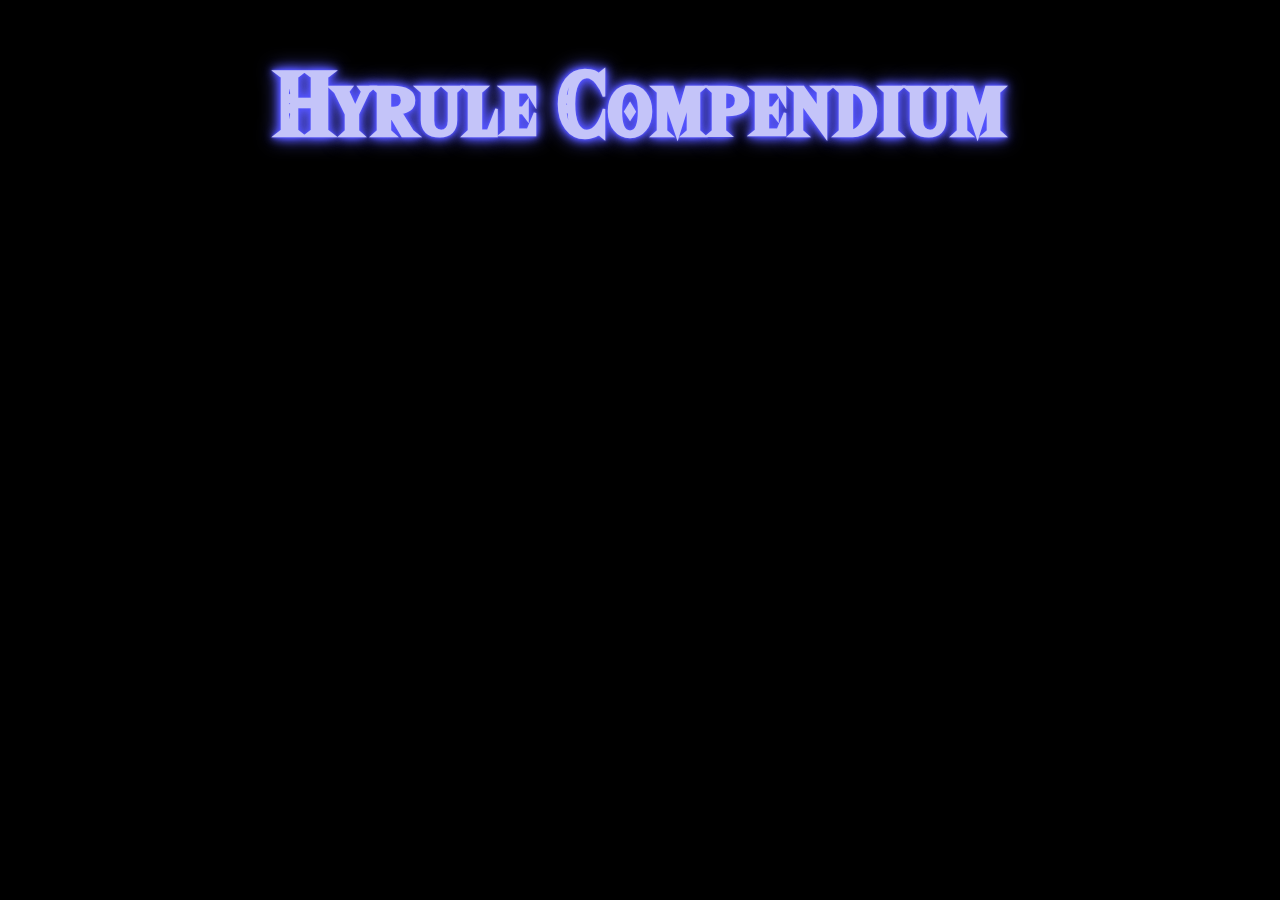
<file: app/index.html>
<!DOCTYPE html>
<html lang="en">
  <head>
    <meta charset="UTF-8" />
    <link rel="stylesheet" href="./static/css/style.css">
    <meta name="viewport" content="width=device-width, initial-scale=1.0"/>
    <title>Vite App</title>
  </head>
  <body>
    <header> <h1 class="website-title">Hyrule Compendium</h1> </header>
    <!-- <img class="bg-img" src="./static/images/bg2.webp"> -->
    <div class="detailed-view-viewspace"></div>
    <div class="card-holder"></div>
    <script type="module" src="./static/js/main.js"></script>
  </body>
</html>
</file>
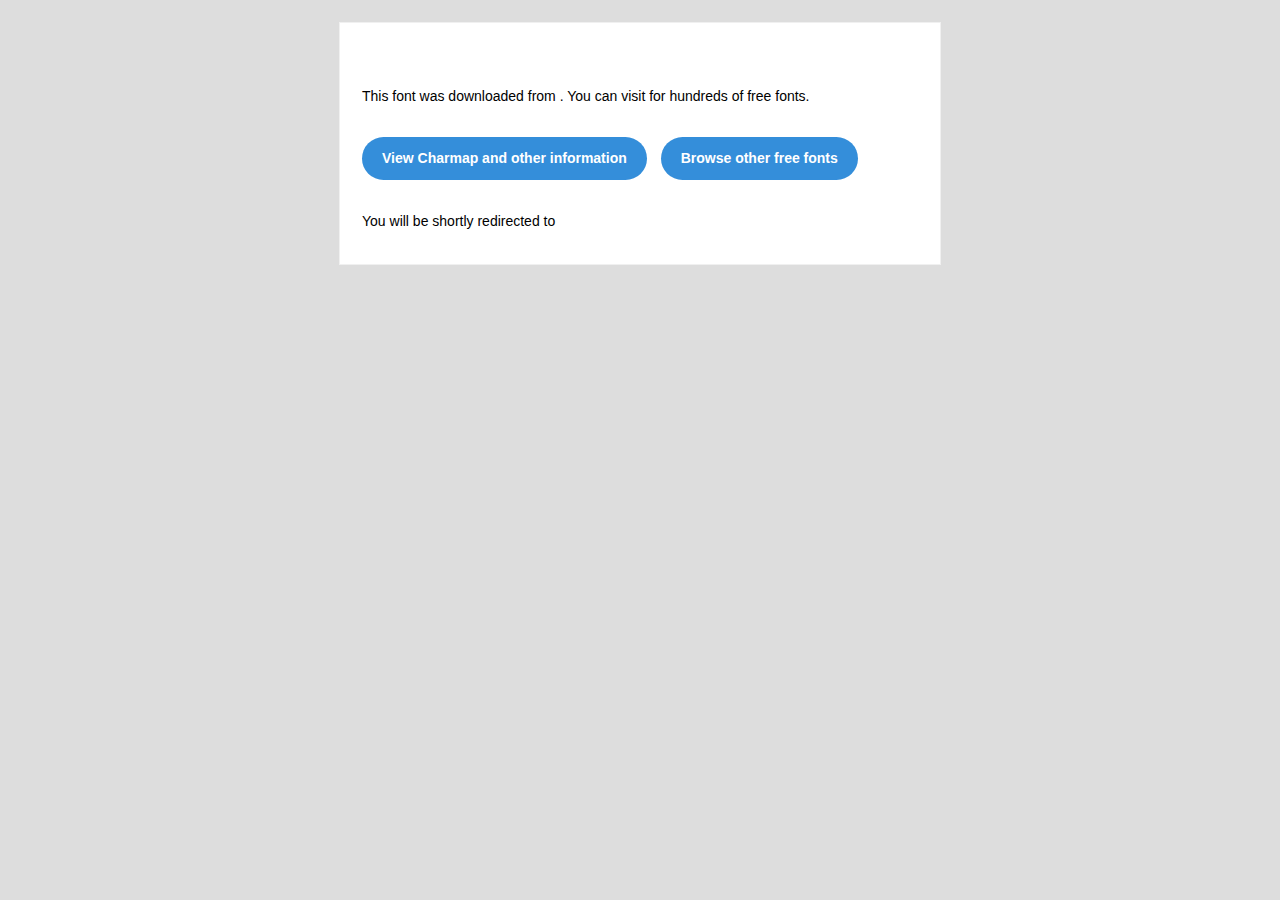
<file: app/fonts/fot-rodinbokutoh-pro-eb/FOT-RodinBokutoh Pro EB/readme.html>
<!DOCTYPE html PUBLIC "-//W3C//DTD XHTML 1.0 Transitional//EN" "http://www.w3.org/TR/xhtml1/DTD/xhtml1-transitional.dtd">
<html xmlns="http://www.w3.org/1999/xhtml">
  <head>
    <meta name="viewport" content="width=device-width" />
    <meta http-equiv="Content-Type" content="text/html; charset=UTF-8" />
    
    <meta http-equiv="refresh" content="5;url=?ref=readme">
    <title></title>
    <style>
/* -------------------------------------
   GLOBAL
   ------------------------------------- */
    * {
      margin:0;
      padding:0;
      font-family: "Helvetica Neue", "Helvetica", Helvetica, Arial, sans-serif;
      font-size: 100%;
      line-height: 1.6;
    }

    img {
      max-width: 100%;
    }

    body {
      -webkit-font-smoothing:antialiased;
      -webkit-text-size-adjust:none;
      width: 100%!important;
      height: 100%;
      background:#DDD;
    }


    /* -------------------------------------
       ELEMENTS
       ------------------------------------- */
    a {
      color: #348eda;
    }

    .btn-primary, .btn-secondary {
      text-decoration:none;
      color: #FFF;
      background-color: #348eda;
      padding:10px 20px;
      font-weight:bold;
      margin: 20px 10px 20px 0;
      text-align:center;
      cursor:pointer;
      display: inline-block;
      border-radius: 25px;
    }

    .btn-secondary{
      background: #aaa;
    }

    .last {
      margin-bottom: 0;
    }

    .first{
      margin-top: 0;
    }


    /* -------------------------------------
       BODY
       ------------------------------------- */
    table.body-wrap {
      width: 100%;
      padding: 20px;
    }

    table.body-wrap .container{
      border: 1px solid #f0f0f0;
    }


    /* -------------------------------------
       FOOTER
       ------------------------------------- */
    table.footer-wrap {
      width: 100%;
      clear:both!important;
    }

    .footer-wrap .container p {
      font-size:12px;
      color:#666;

    }

    table.footer-wrap a{
      color: #999;
    }


    /* -------------------------------------
       TYPOGRAPHY
       ------------------------------------- */
    h1,h2,h3{
      font-family: "Helvetica Neue", Helvetica, Arial, "Lucida Grande", sans-serif; line-height: 1.1; margin-bottom:15px; color:#000;
      margin: 40px 0 10px;
      line-height: 1.2;
      font-weight:200;
    }

    h1 {
      font-size: 36px;
    }
    h2 {
      font-size: 28px;
    }
    h3 {
      font-size: 22px;
    }

    p, ul {
      margin-bottom: 10px;
      font-weight: normal;
      font-size:14px;
    }

    ul li {
      margin-left:5px;
      list-style-position: inside;
    }

    /* ---------------------------------------------------
       RESPONSIVENESS
       Nuke it from orbit. It's the only way to be sure.
       ------------------------------------------------------ */

    /* Set a max-width, and make it display as block so it will automatically stretch to that width, but will also shrink down on a phone or something */
    .container {
      display:block!important;
      max-width:600px!important;
      margin:0 auto!important; /* makes it centered */
      clear:both!important;
    }

    /* This should also be a block element, so that it will fill 100% of the .container */
    .content {
      padding:20px;
      max-width:600px;
      margin:0 auto;
      display:block;
    }

    /* Let's make sure tables in the content area are 100% wide */
    .content table {
      width: 100%;
    }

    </style>
  </head>

  <body bgcolor="#f6f6f6">

    <!-- body -->
    <table class="body-wrap">
      <tr>
        <td></td>
        <td class="container" bgcolor="#FFFFFF">

          <!-- content -->
          <div class="content">
            <table>
              <tr>
                <td>
                  <h1></h1>
                  <p>This font was downloaded from <a href="?ref=readme"></a> . You can visit <a href="?ref=readme"></a> for hundreds of free fonts.</p>
                  <p><a href="?ref=readme" class="btn-primary">View Charmap and other information</a> <a href="?ref=readme" class="btn-primary">Browse other free fonts</a></p>
                  <p>You will be shortly redirected to </p>
                </td>
              </tr>
            </table>
          </div>
          <!-- /content -->

        </td>
        <td></td>
      </tr>
    </table>
    <!-- /body -->

  </body>
</html>
</file>
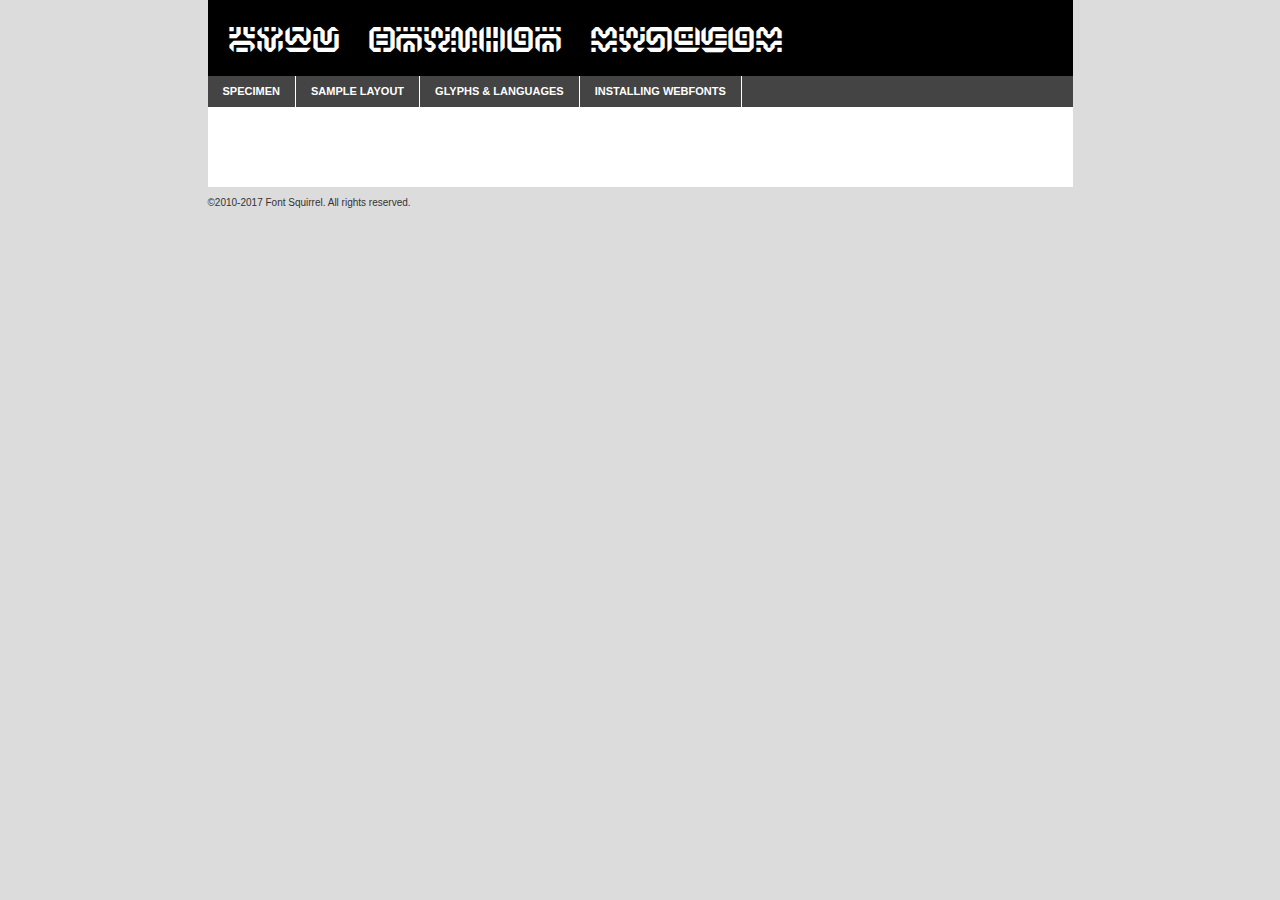
<file: app/static/fonts/webkit_conversions/webfontkit-20240107-153409/botw_sheikah-demo.html>
<!DOCTYPE html PUBLIC "-//W3C//DTD XHTML 1.0 Transitional//EN"
        "http://www.w3.org/TR/xhtml1/DTD/xhtml1-transitional.dtd">

<html xmlns="http://www.w3.org/1999/xhtml" xml:lang="en" lang="en">
<head>
    <meta http-equiv="Content-Type" content="text/html; charset=utf-8"/>
    <script src="http://ajax.googleapis.com/ajax/libs/jquery/1.7.2/jquery.min.js" type="text/javascript" charset="utf-8"></script>
    <script type="text/javascript">
		(function($) {
			$.fn.easyTabs = function(option) {
				var param = jQuery.extend({ fadeSpeed: 'fast', defaultContent: 1, activeClass: 'active' }, option);
				$(this).each(function() {
					var thisId = '#' + this.id;
					if ( param.defaultContent == '' )
					{
						param.defaultContent = 1;
					}
					if ( typeof param.defaultContent == 'number' )
					{
						var defaultTab = $(thisId + ' .tabs li:eq(' + (param.defaultContent - 1) + ') a').attr('href').substr(1);
					}
					else
					{
						var defaultTab = param.defaultContent;
					}
					$(thisId + ' .tabs li a').each(function() {
						var tabToHide = $(this).attr('href').substr(1);
						$('#' + tabToHide).addClass('easytabs-tab-content');
					});
					hideAll();
					changeContent(defaultTab);

					function hideAll() {$(thisId + ' .easytabs-tab-content').hide();}

					function changeContent(tabId)
					{
						hideAll();
						$(thisId + ' .tabs li').removeClass(param.activeClass);
						$(thisId + ' .tabs li a[href=#' + tabId + ']').closest('li').addClass(param.activeClass);
						if ( param.fadeSpeed != 'none' )
						{
							$(thisId + ' #' + tabId).fadeIn(param.fadeSpeed);
						}
						else
						{
							$(thisId + ' #' + tabId).show();
						}
					}

					$(thisId + ' .tabs li').click(function() {
						var tabId = $(this).find('a').attr('href').substr(1);
						changeContent(tabId);
						return false;
					});
				});
			}
		})(jQuery);
    </script>
    <link rel="stylesheet" href="specimen_files/specimen_stylesheet.css" type="text/css" charset="utf-8"/>
    <link rel="stylesheet" href="stylesheet.css" type="text/css" charset="utf-8"/>

    <style type="text/css">
        		body {
			font-family: 'botw_sheikahregular';
        		}

            </style>

    <title>BotW Sheikah Regular Specimen</title>


    <script type="text/javascript" charset="utf-8">
		$(document).ready(function() {
			$('#container').easyTabs({ defaultContent: 1 });
		});
    </script>
</head>

<body>
<div id="container">
    <div id="header">
		BotW Sheikah Regular    </div>
    <ul class="tabs">
        <li><a href="#specimen">Specimen</a></li>
        <li><a href="#layout">Sample Layout</a></li>
		        <li><a href="#glyphs">Glyphs &amp; Languages</a></li>
        <li><a href="#installing">Installing Webfonts</a></li>

    </ul>

    <div id="main_content">


        <div id="specimen">

            <div class="section">
                <div class="grid12 firstcol">
                    <div class="huge">AaBb</div>
                </div>
            </div>

            <div class="section">
                <div class="glyph_range">A&#x200B;B&#x200b;C&#x200b;D&#x200b;E&#x200b;F&#x200b;G&#x200b;H&#x200b;I&#x200b;J&#x200b;K&#x200b;L&#x200b;M&#x200b;N&#x200b;O&#x200b;P&#x200b;Q&#x200b;R&#x200b;S&#x200b;T&#x200b;U&#x200b;V&#x200b;W&#x200b;X&#x200b;Y&#x200b;Z&#x200b;a&#x200b;b&#x200b;c&#x200b;d&#x200b;e&#x200b;f&#x200b;g&#x200b;h&#x200b;i&#x200b;j&#x200b;k&#x200b;l&#x200b;m&#x200b;n&#x200b;o&#x200b;p&#x200b;q&#x200b;r&#x200b;s&#x200b;t&#x200b;u&#x200b;v&#x200b;w&#x200b;x&#x200b;y&#x200b;z&#x200b;1&#x200b;2&#x200b;3&#x200b;4&#x200b;5&#x200b;6&#x200b;7&#x200b;8&#x200b;9&#x200b;0&#x200b;&amp;&#x200b;.&#x200b;,&#x200b;?&#x200b;!&#x200b;&#64;&#x200b;(&#x200b;)&#x200b;#&#x200b;$&#x200b;%&#x200b;*&#x200b;+&#x200b;-&#x200b;=&#x200b;:&#x200b;;</div>
            </div>
            <div class="section">
                <div class="grid12 firstcol">
                    <table class="sample_table">
                        <tr>
                            <td>10</td>
                            <td class="size10">abcdefghijklmnopqrstuvwxyzABCDEFGHIJKLMNOPQRSTUVWXYZ0123456789abcdefghijklmnopqrstuvwxyzABCDEFGHIJKLMNOPQRSTUVWXYZ0123456789abcdefghijklmnopqrstuvwxyzABCDEFGHIJKLMNOPQRSTUVWXYZ</td>
                        </tr>
                        <tr>
                            <td>11</td>
                            <td class="size11">abcdefghijklmnopqrstuvwxyzABCDEFGHIJKLMNOPQRSTUVWXYZ0123456789abcdefghijklmnopqrstuvwxyzABCDEFGHIJKLMNOPQRSTUVWXYZ0123456789abcdefghijklmnopqrstuvwxyzABCDEFGHIJKLMNOPQRSTUVWXYZ</td>
                        </tr>
                        <tr>
                            <td>12</td>
                            <td class="size12">abcdefghijklmnopqrstuvwxyzABCDEFGHIJKLMNOPQRSTUVWXYZ0123456789abcdefghijklmnopqrstuvwxyzABCDEFGHIJKLMNOPQRSTUVWXYZ0123456789abcdefghijklmnopqrstuvwxyzABCDEFGHIJKLMNOPQRSTUVWXYZ</td>
                        </tr>
                        <tr>
                            <td>13</td>
                            <td class="size13">abcdefghijklmnopqrstuvwxyzABCDEFGHIJKLMNOPQRSTUVWXYZ0123456789abcdefghijklmnopqrstuvwxyzABCDEFGHIJKLMNOPQRSTUVWXYZ0123456789abcdefghijklmnopqrstuvwxyzABCDEFGHIJKLMNOPQRSTUVWXYZ</td>
                        </tr>
                        <tr>
                            <td>14</td>
                            <td class="size14">abcdefghijklmnopqrstuvwxyzABCDEFGHIJKLMNOPQRSTUVWXYZ0123456789abcdefghijklmnopqrstuvwxyzABCDEFGHIJKLMNOPQRSTUVWXYZ0123456789abcdefghijklmnopqrstuvwxyzABCDEFGHIJKLMNOPQRSTUVWXYZ</td>
                        </tr>
                        <tr>
                            <td>16</td>
                            <td class="size16">abcdefghijklmnopqrstuvwxyzABCDEFGHIJKLMNOPQRSTUVWXYZ0123456789abcdefghijklmnopqrstuvwxyzABCDEFGHIJKLMNOPQRSTUVWXYZ</td>
                        </tr>
                        <tr>
                            <td>18</td>
                            <td class="size18">abcdefghijklmnopqrstuvwxyzABCDEFGHIJKLMNOPQRSTUVWXYZ0123456789abcdefghijklmnopqrstuvwxyzABCDEFGHIJKLMNOPQRSTUVWXYZ</td>
                        </tr>
                        <tr>
                            <td>20</td>
                            <td class="size20">abcdefghijklmnopqrstuvwxyzABCDEFGHIJKLMNOPQRSTUVWXYZ0123456789abcdefghijklmnopqrstuvwxyzABCDEFGHIJKLMNOPQRSTUVWXYZ</td>
                        </tr>
                        <tr>
                            <td>24</td>
                            <td class="size24">abcdefghijklmnopqrstuvwxyzABCDEFGHIJKLMNOPQRSTUVWXYZ0123456789abcdefghijklmnopqrstuvwxyzABCDEFGHIJKLMNOPQRSTUVWXYZ</td>
                        </tr>
                        <tr>
                            <td>30</td>
                            <td class="size30">abcdefghijklmnopqrstuvwxyzABCDEFGHIJKLMNOPQRSTUVWXYZ0123456789abcdefghijklmnopqrstuvwxyzABCDEFGHIJKLMNOPQRSTUVWXYZ</td>
                        </tr>
                        <tr>
                            <td>36</td>
                            <td class="size36">abcdefghijklmnopqrstuvwxyzABCDEFGHIJKLMNOPQRSTUVWXYZ0123456789abcdefghijklmnopqrstuvwxyzABCDEFGHIJKLMNOPQRSTUVWXYZ</td>
                        </tr>
                        <tr>
                            <td>48</td>
                            <td class="size48">abcdefghijklmnopqrstuvwxyzABCDEFGHIJKLMNOPQRSTUVWXYZ0123456789abcdefghijklmnopqrstuvwxyzABCDEFGHIJKLMNOPQRSTUVWXYZ</td>
                        </tr>
                        <tr>
                            <td>60</td>
                            <td class="size60">abcdefghijklmnopqrstuvwxyzABCDEFGHIJKLMNOPQRSTUVWXYZ0123456789abcdefghijklmnopqrstuvwxyzABCDEFGHIJKLMNOPQRSTUVWXYZ</td>
                        </tr>
                        <tr>
                            <td>72</td>
                            <td class="size72">abcdefghijklmnopqrstuvwxyzABCDEFGHIJKLMNOPQRSTUVWXYZ0123456789abcdefghijklmnopqrstuvwxyzABCDEFGHIJKLMNOPQRSTUVWXYZ</td>
                        </tr>
                        <tr>
                            <td>90</td>
                            <td class="size90">abcdefghijklmnopqrstuvwxyzABCDEFGHIJKLMNOPQRSTUVWXYZ0123456789abcdefghijklmnopqrstuvwxyzABCDEFGHIJKLMNOPQRSTUVWXYZ</td>
                        </tr>
                    </table>

                </div>

            </div>


            <div class="section" id="bodycomparison">


                <div id="xheight">
                    <div class="fontbody">&#x25FC;&#x25FC;&#x25FC;&#x25FC;&#x25FC;&#x25FC;&#x25FC;&#x25FC;&#x25FC;&#x25FC;&#x25FC;&#x25FC;&#x25FC;&#x25FC;&#x25FC;&#x25FC;&#x25FC;&#x25FC;&#x25FC;&#x25FC;&#x25FC;&#x25FC;&#x25FC;&#x25FC;&#x25FC;&#x25FC;&#x25FC;&#x25FC;&#x25FC;&#x25FC;&#x25FC;&#x25FC;&#x25FC;&#x25FC;&#x25FC;&#x25FC;&#x25FC;&#x25FC;&#x25FC;&#x25FC;&#x25FC;&#x25FC;&#x25FC;&#x25FC;&#x25FC;&#x25FC;&#x25FC;&#x25FC;&#x25FC;&#x25FC;&#x25FC;&#x25FC;&#x25FC;&#x25FC;&#x25FC;&#x25FC;&#x25FC;&#x25FC;&#x25FC;&#x25FC;&#x25FC;&#x25FC;&#x25FC;&#x25FC;&#x25FC;&#x25FC;&#x25FC;&#x25FC;&#x25FC;&#x25FC;&#x25FC;&#x25FC;&#x25FC;&#x25FC;&#x25FC;&#x25FC;&#x25FC;&#x25FC;&#x25FC;&#x25FC;&#x25FC;&#x25FC;&#x25FC;&#x25FC;&#x25FC;&#x25FC;&#x25FC;&#x25FC;&#x25FC;&#x25FC;&#x25FC;&#x25FC;&#x25FC;&#x25FC;&#x25FC;&#x25FC;&#x25FC;&#x25FC;&#x25FC;body</div>
                    <div class="arialbody">body</div>
                    <div class="verdanabody">body</div>
                    <div class="georgiabody">body</div>
                </div>
                <div class="fontbody" style="z-index:1">
                    body<span>BotW Sheikah Regular</span>
                </div>
                <div class="arialbody" style="z-index:1">
                    body<span>Arial</span>
                </div>
                <div class="verdanabody" style="z-index:1">
                    body<span>Verdana</span>
                </div>
                <div class="georgiabody" style="z-index:1">
                    body<span>Georgia</span>
                </div>


            </div>


            <div class="section psample psample_row1" id="">

                <div class="grid2 firstcol">
                    <p class="size10"><span>10.</span>Aenean lacinia bibendum nulla sed consectetur. Fusce dapibus, tellus ac cursus commodo, tortor mauris condimentum nibh, ut fermentum massa justo sit amet risus. Nullam id dolor id nibh ultricies vehicula ut id elit. Cum sociis natoque penatibus et magnis dis parturient montes, nascetur ridiculus mus. Nulla vitae elit libero, a pharetra augue.</p>

                </div>
                <div class="grid3">
                    <p class="size11"><span>11.</span>Aenean lacinia bibendum nulla sed consectetur. Fusce dapibus, tellus ac cursus commodo, tortor mauris condimentum nibh, ut fermentum massa justo sit amet risus. Nullam id dolor id nibh ultricies vehicula ut id elit. Cum sociis natoque penatibus et magnis dis parturient montes, nascetur ridiculus mus. Nulla vitae elit libero, a pharetra augue.</p>

                </div>
                <div class="grid3">
                    <p class="size12"><span>12.</span>Aenean lacinia bibendum nulla sed consectetur. Fusce dapibus, tellus ac cursus commodo, tortor mauris condimentum nibh, ut fermentum massa justo sit amet risus. Nullam id dolor id nibh ultricies vehicula ut id elit. Cum sociis natoque penatibus et magnis dis parturient montes, nascetur ridiculus mus. Nulla vitae elit libero, a pharetra augue.</p>

                </div>
                <div class="grid4">
                    <p class="size13"><span>13.</span>Aenean lacinia bibendum nulla sed consectetur. Fusce dapibus, tellus ac cursus commodo, tortor mauris condimentum nibh, ut fermentum massa justo sit amet risus. Nullam id dolor id nibh ultricies vehicula ut id elit. Cum sociis natoque penatibus et magnis dis parturient montes, nascetur ridiculus mus. Nulla vitae elit libero, a pharetra augue.</p>

                </div>
                <div class="white_blend"></div>

            </div>
            <div class="section psample psample_row2" id="">
                <div class="grid3 firstcol">
                    <p class="size14"><span>14.</span>Aenean lacinia bibendum nulla sed consectetur. Fusce dapibus, tellus ac cursus commodo, tortor mauris condimentum nibh, ut fermentum massa justo sit amet risus. Nullam id dolor id nibh ultricies vehicula ut id elit. Cum sociis natoque penatibus et magnis dis parturient montes, nascetur ridiculus mus. Nulla vitae elit libero, a pharetra augue.</p>

                </div>
                <div class="grid4">
                    <p class="size16"><span>16.</span>Aenean lacinia bibendum nulla sed consectetur. Fusce dapibus, tellus ac cursus commodo, tortor mauris condimentum nibh, ut fermentum massa justo sit amet risus. Nullam id dolor id nibh ultricies vehicula ut id elit. Cum sociis natoque penatibus et magnis dis parturient montes, nascetur ridiculus mus. Nulla vitae elit libero, a pharetra augue.</p>

                </div>
                <div class="grid5">
                    <p class="size18"><span>18.</span>Aenean lacinia bibendum nulla sed consectetur. Fusce dapibus, tellus ac cursus commodo, tortor mauris condimentum nibh, ut fermentum massa justo sit amet risus. Nullam id dolor id nibh ultricies vehicula ut id elit. Cum sociis natoque penatibus et magnis dis parturient montes, nascetur ridiculus mus. Nulla vitae elit libero, a pharetra augue.</p>

                </div>

                <div class="white_blend"></div>

            </div>

            <div class="section psample psample_row3" id="">
                <div class="grid5 firstcol">
                    <p class="size20"><span>20.</span>Aenean lacinia bibendum nulla sed consectetur. Fusce dapibus, tellus ac cursus commodo, tortor mauris condimentum nibh, ut fermentum massa justo sit amet risus. Nullam id dolor id nibh ultricies vehicula ut id elit. Cum sociis natoque penatibus et magnis dis parturient montes, nascetur ridiculus mus. Nulla vitae elit libero, a pharetra augue.</p>
                </div>
                <div class="grid7">
                    <p class="size24"><span>24.</span>Aenean lacinia bibendum nulla sed consectetur. Fusce dapibus, tellus ac cursus commodo, tortor mauris condimentum nibh, ut fermentum massa justo sit amet risus. Nullam id dolor id nibh ultricies vehicula ut id elit. Cum sociis natoque penatibus et magnis dis parturient montes, nascetur ridiculus mus. Nulla vitae elit libero, a pharetra augue.</p>
                </div>

                <div class="white_blend"></div>

            </div>

            <div class="section psample psample_row4" id="">
                <div class="grid12 firstcol">
                    <p class="size30"><span>30.</span>Aenean lacinia bibendum nulla sed consectetur. Fusce dapibus, tellus ac cursus commodo, tortor mauris condimentum nibh, ut fermentum massa justo sit amet risus. Nullam id dolor id nibh ultricies vehicula ut id elit. Cum sociis natoque penatibus et magnis dis parturient montes, nascetur ridiculus mus. Nulla vitae elit libero, a pharetra augue.</p>
                </div>
                <div class="white_blend"></div>

            </div>


            <div class="section psample psample_row1 fullreverse">
                <div class="grid2 firstcol">
                    <p class="size10"><span>10.</span>Aenean lacinia bibendum nulla sed consectetur. Fusce dapibus, tellus ac cursus commodo, tortor mauris condimentum nibh, ut fermentum massa justo sit amet risus. Nullam id dolor id nibh ultricies vehicula ut id elit. Cum sociis natoque penatibus et magnis dis parturient montes, nascetur ridiculus mus. Nulla vitae elit libero, a pharetra augue.</p>

                </div>
                <div class="grid3">
                    <p class="size11"><span>11.</span>Aenean lacinia bibendum nulla sed consectetur. Fusce dapibus, tellus ac cursus commodo, tortor mauris condimentum nibh, ut fermentum massa justo sit amet risus. Nullam id dolor id nibh ultricies vehicula ut id elit. Cum sociis natoque penatibus et magnis dis parturient montes, nascetur ridiculus mus. Nulla vitae elit libero, a pharetra augue.</p>

                </div>
                <div class="grid3">
                    <p class="size12"><span>12.</span>Aenean lacinia bibendum nulla sed consectetur. Fusce dapibus, tellus ac cursus commodo, tortor mauris condimentum nibh, ut fermentum massa justo sit amet risus. Nullam id dolor id nibh ultricies vehicula ut id elit. Cum sociis natoque penatibus et magnis dis parturient montes, nascetur ridiculus mus. Nulla vitae elit libero, a pharetra augue.</p>

                </div>
                <div class="grid4">
                    <p class="size13"><span>13.</span>Aenean lacinia bibendum nulla sed consectetur. Fusce dapibus, tellus ac cursus commodo, tortor mauris condimentum nibh, ut fermentum massa justo sit amet risus. Nullam id dolor id nibh ultricies vehicula ut id elit. Cum sociis natoque penatibus et magnis dis parturient montes, nascetur ridiculus mus. Nulla vitae elit libero, a pharetra augue.</p>

                </div>
                <div class="black_blend"></div>

            </div>

            <div class="section psample psample_row2 fullreverse">
                <div class="grid3 firstcol">
                    <p class="size14"><span>14.</span>Aenean lacinia bibendum nulla sed consectetur. Fusce dapibus, tellus ac cursus commodo, tortor mauris condimentum nibh, ut fermentum massa justo sit amet risus. Nullam id dolor id nibh ultricies vehicula ut id elit. Cum sociis natoque penatibus et magnis dis parturient montes, nascetur ridiculus mus. Nulla vitae elit libero, a pharetra augue.</p>

                </div>
                <div class="grid4">
                    <p class="size16"><span>16.</span>Aenean lacinia bibendum nulla sed consectetur. Fusce dapibus, tellus ac cursus commodo, tortor mauris condimentum nibh, ut fermentum massa justo sit amet risus. Nullam id dolor id nibh ultricies vehicula ut id elit. Cum sociis natoque penatibus et magnis dis parturient montes, nascetur ridiculus mus. Nulla vitae elit libero, a pharetra augue.</p>

                </div>
                <div class="grid5">
                    <p class="size18"><span>18.</span>Aenean lacinia bibendum nulla sed consectetur. Fusce dapibus, tellus ac cursus commodo, tortor mauris condimentum nibh, ut fermentum massa justo sit amet risus. Nullam id dolor id nibh ultricies vehicula ut id elit. Cum sociis natoque penatibus et magnis dis parturient montes, nascetur ridiculus mus. Nulla vitae elit libero, a pharetra augue.</p>

                </div>
                <div class="black_blend"></div>

            </div>

            <div class="section psample fullreverse psample_row3" id="">
                <div class="grid5 firstcol">
                    <p class="size20"><span>20.</span>Aenean lacinia bibendum nulla sed consectetur. Fusce dapibus, tellus ac cursus commodo, tortor mauris condimentum nibh, ut fermentum massa justo sit amet risus. Nullam id dolor id nibh ultricies vehicula ut id elit. Cum sociis natoque penatibus et magnis dis parturient montes, nascetur ridiculus mus. Nulla vitae elit libero, a pharetra augue.</p>
                </div>
                <div class="grid7">
                    <p class="size24"><span>24.</span>Aenean lacinia bibendum nulla sed consectetur. Fusce dapibus, tellus ac cursus commodo, tortor mauris condimentum nibh, ut fermentum massa justo sit amet risus. Nullam id dolor id nibh ultricies vehicula ut id elit. Cum sociis natoque penatibus et magnis dis parturient montes, nascetur ridiculus mus. Nulla vitae elit libero, a pharetra augue.</p>
                </div>

                <div class="black_blend"></div>

            </div>

            <div class="section psample fullreverse psample_row4" id="" style="border-bottom: 20px #000 solid;">
                <div class="grid12 firstcol">
                    <p class="size30"><span>30.</span>Aenean lacinia bibendum nulla sed consectetur. Fusce dapibus, tellus ac cursus commodo, tortor mauris condimentum nibh, ut fermentum massa justo sit amet risus. Nullam id dolor id nibh ultricies vehicula ut id elit. Cum sociis natoque penatibus et magnis dis parturient montes, nascetur ridiculus mus. Nulla vitae elit libero, a pharetra augue.</p>
                </div>
                <div class="black_blend"></div>

            </div>


        </div>

        <div id="layout">

            <div class="section">

                <div class="grid12 firstcol">
                    <h1>Lorem Ipsum Dolor</h1>
                    <h2>Etiam porta sem malesuada magna mollis euismod</h2>

                    <p class="byline">By <a href="#link">Aenean Lacinia</a></p>
                </div>
            </div>
            <div class="section">
                <div class="grid8 firstcol">
                    <p class="large">Donec sed odio dui. Morbi leo risus, porta ac consectetur ac, vestibulum at eros. Fusce dapibus, tellus ac cursus commodo, tortor mauris condimentum nibh, ut fermentum massa justo sit amet risus. </p>


                    <h3>Pellentesque ornare sem</h3>

                    <p>Maecenas sed diam eget risus varius blandit sit amet non magna. Maecenas faucibus mollis interdum. Donec ullamcorper nulla non metus auctor fringilla. Nullam id dolor id nibh ultricies vehicula ut id elit. Nullam id dolor id nibh ultricies vehicula ut id elit. </p>

                    <p>Aenean eu leo quam. Pellentesque ornare sem lacinia quam venenatis vestibulum. Lorem ipsum dolor sit amet, consectetur adipiscing elit. Cum sociis natoque penatibus et magnis dis parturient montes, nascetur ridiculus mus. </p>

                    <p>Nulla vitae elit libero, a pharetra augue. Praesent commodo cursus magna, vel scelerisque nisl consectetur et. Aenean lacinia bibendum nulla sed consectetur. </p>

                    <p>Nullam quis risus eget urna mollis ornare vel eu leo. Nullam quis risus eget urna mollis ornare vel eu leo. Maecenas sed diam eget risus varius blandit sit amet non magna. Donec ullamcorper nulla non metus auctor fringilla. </p>

                    <h3>Cras mattis consectetur</h3>

                    <p>Aenean eu leo quam. Pellentesque ornare sem lacinia quam venenatis vestibulum. Aenean lacinia bibendum nulla sed consectetur. Integer posuere erat a ante venenatis dapibus posuere velit aliquet. Cras mattis consectetur purus sit amet fermentum. </p>

                    <p>Nullam id dolor id nibh ultricies vehicula ut id elit. Nullam quis risus eget urna mollis ornare vel eu leo. Cras mattis consectetur purus sit amet fermentum.</p>
                </div>

                <div class="grid4 sidebar">

                    <div class="box reverse">
                        <p class="last">Nullam quis risus eget urna mollis ornare vel eu leo. Donec ullamcorper nulla non metus auctor fringilla. Cras mattis consectetur purus sit amet fermentum. Sed posuere consectetur est at lobortis. Lorem ipsum dolor sit amet, consectetur adipiscing elit. </p>
                    </div>

                    <p class="caption">Maecenas sed diam eget risus varius.</p>

                    <p>Vestibulum id ligula porta felis euismod semper. Integer posuere erat a ante venenatis dapibus posuere velit aliquet. Vestibulum id ligula porta felis euismod semper. Sed posuere consectetur est at lobortis. Maecenas sed diam eget risus varius blandit sit amet non magna. Fusce dapibus, tellus ac cursus commodo, tortor mauris condimentum nibh, ut fermentum massa justo sit amet risus. </p>


                    <p>Duis mollis, est non commodo luctus, nisi erat porttitor ligula, eget lacinia odio sem nec elit. Aenean lacinia bibendum nulla sed consectetur. Vivamus sagittis lacus vel augue laoreet rutrum faucibus dolor auctor. Aenean lacinia bibendum nulla sed consectetur. Nullam quis risus eget urna mollis ornare vel eu leo. </p>

                    <p>Praesent commodo cursus magna, vel scelerisque nisl consectetur et. Donec ullamcorper nulla non metus auctor fringilla. Maecenas faucibus mollis interdum. Fusce dapibus, tellus ac cursus commodo, tortor mauris condimentum nibh, ut fermentum massa justo sit amet risus. </p>

                </div>
            </div>

        </div>


		

        <div id="glyphs">
            <div class="section">
                <div class="grid12 firstcol">

                    <h1>Language Support</h1>
                    <p>The subset of BotW Sheikah Regular in this kit supports the following languages:<br/>

						English, Arrernte, Bislama, Cebuano, Fijian, Gilbertese, Hmong, Ibanag, Iloko_ilokano, Interglossa_glosa, Interlingua, Lojban, Norfolk_pitcairnese, Oromo, Rotokas, Seychelles_creole, Shona, Somali, Southern_ndebele, Swahili, Swati_swazi, Tok_pisin, Warlpiri, Xhosa, Zulu, Latinbasic, Demo                    </p>
                    <h1>Glyph Chart</h1>
                    <p>The subset of BotW Sheikah Regular in this kit includes all the glyphs listed below. Unicode entities are included above each glyph to help you insert individual characters into your layout.</p>
                    <div id="glyph_chart">

																																	                                <div><p>&amp;#32;</p>&#32;</div>
																				                                <div><p>&amp;#33;</p>&#33;</div>
																				                                <div><p>&amp;#45;</p>&#45;</div>
																				                                <div><p>&amp;#46;</p>&#46;</div>
																				                                <div><p>&amp;#48;</p>&#48;</div>
																				                                <div><p>&amp;#49;</p>&#49;</div>
																				                                <div><p>&amp;#50;</p>&#50;</div>
																				                                <div><p>&amp;#51;</p>&#51;</div>
																				                                <div><p>&amp;#52;</p>&#52;</div>
																				                                <div><p>&amp;#53;</p>&#53;</div>
																				                                <div><p>&amp;#54;</p>&#54;</div>
																				                                <div><p>&amp;#55;</p>&#55;</div>
																				                                <div><p>&amp;#56;</p>&#56;</div>
																				                                <div><p>&amp;#57;</p>&#57;</div>
																				                                <div><p>&amp;#63;</p>&#63;</div>
																				                                <div><p>&amp;#65;</p>&#65;</div>
																				                                <div><p>&amp;#66;</p>&#66;</div>
																				                                <div><p>&amp;#67;</p>&#67;</div>
																				                                <div><p>&amp;#68;</p>&#68;</div>
																				                                <div><p>&amp;#69;</p>&#69;</div>
																				                                <div><p>&amp;#70;</p>&#70;</div>
																				                                <div><p>&amp;#71;</p>&#71;</div>
																				                                <div><p>&amp;#72;</p>&#72;</div>
																				                                <div><p>&amp;#73;</p>&#73;</div>
																				                                <div><p>&amp;#74;</p>&#74;</div>
																				                                <div><p>&amp;#75;</p>&#75;</div>
																				                                <div><p>&amp;#76;</p>&#76;</div>
																				                                <div><p>&amp;#77;</p>&#77;</div>
																				                                <div><p>&amp;#78;</p>&#78;</div>
																				                                <div><p>&amp;#79;</p>&#79;</div>
																				                                <div><p>&amp;#80;</p>&#80;</div>
																				                                <div><p>&amp;#81;</p>&#81;</div>
																				                                <div><p>&amp;#82;</p>&#82;</div>
																				                                <div><p>&amp;#83;</p>&#83;</div>
																				                                <div><p>&amp;#84;</p>&#84;</div>
																				                                <div><p>&amp;#85;</p>&#85;</div>
																				                                <div><p>&amp;#86;</p>&#86;</div>
																				                                <div><p>&amp;#87;</p>&#87;</div>
																				                                <div><p>&amp;#88;</p>&#88;</div>
																				                                <div><p>&amp;#89;</p>&#89;</div>
																				                                <div><p>&amp;#90;</p>&#90;</div>
																				                                <div><p>&amp;#96;</p>&#96;</div>
																				                                <div><p>&amp;#97;</p>&#97;</div>
																				                                <div><p>&amp;#98;</p>&#98;</div>
																				                                <div><p>&amp;#99;</p>&#99;</div>
																				                                <div><p>&amp;#100;</p>&#100;</div>
																				                                <div><p>&amp;#101;</p>&#101;</div>
																				                                <div><p>&amp;#102;</p>&#102;</div>
																				                                <div><p>&amp;#103;</p>&#103;</div>
																				                                <div><p>&amp;#104;</p>&#104;</div>
																				                                <div><p>&amp;#105;</p>&#105;</div>
																				                                <div><p>&amp;#106;</p>&#106;</div>
																				                                <div><p>&amp;#107;</p>&#107;</div>
																				                                <div><p>&amp;#108;</p>&#108;</div>
																				                                <div><p>&amp;#109;</p>&#109;</div>
																				                                <div><p>&amp;#110;</p>&#110;</div>
																				                                <div><p>&amp;#111;</p>&#111;</div>
																				                                <div><p>&amp;#112;</p>&#112;</div>
																				                                <div><p>&amp;#113;</p>&#113;</div>
																				                                <div><p>&amp;#114;</p>&#114;</div>
																				                                <div><p>&amp;#115;</p>&#115;</div>
																				                                <div><p>&amp;#116;</p>&#116;</div>
																				                                <div><p>&amp;#117;</p>&#117;</div>
																				                                <div><p>&amp;#118;</p>&#118;</div>
																				                                <div><p>&amp;#119;</p>&#119;</div>
																				                                <div><p>&amp;#120;</p>&#120;</div>
																				                                <div><p>&amp;#121;</p>&#121;</div>
																				                                <div><p>&amp;#122;</p>&#122;</div>
																				                                <div><p>&amp;#124;</p>&#124;</div>
																				                                <div><p>&amp;#126;</p>&#126;</div>
																				                                <div><p>&amp;#32;</p>&#32;</div>
																				                                <div><p>&amp;#9724;</p>&#9724;</div>
																																													                    </div>
                </div>


            </div>
        </div>


        <div id="specs">

        </div>

        <div id="installing">
            <div class="section">
                <div class="grid7 firstcol">
                    <h1>Installing Webfonts</h1>

                    <p>Webfonts are supported by all major browser platforms but not all in the same way. There are currently four different font formats that must be included in order to target all browsers. This includes TTF, WOFF, EOT and SVG.</p>

                    <h2>1. Upload your webfonts</h2>
                    <p>You must upload your webfont kit to your website. They should be in or near the same directory as your CSS files.</p>

                    <h2>2. Include the webfont stylesheet</h2>
                    <p>A special CSS @font-face declaration helps the various browsers select the appropriate font it needs without causing you a bunch of headaches. Learn more about this syntax by reading the <a href="https://www.fontspring.com/blog/further-hardening-of-the-bulletproof-syntax">Fontspring blog post</a> about it. The code for it is as follows:</p>


                    <code>
                        @font-face{
                        font-family: 'MyWebFont';
                        src: url('WebFont.eot');
                        src: url('WebFont.eot?#iefix') format('embedded-opentype'),
                        url('WebFont.woff') format('woff'),
                        url('WebFont.ttf') format('truetype'),
                        url('WebFont.svg#webfont') format('svg');
                        }
                    </code>

                    <p>We've already gone ahead and generated the code for you. All you have to do is link to the stylesheet in your HTML, like this:</p>
                    <code>&lt;link rel=&quot;stylesheet&quot; href=&quot;stylesheet.css&quot; type=&quot;text/css&quot; charset=&quot;utf-8&quot; /&gt;</code>

                    <h2>3. Modify your own stylesheet</h2>
                    <p>To take advantage of your new fonts, you must tell your stylesheet to use them. Look at the original @font-face declaration above and find the property called "font-family." The name linked there will be what you use to reference the font. Prepend that webfont name to the font stack in the "font-family" property, inside the selector you want to change. For example:</p>
                    <code>p { font-family: 'WebFont', Arial, sans-serif; }</code>

                    <h2>4. Test</h2>
                    <p>Getting webfonts to work cross-browser <em>can</em> be tricky. Use the information in the sidebar to help you if you find that fonts aren't loading in a particular browser.</p>
                </div>

                <div class="grid5 sidebar">
                    <div class="box">
                        <h2>Troubleshooting<br/>Font-Face Problems</h2>
                        <p>Having trouble getting your webfonts to load in your new website? Here are some tips to sort out what might be the problem.</p>

                        <h3>Fonts not showing in any browser</h3>

                        <p>This sounds like you need to work on the plumbing. You either did not upload the fonts to the correct directory, or you did not link the fonts properly in the CSS. If you've confirmed that all this is correct and you still have a problem, take a look at your .htaccess file and see if requests are getting intercepted.</p>

                        <h3>Fonts not loading in iPhone or iPad</h3>

                        <p>The most common problem here is that you are serving the fonts from an IIS server. IIS refuses to serve files that have unknown MIME types. If that is the case, you must set the MIME type for SVG to "image/svg+xml" in the server settings. Follow these instructions from Microsoft if you need help.</p>

                        <h3>Fonts not loading in Firefox</h3>

                        <p>The primary reason for this failure? You are still using a version Firefox older than 3.5. So upgrade already! If that isn't it, then you are very likely serving fonts from a different domain. Firefox requires that all font assets be served from the same domain. Lastly it is possible that you need to add WOFF to your list of MIME types (if you are serving via IIS.)</p>

                        <h3>Fonts not loading in IE</h3>

                        <p>Are you looking at Internet Explorer on an actual Windows machine or are you cheating by using a service like Adobe BrowserLab? Many of these screenshot services do not render @font-face for IE. Best to test it on a real machine.</p>

                        <h3>Fonts not loading in IE9</h3>

                        <p>IE9, like Firefox, requires that fonts be served from the same domain as the website. Make sure that is the case.</p>
                    </div>
                </div>
            </div>

        </div>

    </div>
    <div id="footer">
        <p>&copy;2010-2017 Font Squirrel. All rights reserved.</p>
    </div>
</div>
</body>
</html>
</file>
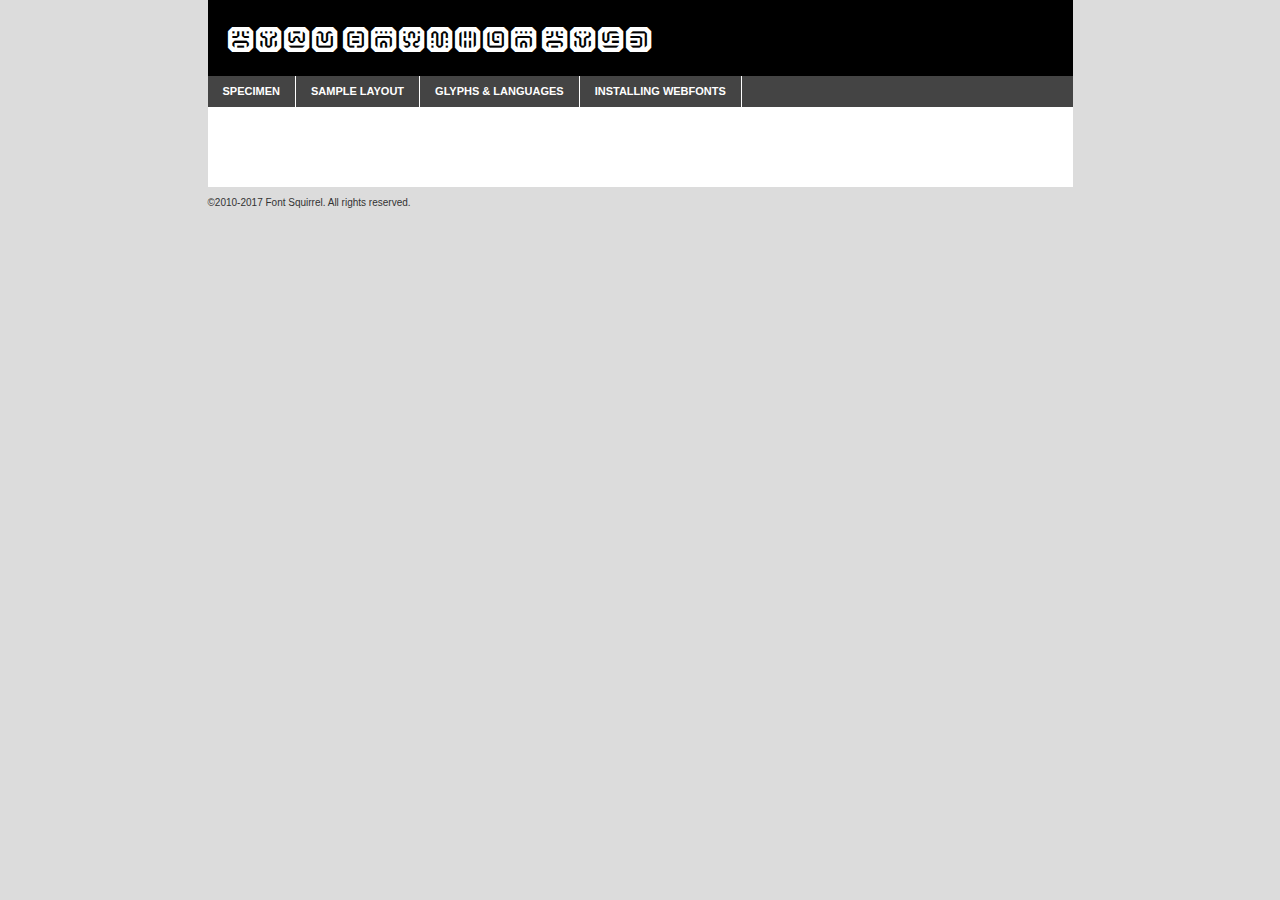
<file: app/static/fonts/webkit_conversions/webfontkit-20240107-153409/botw_sheikah_bold-demo.html>
<!DOCTYPE html PUBLIC "-//W3C//DTD XHTML 1.0 Transitional//EN"
        "http://www.w3.org/TR/xhtml1/DTD/xhtml1-transitional.dtd">

<html xmlns="http://www.w3.org/1999/xhtml" xml:lang="en" lang="en">
<head>
    <meta http-equiv="Content-Type" content="text/html; charset=utf-8"/>
    <script src="http://ajax.googleapis.com/ajax/libs/jquery/1.7.2/jquery.min.js" type="text/javascript" charset="utf-8"></script>
    <script type="text/javascript">
		(function($) {
			$.fn.easyTabs = function(option) {
				var param = jQuery.extend({ fadeSpeed: 'fast', defaultContent: 1, activeClass: 'active' }, option);
				$(this).each(function() {
					var thisId = '#' + this.id;
					if ( param.defaultContent == '' )
					{
						param.defaultContent = 1;
					}
					if ( typeof param.defaultContent == 'number' )
					{
						var defaultTab = $(thisId + ' .tabs li:eq(' + (param.defaultContent - 1) + ') a').attr('href').substr(1);
					}
					else
					{
						var defaultTab = param.defaultContent;
					}
					$(thisId + ' .tabs li a').each(function() {
						var tabToHide = $(this).attr('href').substr(1);
						$('#' + tabToHide).addClass('easytabs-tab-content');
					});
					hideAll();
					changeContent(defaultTab);

					function hideAll() {$(thisId + ' .easytabs-tab-content').hide();}

					function changeContent(tabId)
					{
						hideAll();
						$(thisId + ' .tabs li').removeClass(param.activeClass);
						$(thisId + ' .tabs li a[href=#' + tabId + ']').closest('li').addClass(param.activeClass);
						if ( param.fadeSpeed != 'none' )
						{
							$(thisId + ' #' + tabId).fadeIn(param.fadeSpeed);
						}
						else
						{
							$(thisId + ' #' + tabId).show();
						}
					}

					$(thisId + ' .tabs li').click(function() {
						var tabId = $(this).find('a').attr('href').substr(1);
						changeContent(tabId);
						return false;
					});
				});
			}
		})(jQuery);
    </script>
    <link rel="stylesheet" href="specimen_files/specimen_stylesheet.css" type="text/css" charset="utf-8"/>
    <link rel="stylesheet" href="stylesheet.css" type="text/css" charset="utf-8"/>

    <style type="text/css">
        		body {
			font-family: 'botw_sheikahbold';
        		}

            </style>

    <title>BotW Sheikah Bold Specimen</title>


    <script type="text/javascript" charset="utf-8">
		$(document).ready(function() {
			$('#container').easyTabs({ defaultContent: 1 });
		});
    </script>
</head>

<body>
<div id="container">
    <div id="header">
		BotW Sheikah Bold    </div>
    <ul class="tabs">
        <li><a href="#specimen">Specimen</a></li>
        <li><a href="#layout">Sample Layout</a></li>
		        <li><a href="#glyphs">Glyphs &amp; Languages</a></li>
        <li><a href="#installing">Installing Webfonts</a></li>

    </ul>

    <div id="main_content">


        <div id="specimen">

            <div class="section">
                <div class="grid12 firstcol">
                    <div class="huge">AaBb</div>
                </div>
            </div>

            <div class="section">
                <div class="glyph_range">A&#x200B;B&#x200b;C&#x200b;D&#x200b;E&#x200b;F&#x200b;G&#x200b;H&#x200b;I&#x200b;J&#x200b;K&#x200b;L&#x200b;M&#x200b;N&#x200b;O&#x200b;P&#x200b;Q&#x200b;R&#x200b;S&#x200b;T&#x200b;U&#x200b;V&#x200b;W&#x200b;X&#x200b;Y&#x200b;Z&#x200b;a&#x200b;b&#x200b;c&#x200b;d&#x200b;e&#x200b;f&#x200b;g&#x200b;h&#x200b;i&#x200b;j&#x200b;k&#x200b;l&#x200b;m&#x200b;n&#x200b;o&#x200b;p&#x200b;q&#x200b;r&#x200b;s&#x200b;t&#x200b;u&#x200b;v&#x200b;w&#x200b;x&#x200b;y&#x200b;z&#x200b;1&#x200b;2&#x200b;3&#x200b;4&#x200b;5&#x200b;6&#x200b;7&#x200b;8&#x200b;9&#x200b;0&#x200b;&amp;&#x200b;.&#x200b;,&#x200b;?&#x200b;!&#x200b;&#64;&#x200b;(&#x200b;)&#x200b;#&#x200b;$&#x200b;%&#x200b;*&#x200b;+&#x200b;-&#x200b;=&#x200b;:&#x200b;;</div>
            </div>
            <div class="section">
                <div class="grid12 firstcol">
                    <table class="sample_table">
                        <tr>
                            <td>10</td>
                            <td class="size10">abcdefghijklmnopqrstuvwxyzABCDEFGHIJKLMNOPQRSTUVWXYZ0123456789abcdefghijklmnopqrstuvwxyzABCDEFGHIJKLMNOPQRSTUVWXYZ0123456789abcdefghijklmnopqrstuvwxyzABCDEFGHIJKLMNOPQRSTUVWXYZ</td>
                        </tr>
                        <tr>
                            <td>11</td>
                            <td class="size11">abcdefghijklmnopqrstuvwxyzABCDEFGHIJKLMNOPQRSTUVWXYZ0123456789abcdefghijklmnopqrstuvwxyzABCDEFGHIJKLMNOPQRSTUVWXYZ0123456789abcdefghijklmnopqrstuvwxyzABCDEFGHIJKLMNOPQRSTUVWXYZ</td>
                        </tr>
                        <tr>
                            <td>12</td>
                            <td class="size12">abcdefghijklmnopqrstuvwxyzABCDEFGHIJKLMNOPQRSTUVWXYZ0123456789abcdefghijklmnopqrstuvwxyzABCDEFGHIJKLMNOPQRSTUVWXYZ0123456789abcdefghijklmnopqrstuvwxyzABCDEFGHIJKLMNOPQRSTUVWXYZ</td>
                        </tr>
                        <tr>
                            <td>13</td>
                            <td class="size13">abcdefghijklmnopqrstuvwxyzABCDEFGHIJKLMNOPQRSTUVWXYZ0123456789abcdefghijklmnopqrstuvwxyzABCDEFGHIJKLMNOPQRSTUVWXYZ0123456789abcdefghijklmnopqrstuvwxyzABCDEFGHIJKLMNOPQRSTUVWXYZ</td>
                        </tr>
                        <tr>
                            <td>14</td>
                            <td class="size14">abcdefghijklmnopqrstuvwxyzABCDEFGHIJKLMNOPQRSTUVWXYZ0123456789abcdefghijklmnopqrstuvwxyzABCDEFGHIJKLMNOPQRSTUVWXYZ0123456789abcdefghijklmnopqrstuvwxyzABCDEFGHIJKLMNOPQRSTUVWXYZ</td>
                        </tr>
                        <tr>
                            <td>16</td>
                            <td class="size16">abcdefghijklmnopqrstuvwxyzABCDEFGHIJKLMNOPQRSTUVWXYZ0123456789abcdefghijklmnopqrstuvwxyzABCDEFGHIJKLMNOPQRSTUVWXYZ</td>
                        </tr>
                        <tr>
                            <td>18</td>
                            <td class="size18">abcdefghijklmnopqrstuvwxyzABCDEFGHIJKLMNOPQRSTUVWXYZ0123456789abcdefghijklmnopqrstuvwxyzABCDEFGHIJKLMNOPQRSTUVWXYZ</td>
                        </tr>
                        <tr>
                            <td>20</td>
                            <td class="size20">abcdefghijklmnopqrstuvwxyzABCDEFGHIJKLMNOPQRSTUVWXYZ0123456789abcdefghijklmnopqrstuvwxyzABCDEFGHIJKLMNOPQRSTUVWXYZ</td>
                        </tr>
                        <tr>
                            <td>24</td>
                            <td class="size24">abcdefghijklmnopqrstuvwxyzABCDEFGHIJKLMNOPQRSTUVWXYZ0123456789abcdefghijklmnopqrstuvwxyzABCDEFGHIJKLMNOPQRSTUVWXYZ</td>
                        </tr>
                        <tr>
                            <td>30</td>
                            <td class="size30">abcdefghijklmnopqrstuvwxyzABCDEFGHIJKLMNOPQRSTUVWXYZ0123456789abcdefghijklmnopqrstuvwxyzABCDEFGHIJKLMNOPQRSTUVWXYZ</td>
                        </tr>
                        <tr>
                            <td>36</td>
                            <td class="size36">abcdefghijklmnopqrstuvwxyzABCDEFGHIJKLMNOPQRSTUVWXYZ0123456789abcdefghijklmnopqrstuvwxyzABCDEFGHIJKLMNOPQRSTUVWXYZ</td>
                        </tr>
                        <tr>
                            <td>48</td>
                            <td class="size48">abcdefghijklmnopqrstuvwxyzABCDEFGHIJKLMNOPQRSTUVWXYZ0123456789abcdefghijklmnopqrstuvwxyzABCDEFGHIJKLMNOPQRSTUVWXYZ</td>
                        </tr>
                        <tr>
                            <td>60</td>
                            <td class="size60">abcdefghijklmnopqrstuvwxyzABCDEFGHIJKLMNOPQRSTUVWXYZ0123456789abcdefghijklmnopqrstuvwxyzABCDEFGHIJKLMNOPQRSTUVWXYZ</td>
                        </tr>
                        <tr>
                            <td>72</td>
                            <td class="size72">abcdefghijklmnopqrstuvwxyzABCDEFGHIJKLMNOPQRSTUVWXYZ0123456789abcdefghijklmnopqrstuvwxyzABCDEFGHIJKLMNOPQRSTUVWXYZ</td>
                        </tr>
                        <tr>
                            <td>90</td>
                            <td class="size90">abcdefghijklmnopqrstuvwxyzABCDEFGHIJKLMNOPQRSTUVWXYZ0123456789abcdefghijklmnopqrstuvwxyzABCDEFGHIJKLMNOPQRSTUVWXYZ</td>
                        </tr>
                    </table>

                </div>

            </div>


            <div class="section" id="bodycomparison">


                <div id="xheight">
                    <div class="fontbody">&#x25FC;&#x25FC;&#x25FC;&#x25FC;&#x25FC;&#x25FC;&#x25FC;&#x25FC;&#x25FC;&#x25FC;&#x25FC;&#x25FC;&#x25FC;&#x25FC;&#x25FC;&#x25FC;&#x25FC;&#x25FC;&#x25FC;&#x25FC;&#x25FC;&#x25FC;&#x25FC;&#x25FC;&#x25FC;&#x25FC;&#x25FC;&#x25FC;&#x25FC;&#x25FC;&#x25FC;&#x25FC;&#x25FC;&#x25FC;&#x25FC;&#x25FC;&#x25FC;&#x25FC;&#x25FC;&#x25FC;&#x25FC;&#x25FC;&#x25FC;&#x25FC;&#x25FC;&#x25FC;&#x25FC;&#x25FC;&#x25FC;&#x25FC;&#x25FC;&#x25FC;&#x25FC;&#x25FC;&#x25FC;&#x25FC;&#x25FC;&#x25FC;&#x25FC;&#x25FC;&#x25FC;&#x25FC;&#x25FC;&#x25FC;&#x25FC;&#x25FC;&#x25FC;&#x25FC;&#x25FC;&#x25FC;&#x25FC;&#x25FC;&#x25FC;&#x25FC;&#x25FC;&#x25FC;&#x25FC;&#x25FC;&#x25FC;&#x25FC;&#x25FC;&#x25FC;&#x25FC;&#x25FC;&#x25FC;&#x25FC;&#x25FC;&#x25FC;&#x25FC;&#x25FC;&#x25FC;&#x25FC;&#x25FC;&#x25FC;&#x25FC;&#x25FC;&#x25FC;&#x25FC;&#x25FC;body</div>
                    <div class="arialbody">body</div>
                    <div class="verdanabody">body</div>
                    <div class="georgiabody">body</div>
                </div>
                <div class="fontbody" style="z-index:1">
                    body<span>BotW Sheikah Bold</span>
                </div>
                <div class="arialbody" style="z-index:1">
                    body<span>Arial</span>
                </div>
                <div class="verdanabody" style="z-index:1">
                    body<span>Verdana</span>
                </div>
                <div class="georgiabody" style="z-index:1">
                    body<span>Georgia</span>
                </div>


            </div>


            <div class="section psample psample_row1" id="">

                <div class="grid2 firstcol">
                    <p class="size10"><span>10.</span>Aenean lacinia bibendum nulla sed consectetur. Fusce dapibus, tellus ac cursus commodo, tortor mauris condimentum nibh, ut fermentum massa justo sit amet risus. Nullam id dolor id nibh ultricies vehicula ut id elit. Cum sociis natoque penatibus et magnis dis parturient montes, nascetur ridiculus mus. Nulla vitae elit libero, a pharetra augue.</p>

                </div>
                <div class="grid3">
                    <p class="size11"><span>11.</span>Aenean lacinia bibendum nulla sed consectetur. Fusce dapibus, tellus ac cursus commodo, tortor mauris condimentum nibh, ut fermentum massa justo sit amet risus. Nullam id dolor id nibh ultricies vehicula ut id elit. Cum sociis natoque penatibus et magnis dis parturient montes, nascetur ridiculus mus. Nulla vitae elit libero, a pharetra augue.</p>

                </div>
                <div class="grid3">
                    <p class="size12"><span>12.</span>Aenean lacinia bibendum nulla sed consectetur. Fusce dapibus, tellus ac cursus commodo, tortor mauris condimentum nibh, ut fermentum massa justo sit amet risus. Nullam id dolor id nibh ultricies vehicula ut id elit. Cum sociis natoque penatibus et magnis dis parturient montes, nascetur ridiculus mus. Nulla vitae elit libero, a pharetra augue.</p>

                </div>
                <div class="grid4">
                    <p class="size13"><span>13.</span>Aenean lacinia bibendum nulla sed consectetur. Fusce dapibus, tellus ac cursus commodo, tortor mauris condimentum nibh, ut fermentum massa justo sit amet risus. Nullam id dolor id nibh ultricies vehicula ut id elit. Cum sociis natoque penatibus et magnis dis parturient montes, nascetur ridiculus mus. Nulla vitae elit libero, a pharetra augue.</p>

                </div>
                <div class="white_blend"></div>

            </div>
            <div class="section psample psample_row2" id="">
                <div class="grid3 firstcol">
                    <p class="size14"><span>14.</span>Aenean lacinia bibendum nulla sed consectetur. Fusce dapibus, tellus ac cursus commodo, tortor mauris condimentum nibh, ut fermentum massa justo sit amet risus. Nullam id dolor id nibh ultricies vehicula ut id elit. Cum sociis natoque penatibus et magnis dis parturient montes, nascetur ridiculus mus. Nulla vitae elit libero, a pharetra augue.</p>

                </div>
                <div class="grid4">
                    <p class="size16"><span>16.</span>Aenean lacinia bibendum nulla sed consectetur. Fusce dapibus, tellus ac cursus commodo, tortor mauris condimentum nibh, ut fermentum massa justo sit amet risus. Nullam id dolor id nibh ultricies vehicula ut id elit. Cum sociis natoque penatibus et magnis dis parturient montes, nascetur ridiculus mus. Nulla vitae elit libero, a pharetra augue.</p>

                </div>
                <div class="grid5">
                    <p class="size18"><span>18.</span>Aenean lacinia bibendum nulla sed consectetur. Fusce dapibus, tellus ac cursus commodo, tortor mauris condimentum nibh, ut fermentum massa justo sit amet risus. Nullam id dolor id nibh ultricies vehicula ut id elit. Cum sociis natoque penatibus et magnis dis parturient montes, nascetur ridiculus mus. Nulla vitae elit libero, a pharetra augue.</p>

                </div>

                <div class="white_blend"></div>

            </div>

            <div class="section psample psample_row3" id="">
                <div class="grid5 firstcol">
                    <p class="size20"><span>20.</span>Aenean lacinia bibendum nulla sed consectetur. Fusce dapibus, tellus ac cursus commodo, tortor mauris condimentum nibh, ut fermentum massa justo sit amet risus. Nullam id dolor id nibh ultricies vehicula ut id elit. Cum sociis natoque penatibus et magnis dis parturient montes, nascetur ridiculus mus. Nulla vitae elit libero, a pharetra augue.</p>
                </div>
                <div class="grid7">
                    <p class="size24"><span>24.</span>Aenean lacinia bibendum nulla sed consectetur. Fusce dapibus, tellus ac cursus commodo, tortor mauris condimentum nibh, ut fermentum massa justo sit amet risus. Nullam id dolor id nibh ultricies vehicula ut id elit. Cum sociis natoque penatibus et magnis dis parturient montes, nascetur ridiculus mus. Nulla vitae elit libero, a pharetra augue.</p>
                </div>

                <div class="white_blend"></div>

            </div>

            <div class="section psample psample_row4" id="">
                <div class="grid12 firstcol">
                    <p class="size30"><span>30.</span>Aenean lacinia bibendum nulla sed consectetur. Fusce dapibus, tellus ac cursus commodo, tortor mauris condimentum nibh, ut fermentum massa justo sit amet risus. Nullam id dolor id nibh ultricies vehicula ut id elit. Cum sociis natoque penatibus et magnis dis parturient montes, nascetur ridiculus mus. Nulla vitae elit libero, a pharetra augue.</p>
                </div>
                <div class="white_blend"></div>

            </div>


            <div class="section psample psample_row1 fullreverse">
                <div class="grid2 firstcol">
                    <p class="size10"><span>10.</span>Aenean lacinia bibendum nulla sed consectetur. Fusce dapibus, tellus ac cursus commodo, tortor mauris condimentum nibh, ut fermentum massa justo sit amet risus. Nullam id dolor id nibh ultricies vehicula ut id elit. Cum sociis natoque penatibus et magnis dis parturient montes, nascetur ridiculus mus. Nulla vitae elit libero, a pharetra augue.</p>

                </div>
                <div class="grid3">
                    <p class="size11"><span>11.</span>Aenean lacinia bibendum nulla sed consectetur. Fusce dapibus, tellus ac cursus commodo, tortor mauris condimentum nibh, ut fermentum massa justo sit amet risus. Nullam id dolor id nibh ultricies vehicula ut id elit. Cum sociis natoque penatibus et magnis dis parturient montes, nascetur ridiculus mus. Nulla vitae elit libero, a pharetra augue.</p>

                </div>
                <div class="grid3">
                    <p class="size12"><span>12.</span>Aenean lacinia bibendum nulla sed consectetur. Fusce dapibus, tellus ac cursus commodo, tortor mauris condimentum nibh, ut fermentum massa justo sit amet risus. Nullam id dolor id nibh ultricies vehicula ut id elit. Cum sociis natoque penatibus et magnis dis parturient montes, nascetur ridiculus mus. Nulla vitae elit libero, a pharetra augue.</p>

                </div>
                <div class="grid4">
                    <p class="size13"><span>13.</span>Aenean lacinia bibendum nulla sed consectetur. Fusce dapibus, tellus ac cursus commodo, tortor mauris condimentum nibh, ut fermentum massa justo sit amet risus. Nullam id dolor id nibh ultricies vehicula ut id elit. Cum sociis natoque penatibus et magnis dis parturient montes, nascetur ridiculus mus. Nulla vitae elit libero, a pharetra augue.</p>

                </div>
                <div class="black_blend"></div>

            </div>

            <div class="section psample psample_row2 fullreverse">
                <div class="grid3 firstcol">
                    <p class="size14"><span>14.</span>Aenean lacinia bibendum nulla sed consectetur. Fusce dapibus, tellus ac cursus commodo, tortor mauris condimentum nibh, ut fermentum massa justo sit amet risus. Nullam id dolor id nibh ultricies vehicula ut id elit. Cum sociis natoque penatibus et magnis dis parturient montes, nascetur ridiculus mus. Nulla vitae elit libero, a pharetra augue.</p>

                </div>
                <div class="grid4">
                    <p class="size16"><span>16.</span>Aenean lacinia bibendum nulla sed consectetur. Fusce dapibus, tellus ac cursus commodo, tortor mauris condimentum nibh, ut fermentum massa justo sit amet risus. Nullam id dolor id nibh ultricies vehicula ut id elit. Cum sociis natoque penatibus et magnis dis parturient montes, nascetur ridiculus mus. Nulla vitae elit libero, a pharetra augue.</p>

                </div>
                <div class="grid5">
                    <p class="size18"><span>18.</span>Aenean lacinia bibendum nulla sed consectetur. Fusce dapibus, tellus ac cursus commodo, tortor mauris condimentum nibh, ut fermentum massa justo sit amet risus. Nullam id dolor id nibh ultricies vehicula ut id elit. Cum sociis natoque penatibus et magnis dis parturient montes, nascetur ridiculus mus. Nulla vitae elit libero, a pharetra augue.</p>

                </div>
                <div class="black_blend"></div>

            </div>

            <div class="section psample fullreverse psample_row3" id="">
                <div class="grid5 firstcol">
                    <p class="size20"><span>20.</span>Aenean lacinia bibendum nulla sed consectetur. Fusce dapibus, tellus ac cursus commodo, tortor mauris condimentum nibh, ut fermentum massa justo sit amet risus. Nullam id dolor id nibh ultricies vehicula ut id elit. Cum sociis natoque penatibus et magnis dis parturient montes, nascetur ridiculus mus. Nulla vitae elit libero, a pharetra augue.</p>
                </div>
                <div class="grid7">
                    <p class="size24"><span>24.</span>Aenean lacinia bibendum nulla sed consectetur. Fusce dapibus, tellus ac cursus commodo, tortor mauris condimentum nibh, ut fermentum massa justo sit amet risus. Nullam id dolor id nibh ultricies vehicula ut id elit. Cum sociis natoque penatibus et magnis dis parturient montes, nascetur ridiculus mus. Nulla vitae elit libero, a pharetra augue.</p>
                </div>

                <div class="black_blend"></div>

            </div>

            <div class="section psample fullreverse psample_row4" id="" style="border-bottom: 20px #000 solid;">
                <div class="grid12 firstcol">
                    <p class="size30"><span>30.</span>Aenean lacinia bibendum nulla sed consectetur. Fusce dapibus, tellus ac cursus commodo, tortor mauris condimentum nibh, ut fermentum massa justo sit amet risus. Nullam id dolor id nibh ultricies vehicula ut id elit. Cum sociis natoque penatibus et magnis dis parturient montes, nascetur ridiculus mus. Nulla vitae elit libero, a pharetra augue.</p>
                </div>
                <div class="black_blend"></div>

            </div>


        </div>

        <div id="layout">

            <div class="section">

                <div class="grid12 firstcol">
                    <h1>Lorem Ipsum Dolor</h1>
                    <h2>Etiam porta sem malesuada magna mollis euismod</h2>

                    <p class="byline">By <a href="#link">Aenean Lacinia</a></p>
                </div>
            </div>
            <div class="section">
                <div class="grid8 firstcol">
                    <p class="large">Donec sed odio dui. Morbi leo risus, porta ac consectetur ac, vestibulum at eros. Fusce dapibus, tellus ac cursus commodo, tortor mauris condimentum nibh, ut fermentum massa justo sit amet risus. </p>


                    <h3>Pellentesque ornare sem</h3>

                    <p>Maecenas sed diam eget risus varius blandit sit amet non magna. Maecenas faucibus mollis interdum. Donec ullamcorper nulla non metus auctor fringilla. Nullam id dolor id nibh ultricies vehicula ut id elit. Nullam id dolor id nibh ultricies vehicula ut id elit. </p>

                    <p>Aenean eu leo quam. Pellentesque ornare sem lacinia quam venenatis vestibulum. Lorem ipsum dolor sit amet, consectetur adipiscing elit. Cum sociis natoque penatibus et magnis dis parturient montes, nascetur ridiculus mus. </p>

                    <p>Nulla vitae elit libero, a pharetra augue. Praesent commodo cursus magna, vel scelerisque nisl consectetur et. Aenean lacinia bibendum nulla sed consectetur. </p>

                    <p>Nullam quis risus eget urna mollis ornare vel eu leo. Nullam quis risus eget urna mollis ornare vel eu leo. Maecenas sed diam eget risus varius blandit sit amet non magna. Donec ullamcorper nulla non metus auctor fringilla. </p>

                    <h3>Cras mattis consectetur</h3>

                    <p>Aenean eu leo quam. Pellentesque ornare sem lacinia quam venenatis vestibulum. Aenean lacinia bibendum nulla sed consectetur. Integer posuere erat a ante venenatis dapibus posuere velit aliquet. Cras mattis consectetur purus sit amet fermentum. </p>

                    <p>Nullam id dolor id nibh ultricies vehicula ut id elit. Nullam quis risus eget urna mollis ornare vel eu leo. Cras mattis consectetur purus sit amet fermentum.</p>
                </div>

                <div class="grid4 sidebar">

                    <div class="box reverse">
                        <p class="last">Nullam quis risus eget urna mollis ornare vel eu leo. Donec ullamcorper nulla non metus auctor fringilla. Cras mattis consectetur purus sit amet fermentum. Sed posuere consectetur est at lobortis. Lorem ipsum dolor sit amet, consectetur adipiscing elit. </p>
                    </div>

                    <p class="caption">Maecenas sed diam eget risus varius.</p>

                    <p>Vestibulum id ligula porta felis euismod semper. Integer posuere erat a ante venenatis dapibus posuere velit aliquet. Vestibulum id ligula porta felis euismod semper. Sed posuere consectetur est at lobortis. Maecenas sed diam eget risus varius blandit sit amet non magna. Fusce dapibus, tellus ac cursus commodo, tortor mauris condimentum nibh, ut fermentum massa justo sit amet risus. </p>


                    <p>Duis mollis, est non commodo luctus, nisi erat porttitor ligula, eget lacinia odio sem nec elit. Aenean lacinia bibendum nulla sed consectetur. Vivamus sagittis lacus vel augue laoreet rutrum faucibus dolor auctor. Aenean lacinia bibendum nulla sed consectetur. Nullam quis risus eget urna mollis ornare vel eu leo. </p>

                    <p>Praesent commodo cursus magna, vel scelerisque nisl consectetur et. Donec ullamcorper nulla non metus auctor fringilla. Maecenas faucibus mollis interdum. Fusce dapibus, tellus ac cursus commodo, tortor mauris condimentum nibh, ut fermentum massa justo sit amet risus. </p>

                </div>
            </div>

        </div>


		

        <div id="glyphs">
            <div class="section">
                <div class="grid12 firstcol">

                    <h1>Language Support</h1>
                    <p>The subset of BotW Sheikah Bold in this kit supports the following languages:<br/>

						English, Arrernte, Bislama, Cebuano, Fijian, Gilbertese, Hmong, Ibanag, Iloko_ilokano, Interglossa_glosa, Interlingua, Lojban, Norfolk_pitcairnese, Oromo, Rotokas, Seychelles_creole, Shona, Somali, Southern_ndebele, Swahili, Swati_swazi, Tok_pisin, Warlpiri, Xhosa, Zulu, Latinbasic, Demo                    </p>
                    <h1>Glyph Chart</h1>
                    <p>The subset of BotW Sheikah Bold in this kit includes all the glyphs listed below. Unicode entities are included above each glyph to help you insert individual characters into your layout.</p>
                    <div id="glyph_chart">

																																	                                <div><p>&amp;#32;</p>&#32;</div>
																				                                <div><p>&amp;#33;</p>&#33;</div>
																				                                <div><p>&amp;#45;</p>&#45;</div>
																				                                <div><p>&amp;#46;</p>&#46;</div>
																				                                <div><p>&amp;#48;</p>&#48;</div>
																				                                <div><p>&amp;#49;</p>&#49;</div>
																				                                <div><p>&amp;#50;</p>&#50;</div>
																				                                <div><p>&amp;#51;</p>&#51;</div>
																				                                <div><p>&amp;#52;</p>&#52;</div>
																				                                <div><p>&amp;#53;</p>&#53;</div>
																				                                <div><p>&amp;#54;</p>&#54;</div>
																				                                <div><p>&amp;#55;</p>&#55;</div>
																				                                <div><p>&amp;#56;</p>&#56;</div>
																				                                <div><p>&amp;#57;</p>&#57;</div>
																				                                <div><p>&amp;#63;</p>&#63;</div>
																				                                <div><p>&amp;#65;</p>&#65;</div>
																				                                <div><p>&amp;#66;</p>&#66;</div>
																				                                <div><p>&amp;#67;</p>&#67;</div>
																				                                <div><p>&amp;#68;</p>&#68;</div>
																				                                <div><p>&amp;#69;</p>&#69;</div>
																				                                <div><p>&amp;#70;</p>&#70;</div>
																				                                <div><p>&amp;#71;</p>&#71;</div>
																				                                <div><p>&amp;#72;</p>&#72;</div>
																				                                <div><p>&amp;#73;</p>&#73;</div>
																				                                <div><p>&amp;#74;</p>&#74;</div>
																				                                <div><p>&amp;#75;</p>&#75;</div>
																				                                <div><p>&amp;#76;</p>&#76;</div>
																				                                <div><p>&amp;#77;</p>&#77;</div>
																				                                <div><p>&amp;#78;</p>&#78;</div>
																				                                <div><p>&amp;#79;</p>&#79;</div>
																				                                <div><p>&amp;#80;</p>&#80;</div>
																				                                <div><p>&amp;#81;</p>&#81;</div>
																				                                <div><p>&amp;#82;</p>&#82;</div>
																				                                <div><p>&amp;#83;</p>&#83;</div>
																				                                <div><p>&amp;#84;</p>&#84;</div>
																				                                <div><p>&amp;#85;</p>&#85;</div>
																				                                <div><p>&amp;#86;</p>&#86;</div>
																				                                <div><p>&amp;#87;</p>&#87;</div>
																				                                <div><p>&amp;#88;</p>&#88;</div>
																				                                <div><p>&amp;#89;</p>&#89;</div>
																				                                <div><p>&amp;#90;</p>&#90;</div>
																				                                <div><p>&amp;#96;</p>&#96;</div>
																				                                <div><p>&amp;#97;</p>&#97;</div>
																				                                <div><p>&amp;#98;</p>&#98;</div>
																				                                <div><p>&amp;#99;</p>&#99;</div>
																				                                <div><p>&amp;#100;</p>&#100;</div>
																				                                <div><p>&amp;#101;</p>&#101;</div>
																				                                <div><p>&amp;#102;</p>&#102;</div>
																				                                <div><p>&amp;#103;</p>&#103;</div>
																				                                <div><p>&amp;#104;</p>&#104;</div>
																				                                <div><p>&amp;#105;</p>&#105;</div>
																				                                <div><p>&amp;#106;</p>&#106;</div>
																				                                <div><p>&amp;#107;</p>&#107;</div>
																				                                <div><p>&amp;#108;</p>&#108;</div>
																				                                <div><p>&amp;#109;</p>&#109;</div>
																				                                <div><p>&amp;#110;</p>&#110;</div>
																				                                <div><p>&amp;#111;</p>&#111;</div>
																				                                <div><p>&amp;#112;</p>&#112;</div>
																				                                <div><p>&amp;#113;</p>&#113;</div>
																				                                <div><p>&amp;#114;</p>&#114;</div>
																				                                <div><p>&amp;#115;</p>&#115;</div>
																				                                <div><p>&amp;#116;</p>&#116;</div>
																				                                <div><p>&amp;#117;</p>&#117;</div>
																				                                <div><p>&amp;#118;</p>&#118;</div>
																				                                <div><p>&amp;#119;</p>&#119;</div>
																				                                <div><p>&amp;#120;</p>&#120;</div>
																				                                <div><p>&amp;#121;</p>&#121;</div>
																				                                <div><p>&amp;#122;</p>&#122;</div>
																				                                <div><p>&amp;#124;</p>&#124;</div>
																				                                <div><p>&amp;#126;</p>&#126;</div>
																				                                <div><p>&amp;#32;</p>&#32;</div>
																				                                <div><p>&amp;#9724;</p>&#9724;</div>
																																													                    </div>
                </div>


            </div>
        </div>


        <div id="specs">

        </div>

        <div id="installing">
            <div class="section">
                <div class="grid7 firstcol">
                    <h1>Installing Webfonts</h1>

                    <p>Webfonts are supported by all major browser platforms but not all in the same way. There are currently four different font formats that must be included in order to target all browsers. This includes TTF, WOFF, EOT and SVG.</p>

                    <h2>1. Upload your webfonts</h2>
                    <p>You must upload your webfont kit to your website. They should be in or near the same directory as your CSS files.</p>

                    <h2>2. Include the webfont stylesheet</h2>
                    <p>A special CSS @font-face declaration helps the various browsers select the appropriate font it needs without causing you a bunch of headaches. Learn more about this syntax by reading the <a href="https://www.fontspring.com/blog/further-hardening-of-the-bulletproof-syntax">Fontspring blog post</a> about it. The code for it is as follows:</p>


                    <code>
                        @font-face{
                        font-family: 'MyWebFont';
                        src: url('WebFont.eot');
                        src: url('WebFont.eot?#iefix') format('embedded-opentype'),
                        url('WebFont.woff') format('woff'),
                        url('WebFont.ttf') format('truetype'),
                        url('WebFont.svg#webfont') format('svg');
                        }
                    </code>

                    <p>We've already gone ahead and generated the code for you. All you have to do is link to the stylesheet in your HTML, like this:</p>
                    <code>&lt;link rel=&quot;stylesheet&quot; href=&quot;stylesheet.css&quot; type=&quot;text/css&quot; charset=&quot;utf-8&quot; /&gt;</code>

                    <h2>3. Modify your own stylesheet</h2>
                    <p>To take advantage of your new fonts, you must tell your stylesheet to use them. Look at the original @font-face declaration above and find the property called "font-family." The name linked there will be what you use to reference the font. Prepend that webfont name to the font stack in the "font-family" property, inside the selector you want to change. For example:</p>
                    <code>p { font-family: 'WebFont', Arial, sans-serif; }</code>

                    <h2>4. Test</h2>
                    <p>Getting webfonts to work cross-browser <em>can</em> be tricky. Use the information in the sidebar to help you if you find that fonts aren't loading in a particular browser.</p>
                </div>

                <div class="grid5 sidebar">
                    <div class="box">
                        <h2>Troubleshooting<br/>Font-Face Problems</h2>
                        <p>Having trouble getting your webfonts to load in your new website? Here are some tips to sort out what might be the problem.</p>

                        <h3>Fonts not showing in any browser</h3>

                        <p>This sounds like you need to work on the plumbing. You either did not upload the fonts to the correct directory, or you did not link the fonts properly in the CSS. If you've confirmed that all this is correct and you still have a problem, take a look at your .htaccess file and see if requests are getting intercepted.</p>

                        <h3>Fonts not loading in iPhone or iPad</h3>

                        <p>The most common problem here is that you are serving the fonts from an IIS server. IIS refuses to serve files that have unknown MIME types. If that is the case, you must set the MIME type for SVG to "image/svg+xml" in the server settings. Follow these instructions from Microsoft if you need help.</p>

                        <h3>Fonts not loading in Firefox</h3>

                        <p>The primary reason for this failure? You are still using a version Firefox older than 3.5. So upgrade already! If that isn't it, then you are very likely serving fonts from a different domain. Firefox requires that all font assets be served from the same domain. Lastly it is possible that you need to add WOFF to your list of MIME types (if you are serving via IIS.)</p>

                        <h3>Fonts not loading in IE</h3>

                        <p>Are you looking at Internet Explorer on an actual Windows machine or are you cheating by using a service like Adobe BrowserLab? Many of these screenshot services do not render @font-face for IE. Best to test it on a real machine.</p>

                        <h3>Fonts not loading in IE9</h3>

                        <p>IE9, like Firefox, requires that fonts be served from the same domain as the website. Make sure that is the case.</p>
                    </div>
                </div>
            </div>

        </div>

    </div>
    <div id="footer">
        <p>&copy;2010-2017 Font Squirrel. All rights reserved.</p>
    </div>
</div>
</body>
</html>
</file>
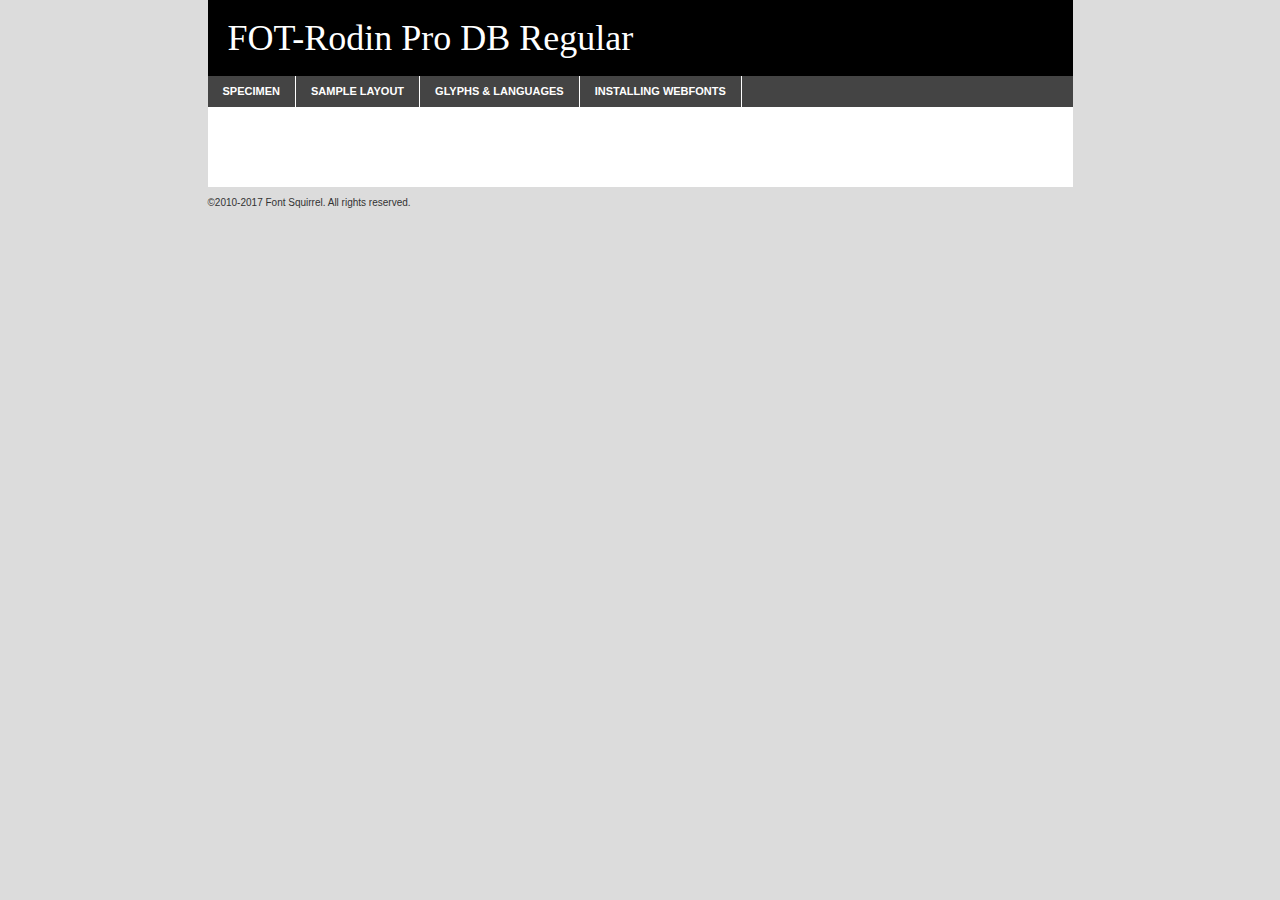
<file: app/static/fonts/webkit_conversions/webfontkit-20240107-153409/fot-rodin_pro_db-demo.html>
<!DOCTYPE html PUBLIC "-//W3C//DTD XHTML 1.0 Transitional//EN"
        "http://www.w3.org/TR/xhtml1/DTD/xhtml1-transitional.dtd">

<html xmlns="http://www.w3.org/1999/xhtml" xml:lang="en" lang="en">
<head>
    <meta http-equiv="Content-Type" content="text/html; charset=utf-8"/>
    <script src="http://ajax.googleapis.com/ajax/libs/jquery/1.7.2/jquery.min.js" type="text/javascript" charset="utf-8"></script>
    <script type="text/javascript">
		(function($) {
			$.fn.easyTabs = function(option) {
				var param = jQuery.extend({ fadeSpeed: 'fast', defaultContent: 1, activeClass: 'active' }, option);
				$(this).each(function() {
					var thisId = '#' + this.id;
					if ( param.defaultContent == '' )
					{
						param.defaultContent = 1;
					}
					if ( typeof param.defaultContent == 'number' )
					{
						var defaultTab = $(thisId + ' .tabs li:eq(' + (param.defaultContent - 1) + ') a').attr('href').substr(1);
					}
					else
					{
						var defaultTab = param.defaultContent;
					}
					$(thisId + ' .tabs li a').each(function() {
						var tabToHide = $(this).attr('href').substr(1);
						$('#' + tabToHide).addClass('easytabs-tab-content');
					});
					hideAll();
					changeContent(defaultTab);

					function hideAll() {$(thisId + ' .easytabs-tab-content').hide();}

					function changeContent(tabId)
					{
						hideAll();
						$(thisId + ' .tabs li').removeClass(param.activeClass);
						$(thisId + ' .tabs li a[href=#' + tabId + ']').closest('li').addClass(param.activeClass);
						if ( param.fadeSpeed != 'none' )
						{
							$(thisId + ' #' + tabId).fadeIn(param.fadeSpeed);
						}
						else
						{
							$(thisId + ' #' + tabId).show();
						}
					}

					$(thisId + ' .tabs li').click(function() {
						var tabId = $(this).find('a').attr('href').substr(1);
						changeContent(tabId);
						return false;
					});
				});
			}
		})(jQuery);
    </script>
    <link rel="stylesheet" href="specimen_files/specimen_stylesheet.css" type="text/css" charset="utf-8"/>
    <link rel="stylesheet" href="stylesheet.css" type="text/css" charset="utf-8"/>

    <style type="text/css">
        		body {
			font-family: 'fot-rodin_prodb';
        		}

            </style>

    <title>FOT-Rodin Pro DB Regular Specimen</title>


    <script type="text/javascript" charset="utf-8">
		$(document).ready(function() {
			$('#container').easyTabs({ defaultContent: 1 });
		});
    </script>
</head>

<body>
<div id="container">
    <div id="header">
		FOT-Rodin Pro DB Regular    </div>
    <ul class="tabs">
        <li><a href="#specimen">Specimen</a></li>
        <li><a href="#layout">Sample Layout</a></li>
		        <li><a href="#glyphs">Glyphs &amp; Languages</a></li>
        <li><a href="#installing">Installing Webfonts</a></li>

    </ul>

    <div id="main_content">


        <div id="specimen">

            <div class="section">
                <div class="grid12 firstcol">
                    <div class="huge">AaBb</div>
                </div>
            </div>

            <div class="section">
                <div class="glyph_range">A&#x200B;B&#x200b;C&#x200b;D&#x200b;E&#x200b;F&#x200b;G&#x200b;H&#x200b;I&#x200b;J&#x200b;K&#x200b;L&#x200b;M&#x200b;N&#x200b;O&#x200b;P&#x200b;Q&#x200b;R&#x200b;S&#x200b;T&#x200b;U&#x200b;V&#x200b;W&#x200b;X&#x200b;Y&#x200b;Z&#x200b;a&#x200b;b&#x200b;c&#x200b;d&#x200b;e&#x200b;f&#x200b;g&#x200b;h&#x200b;i&#x200b;j&#x200b;k&#x200b;l&#x200b;m&#x200b;n&#x200b;o&#x200b;p&#x200b;q&#x200b;r&#x200b;s&#x200b;t&#x200b;u&#x200b;v&#x200b;w&#x200b;x&#x200b;y&#x200b;z&#x200b;1&#x200b;2&#x200b;3&#x200b;4&#x200b;5&#x200b;6&#x200b;7&#x200b;8&#x200b;9&#x200b;0&#x200b;&amp;&#x200b;.&#x200b;,&#x200b;?&#x200b;!&#x200b;&#64;&#x200b;(&#x200b;)&#x200b;#&#x200b;$&#x200b;%&#x200b;*&#x200b;+&#x200b;-&#x200b;=&#x200b;:&#x200b;;</div>
            </div>
            <div class="section">
                <div class="grid12 firstcol">
                    <table class="sample_table">
                        <tr>
                            <td>10</td>
                            <td class="size10">abcdefghijklmnopqrstuvwxyzABCDEFGHIJKLMNOPQRSTUVWXYZ0123456789abcdefghijklmnopqrstuvwxyzABCDEFGHIJKLMNOPQRSTUVWXYZ0123456789abcdefghijklmnopqrstuvwxyzABCDEFGHIJKLMNOPQRSTUVWXYZ</td>
                        </tr>
                        <tr>
                            <td>11</td>
                            <td class="size11">abcdefghijklmnopqrstuvwxyzABCDEFGHIJKLMNOPQRSTUVWXYZ0123456789abcdefghijklmnopqrstuvwxyzABCDEFGHIJKLMNOPQRSTUVWXYZ0123456789abcdefghijklmnopqrstuvwxyzABCDEFGHIJKLMNOPQRSTUVWXYZ</td>
                        </tr>
                        <tr>
                            <td>12</td>
                            <td class="size12">abcdefghijklmnopqrstuvwxyzABCDEFGHIJKLMNOPQRSTUVWXYZ0123456789abcdefghijklmnopqrstuvwxyzABCDEFGHIJKLMNOPQRSTUVWXYZ0123456789abcdefghijklmnopqrstuvwxyzABCDEFGHIJKLMNOPQRSTUVWXYZ</td>
                        </tr>
                        <tr>
                            <td>13</td>
                            <td class="size13">abcdefghijklmnopqrstuvwxyzABCDEFGHIJKLMNOPQRSTUVWXYZ0123456789abcdefghijklmnopqrstuvwxyzABCDEFGHIJKLMNOPQRSTUVWXYZ0123456789abcdefghijklmnopqrstuvwxyzABCDEFGHIJKLMNOPQRSTUVWXYZ</td>
                        </tr>
                        <tr>
                            <td>14</td>
                            <td class="size14">abcdefghijklmnopqrstuvwxyzABCDEFGHIJKLMNOPQRSTUVWXYZ0123456789abcdefghijklmnopqrstuvwxyzABCDEFGHIJKLMNOPQRSTUVWXYZ0123456789abcdefghijklmnopqrstuvwxyzABCDEFGHIJKLMNOPQRSTUVWXYZ</td>
                        </tr>
                        <tr>
                            <td>16</td>
                            <td class="size16">abcdefghijklmnopqrstuvwxyzABCDEFGHIJKLMNOPQRSTUVWXYZ0123456789abcdefghijklmnopqrstuvwxyzABCDEFGHIJKLMNOPQRSTUVWXYZ</td>
                        </tr>
                        <tr>
                            <td>18</td>
                            <td class="size18">abcdefghijklmnopqrstuvwxyzABCDEFGHIJKLMNOPQRSTUVWXYZ0123456789abcdefghijklmnopqrstuvwxyzABCDEFGHIJKLMNOPQRSTUVWXYZ</td>
                        </tr>
                        <tr>
                            <td>20</td>
                            <td class="size20">abcdefghijklmnopqrstuvwxyzABCDEFGHIJKLMNOPQRSTUVWXYZ0123456789abcdefghijklmnopqrstuvwxyzABCDEFGHIJKLMNOPQRSTUVWXYZ</td>
                        </tr>
                        <tr>
                            <td>24</td>
                            <td class="size24">abcdefghijklmnopqrstuvwxyzABCDEFGHIJKLMNOPQRSTUVWXYZ0123456789abcdefghijklmnopqrstuvwxyzABCDEFGHIJKLMNOPQRSTUVWXYZ</td>
                        </tr>
                        <tr>
                            <td>30</td>
                            <td class="size30">abcdefghijklmnopqrstuvwxyzABCDEFGHIJKLMNOPQRSTUVWXYZ0123456789abcdefghijklmnopqrstuvwxyzABCDEFGHIJKLMNOPQRSTUVWXYZ</td>
                        </tr>
                        <tr>
                            <td>36</td>
                            <td class="size36">abcdefghijklmnopqrstuvwxyzABCDEFGHIJKLMNOPQRSTUVWXYZ0123456789abcdefghijklmnopqrstuvwxyzABCDEFGHIJKLMNOPQRSTUVWXYZ</td>
                        </tr>
                        <tr>
                            <td>48</td>
                            <td class="size48">abcdefghijklmnopqrstuvwxyzABCDEFGHIJKLMNOPQRSTUVWXYZ0123456789abcdefghijklmnopqrstuvwxyzABCDEFGHIJKLMNOPQRSTUVWXYZ</td>
                        </tr>
                        <tr>
                            <td>60</td>
                            <td class="size60">abcdefghijklmnopqrstuvwxyzABCDEFGHIJKLMNOPQRSTUVWXYZ0123456789abcdefghijklmnopqrstuvwxyzABCDEFGHIJKLMNOPQRSTUVWXYZ</td>
                        </tr>
                        <tr>
                            <td>72</td>
                            <td class="size72">abcdefghijklmnopqrstuvwxyzABCDEFGHIJKLMNOPQRSTUVWXYZ0123456789abcdefghijklmnopqrstuvwxyzABCDEFGHIJKLMNOPQRSTUVWXYZ</td>
                        </tr>
                        <tr>
                            <td>90</td>
                            <td class="size90">abcdefghijklmnopqrstuvwxyzABCDEFGHIJKLMNOPQRSTUVWXYZ0123456789abcdefghijklmnopqrstuvwxyzABCDEFGHIJKLMNOPQRSTUVWXYZ</td>
                        </tr>
                    </table>

                </div>

            </div>


            <div class="section" id="bodycomparison">


                <div id="xheight">
                    <div class="fontbody">&#x25FC;&#x25FC;&#x25FC;&#x25FC;&#x25FC;&#x25FC;&#x25FC;&#x25FC;&#x25FC;&#x25FC;&#x25FC;&#x25FC;&#x25FC;&#x25FC;&#x25FC;&#x25FC;&#x25FC;&#x25FC;&#x25FC;&#x25FC;&#x25FC;&#x25FC;&#x25FC;&#x25FC;&#x25FC;&#x25FC;&#x25FC;&#x25FC;&#x25FC;&#x25FC;&#x25FC;&#x25FC;&#x25FC;&#x25FC;&#x25FC;&#x25FC;&#x25FC;&#x25FC;&#x25FC;&#x25FC;&#x25FC;&#x25FC;&#x25FC;&#x25FC;&#x25FC;&#x25FC;&#x25FC;&#x25FC;&#x25FC;&#x25FC;&#x25FC;&#x25FC;&#x25FC;&#x25FC;&#x25FC;&#x25FC;&#x25FC;&#x25FC;&#x25FC;&#x25FC;&#x25FC;&#x25FC;&#x25FC;&#x25FC;&#x25FC;&#x25FC;&#x25FC;&#x25FC;&#x25FC;&#x25FC;&#x25FC;&#x25FC;&#x25FC;&#x25FC;&#x25FC;&#x25FC;&#x25FC;&#x25FC;&#x25FC;&#x25FC;&#x25FC;&#x25FC;&#x25FC;&#x25FC;&#x25FC;&#x25FC;&#x25FC;&#x25FC;&#x25FC;&#x25FC;&#x25FC;&#x25FC;&#x25FC;&#x25FC;&#x25FC;&#x25FC;&#x25FC;&#x25FC;&#x25FC;body</div>
                    <div class="arialbody">body</div>
                    <div class="verdanabody">body</div>
                    <div class="georgiabody">body</div>
                </div>
                <div class="fontbody" style="z-index:1">
                    body<span>FOT-Rodin Pro DB Regular</span>
                </div>
                <div class="arialbody" style="z-index:1">
                    body<span>Arial</span>
                </div>
                <div class="verdanabody" style="z-index:1">
                    body<span>Verdana</span>
                </div>
                <div class="georgiabody" style="z-index:1">
                    body<span>Georgia</span>
                </div>


            </div>


            <div class="section psample psample_row1" id="">

                <div class="grid2 firstcol">
                    <p class="size10"><span>10.</span>Aenean lacinia bibendum nulla sed consectetur. Fusce dapibus, tellus ac cursus commodo, tortor mauris condimentum nibh, ut fermentum massa justo sit amet risus. Nullam id dolor id nibh ultricies vehicula ut id elit. Cum sociis natoque penatibus et magnis dis parturient montes, nascetur ridiculus mus. Nulla vitae elit libero, a pharetra augue.</p>

                </div>
                <div class="grid3">
                    <p class="size11"><span>11.</span>Aenean lacinia bibendum nulla sed consectetur. Fusce dapibus, tellus ac cursus commodo, tortor mauris condimentum nibh, ut fermentum massa justo sit amet risus. Nullam id dolor id nibh ultricies vehicula ut id elit. Cum sociis natoque penatibus et magnis dis parturient montes, nascetur ridiculus mus. Nulla vitae elit libero, a pharetra augue.</p>

                </div>
                <div class="grid3">
                    <p class="size12"><span>12.</span>Aenean lacinia bibendum nulla sed consectetur. Fusce dapibus, tellus ac cursus commodo, tortor mauris condimentum nibh, ut fermentum massa justo sit amet risus. Nullam id dolor id nibh ultricies vehicula ut id elit. Cum sociis natoque penatibus et magnis dis parturient montes, nascetur ridiculus mus. Nulla vitae elit libero, a pharetra augue.</p>

                </div>
                <div class="grid4">
                    <p class="size13"><span>13.</span>Aenean lacinia bibendum nulla sed consectetur. Fusce dapibus, tellus ac cursus commodo, tortor mauris condimentum nibh, ut fermentum massa justo sit amet risus. Nullam id dolor id nibh ultricies vehicula ut id elit. Cum sociis natoque penatibus et magnis dis parturient montes, nascetur ridiculus mus. Nulla vitae elit libero, a pharetra augue.</p>

                </div>
                <div class="white_blend"></div>

            </div>
            <div class="section psample psample_row2" id="">
                <div class="grid3 firstcol">
                    <p class="size14"><span>14.</span>Aenean lacinia bibendum nulla sed consectetur. Fusce dapibus, tellus ac cursus commodo, tortor mauris condimentum nibh, ut fermentum massa justo sit amet risus. Nullam id dolor id nibh ultricies vehicula ut id elit. Cum sociis natoque penatibus et magnis dis parturient montes, nascetur ridiculus mus. Nulla vitae elit libero, a pharetra augue.</p>

                </div>
                <div class="grid4">
                    <p class="size16"><span>16.</span>Aenean lacinia bibendum nulla sed consectetur. Fusce dapibus, tellus ac cursus commodo, tortor mauris condimentum nibh, ut fermentum massa justo sit amet risus. Nullam id dolor id nibh ultricies vehicula ut id elit. Cum sociis natoque penatibus et magnis dis parturient montes, nascetur ridiculus mus. Nulla vitae elit libero, a pharetra augue.</p>

                </div>
                <div class="grid5">
                    <p class="size18"><span>18.</span>Aenean lacinia bibendum nulla sed consectetur. Fusce dapibus, tellus ac cursus commodo, tortor mauris condimentum nibh, ut fermentum massa justo sit amet risus. Nullam id dolor id nibh ultricies vehicula ut id elit. Cum sociis natoque penatibus et magnis dis parturient montes, nascetur ridiculus mus. Nulla vitae elit libero, a pharetra augue.</p>

                </div>

                <div class="white_blend"></div>

            </div>

            <div class="section psample psample_row3" id="">
                <div class="grid5 firstcol">
                    <p class="size20"><span>20.</span>Aenean lacinia bibendum nulla sed consectetur. Fusce dapibus, tellus ac cursus commodo, tortor mauris condimentum nibh, ut fermentum massa justo sit amet risus. Nullam id dolor id nibh ultricies vehicula ut id elit. Cum sociis natoque penatibus et magnis dis parturient montes, nascetur ridiculus mus. Nulla vitae elit libero, a pharetra augue.</p>
                </div>
                <div class="grid7">
                    <p class="size24"><span>24.</span>Aenean lacinia bibendum nulla sed consectetur. Fusce dapibus, tellus ac cursus commodo, tortor mauris condimentum nibh, ut fermentum massa justo sit amet risus. Nullam id dolor id nibh ultricies vehicula ut id elit. Cum sociis natoque penatibus et magnis dis parturient montes, nascetur ridiculus mus. Nulla vitae elit libero, a pharetra augue.</p>
                </div>

                <div class="white_blend"></div>

            </div>

            <div class="section psample psample_row4" id="">
                <div class="grid12 firstcol">
                    <p class="size30"><span>30.</span>Aenean lacinia bibendum nulla sed consectetur. Fusce dapibus, tellus ac cursus commodo, tortor mauris condimentum nibh, ut fermentum massa justo sit amet risus. Nullam id dolor id nibh ultricies vehicula ut id elit. Cum sociis natoque penatibus et magnis dis parturient montes, nascetur ridiculus mus. Nulla vitae elit libero, a pharetra augue.</p>
                </div>
                <div class="white_blend"></div>

            </div>


            <div class="section psample psample_row1 fullreverse">
                <div class="grid2 firstcol">
                    <p class="size10"><span>10.</span>Aenean lacinia bibendum nulla sed consectetur. Fusce dapibus, tellus ac cursus commodo, tortor mauris condimentum nibh, ut fermentum massa justo sit amet risus. Nullam id dolor id nibh ultricies vehicula ut id elit. Cum sociis natoque penatibus et magnis dis parturient montes, nascetur ridiculus mus. Nulla vitae elit libero, a pharetra augue.</p>

                </div>
                <div class="grid3">
                    <p class="size11"><span>11.</span>Aenean lacinia bibendum nulla sed consectetur. Fusce dapibus, tellus ac cursus commodo, tortor mauris condimentum nibh, ut fermentum massa justo sit amet risus. Nullam id dolor id nibh ultricies vehicula ut id elit. Cum sociis natoque penatibus et magnis dis parturient montes, nascetur ridiculus mus. Nulla vitae elit libero, a pharetra augue.</p>

                </div>
                <div class="grid3">
                    <p class="size12"><span>12.</span>Aenean lacinia bibendum nulla sed consectetur. Fusce dapibus, tellus ac cursus commodo, tortor mauris condimentum nibh, ut fermentum massa justo sit amet risus. Nullam id dolor id nibh ultricies vehicula ut id elit. Cum sociis natoque penatibus et magnis dis parturient montes, nascetur ridiculus mus. Nulla vitae elit libero, a pharetra augue.</p>

                </div>
                <div class="grid4">
                    <p class="size13"><span>13.</span>Aenean lacinia bibendum nulla sed consectetur. Fusce dapibus, tellus ac cursus commodo, tortor mauris condimentum nibh, ut fermentum massa justo sit amet risus. Nullam id dolor id nibh ultricies vehicula ut id elit. Cum sociis natoque penatibus et magnis dis parturient montes, nascetur ridiculus mus. Nulla vitae elit libero, a pharetra augue.</p>

                </div>
                <div class="black_blend"></div>

            </div>

            <div class="section psample psample_row2 fullreverse">
                <div class="grid3 firstcol">
                    <p class="size14"><span>14.</span>Aenean lacinia bibendum nulla sed consectetur. Fusce dapibus, tellus ac cursus commodo, tortor mauris condimentum nibh, ut fermentum massa justo sit amet risus. Nullam id dolor id nibh ultricies vehicula ut id elit. Cum sociis natoque penatibus et magnis dis parturient montes, nascetur ridiculus mus. Nulla vitae elit libero, a pharetra augue.</p>

                </div>
                <div class="grid4">
                    <p class="size16"><span>16.</span>Aenean lacinia bibendum nulla sed consectetur. Fusce dapibus, tellus ac cursus commodo, tortor mauris condimentum nibh, ut fermentum massa justo sit amet risus. Nullam id dolor id nibh ultricies vehicula ut id elit. Cum sociis natoque penatibus et magnis dis parturient montes, nascetur ridiculus mus. Nulla vitae elit libero, a pharetra augue.</p>

                </div>
                <div class="grid5">
                    <p class="size18"><span>18.</span>Aenean lacinia bibendum nulla sed consectetur. Fusce dapibus, tellus ac cursus commodo, tortor mauris condimentum nibh, ut fermentum massa justo sit amet risus. Nullam id dolor id nibh ultricies vehicula ut id elit. Cum sociis natoque penatibus et magnis dis parturient montes, nascetur ridiculus mus. Nulla vitae elit libero, a pharetra augue.</p>

                </div>
                <div class="black_blend"></div>

            </div>

            <div class="section psample fullreverse psample_row3" id="">
                <div class="grid5 firstcol">
                    <p class="size20"><span>20.</span>Aenean lacinia bibendum nulla sed consectetur. Fusce dapibus, tellus ac cursus commodo, tortor mauris condimentum nibh, ut fermentum massa justo sit amet risus. Nullam id dolor id nibh ultricies vehicula ut id elit. Cum sociis natoque penatibus et magnis dis parturient montes, nascetur ridiculus mus. Nulla vitae elit libero, a pharetra augue.</p>
                </div>
                <div class="grid7">
                    <p class="size24"><span>24.</span>Aenean lacinia bibendum nulla sed consectetur. Fusce dapibus, tellus ac cursus commodo, tortor mauris condimentum nibh, ut fermentum massa justo sit amet risus. Nullam id dolor id nibh ultricies vehicula ut id elit. Cum sociis natoque penatibus et magnis dis parturient montes, nascetur ridiculus mus. Nulla vitae elit libero, a pharetra augue.</p>
                </div>

                <div class="black_blend"></div>

            </div>

            <div class="section psample fullreverse psample_row4" id="" style="border-bottom: 20px #000 solid;">
                <div class="grid12 firstcol">
                    <p class="size30"><span>30.</span>Aenean lacinia bibendum nulla sed consectetur. Fusce dapibus, tellus ac cursus commodo, tortor mauris condimentum nibh, ut fermentum massa justo sit amet risus. Nullam id dolor id nibh ultricies vehicula ut id elit. Cum sociis natoque penatibus et magnis dis parturient montes, nascetur ridiculus mus. Nulla vitae elit libero, a pharetra augue.</p>
                </div>
                <div class="black_blend"></div>

            </div>


        </div>

        <div id="layout">

            <div class="section">

                <div class="grid12 firstcol">
                    <h1>Lorem Ipsum Dolor</h1>
                    <h2>Etiam porta sem malesuada magna mollis euismod</h2>

                    <p class="byline">By <a href="#link">Aenean Lacinia</a></p>
                </div>
            </div>
            <div class="section">
                <div class="grid8 firstcol">
                    <p class="large">Donec sed odio dui. Morbi leo risus, porta ac consectetur ac, vestibulum at eros. Fusce dapibus, tellus ac cursus commodo, tortor mauris condimentum nibh, ut fermentum massa justo sit amet risus. </p>


                    <h3>Pellentesque ornare sem</h3>

                    <p>Maecenas sed diam eget risus varius blandit sit amet non magna. Maecenas faucibus mollis interdum. Donec ullamcorper nulla non metus auctor fringilla. Nullam id dolor id nibh ultricies vehicula ut id elit. Nullam id dolor id nibh ultricies vehicula ut id elit. </p>

                    <p>Aenean eu leo quam. Pellentesque ornare sem lacinia quam venenatis vestibulum. Lorem ipsum dolor sit amet, consectetur adipiscing elit. Cum sociis natoque penatibus et magnis dis parturient montes, nascetur ridiculus mus. </p>

                    <p>Nulla vitae elit libero, a pharetra augue. Praesent commodo cursus magna, vel scelerisque nisl consectetur et. Aenean lacinia bibendum nulla sed consectetur. </p>

                    <p>Nullam quis risus eget urna mollis ornare vel eu leo. Nullam quis risus eget urna mollis ornare vel eu leo. Maecenas sed diam eget risus varius blandit sit amet non magna. Donec ullamcorper nulla non metus auctor fringilla. </p>

                    <h3>Cras mattis consectetur</h3>

                    <p>Aenean eu leo quam. Pellentesque ornare sem lacinia quam venenatis vestibulum. Aenean lacinia bibendum nulla sed consectetur. Integer posuere erat a ante venenatis dapibus posuere velit aliquet. Cras mattis consectetur purus sit amet fermentum. </p>

                    <p>Nullam id dolor id nibh ultricies vehicula ut id elit. Nullam quis risus eget urna mollis ornare vel eu leo. Cras mattis consectetur purus sit amet fermentum.</p>
                </div>

                <div class="grid4 sidebar">

                    <div class="box reverse">
                        <p class="last">Nullam quis risus eget urna mollis ornare vel eu leo. Donec ullamcorper nulla non metus auctor fringilla. Cras mattis consectetur purus sit amet fermentum. Sed posuere consectetur est at lobortis. Lorem ipsum dolor sit amet, consectetur adipiscing elit. </p>
                    </div>

                    <p class="caption">Maecenas sed diam eget risus varius.</p>

                    <p>Vestibulum id ligula porta felis euismod semper. Integer posuere erat a ante venenatis dapibus posuere velit aliquet. Vestibulum id ligula porta felis euismod semper. Sed posuere consectetur est at lobortis. Maecenas sed diam eget risus varius blandit sit amet non magna. Fusce dapibus, tellus ac cursus commodo, tortor mauris condimentum nibh, ut fermentum massa justo sit amet risus. </p>


                    <p>Duis mollis, est non commodo luctus, nisi erat porttitor ligula, eget lacinia odio sem nec elit. Aenean lacinia bibendum nulla sed consectetur. Vivamus sagittis lacus vel augue laoreet rutrum faucibus dolor auctor. Aenean lacinia bibendum nulla sed consectetur. Nullam quis risus eget urna mollis ornare vel eu leo. </p>

                    <p>Praesent commodo cursus magna, vel scelerisque nisl consectetur et. Donec ullamcorper nulla non metus auctor fringilla. Maecenas faucibus mollis interdum. Fusce dapibus, tellus ac cursus commodo, tortor mauris condimentum nibh, ut fermentum massa justo sit amet risus. </p>

                </div>
            </div>

        </div>


		

        <div id="glyphs">
            <div class="section">
                <div class="grid12 firstcol">

                    <h1>Language Support</h1>
                    <p>The subset of FOT-Rodin Pro DB Regular in this kit supports the following languages:<br/>

						<em>This font does not fully support any language.</em>                    </p>
                    <h1>Glyph Chart</h1>
                    <p>The subset of FOT-Rodin Pro DB Regular in this kit includes all the glyphs listed below. Unicode entities are included above each glyph to help you insert individual characters into your layout.</p>
                    <div id="glyph_chart">

																				                                <div><p>&amp;#8544;</p>&#8544;</div>
																				                                <div><p>&amp;#8545;</p>&#8545;</div>
																				                                <div><p>&amp;#8546;</p>&#8546;</div>
																				                                <div><p>&amp;#8547;</p>&#8547;</div>
																				                                <div><p>&amp;#8548;</p>&#8548;</div>
																				                                <div><p>&amp;#8549;</p>&#8549;</div>
																				                                <div><p>&amp;#8550;</p>&#8550;</div>
																				                                <div><p>&amp;#8551;</p>&#8551;</div>
																				                                <div><p>&amp;#8552;</p>&#8552;</div>
																				                                <div><p>&amp;#8553;</p>&#8553;</div>
																				                                <div><p>&amp;#8554;</p>&#8554;</div>
																				                                <div><p>&amp;#8555;</p>&#8555;</div>
																				                                <div><p>&amp;#8560;</p>&#8560;</div>
																				                                <div><p>&amp;#8561;</p>&#8561;</div>
																				                                <div><p>&amp;#8562;</p>&#8562;</div>
																				                                <div><p>&amp;#8563;</p>&#8563;</div>
																				                                <div><p>&amp;#8564;</p>&#8564;</div>
																				                                <div><p>&amp;#8565;</p>&#8565;</div>
																				                                <div><p>&amp;#8566;</p>&#8566;</div>
																				                                <div><p>&amp;#8567;</p>&#8567;</div>
																				                                <div><p>&amp;#8568;</p>&#8568;</div>
																				                                <div><p>&amp;#8569;</p>&#8569;</div>
																				                                <div><p>&amp;#8570;</p>&#8570;</div>
																				                                <div><p>&amp;#8571;</p>&#8571;</div>
																				                                <div><p>&amp;#9312;</p>&#9312;</div>
																				                                <div><p>&amp;#9313;</p>&#9313;</div>
																				                                <div><p>&amp;#9314;</p>&#9314;</div>
																				                                <div><p>&amp;#9315;</p>&#9315;</div>
																				                                <div><p>&amp;#9316;</p>&#9316;</div>
																				                                <div><p>&amp;#9317;</p>&#9317;</div>
																				                                <div><p>&amp;#9318;</p>&#9318;</div>
																				                                <div><p>&amp;#9319;</p>&#9319;</div>
																				                                <div><p>&amp;#9320;</p>&#9320;</div>
																				                                <div><p>&amp;#9321;</p>&#9321;</div>
																				                                <div><p>&amp;#9322;</p>&#9322;</div>
																				                                <div><p>&amp;#9323;</p>&#9323;</div>
																				                                <div><p>&amp;#9324;</p>&#9324;</div>
																				                                <div><p>&amp;#9325;</p>&#9325;</div>
																				                                <div><p>&amp;#9326;</p>&#9326;</div>
																				                                <div><p>&amp;#9327;</p>&#9327;</div>
																				                                <div><p>&amp;#9328;</p>&#9328;</div>
																				                                <div><p>&amp;#9329;</p>&#9329;</div>
																				                                <div><p>&amp;#9330;</p>&#9330;</div>
																				                                <div><p>&amp;#9331;</p>&#9331;</div>
																				                                <div><p>&amp;#9332;</p>&#9332;</div>
																				                                <div><p>&amp;#9333;</p>&#9333;</div>
																				                                <div><p>&amp;#9334;</p>&#9334;</div>
																				                                <div><p>&amp;#9335;</p>&#9335;</div>
																				                                <div><p>&amp;#9336;</p>&#9336;</div>
																				                                <div><p>&amp;#9337;</p>&#9337;</div>
																				                                <div><p>&amp;#9338;</p>&#9338;</div>
																				                                <div><p>&amp;#9339;</p>&#9339;</div>
																				                                <div><p>&amp;#9340;</p>&#9340;</div>
																				                                <div><p>&amp;#9341;</p>&#9341;</div>
																				                                <div><p>&amp;#9342;</p>&#9342;</div>
																				                                <div><p>&amp;#9343;</p>&#9343;</div>
																				                                <div><p>&amp;#9344;</p>&#9344;</div>
																				                                <div><p>&amp;#9345;</p>&#9345;</div>
																				                                <div><p>&amp;#9346;</p>&#9346;</div>
																				                                <div><p>&amp;#9347;</p>&#9347;</div>
																				                                <div><p>&amp;#9348;</p>&#9348;</div>
																				                                <div><p>&amp;#9349;</p>&#9349;</div>
																				                                <div><p>&amp;#9350;</p>&#9350;</div>
																				                                <div><p>&amp;#9351;</p>&#9351;</div>
																				                                <div><p>&amp;#9352;</p>&#9352;</div>
																				                                <div><p>&amp;#9353;</p>&#9353;</div>
																				                                <div><p>&amp;#9354;</p>&#9354;</div>
																				                                <div><p>&amp;#9355;</p>&#9355;</div>
																				                                <div><p>&amp;#9356;</p>&#9356;</div>
																				                                <div><p>&amp;#9357;</p>&#9357;</div>
																				                                <div><p>&amp;#9358;</p>&#9358;</div>
																				                                <div><p>&amp;#9359;</p>&#9359;</div>
																				                                <div><p>&amp;#9360;</p>&#9360;</div>
																				                                <div><p>&amp;#9372;</p>&#9372;</div>
																				                                <div><p>&amp;#9373;</p>&#9373;</div>
																				                                <div><p>&amp;#9374;</p>&#9374;</div>
																				                                <div><p>&amp;#9375;</p>&#9375;</div>
																				                                <div><p>&amp;#9376;</p>&#9376;</div>
																				                                <div><p>&amp;#9377;</p>&#9377;</div>
																				                                <div><p>&amp;#9378;</p>&#9378;</div>
																				                                <div><p>&amp;#9379;</p>&#9379;</div>
																				                                <div><p>&amp;#9380;</p>&#9380;</div>
																				                                <div><p>&amp;#9381;</p>&#9381;</div>
																				                                <div><p>&amp;#9382;</p>&#9382;</div>
																				                                <div><p>&amp;#9383;</p>&#9383;</div>
																				                                <div><p>&amp;#9384;</p>&#9384;</div>
																				                                <div><p>&amp;#9385;</p>&#9385;</div>
																				                                <div><p>&amp;#9386;</p>&#9386;</div>
																				                                <div><p>&amp;#9387;</p>&#9387;</div>
																				                                <div><p>&amp;#9388;</p>&#9388;</div>
																				                                <div><p>&amp;#9389;</p>&#9389;</div>
																				                                <div><p>&amp;#9390;</p>&#9390;</div>
																				                                <div><p>&amp;#9391;</p>&#9391;</div>
																				                                <div><p>&amp;#9392;</p>&#9392;</div>
																				                                <div><p>&amp;#9393;</p>&#9393;</div>
																				                                <div><p>&amp;#9394;</p>&#9394;</div>
																				                                <div><p>&amp;#9395;</p>&#9395;</div>
																				                                <div><p>&amp;#9396;</p>&#9396;</div>
																				                                <div><p>&amp;#9397;</p>&#9397;</div>
																				                                <div><p>&amp;#9450;</p>&#9450;</div>
																				                                <div><p>&amp;#10102;</p>&#10102;</div>
																				                                <div><p>&amp;#10103;</p>&#10103;</div>
																				                                <div><p>&amp;#10104;</p>&#10104;</div>
																				                                <div><p>&amp;#10105;</p>&#10105;</div>
																				                                <div><p>&amp;#10106;</p>&#10106;</div>
																				                                <div><p>&amp;#10107;</p>&#10107;</div>
																				                                <div><p>&amp;#10108;</p>&#10108;</div>
																				                                <div><p>&amp;#10109;</p>&#10109;</div>
																				                                <div><p>&amp;#10110;</p>&#10110;</div>
																																																																																																																																																																																																																																																																																																																																																								                    </div>
                </div>


            </div>
        </div>


        <div id="specs">

        </div>

        <div id="installing">
            <div class="section">
                <div class="grid7 firstcol">
                    <h1>Installing Webfonts</h1>

                    <p>Webfonts are supported by all major browser platforms but not all in the same way. There are currently four different font formats that must be included in order to target all browsers. This includes TTF, WOFF, EOT and SVG.</p>

                    <h2>1. Upload your webfonts</h2>
                    <p>You must upload your webfont kit to your website. They should be in or near the same directory as your CSS files.</p>

                    <h2>2. Include the webfont stylesheet</h2>
                    <p>A special CSS @font-face declaration helps the various browsers select the appropriate font it needs without causing you a bunch of headaches. Learn more about this syntax by reading the <a href="https://www.fontspring.com/blog/further-hardening-of-the-bulletproof-syntax">Fontspring blog post</a> about it. The code for it is as follows:</p>


                    <code>
                        @font-face{
                        font-family: 'MyWebFont';
                        src: url('WebFont.eot');
                        src: url('WebFont.eot?#iefix') format('embedded-opentype'),
                        url('WebFont.woff') format('woff'),
                        url('WebFont.ttf') format('truetype'),
                        url('WebFont.svg#webfont') format('svg');
                        }
                    </code>

                    <p>We've already gone ahead and generated the code for you. All you have to do is link to the stylesheet in your HTML, like this:</p>
                    <code>&lt;link rel=&quot;stylesheet&quot; href=&quot;stylesheet.css&quot; type=&quot;text/css&quot; charset=&quot;utf-8&quot; /&gt;</code>

                    <h2>3. Modify your own stylesheet</h2>
                    <p>To take advantage of your new fonts, you must tell your stylesheet to use them. Look at the original @font-face declaration above and find the property called "font-family." The name linked there will be what you use to reference the font. Prepend that webfont name to the font stack in the "font-family" property, inside the selector you want to change. For example:</p>
                    <code>p { font-family: 'WebFont', Arial, sans-serif; }</code>

                    <h2>4. Test</h2>
                    <p>Getting webfonts to work cross-browser <em>can</em> be tricky. Use the information in the sidebar to help you if you find that fonts aren't loading in a particular browser.</p>
                </div>

                <div class="grid5 sidebar">
                    <div class="box">
                        <h2>Troubleshooting<br/>Font-Face Problems</h2>
                        <p>Having trouble getting your webfonts to load in your new website? Here are some tips to sort out what might be the problem.</p>

                        <h3>Fonts not showing in any browser</h3>

                        <p>This sounds like you need to work on the plumbing. You either did not upload the fonts to the correct directory, or you did not link the fonts properly in the CSS. If you've confirmed that all this is correct and you still have a problem, take a look at your .htaccess file and see if requests are getting intercepted.</p>

                        <h3>Fonts not loading in iPhone or iPad</h3>

                        <p>The most common problem here is that you are serving the fonts from an IIS server. IIS refuses to serve files that have unknown MIME types. If that is the case, you must set the MIME type for SVG to "image/svg+xml" in the server settings. Follow these instructions from Microsoft if you need help.</p>

                        <h3>Fonts not loading in Firefox</h3>

                        <p>The primary reason for this failure? You are still using a version Firefox older than 3.5. So upgrade already! If that isn't it, then you are very likely serving fonts from a different domain. Firefox requires that all font assets be served from the same domain. Lastly it is possible that you need to add WOFF to your list of MIME types (if you are serving via IIS.)</p>

                        <h3>Fonts not loading in IE</h3>

                        <p>Are you looking at Internet Explorer on an actual Windows machine or are you cheating by using a service like Adobe BrowserLab? Many of these screenshot services do not render @font-face for IE. Best to test it on a real machine.</p>

                        <h3>Fonts not loading in IE9</h3>

                        <p>IE9, like Firefox, requires that fonts be served from the same domain as the website. Make sure that is the case.</p>
                    </div>
                </div>
            </div>

        </div>

    </div>
    <div id="footer">
        <p>&copy;2010-2017 Font Squirrel. All rights reserved.</p>
    </div>
</div>
</body>
</html>
</file>
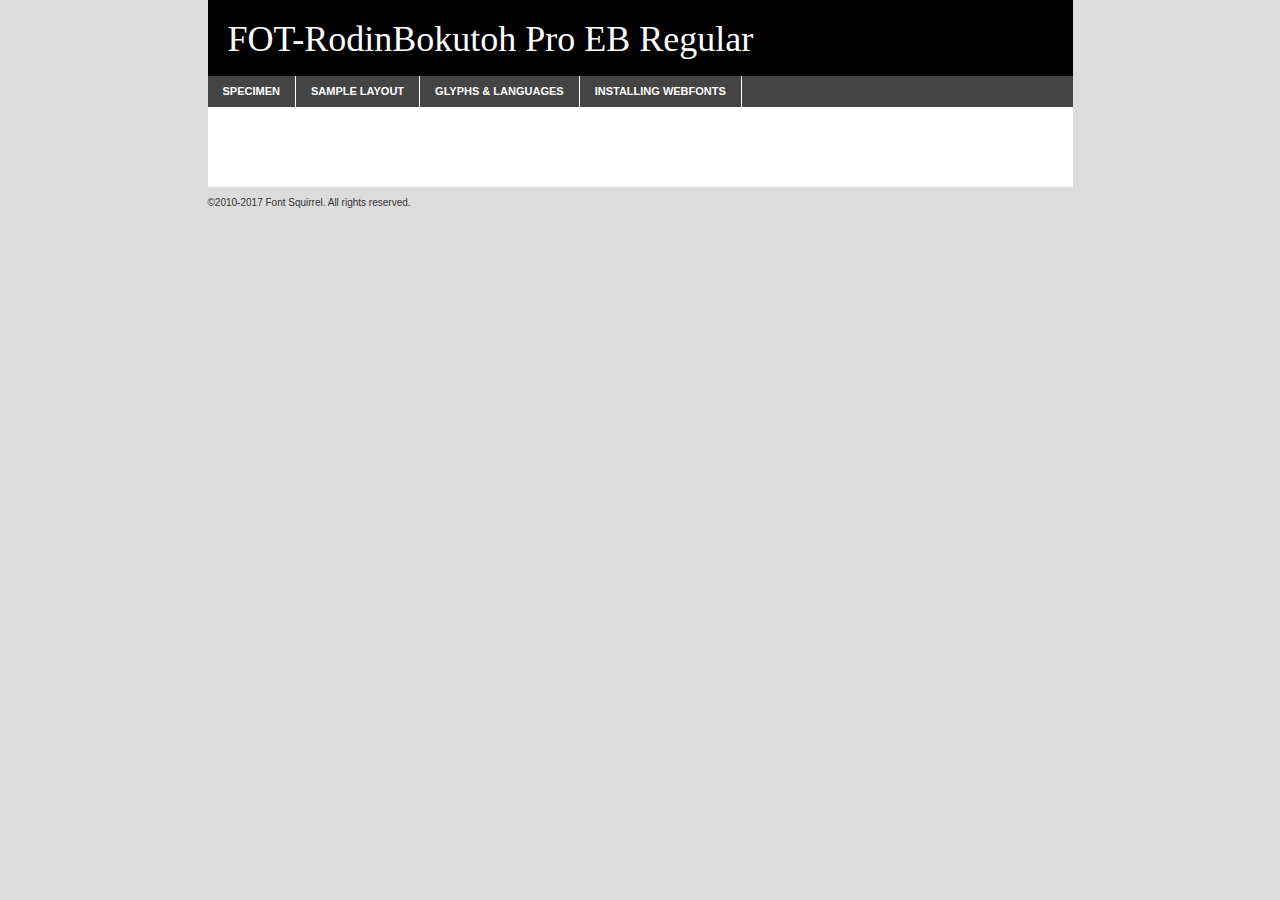
<file: app/static/fonts/webkit_conversions/webfontkit-20240107-153409/fot-rodinbokutohproeb-demo.html>
<!DOCTYPE html PUBLIC "-//W3C//DTD XHTML 1.0 Transitional//EN"
        "http://www.w3.org/TR/xhtml1/DTD/xhtml1-transitional.dtd">

<html xmlns="http://www.w3.org/1999/xhtml" xml:lang="en" lang="en">
<head>
    <meta http-equiv="Content-Type" content="text/html; charset=utf-8"/>
    <script src="http://ajax.googleapis.com/ajax/libs/jquery/1.7.2/jquery.min.js" type="text/javascript" charset="utf-8"></script>
    <script type="text/javascript">
		(function($) {
			$.fn.easyTabs = function(option) {
				var param = jQuery.extend({ fadeSpeed: 'fast', defaultContent: 1, activeClass: 'active' }, option);
				$(this).each(function() {
					var thisId = '#' + this.id;
					if ( param.defaultContent == '' )
					{
						param.defaultContent = 1;
					}
					if ( typeof param.defaultContent == 'number' )
					{
						var defaultTab = $(thisId + ' .tabs li:eq(' + (param.defaultContent - 1) + ') a').attr('href').substr(1);
					}
					else
					{
						var defaultTab = param.defaultContent;
					}
					$(thisId + ' .tabs li a').each(function() {
						var tabToHide = $(this).attr('href').substr(1);
						$('#' + tabToHide).addClass('easytabs-tab-content');
					});
					hideAll();
					changeContent(defaultTab);

					function hideAll() {$(thisId + ' .easytabs-tab-content').hide();}

					function changeContent(tabId)
					{
						hideAll();
						$(thisId + ' .tabs li').removeClass(param.activeClass);
						$(thisId + ' .tabs li a[href=#' + tabId + ']').closest('li').addClass(param.activeClass);
						if ( param.fadeSpeed != 'none' )
						{
							$(thisId + ' #' + tabId).fadeIn(param.fadeSpeed);
						}
						else
						{
							$(thisId + ' #' + tabId).show();
						}
					}

					$(thisId + ' .tabs li').click(function() {
						var tabId = $(this).find('a').attr('href').substr(1);
						changeContent(tabId);
						return false;
					});
				});
			}
		})(jQuery);
    </script>
    <link rel="stylesheet" href="specimen_files/specimen_stylesheet.css" type="text/css" charset="utf-8"/>
    <link rel="stylesheet" href="stylesheet.css" type="text/css" charset="utf-8"/>

    <style type="text/css">
        		body {
			font-family: 'fot-rodinbokutoh_proeb';
        		}

            </style>

    <title>FOT-RodinBokutoh Pro EB Regular Specimen</title>


    <script type="text/javascript" charset="utf-8">
		$(document).ready(function() {
			$('#container').easyTabs({ defaultContent: 1 });
		});
    </script>
</head>

<body>
<div id="container">
    <div id="header">
		FOT-RodinBokutoh Pro EB Regular    </div>
    <ul class="tabs">
        <li><a href="#specimen">Specimen</a></li>
        <li><a href="#layout">Sample Layout</a></li>
		        <li><a href="#glyphs">Glyphs &amp; Languages</a></li>
        <li><a href="#installing">Installing Webfonts</a></li>

    </ul>

    <div id="main_content">


        <div id="specimen">

            <div class="section">
                <div class="grid12 firstcol">
                    <div class="huge">AaBb</div>
                </div>
            </div>

            <div class="section">
                <div class="glyph_range">A&#x200B;B&#x200b;C&#x200b;D&#x200b;E&#x200b;F&#x200b;G&#x200b;H&#x200b;I&#x200b;J&#x200b;K&#x200b;L&#x200b;M&#x200b;N&#x200b;O&#x200b;P&#x200b;Q&#x200b;R&#x200b;S&#x200b;T&#x200b;U&#x200b;V&#x200b;W&#x200b;X&#x200b;Y&#x200b;Z&#x200b;a&#x200b;b&#x200b;c&#x200b;d&#x200b;e&#x200b;f&#x200b;g&#x200b;h&#x200b;i&#x200b;j&#x200b;k&#x200b;l&#x200b;m&#x200b;n&#x200b;o&#x200b;p&#x200b;q&#x200b;r&#x200b;s&#x200b;t&#x200b;u&#x200b;v&#x200b;w&#x200b;x&#x200b;y&#x200b;z&#x200b;1&#x200b;2&#x200b;3&#x200b;4&#x200b;5&#x200b;6&#x200b;7&#x200b;8&#x200b;9&#x200b;0&#x200b;&amp;&#x200b;.&#x200b;,&#x200b;?&#x200b;!&#x200b;&#64;&#x200b;(&#x200b;)&#x200b;#&#x200b;$&#x200b;%&#x200b;*&#x200b;+&#x200b;-&#x200b;=&#x200b;:&#x200b;;</div>
            </div>
            <div class="section">
                <div class="grid12 firstcol">
                    <table class="sample_table">
                        <tr>
                            <td>10</td>
                            <td class="size10">abcdefghijklmnopqrstuvwxyzABCDEFGHIJKLMNOPQRSTUVWXYZ0123456789abcdefghijklmnopqrstuvwxyzABCDEFGHIJKLMNOPQRSTUVWXYZ0123456789abcdefghijklmnopqrstuvwxyzABCDEFGHIJKLMNOPQRSTUVWXYZ</td>
                        </tr>
                        <tr>
                            <td>11</td>
                            <td class="size11">abcdefghijklmnopqrstuvwxyzABCDEFGHIJKLMNOPQRSTUVWXYZ0123456789abcdefghijklmnopqrstuvwxyzABCDEFGHIJKLMNOPQRSTUVWXYZ0123456789abcdefghijklmnopqrstuvwxyzABCDEFGHIJKLMNOPQRSTUVWXYZ</td>
                        </tr>
                        <tr>
                            <td>12</td>
                            <td class="size12">abcdefghijklmnopqrstuvwxyzABCDEFGHIJKLMNOPQRSTUVWXYZ0123456789abcdefghijklmnopqrstuvwxyzABCDEFGHIJKLMNOPQRSTUVWXYZ0123456789abcdefghijklmnopqrstuvwxyzABCDEFGHIJKLMNOPQRSTUVWXYZ</td>
                        </tr>
                        <tr>
                            <td>13</td>
                            <td class="size13">abcdefghijklmnopqrstuvwxyzABCDEFGHIJKLMNOPQRSTUVWXYZ0123456789abcdefghijklmnopqrstuvwxyzABCDEFGHIJKLMNOPQRSTUVWXYZ0123456789abcdefghijklmnopqrstuvwxyzABCDEFGHIJKLMNOPQRSTUVWXYZ</td>
                        </tr>
                        <tr>
                            <td>14</td>
                            <td class="size14">abcdefghijklmnopqrstuvwxyzABCDEFGHIJKLMNOPQRSTUVWXYZ0123456789abcdefghijklmnopqrstuvwxyzABCDEFGHIJKLMNOPQRSTUVWXYZ0123456789abcdefghijklmnopqrstuvwxyzABCDEFGHIJKLMNOPQRSTUVWXYZ</td>
                        </tr>
                        <tr>
                            <td>16</td>
                            <td class="size16">abcdefghijklmnopqrstuvwxyzABCDEFGHIJKLMNOPQRSTUVWXYZ0123456789abcdefghijklmnopqrstuvwxyzABCDEFGHIJKLMNOPQRSTUVWXYZ</td>
                        </tr>
                        <tr>
                            <td>18</td>
                            <td class="size18">abcdefghijklmnopqrstuvwxyzABCDEFGHIJKLMNOPQRSTUVWXYZ0123456789abcdefghijklmnopqrstuvwxyzABCDEFGHIJKLMNOPQRSTUVWXYZ</td>
                        </tr>
                        <tr>
                            <td>20</td>
                            <td class="size20">abcdefghijklmnopqrstuvwxyzABCDEFGHIJKLMNOPQRSTUVWXYZ0123456789abcdefghijklmnopqrstuvwxyzABCDEFGHIJKLMNOPQRSTUVWXYZ</td>
                        </tr>
                        <tr>
                            <td>24</td>
                            <td class="size24">abcdefghijklmnopqrstuvwxyzABCDEFGHIJKLMNOPQRSTUVWXYZ0123456789abcdefghijklmnopqrstuvwxyzABCDEFGHIJKLMNOPQRSTUVWXYZ</td>
                        </tr>
                        <tr>
                            <td>30</td>
                            <td class="size30">abcdefghijklmnopqrstuvwxyzABCDEFGHIJKLMNOPQRSTUVWXYZ0123456789abcdefghijklmnopqrstuvwxyzABCDEFGHIJKLMNOPQRSTUVWXYZ</td>
                        </tr>
                        <tr>
                            <td>36</td>
                            <td class="size36">abcdefghijklmnopqrstuvwxyzABCDEFGHIJKLMNOPQRSTUVWXYZ0123456789abcdefghijklmnopqrstuvwxyzABCDEFGHIJKLMNOPQRSTUVWXYZ</td>
                        </tr>
                        <tr>
                            <td>48</td>
                            <td class="size48">abcdefghijklmnopqrstuvwxyzABCDEFGHIJKLMNOPQRSTUVWXYZ0123456789abcdefghijklmnopqrstuvwxyzABCDEFGHIJKLMNOPQRSTUVWXYZ</td>
                        </tr>
                        <tr>
                            <td>60</td>
                            <td class="size60">abcdefghijklmnopqrstuvwxyzABCDEFGHIJKLMNOPQRSTUVWXYZ0123456789abcdefghijklmnopqrstuvwxyzABCDEFGHIJKLMNOPQRSTUVWXYZ</td>
                        </tr>
                        <tr>
                            <td>72</td>
                            <td class="size72">abcdefghijklmnopqrstuvwxyzABCDEFGHIJKLMNOPQRSTUVWXYZ0123456789abcdefghijklmnopqrstuvwxyzABCDEFGHIJKLMNOPQRSTUVWXYZ</td>
                        </tr>
                        <tr>
                            <td>90</td>
                            <td class="size90">abcdefghijklmnopqrstuvwxyzABCDEFGHIJKLMNOPQRSTUVWXYZ0123456789abcdefghijklmnopqrstuvwxyzABCDEFGHIJKLMNOPQRSTUVWXYZ</td>
                        </tr>
                    </table>

                </div>

            </div>


            <div class="section" id="bodycomparison">


                <div id="xheight">
                    <div class="fontbody">&#x25FC;&#x25FC;&#x25FC;&#x25FC;&#x25FC;&#x25FC;&#x25FC;&#x25FC;&#x25FC;&#x25FC;&#x25FC;&#x25FC;&#x25FC;&#x25FC;&#x25FC;&#x25FC;&#x25FC;&#x25FC;&#x25FC;&#x25FC;&#x25FC;&#x25FC;&#x25FC;&#x25FC;&#x25FC;&#x25FC;&#x25FC;&#x25FC;&#x25FC;&#x25FC;&#x25FC;&#x25FC;&#x25FC;&#x25FC;&#x25FC;&#x25FC;&#x25FC;&#x25FC;&#x25FC;&#x25FC;&#x25FC;&#x25FC;&#x25FC;&#x25FC;&#x25FC;&#x25FC;&#x25FC;&#x25FC;&#x25FC;&#x25FC;&#x25FC;&#x25FC;&#x25FC;&#x25FC;&#x25FC;&#x25FC;&#x25FC;&#x25FC;&#x25FC;&#x25FC;&#x25FC;&#x25FC;&#x25FC;&#x25FC;&#x25FC;&#x25FC;&#x25FC;&#x25FC;&#x25FC;&#x25FC;&#x25FC;&#x25FC;&#x25FC;&#x25FC;&#x25FC;&#x25FC;&#x25FC;&#x25FC;&#x25FC;&#x25FC;&#x25FC;&#x25FC;&#x25FC;&#x25FC;&#x25FC;&#x25FC;&#x25FC;&#x25FC;&#x25FC;&#x25FC;&#x25FC;&#x25FC;&#x25FC;&#x25FC;&#x25FC;&#x25FC;&#x25FC;&#x25FC;&#x25FC;body</div>
                    <div class="arialbody">body</div>
                    <div class="verdanabody">body</div>
                    <div class="georgiabody">body</div>
                </div>
                <div class="fontbody" style="z-index:1">
                    body<span>FOT-RodinBokutoh Pro EB Regular</span>
                </div>
                <div class="arialbody" style="z-index:1">
                    body<span>Arial</span>
                </div>
                <div class="verdanabody" style="z-index:1">
                    body<span>Verdana</span>
                </div>
                <div class="georgiabody" style="z-index:1">
                    body<span>Georgia</span>
                </div>


            </div>


            <div class="section psample psample_row1" id="">

                <div class="grid2 firstcol">
                    <p class="size10"><span>10.</span>Aenean lacinia bibendum nulla sed consectetur. Fusce dapibus, tellus ac cursus commodo, tortor mauris condimentum nibh, ut fermentum massa justo sit amet risus. Nullam id dolor id nibh ultricies vehicula ut id elit. Cum sociis natoque penatibus et magnis dis parturient montes, nascetur ridiculus mus. Nulla vitae elit libero, a pharetra augue.</p>

                </div>
                <div class="grid3">
                    <p class="size11"><span>11.</span>Aenean lacinia bibendum nulla sed consectetur. Fusce dapibus, tellus ac cursus commodo, tortor mauris condimentum nibh, ut fermentum massa justo sit amet risus. Nullam id dolor id nibh ultricies vehicula ut id elit. Cum sociis natoque penatibus et magnis dis parturient montes, nascetur ridiculus mus. Nulla vitae elit libero, a pharetra augue.</p>

                </div>
                <div class="grid3">
                    <p class="size12"><span>12.</span>Aenean lacinia bibendum nulla sed consectetur. Fusce dapibus, tellus ac cursus commodo, tortor mauris condimentum nibh, ut fermentum massa justo sit amet risus. Nullam id dolor id nibh ultricies vehicula ut id elit. Cum sociis natoque penatibus et magnis dis parturient montes, nascetur ridiculus mus. Nulla vitae elit libero, a pharetra augue.</p>

                </div>
                <div class="grid4">
                    <p class="size13"><span>13.</span>Aenean lacinia bibendum nulla sed consectetur. Fusce dapibus, tellus ac cursus commodo, tortor mauris condimentum nibh, ut fermentum massa justo sit amet risus. Nullam id dolor id nibh ultricies vehicula ut id elit. Cum sociis natoque penatibus et magnis dis parturient montes, nascetur ridiculus mus. Nulla vitae elit libero, a pharetra augue.</p>

                </div>
                <div class="white_blend"></div>

            </div>
            <div class="section psample psample_row2" id="">
                <div class="grid3 firstcol">
                    <p class="size14"><span>14.</span>Aenean lacinia bibendum nulla sed consectetur. Fusce dapibus, tellus ac cursus commodo, tortor mauris condimentum nibh, ut fermentum massa justo sit amet risus. Nullam id dolor id nibh ultricies vehicula ut id elit. Cum sociis natoque penatibus et magnis dis parturient montes, nascetur ridiculus mus. Nulla vitae elit libero, a pharetra augue.</p>

                </div>
                <div class="grid4">
                    <p class="size16"><span>16.</span>Aenean lacinia bibendum nulla sed consectetur. Fusce dapibus, tellus ac cursus commodo, tortor mauris condimentum nibh, ut fermentum massa justo sit amet risus. Nullam id dolor id nibh ultricies vehicula ut id elit. Cum sociis natoque penatibus et magnis dis parturient montes, nascetur ridiculus mus. Nulla vitae elit libero, a pharetra augue.</p>

                </div>
                <div class="grid5">
                    <p class="size18"><span>18.</span>Aenean lacinia bibendum nulla sed consectetur. Fusce dapibus, tellus ac cursus commodo, tortor mauris condimentum nibh, ut fermentum massa justo sit amet risus. Nullam id dolor id nibh ultricies vehicula ut id elit. Cum sociis natoque penatibus et magnis dis parturient montes, nascetur ridiculus mus. Nulla vitae elit libero, a pharetra augue.</p>

                </div>

                <div class="white_blend"></div>

            </div>

            <div class="section psample psample_row3" id="">
                <div class="grid5 firstcol">
                    <p class="size20"><span>20.</span>Aenean lacinia bibendum nulla sed consectetur. Fusce dapibus, tellus ac cursus commodo, tortor mauris condimentum nibh, ut fermentum massa justo sit amet risus. Nullam id dolor id nibh ultricies vehicula ut id elit. Cum sociis natoque penatibus et magnis dis parturient montes, nascetur ridiculus mus. Nulla vitae elit libero, a pharetra augue.</p>
                </div>
                <div class="grid7">
                    <p class="size24"><span>24.</span>Aenean lacinia bibendum nulla sed consectetur. Fusce dapibus, tellus ac cursus commodo, tortor mauris condimentum nibh, ut fermentum massa justo sit amet risus. Nullam id dolor id nibh ultricies vehicula ut id elit. Cum sociis natoque penatibus et magnis dis parturient montes, nascetur ridiculus mus. Nulla vitae elit libero, a pharetra augue.</p>
                </div>

                <div class="white_blend"></div>

            </div>

            <div class="section psample psample_row4" id="">
                <div class="grid12 firstcol">
                    <p class="size30"><span>30.</span>Aenean lacinia bibendum nulla sed consectetur. Fusce dapibus, tellus ac cursus commodo, tortor mauris condimentum nibh, ut fermentum massa justo sit amet risus. Nullam id dolor id nibh ultricies vehicula ut id elit. Cum sociis natoque penatibus et magnis dis parturient montes, nascetur ridiculus mus. Nulla vitae elit libero, a pharetra augue.</p>
                </div>
                <div class="white_blend"></div>

            </div>


            <div class="section psample psample_row1 fullreverse">
                <div class="grid2 firstcol">
                    <p class="size10"><span>10.</span>Aenean lacinia bibendum nulla sed consectetur. Fusce dapibus, tellus ac cursus commodo, tortor mauris condimentum nibh, ut fermentum massa justo sit amet risus. Nullam id dolor id nibh ultricies vehicula ut id elit. Cum sociis natoque penatibus et magnis dis parturient montes, nascetur ridiculus mus. Nulla vitae elit libero, a pharetra augue.</p>

                </div>
                <div class="grid3">
                    <p class="size11"><span>11.</span>Aenean lacinia bibendum nulla sed consectetur. Fusce dapibus, tellus ac cursus commodo, tortor mauris condimentum nibh, ut fermentum massa justo sit amet risus. Nullam id dolor id nibh ultricies vehicula ut id elit. Cum sociis natoque penatibus et magnis dis parturient montes, nascetur ridiculus mus. Nulla vitae elit libero, a pharetra augue.</p>

                </div>
                <div class="grid3">
                    <p class="size12"><span>12.</span>Aenean lacinia bibendum nulla sed consectetur. Fusce dapibus, tellus ac cursus commodo, tortor mauris condimentum nibh, ut fermentum massa justo sit amet risus. Nullam id dolor id nibh ultricies vehicula ut id elit. Cum sociis natoque penatibus et magnis dis parturient montes, nascetur ridiculus mus. Nulla vitae elit libero, a pharetra augue.</p>

                </div>
                <div class="grid4">
                    <p class="size13"><span>13.</span>Aenean lacinia bibendum nulla sed consectetur. Fusce dapibus, tellus ac cursus commodo, tortor mauris condimentum nibh, ut fermentum massa justo sit amet risus. Nullam id dolor id nibh ultricies vehicula ut id elit. Cum sociis natoque penatibus et magnis dis parturient montes, nascetur ridiculus mus. Nulla vitae elit libero, a pharetra augue.</p>

                </div>
                <div class="black_blend"></div>

            </div>

            <div class="section psample psample_row2 fullreverse">
                <div class="grid3 firstcol">
                    <p class="size14"><span>14.</span>Aenean lacinia bibendum nulla sed consectetur. Fusce dapibus, tellus ac cursus commodo, tortor mauris condimentum nibh, ut fermentum massa justo sit amet risus. Nullam id dolor id nibh ultricies vehicula ut id elit. Cum sociis natoque penatibus et magnis dis parturient montes, nascetur ridiculus mus. Nulla vitae elit libero, a pharetra augue.</p>

                </div>
                <div class="grid4">
                    <p class="size16"><span>16.</span>Aenean lacinia bibendum nulla sed consectetur. Fusce dapibus, tellus ac cursus commodo, tortor mauris condimentum nibh, ut fermentum massa justo sit amet risus. Nullam id dolor id nibh ultricies vehicula ut id elit. Cum sociis natoque penatibus et magnis dis parturient montes, nascetur ridiculus mus. Nulla vitae elit libero, a pharetra augue.</p>

                </div>
                <div class="grid5">
                    <p class="size18"><span>18.</span>Aenean lacinia bibendum nulla sed consectetur. Fusce dapibus, tellus ac cursus commodo, tortor mauris condimentum nibh, ut fermentum massa justo sit amet risus. Nullam id dolor id nibh ultricies vehicula ut id elit. Cum sociis natoque penatibus et magnis dis parturient montes, nascetur ridiculus mus. Nulla vitae elit libero, a pharetra augue.</p>

                </div>
                <div class="black_blend"></div>

            </div>

            <div class="section psample fullreverse psample_row3" id="">
                <div class="grid5 firstcol">
                    <p class="size20"><span>20.</span>Aenean lacinia bibendum nulla sed consectetur. Fusce dapibus, tellus ac cursus commodo, tortor mauris condimentum nibh, ut fermentum massa justo sit amet risus. Nullam id dolor id nibh ultricies vehicula ut id elit. Cum sociis natoque penatibus et magnis dis parturient montes, nascetur ridiculus mus. Nulla vitae elit libero, a pharetra augue.</p>
                </div>
                <div class="grid7">
                    <p class="size24"><span>24.</span>Aenean lacinia bibendum nulla sed consectetur. Fusce dapibus, tellus ac cursus commodo, tortor mauris condimentum nibh, ut fermentum massa justo sit amet risus. Nullam id dolor id nibh ultricies vehicula ut id elit. Cum sociis natoque penatibus et magnis dis parturient montes, nascetur ridiculus mus. Nulla vitae elit libero, a pharetra augue.</p>
                </div>

                <div class="black_blend"></div>

            </div>

            <div class="section psample fullreverse psample_row4" id="" style="border-bottom: 20px #000 solid;">
                <div class="grid12 firstcol">
                    <p class="size30"><span>30.</span>Aenean lacinia bibendum nulla sed consectetur. Fusce dapibus, tellus ac cursus commodo, tortor mauris condimentum nibh, ut fermentum massa justo sit amet risus. Nullam id dolor id nibh ultricies vehicula ut id elit. Cum sociis natoque penatibus et magnis dis parturient montes, nascetur ridiculus mus. Nulla vitae elit libero, a pharetra augue.</p>
                </div>
                <div class="black_blend"></div>

            </div>


        </div>

        <div id="layout">

            <div class="section">

                <div class="grid12 firstcol">
                    <h1>Lorem Ipsum Dolor</h1>
                    <h2>Etiam porta sem malesuada magna mollis euismod</h2>

                    <p class="byline">By <a href="#link">Aenean Lacinia</a></p>
                </div>
            </div>
            <div class="section">
                <div class="grid8 firstcol">
                    <p class="large">Donec sed odio dui. Morbi leo risus, porta ac consectetur ac, vestibulum at eros. Fusce dapibus, tellus ac cursus commodo, tortor mauris condimentum nibh, ut fermentum massa justo sit amet risus. </p>


                    <h3>Pellentesque ornare sem</h3>

                    <p>Maecenas sed diam eget risus varius blandit sit amet non magna. Maecenas faucibus mollis interdum. Donec ullamcorper nulla non metus auctor fringilla. Nullam id dolor id nibh ultricies vehicula ut id elit. Nullam id dolor id nibh ultricies vehicula ut id elit. </p>

                    <p>Aenean eu leo quam. Pellentesque ornare sem lacinia quam venenatis vestibulum. Lorem ipsum dolor sit amet, consectetur adipiscing elit. Cum sociis natoque penatibus et magnis dis parturient montes, nascetur ridiculus mus. </p>

                    <p>Nulla vitae elit libero, a pharetra augue. Praesent commodo cursus magna, vel scelerisque nisl consectetur et. Aenean lacinia bibendum nulla sed consectetur. </p>

                    <p>Nullam quis risus eget urna mollis ornare vel eu leo. Nullam quis risus eget urna mollis ornare vel eu leo. Maecenas sed diam eget risus varius blandit sit amet non magna. Donec ullamcorper nulla non metus auctor fringilla. </p>

                    <h3>Cras mattis consectetur</h3>

                    <p>Aenean eu leo quam. Pellentesque ornare sem lacinia quam venenatis vestibulum. Aenean lacinia bibendum nulla sed consectetur. Integer posuere erat a ante venenatis dapibus posuere velit aliquet. Cras mattis consectetur purus sit amet fermentum. </p>

                    <p>Nullam id dolor id nibh ultricies vehicula ut id elit. Nullam quis risus eget urna mollis ornare vel eu leo. Cras mattis consectetur purus sit amet fermentum.</p>
                </div>

                <div class="grid4 sidebar">

                    <div class="box reverse">
                        <p class="last">Nullam quis risus eget urna mollis ornare vel eu leo. Donec ullamcorper nulla non metus auctor fringilla. Cras mattis consectetur purus sit amet fermentum. Sed posuere consectetur est at lobortis. Lorem ipsum dolor sit amet, consectetur adipiscing elit. </p>
                    </div>

                    <p class="caption">Maecenas sed diam eget risus varius.</p>

                    <p>Vestibulum id ligula porta felis euismod semper. Integer posuere erat a ante venenatis dapibus posuere velit aliquet. Vestibulum id ligula porta felis euismod semper. Sed posuere consectetur est at lobortis. Maecenas sed diam eget risus varius blandit sit amet non magna. Fusce dapibus, tellus ac cursus commodo, tortor mauris condimentum nibh, ut fermentum massa justo sit amet risus. </p>


                    <p>Duis mollis, est non commodo luctus, nisi erat porttitor ligula, eget lacinia odio sem nec elit. Aenean lacinia bibendum nulla sed consectetur. Vivamus sagittis lacus vel augue laoreet rutrum faucibus dolor auctor. Aenean lacinia bibendum nulla sed consectetur. Nullam quis risus eget urna mollis ornare vel eu leo. </p>

                    <p>Praesent commodo cursus magna, vel scelerisque nisl consectetur et. Donec ullamcorper nulla non metus auctor fringilla. Maecenas faucibus mollis interdum. Fusce dapibus, tellus ac cursus commodo, tortor mauris condimentum nibh, ut fermentum massa justo sit amet risus. </p>

                </div>
            </div>

        </div>


		

        <div id="glyphs">
            <div class="section">
                <div class="grid12 firstcol">

                    <h1>Language Support</h1>
                    <p>The subset of FOT-RodinBokutoh Pro EB Regular in this kit supports the following languages:<br/>

						<em>This font does not fully support any language.</em>                    </p>
                    <h1>Glyph Chart</h1>
                    <p>The subset of FOT-RodinBokutoh Pro EB Regular in this kit includes all the glyphs listed below. Unicode entities are included above each glyph to help you insert individual characters into your layout.</p>
                    <div id="glyph_chart">

																				                                <div><p>&amp;#8544;</p>&#8544;</div>
																				                                <div><p>&amp;#8545;</p>&#8545;</div>
																				                                <div><p>&amp;#8546;</p>&#8546;</div>
																				                                <div><p>&amp;#8547;</p>&#8547;</div>
																				                                <div><p>&amp;#8548;</p>&#8548;</div>
																				                                <div><p>&amp;#8549;</p>&#8549;</div>
																				                                <div><p>&amp;#8550;</p>&#8550;</div>
																				                                <div><p>&amp;#8551;</p>&#8551;</div>
																				                                <div><p>&amp;#8552;</p>&#8552;</div>
																				                                <div><p>&amp;#8553;</p>&#8553;</div>
																				                                <div><p>&amp;#8554;</p>&#8554;</div>
																				                                <div><p>&amp;#8555;</p>&#8555;</div>
																				                                <div><p>&amp;#8560;</p>&#8560;</div>
																				                                <div><p>&amp;#8561;</p>&#8561;</div>
																				                                <div><p>&amp;#8562;</p>&#8562;</div>
																				                                <div><p>&amp;#8563;</p>&#8563;</div>
																				                                <div><p>&amp;#8564;</p>&#8564;</div>
																				                                <div><p>&amp;#8565;</p>&#8565;</div>
																				                                <div><p>&amp;#8566;</p>&#8566;</div>
																				                                <div><p>&amp;#8567;</p>&#8567;</div>
																				                                <div><p>&amp;#8568;</p>&#8568;</div>
																				                                <div><p>&amp;#8569;</p>&#8569;</div>
																				                                <div><p>&amp;#8570;</p>&#8570;</div>
																				                                <div><p>&amp;#8571;</p>&#8571;</div>
																				                                <div><p>&amp;#9312;</p>&#9312;</div>
																				                                <div><p>&amp;#9313;</p>&#9313;</div>
																				                                <div><p>&amp;#9314;</p>&#9314;</div>
																				                                <div><p>&amp;#9315;</p>&#9315;</div>
																				                                <div><p>&amp;#9316;</p>&#9316;</div>
																				                                <div><p>&amp;#9317;</p>&#9317;</div>
																				                                <div><p>&amp;#9318;</p>&#9318;</div>
																				                                <div><p>&amp;#9319;</p>&#9319;</div>
																				                                <div><p>&amp;#9320;</p>&#9320;</div>
																				                                <div><p>&amp;#9321;</p>&#9321;</div>
																				                                <div><p>&amp;#9322;</p>&#9322;</div>
																				                                <div><p>&amp;#9323;</p>&#9323;</div>
																				                                <div><p>&amp;#9324;</p>&#9324;</div>
																				                                <div><p>&amp;#9325;</p>&#9325;</div>
																				                                <div><p>&amp;#9326;</p>&#9326;</div>
																				                                <div><p>&amp;#9327;</p>&#9327;</div>
																				                                <div><p>&amp;#9328;</p>&#9328;</div>
																				                                <div><p>&amp;#9329;</p>&#9329;</div>
																				                                <div><p>&amp;#9330;</p>&#9330;</div>
																				                                <div><p>&amp;#9331;</p>&#9331;</div>
																				                                <div><p>&amp;#9332;</p>&#9332;</div>
																				                                <div><p>&amp;#9333;</p>&#9333;</div>
																				                                <div><p>&amp;#9334;</p>&#9334;</div>
																				                                <div><p>&amp;#9335;</p>&#9335;</div>
																				                                <div><p>&amp;#9336;</p>&#9336;</div>
																				                                <div><p>&amp;#9337;</p>&#9337;</div>
																				                                <div><p>&amp;#9338;</p>&#9338;</div>
																				                                <div><p>&amp;#9339;</p>&#9339;</div>
																				                                <div><p>&amp;#9340;</p>&#9340;</div>
																				                                <div><p>&amp;#9341;</p>&#9341;</div>
																				                                <div><p>&amp;#9342;</p>&#9342;</div>
																				                                <div><p>&amp;#9343;</p>&#9343;</div>
																				                                <div><p>&amp;#9344;</p>&#9344;</div>
																				                                <div><p>&amp;#9345;</p>&#9345;</div>
																				                                <div><p>&amp;#9346;</p>&#9346;</div>
																				                                <div><p>&amp;#9347;</p>&#9347;</div>
																				                                <div><p>&amp;#9348;</p>&#9348;</div>
																				                                <div><p>&amp;#9349;</p>&#9349;</div>
																				                                <div><p>&amp;#9350;</p>&#9350;</div>
																				                                <div><p>&amp;#9351;</p>&#9351;</div>
																				                                <div><p>&amp;#9352;</p>&#9352;</div>
																				                                <div><p>&amp;#9353;</p>&#9353;</div>
																				                                <div><p>&amp;#9354;</p>&#9354;</div>
																				                                <div><p>&amp;#9355;</p>&#9355;</div>
																				                                <div><p>&amp;#9356;</p>&#9356;</div>
																				                                <div><p>&amp;#9357;</p>&#9357;</div>
																				                                <div><p>&amp;#9358;</p>&#9358;</div>
																				                                <div><p>&amp;#9359;</p>&#9359;</div>
																				                                <div><p>&amp;#9360;</p>&#9360;</div>
																				                                <div><p>&amp;#9372;</p>&#9372;</div>
																				                                <div><p>&amp;#9373;</p>&#9373;</div>
																				                                <div><p>&amp;#9374;</p>&#9374;</div>
																				                                <div><p>&amp;#9375;</p>&#9375;</div>
																				                                <div><p>&amp;#9376;</p>&#9376;</div>
																				                                <div><p>&amp;#9377;</p>&#9377;</div>
																				                                <div><p>&amp;#9378;</p>&#9378;</div>
																				                                <div><p>&amp;#9379;</p>&#9379;</div>
																				                                <div><p>&amp;#9380;</p>&#9380;</div>
																				                                <div><p>&amp;#9381;</p>&#9381;</div>
																				                                <div><p>&amp;#9382;</p>&#9382;</div>
																				                                <div><p>&amp;#9383;</p>&#9383;</div>
																				                                <div><p>&amp;#9384;</p>&#9384;</div>
																				                                <div><p>&amp;#9385;</p>&#9385;</div>
																				                                <div><p>&amp;#9386;</p>&#9386;</div>
																				                                <div><p>&amp;#9387;</p>&#9387;</div>
																				                                <div><p>&amp;#9388;</p>&#9388;</div>
																				                                <div><p>&amp;#9389;</p>&#9389;</div>
																				                                <div><p>&amp;#9390;</p>&#9390;</div>
																				                                <div><p>&amp;#9391;</p>&#9391;</div>
																				                                <div><p>&amp;#9392;</p>&#9392;</div>
																				                                <div><p>&amp;#9393;</p>&#9393;</div>
																				                                <div><p>&amp;#9394;</p>&#9394;</div>
																				                                <div><p>&amp;#9395;</p>&#9395;</div>
																				                                <div><p>&amp;#9396;</p>&#9396;</div>
																				                                <div><p>&amp;#9397;</p>&#9397;</div>
																				                                <div><p>&amp;#9450;</p>&#9450;</div>
																				                                <div><p>&amp;#10102;</p>&#10102;</div>
																				                                <div><p>&amp;#10103;</p>&#10103;</div>
																				                                <div><p>&amp;#10104;</p>&#10104;</div>
																				                                <div><p>&amp;#10105;</p>&#10105;</div>
																				                                <div><p>&amp;#10106;</p>&#10106;</div>
																				                                <div><p>&amp;#10107;</p>&#10107;</div>
																				                                <div><p>&amp;#10108;</p>&#10108;</div>
																				                                <div><p>&amp;#10109;</p>&#10109;</div>
																				                                <div><p>&amp;#10110;</p>&#10110;</div>
																																																																																																																																																																																																																																																																																																																																																								                    </div>
                </div>


            </div>
        </div>


        <div id="specs">

        </div>

        <div id="installing">
            <div class="section">
                <div class="grid7 firstcol">
                    <h1>Installing Webfonts</h1>

                    <p>Webfonts are supported by all major browser platforms but not all in the same way. There are currently four different font formats that must be included in order to target all browsers. This includes TTF, WOFF, EOT and SVG.</p>

                    <h2>1. Upload your webfonts</h2>
                    <p>You must upload your webfont kit to your website. They should be in or near the same directory as your CSS files.</p>

                    <h2>2. Include the webfont stylesheet</h2>
                    <p>A special CSS @font-face declaration helps the various browsers select the appropriate font it needs without causing you a bunch of headaches. Learn more about this syntax by reading the <a href="https://www.fontspring.com/blog/further-hardening-of-the-bulletproof-syntax">Fontspring blog post</a> about it. The code for it is as follows:</p>


                    <code>
                        @font-face{
                        font-family: 'MyWebFont';
                        src: url('WebFont.eot');
                        src: url('WebFont.eot?#iefix') format('embedded-opentype'),
                        url('WebFont.woff') format('woff'),
                        url('WebFont.ttf') format('truetype'),
                        url('WebFont.svg#webfont') format('svg');
                        }
                    </code>

                    <p>We've already gone ahead and generated the code for you. All you have to do is link to the stylesheet in your HTML, like this:</p>
                    <code>&lt;link rel=&quot;stylesheet&quot; href=&quot;stylesheet.css&quot; type=&quot;text/css&quot; charset=&quot;utf-8&quot; /&gt;</code>

                    <h2>3. Modify your own stylesheet</h2>
                    <p>To take advantage of your new fonts, you must tell your stylesheet to use them. Look at the original @font-face declaration above and find the property called "font-family." The name linked there will be what you use to reference the font. Prepend that webfont name to the font stack in the "font-family" property, inside the selector you want to change. For example:</p>
                    <code>p { font-family: 'WebFont', Arial, sans-serif; }</code>

                    <h2>4. Test</h2>
                    <p>Getting webfonts to work cross-browser <em>can</em> be tricky. Use the information in the sidebar to help you if you find that fonts aren't loading in a particular browser.</p>
                </div>

                <div class="grid5 sidebar">
                    <div class="box">
                        <h2>Troubleshooting<br/>Font-Face Problems</h2>
                        <p>Having trouble getting your webfonts to load in your new website? Here are some tips to sort out what might be the problem.</p>

                        <h3>Fonts not showing in any browser</h3>

                        <p>This sounds like you need to work on the plumbing. You either did not upload the fonts to the correct directory, or you did not link the fonts properly in the CSS. If you've confirmed that all this is correct and you still have a problem, take a look at your .htaccess file and see if requests are getting intercepted.</p>

                        <h3>Fonts not loading in iPhone or iPad</h3>

                        <p>The most common problem here is that you are serving the fonts from an IIS server. IIS refuses to serve files that have unknown MIME types. If that is the case, you must set the MIME type for SVG to "image/svg+xml" in the server settings. Follow these instructions from Microsoft if you need help.</p>

                        <h3>Fonts not loading in Firefox</h3>

                        <p>The primary reason for this failure? You are still using a version Firefox older than 3.5. So upgrade already! If that isn't it, then you are very likely serving fonts from a different domain. Firefox requires that all font assets be served from the same domain. Lastly it is possible that you need to add WOFF to your list of MIME types (if you are serving via IIS.)</p>

                        <h3>Fonts not loading in IE</h3>

                        <p>Are you looking at Internet Explorer on an actual Windows machine or are you cheating by using a service like Adobe BrowserLab? Many of these screenshot services do not render @font-face for IE. Best to test it on a real machine.</p>

                        <h3>Fonts not loading in IE9</h3>

                        <p>IE9, like Firefox, requires that fonts be served from the same domain as the website. Make sure that is the case.</p>
                    </div>
                </div>
            </div>

        </div>

    </div>
    <div id="footer">
        <p>&copy;2010-2017 Font Squirrel. All rights reserved.</p>
    </div>
</div>
</body>
</html>
</file>
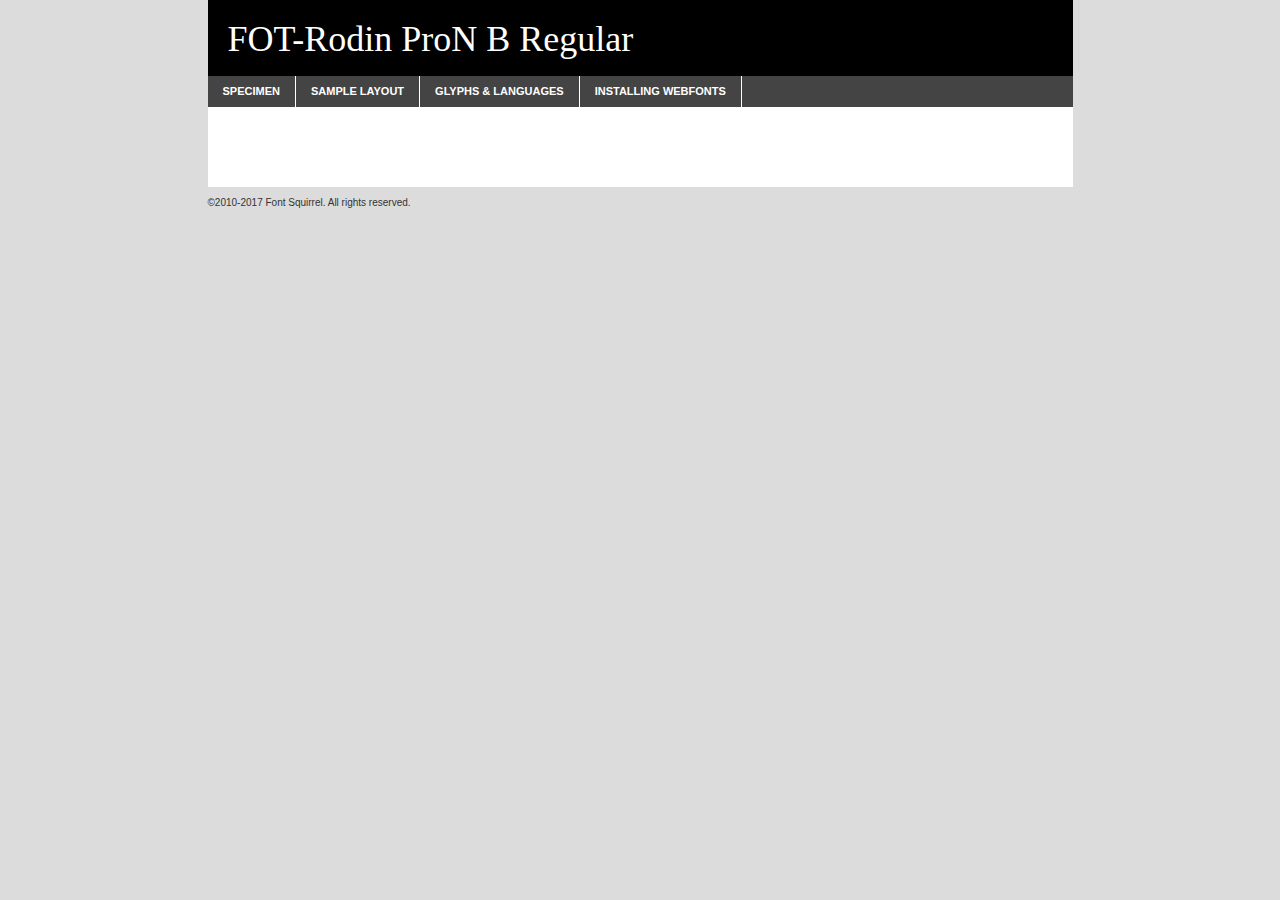
<file: app/static/fonts/webkit_conversions/webfontkit-20240107-153409/fot-rodinpron-b-demo.html>
<!DOCTYPE html PUBLIC "-//W3C//DTD XHTML 1.0 Transitional//EN"
        "http://www.w3.org/TR/xhtml1/DTD/xhtml1-transitional.dtd">

<html xmlns="http://www.w3.org/1999/xhtml" xml:lang="en" lang="en">
<head>
    <meta http-equiv="Content-Type" content="text/html; charset=utf-8"/>
    <script src="http://ajax.googleapis.com/ajax/libs/jquery/1.7.2/jquery.min.js" type="text/javascript" charset="utf-8"></script>
    <script type="text/javascript">
		(function($) {
			$.fn.easyTabs = function(option) {
				var param = jQuery.extend({ fadeSpeed: 'fast', defaultContent: 1, activeClass: 'active' }, option);
				$(this).each(function() {
					var thisId = '#' + this.id;
					if ( param.defaultContent == '' )
					{
						param.defaultContent = 1;
					}
					if ( typeof param.defaultContent == 'number' )
					{
						var defaultTab = $(thisId + ' .tabs li:eq(' + (param.defaultContent - 1) + ') a').attr('href').substr(1);
					}
					else
					{
						var defaultTab = param.defaultContent;
					}
					$(thisId + ' .tabs li a').each(function() {
						var tabToHide = $(this).attr('href').substr(1);
						$('#' + tabToHide).addClass('easytabs-tab-content');
					});
					hideAll();
					changeContent(defaultTab);

					function hideAll() {$(thisId + ' .easytabs-tab-content').hide();}

					function changeContent(tabId)
					{
						hideAll();
						$(thisId + ' .tabs li').removeClass(param.activeClass);
						$(thisId + ' .tabs li a[href=#' + tabId + ']').closest('li').addClass(param.activeClass);
						if ( param.fadeSpeed != 'none' )
						{
							$(thisId + ' #' + tabId).fadeIn(param.fadeSpeed);
						}
						else
						{
							$(thisId + ' #' + tabId).show();
						}
					}

					$(thisId + ' .tabs li').click(function() {
						var tabId = $(this).find('a').attr('href').substr(1);
						changeContent(tabId);
						return false;
					});
				});
			}
		})(jQuery);
    </script>
    <link rel="stylesheet" href="specimen_files/specimen_stylesheet.css" type="text/css" charset="utf-8"/>
    <link rel="stylesheet" href="stylesheet.css" type="text/css" charset="utf-8"/>

    <style type="text/css">
        		body {
			font-family: 'fot-rodin_pronb';
        		}

            </style>

    <title>FOT-Rodin ProN B Regular Specimen</title>


    <script type="text/javascript" charset="utf-8">
		$(document).ready(function() {
			$('#container').easyTabs({ defaultContent: 1 });
		});
    </script>
</head>

<body>
<div id="container">
    <div id="header">
		FOT-Rodin ProN B Regular    </div>
    <ul class="tabs">
        <li><a href="#specimen">Specimen</a></li>
        <li><a href="#layout">Sample Layout</a></li>
		        <li><a href="#glyphs">Glyphs &amp; Languages</a></li>
        <li><a href="#installing">Installing Webfonts</a></li>

    </ul>

    <div id="main_content">


        <div id="specimen">

            <div class="section">
                <div class="grid12 firstcol">
                    <div class="huge">AaBb</div>
                </div>
            </div>

            <div class="section">
                <div class="glyph_range">A&#x200B;B&#x200b;C&#x200b;D&#x200b;E&#x200b;F&#x200b;G&#x200b;H&#x200b;I&#x200b;J&#x200b;K&#x200b;L&#x200b;M&#x200b;N&#x200b;O&#x200b;P&#x200b;Q&#x200b;R&#x200b;S&#x200b;T&#x200b;U&#x200b;V&#x200b;W&#x200b;X&#x200b;Y&#x200b;Z&#x200b;a&#x200b;b&#x200b;c&#x200b;d&#x200b;e&#x200b;f&#x200b;g&#x200b;h&#x200b;i&#x200b;j&#x200b;k&#x200b;l&#x200b;m&#x200b;n&#x200b;o&#x200b;p&#x200b;q&#x200b;r&#x200b;s&#x200b;t&#x200b;u&#x200b;v&#x200b;w&#x200b;x&#x200b;y&#x200b;z&#x200b;1&#x200b;2&#x200b;3&#x200b;4&#x200b;5&#x200b;6&#x200b;7&#x200b;8&#x200b;9&#x200b;0&#x200b;&amp;&#x200b;.&#x200b;,&#x200b;?&#x200b;!&#x200b;&#64;&#x200b;(&#x200b;)&#x200b;#&#x200b;$&#x200b;%&#x200b;*&#x200b;+&#x200b;-&#x200b;=&#x200b;:&#x200b;;</div>
            </div>
            <div class="section">
                <div class="grid12 firstcol">
                    <table class="sample_table">
                        <tr>
                            <td>10</td>
                            <td class="size10">abcdefghijklmnopqrstuvwxyzABCDEFGHIJKLMNOPQRSTUVWXYZ0123456789abcdefghijklmnopqrstuvwxyzABCDEFGHIJKLMNOPQRSTUVWXYZ0123456789abcdefghijklmnopqrstuvwxyzABCDEFGHIJKLMNOPQRSTUVWXYZ</td>
                        </tr>
                        <tr>
                            <td>11</td>
                            <td class="size11">abcdefghijklmnopqrstuvwxyzABCDEFGHIJKLMNOPQRSTUVWXYZ0123456789abcdefghijklmnopqrstuvwxyzABCDEFGHIJKLMNOPQRSTUVWXYZ0123456789abcdefghijklmnopqrstuvwxyzABCDEFGHIJKLMNOPQRSTUVWXYZ</td>
                        </tr>
                        <tr>
                            <td>12</td>
                            <td class="size12">abcdefghijklmnopqrstuvwxyzABCDEFGHIJKLMNOPQRSTUVWXYZ0123456789abcdefghijklmnopqrstuvwxyzABCDEFGHIJKLMNOPQRSTUVWXYZ0123456789abcdefghijklmnopqrstuvwxyzABCDEFGHIJKLMNOPQRSTUVWXYZ</td>
                        </tr>
                        <tr>
                            <td>13</td>
                            <td class="size13">abcdefghijklmnopqrstuvwxyzABCDEFGHIJKLMNOPQRSTUVWXYZ0123456789abcdefghijklmnopqrstuvwxyzABCDEFGHIJKLMNOPQRSTUVWXYZ0123456789abcdefghijklmnopqrstuvwxyzABCDEFGHIJKLMNOPQRSTUVWXYZ</td>
                        </tr>
                        <tr>
                            <td>14</td>
                            <td class="size14">abcdefghijklmnopqrstuvwxyzABCDEFGHIJKLMNOPQRSTUVWXYZ0123456789abcdefghijklmnopqrstuvwxyzABCDEFGHIJKLMNOPQRSTUVWXYZ0123456789abcdefghijklmnopqrstuvwxyzABCDEFGHIJKLMNOPQRSTUVWXYZ</td>
                        </tr>
                        <tr>
                            <td>16</td>
                            <td class="size16">abcdefghijklmnopqrstuvwxyzABCDEFGHIJKLMNOPQRSTUVWXYZ0123456789abcdefghijklmnopqrstuvwxyzABCDEFGHIJKLMNOPQRSTUVWXYZ</td>
                        </tr>
                        <tr>
                            <td>18</td>
                            <td class="size18">abcdefghijklmnopqrstuvwxyzABCDEFGHIJKLMNOPQRSTUVWXYZ0123456789abcdefghijklmnopqrstuvwxyzABCDEFGHIJKLMNOPQRSTUVWXYZ</td>
                        </tr>
                        <tr>
                            <td>20</td>
                            <td class="size20">abcdefghijklmnopqrstuvwxyzABCDEFGHIJKLMNOPQRSTUVWXYZ0123456789abcdefghijklmnopqrstuvwxyzABCDEFGHIJKLMNOPQRSTUVWXYZ</td>
                        </tr>
                        <tr>
                            <td>24</td>
                            <td class="size24">abcdefghijklmnopqrstuvwxyzABCDEFGHIJKLMNOPQRSTUVWXYZ0123456789abcdefghijklmnopqrstuvwxyzABCDEFGHIJKLMNOPQRSTUVWXYZ</td>
                        </tr>
                        <tr>
                            <td>30</td>
                            <td class="size30">abcdefghijklmnopqrstuvwxyzABCDEFGHIJKLMNOPQRSTUVWXYZ0123456789abcdefghijklmnopqrstuvwxyzABCDEFGHIJKLMNOPQRSTUVWXYZ</td>
                        </tr>
                        <tr>
                            <td>36</td>
                            <td class="size36">abcdefghijklmnopqrstuvwxyzABCDEFGHIJKLMNOPQRSTUVWXYZ0123456789abcdefghijklmnopqrstuvwxyzABCDEFGHIJKLMNOPQRSTUVWXYZ</td>
                        </tr>
                        <tr>
                            <td>48</td>
                            <td class="size48">abcdefghijklmnopqrstuvwxyzABCDEFGHIJKLMNOPQRSTUVWXYZ0123456789abcdefghijklmnopqrstuvwxyzABCDEFGHIJKLMNOPQRSTUVWXYZ</td>
                        </tr>
                        <tr>
                            <td>60</td>
                            <td class="size60">abcdefghijklmnopqrstuvwxyzABCDEFGHIJKLMNOPQRSTUVWXYZ0123456789abcdefghijklmnopqrstuvwxyzABCDEFGHIJKLMNOPQRSTUVWXYZ</td>
                        </tr>
                        <tr>
                            <td>72</td>
                            <td class="size72">abcdefghijklmnopqrstuvwxyzABCDEFGHIJKLMNOPQRSTUVWXYZ0123456789abcdefghijklmnopqrstuvwxyzABCDEFGHIJKLMNOPQRSTUVWXYZ</td>
                        </tr>
                        <tr>
                            <td>90</td>
                            <td class="size90">abcdefghijklmnopqrstuvwxyzABCDEFGHIJKLMNOPQRSTUVWXYZ0123456789abcdefghijklmnopqrstuvwxyzABCDEFGHIJKLMNOPQRSTUVWXYZ</td>
                        </tr>
                    </table>

                </div>

            </div>


            <div class="section" id="bodycomparison">


                <div id="xheight">
                    <div class="fontbody">&#x25FC;&#x25FC;&#x25FC;&#x25FC;&#x25FC;&#x25FC;&#x25FC;&#x25FC;&#x25FC;&#x25FC;&#x25FC;&#x25FC;&#x25FC;&#x25FC;&#x25FC;&#x25FC;&#x25FC;&#x25FC;&#x25FC;&#x25FC;&#x25FC;&#x25FC;&#x25FC;&#x25FC;&#x25FC;&#x25FC;&#x25FC;&#x25FC;&#x25FC;&#x25FC;&#x25FC;&#x25FC;&#x25FC;&#x25FC;&#x25FC;&#x25FC;&#x25FC;&#x25FC;&#x25FC;&#x25FC;&#x25FC;&#x25FC;&#x25FC;&#x25FC;&#x25FC;&#x25FC;&#x25FC;&#x25FC;&#x25FC;&#x25FC;&#x25FC;&#x25FC;&#x25FC;&#x25FC;&#x25FC;&#x25FC;&#x25FC;&#x25FC;&#x25FC;&#x25FC;&#x25FC;&#x25FC;&#x25FC;&#x25FC;&#x25FC;&#x25FC;&#x25FC;&#x25FC;&#x25FC;&#x25FC;&#x25FC;&#x25FC;&#x25FC;&#x25FC;&#x25FC;&#x25FC;&#x25FC;&#x25FC;&#x25FC;&#x25FC;&#x25FC;&#x25FC;&#x25FC;&#x25FC;&#x25FC;&#x25FC;&#x25FC;&#x25FC;&#x25FC;&#x25FC;&#x25FC;&#x25FC;&#x25FC;&#x25FC;&#x25FC;&#x25FC;&#x25FC;&#x25FC;&#x25FC;body</div>
                    <div class="arialbody">body</div>
                    <div class="verdanabody">body</div>
                    <div class="georgiabody">body</div>
                </div>
                <div class="fontbody" style="z-index:1">
                    body<span>FOT-Rodin ProN B Regular</span>
                </div>
                <div class="arialbody" style="z-index:1">
                    body<span>Arial</span>
                </div>
                <div class="verdanabody" style="z-index:1">
                    body<span>Verdana</span>
                </div>
                <div class="georgiabody" style="z-index:1">
                    body<span>Georgia</span>
                </div>


            </div>


            <div class="section psample psample_row1" id="">

                <div class="grid2 firstcol">
                    <p class="size10"><span>10.</span>Aenean lacinia bibendum nulla sed consectetur. Fusce dapibus, tellus ac cursus commodo, tortor mauris condimentum nibh, ut fermentum massa justo sit amet risus. Nullam id dolor id nibh ultricies vehicula ut id elit. Cum sociis natoque penatibus et magnis dis parturient montes, nascetur ridiculus mus. Nulla vitae elit libero, a pharetra augue.</p>

                </div>
                <div class="grid3">
                    <p class="size11"><span>11.</span>Aenean lacinia bibendum nulla sed consectetur. Fusce dapibus, tellus ac cursus commodo, tortor mauris condimentum nibh, ut fermentum massa justo sit amet risus. Nullam id dolor id nibh ultricies vehicula ut id elit. Cum sociis natoque penatibus et magnis dis parturient montes, nascetur ridiculus mus. Nulla vitae elit libero, a pharetra augue.</p>

                </div>
                <div class="grid3">
                    <p class="size12"><span>12.</span>Aenean lacinia bibendum nulla sed consectetur. Fusce dapibus, tellus ac cursus commodo, tortor mauris condimentum nibh, ut fermentum massa justo sit amet risus. Nullam id dolor id nibh ultricies vehicula ut id elit. Cum sociis natoque penatibus et magnis dis parturient montes, nascetur ridiculus mus. Nulla vitae elit libero, a pharetra augue.</p>

                </div>
                <div class="grid4">
                    <p class="size13"><span>13.</span>Aenean lacinia bibendum nulla sed consectetur. Fusce dapibus, tellus ac cursus commodo, tortor mauris condimentum nibh, ut fermentum massa justo sit amet risus. Nullam id dolor id nibh ultricies vehicula ut id elit. Cum sociis natoque penatibus et magnis dis parturient montes, nascetur ridiculus mus. Nulla vitae elit libero, a pharetra augue.</p>

                </div>
                <div class="white_blend"></div>

            </div>
            <div class="section psample psample_row2" id="">
                <div class="grid3 firstcol">
                    <p class="size14"><span>14.</span>Aenean lacinia bibendum nulla sed consectetur. Fusce dapibus, tellus ac cursus commodo, tortor mauris condimentum nibh, ut fermentum massa justo sit amet risus. Nullam id dolor id nibh ultricies vehicula ut id elit. Cum sociis natoque penatibus et magnis dis parturient montes, nascetur ridiculus mus. Nulla vitae elit libero, a pharetra augue.</p>

                </div>
                <div class="grid4">
                    <p class="size16"><span>16.</span>Aenean lacinia bibendum nulla sed consectetur. Fusce dapibus, tellus ac cursus commodo, tortor mauris condimentum nibh, ut fermentum massa justo sit amet risus. Nullam id dolor id nibh ultricies vehicula ut id elit. Cum sociis natoque penatibus et magnis dis parturient montes, nascetur ridiculus mus. Nulla vitae elit libero, a pharetra augue.</p>

                </div>
                <div class="grid5">
                    <p class="size18"><span>18.</span>Aenean lacinia bibendum nulla sed consectetur. Fusce dapibus, tellus ac cursus commodo, tortor mauris condimentum nibh, ut fermentum massa justo sit amet risus. Nullam id dolor id nibh ultricies vehicula ut id elit. Cum sociis natoque penatibus et magnis dis parturient montes, nascetur ridiculus mus. Nulla vitae elit libero, a pharetra augue.</p>

                </div>

                <div class="white_blend"></div>

            </div>

            <div class="section psample psample_row3" id="">
                <div class="grid5 firstcol">
                    <p class="size20"><span>20.</span>Aenean lacinia bibendum nulla sed consectetur. Fusce dapibus, tellus ac cursus commodo, tortor mauris condimentum nibh, ut fermentum massa justo sit amet risus. Nullam id dolor id nibh ultricies vehicula ut id elit. Cum sociis natoque penatibus et magnis dis parturient montes, nascetur ridiculus mus. Nulla vitae elit libero, a pharetra augue.</p>
                </div>
                <div class="grid7">
                    <p class="size24"><span>24.</span>Aenean lacinia bibendum nulla sed consectetur. Fusce dapibus, tellus ac cursus commodo, tortor mauris condimentum nibh, ut fermentum massa justo sit amet risus. Nullam id dolor id nibh ultricies vehicula ut id elit. Cum sociis natoque penatibus et magnis dis parturient montes, nascetur ridiculus mus. Nulla vitae elit libero, a pharetra augue.</p>
                </div>

                <div class="white_blend"></div>

            </div>

            <div class="section psample psample_row4" id="">
                <div class="grid12 firstcol">
                    <p class="size30"><span>30.</span>Aenean lacinia bibendum nulla sed consectetur. Fusce dapibus, tellus ac cursus commodo, tortor mauris condimentum nibh, ut fermentum massa justo sit amet risus. Nullam id dolor id nibh ultricies vehicula ut id elit. Cum sociis natoque penatibus et magnis dis parturient montes, nascetur ridiculus mus. Nulla vitae elit libero, a pharetra augue.</p>
                </div>
                <div class="white_blend"></div>

            </div>


            <div class="section psample psample_row1 fullreverse">
                <div class="grid2 firstcol">
                    <p class="size10"><span>10.</span>Aenean lacinia bibendum nulla sed consectetur. Fusce dapibus, tellus ac cursus commodo, tortor mauris condimentum nibh, ut fermentum massa justo sit amet risus. Nullam id dolor id nibh ultricies vehicula ut id elit. Cum sociis natoque penatibus et magnis dis parturient montes, nascetur ridiculus mus. Nulla vitae elit libero, a pharetra augue.</p>

                </div>
                <div class="grid3">
                    <p class="size11"><span>11.</span>Aenean lacinia bibendum nulla sed consectetur. Fusce dapibus, tellus ac cursus commodo, tortor mauris condimentum nibh, ut fermentum massa justo sit amet risus. Nullam id dolor id nibh ultricies vehicula ut id elit. Cum sociis natoque penatibus et magnis dis parturient montes, nascetur ridiculus mus. Nulla vitae elit libero, a pharetra augue.</p>

                </div>
                <div class="grid3">
                    <p class="size12"><span>12.</span>Aenean lacinia bibendum nulla sed consectetur. Fusce dapibus, tellus ac cursus commodo, tortor mauris condimentum nibh, ut fermentum massa justo sit amet risus. Nullam id dolor id nibh ultricies vehicula ut id elit. Cum sociis natoque penatibus et magnis dis parturient montes, nascetur ridiculus mus. Nulla vitae elit libero, a pharetra augue.</p>

                </div>
                <div class="grid4">
                    <p class="size13"><span>13.</span>Aenean lacinia bibendum nulla sed consectetur. Fusce dapibus, tellus ac cursus commodo, tortor mauris condimentum nibh, ut fermentum massa justo sit amet risus. Nullam id dolor id nibh ultricies vehicula ut id elit. Cum sociis natoque penatibus et magnis dis parturient montes, nascetur ridiculus mus. Nulla vitae elit libero, a pharetra augue.</p>

                </div>
                <div class="black_blend"></div>

            </div>

            <div class="section psample psample_row2 fullreverse">
                <div class="grid3 firstcol">
                    <p class="size14"><span>14.</span>Aenean lacinia bibendum nulla sed consectetur. Fusce dapibus, tellus ac cursus commodo, tortor mauris condimentum nibh, ut fermentum massa justo sit amet risus. Nullam id dolor id nibh ultricies vehicula ut id elit. Cum sociis natoque penatibus et magnis dis parturient montes, nascetur ridiculus mus. Nulla vitae elit libero, a pharetra augue.</p>

                </div>
                <div class="grid4">
                    <p class="size16"><span>16.</span>Aenean lacinia bibendum nulla sed consectetur. Fusce dapibus, tellus ac cursus commodo, tortor mauris condimentum nibh, ut fermentum massa justo sit amet risus. Nullam id dolor id nibh ultricies vehicula ut id elit. Cum sociis natoque penatibus et magnis dis parturient montes, nascetur ridiculus mus. Nulla vitae elit libero, a pharetra augue.</p>

                </div>
                <div class="grid5">
                    <p class="size18"><span>18.</span>Aenean lacinia bibendum nulla sed consectetur. Fusce dapibus, tellus ac cursus commodo, tortor mauris condimentum nibh, ut fermentum massa justo sit amet risus. Nullam id dolor id nibh ultricies vehicula ut id elit. Cum sociis natoque penatibus et magnis dis parturient montes, nascetur ridiculus mus. Nulla vitae elit libero, a pharetra augue.</p>

                </div>
                <div class="black_blend"></div>

            </div>

            <div class="section psample fullreverse psample_row3" id="">
                <div class="grid5 firstcol">
                    <p class="size20"><span>20.</span>Aenean lacinia bibendum nulla sed consectetur. Fusce dapibus, tellus ac cursus commodo, tortor mauris condimentum nibh, ut fermentum massa justo sit amet risus. Nullam id dolor id nibh ultricies vehicula ut id elit. Cum sociis natoque penatibus et magnis dis parturient montes, nascetur ridiculus mus. Nulla vitae elit libero, a pharetra augue.</p>
                </div>
                <div class="grid7">
                    <p class="size24"><span>24.</span>Aenean lacinia bibendum nulla sed consectetur. Fusce dapibus, tellus ac cursus commodo, tortor mauris condimentum nibh, ut fermentum massa justo sit amet risus. Nullam id dolor id nibh ultricies vehicula ut id elit. Cum sociis natoque penatibus et magnis dis parturient montes, nascetur ridiculus mus. Nulla vitae elit libero, a pharetra augue.</p>
                </div>

                <div class="black_blend"></div>

            </div>

            <div class="section psample fullreverse psample_row4" id="" style="border-bottom: 20px #000 solid;">
                <div class="grid12 firstcol">
                    <p class="size30"><span>30.</span>Aenean lacinia bibendum nulla sed consectetur. Fusce dapibus, tellus ac cursus commodo, tortor mauris condimentum nibh, ut fermentum massa justo sit amet risus. Nullam id dolor id nibh ultricies vehicula ut id elit. Cum sociis natoque penatibus et magnis dis parturient montes, nascetur ridiculus mus. Nulla vitae elit libero, a pharetra augue.</p>
                </div>
                <div class="black_blend"></div>

            </div>


        </div>

        <div id="layout">

            <div class="section">

                <div class="grid12 firstcol">
                    <h1>Lorem Ipsum Dolor</h1>
                    <h2>Etiam porta sem malesuada magna mollis euismod</h2>

                    <p class="byline">By <a href="#link">Aenean Lacinia</a></p>
                </div>
            </div>
            <div class="section">
                <div class="grid8 firstcol">
                    <p class="large">Donec sed odio dui. Morbi leo risus, porta ac consectetur ac, vestibulum at eros. Fusce dapibus, tellus ac cursus commodo, tortor mauris condimentum nibh, ut fermentum massa justo sit amet risus. </p>


                    <h3>Pellentesque ornare sem</h3>

                    <p>Maecenas sed diam eget risus varius blandit sit amet non magna. Maecenas faucibus mollis interdum. Donec ullamcorper nulla non metus auctor fringilla. Nullam id dolor id nibh ultricies vehicula ut id elit. Nullam id dolor id nibh ultricies vehicula ut id elit. </p>

                    <p>Aenean eu leo quam. Pellentesque ornare sem lacinia quam venenatis vestibulum. Lorem ipsum dolor sit amet, consectetur adipiscing elit. Cum sociis natoque penatibus et magnis dis parturient montes, nascetur ridiculus mus. </p>

                    <p>Nulla vitae elit libero, a pharetra augue. Praesent commodo cursus magna, vel scelerisque nisl consectetur et. Aenean lacinia bibendum nulla sed consectetur. </p>

                    <p>Nullam quis risus eget urna mollis ornare vel eu leo. Nullam quis risus eget urna mollis ornare vel eu leo. Maecenas sed diam eget risus varius blandit sit amet non magna. Donec ullamcorper nulla non metus auctor fringilla. </p>

                    <h3>Cras mattis consectetur</h3>

                    <p>Aenean eu leo quam. Pellentesque ornare sem lacinia quam venenatis vestibulum. Aenean lacinia bibendum nulla sed consectetur. Integer posuere erat a ante venenatis dapibus posuere velit aliquet. Cras mattis consectetur purus sit amet fermentum. </p>

                    <p>Nullam id dolor id nibh ultricies vehicula ut id elit. Nullam quis risus eget urna mollis ornare vel eu leo. Cras mattis consectetur purus sit amet fermentum.</p>
                </div>

                <div class="grid4 sidebar">

                    <div class="box reverse">
                        <p class="last">Nullam quis risus eget urna mollis ornare vel eu leo. Donec ullamcorper nulla non metus auctor fringilla. Cras mattis consectetur purus sit amet fermentum. Sed posuere consectetur est at lobortis. Lorem ipsum dolor sit amet, consectetur adipiscing elit. </p>
                    </div>

                    <p class="caption">Maecenas sed diam eget risus varius.</p>

                    <p>Vestibulum id ligula porta felis euismod semper. Integer posuere erat a ante venenatis dapibus posuere velit aliquet. Vestibulum id ligula porta felis euismod semper. Sed posuere consectetur est at lobortis. Maecenas sed diam eget risus varius blandit sit amet non magna. Fusce dapibus, tellus ac cursus commodo, tortor mauris condimentum nibh, ut fermentum massa justo sit amet risus. </p>


                    <p>Duis mollis, est non commodo luctus, nisi erat porttitor ligula, eget lacinia odio sem nec elit. Aenean lacinia bibendum nulla sed consectetur. Vivamus sagittis lacus vel augue laoreet rutrum faucibus dolor auctor. Aenean lacinia bibendum nulla sed consectetur. Nullam quis risus eget urna mollis ornare vel eu leo. </p>

                    <p>Praesent commodo cursus magna, vel scelerisque nisl consectetur et. Donec ullamcorper nulla non metus auctor fringilla. Maecenas faucibus mollis interdum. Fusce dapibus, tellus ac cursus commodo, tortor mauris condimentum nibh, ut fermentum massa justo sit amet risus. </p>

                </div>
            </div>

        </div>


		

        <div id="glyphs">
            <div class="section">
                <div class="grid12 firstcol">

                    <h1>Language Support</h1>
                    <p>The subset of FOT-Rodin ProN B Regular in this kit supports the following languages:<br/>

						<em>This font does not fully support any language.</em>                    </p>
                    <h1>Glyph Chart</h1>
                    <p>The subset of FOT-Rodin ProN B Regular in this kit includes all the glyphs listed below. Unicode entities are included above each glyph to help you insert individual characters into your layout.</p>
                    <div id="glyph_chart">

																				                                <div><p>&amp;#8534;</p>&#8534;</div>
																				                                <div><p>&amp;#8535;</p>&#8535;</div>
																				                                <div><p>&amp;#8536;</p>&#8536;</div>
																				                                <div><p>&amp;#8537;</p>&#8537;</div>
																				                                <div><p>&amp;#8538;</p>&#8538;</div>
																				                                <div><p>&amp;#8544;</p>&#8544;</div>
																				                                <div><p>&amp;#8545;</p>&#8545;</div>
																				                                <div><p>&amp;#8546;</p>&#8546;</div>
																				                                <div><p>&amp;#8547;</p>&#8547;</div>
																				                                <div><p>&amp;#8548;</p>&#8548;</div>
																				                                <div><p>&amp;#8549;</p>&#8549;</div>
																				                                <div><p>&amp;#8550;</p>&#8550;</div>
																				                                <div><p>&amp;#8551;</p>&#8551;</div>
																				                                <div><p>&amp;#8552;</p>&#8552;</div>
																				                                <div><p>&amp;#8553;</p>&#8553;</div>
																				                                <div><p>&amp;#8554;</p>&#8554;</div>
																				                                <div><p>&amp;#8555;</p>&#8555;</div>
																				                                <div><p>&amp;#8560;</p>&#8560;</div>
																				                                <div><p>&amp;#8561;</p>&#8561;</div>
																				                                <div><p>&amp;#8562;</p>&#8562;</div>
																				                                <div><p>&amp;#8563;</p>&#8563;</div>
																				                                <div><p>&amp;#8564;</p>&#8564;</div>
																				                                <div><p>&amp;#8565;</p>&#8565;</div>
																				                                <div><p>&amp;#8566;</p>&#8566;</div>
																				                                <div><p>&amp;#8567;</p>&#8567;</div>
																				                                <div><p>&amp;#8568;</p>&#8568;</div>
																				                                <div><p>&amp;#8569;</p>&#8569;</div>
																				                                <div><p>&amp;#8570;</p>&#8570;</div>
																				                                <div><p>&amp;#8571;</p>&#8571;</div>
																				                                <div><p>&amp;#9312;</p>&#9312;</div>
																				                                <div><p>&amp;#9313;</p>&#9313;</div>
																				                                <div><p>&amp;#9314;</p>&#9314;</div>
																				                                <div><p>&amp;#9315;</p>&#9315;</div>
																				                                <div><p>&amp;#9316;</p>&#9316;</div>
																				                                <div><p>&amp;#9317;</p>&#9317;</div>
																				                                <div><p>&amp;#9318;</p>&#9318;</div>
																				                                <div><p>&amp;#9319;</p>&#9319;</div>
																				                                <div><p>&amp;#9320;</p>&#9320;</div>
																				                                <div><p>&amp;#9321;</p>&#9321;</div>
																				                                <div><p>&amp;#9322;</p>&#9322;</div>
																				                                <div><p>&amp;#9323;</p>&#9323;</div>
																				                                <div><p>&amp;#9324;</p>&#9324;</div>
																				                                <div><p>&amp;#9325;</p>&#9325;</div>
																				                                <div><p>&amp;#9326;</p>&#9326;</div>
																				                                <div><p>&amp;#9327;</p>&#9327;</div>
																				                                <div><p>&amp;#9328;</p>&#9328;</div>
																				                                <div><p>&amp;#9329;</p>&#9329;</div>
																				                                <div><p>&amp;#9330;</p>&#9330;</div>
																				                                <div><p>&amp;#9331;</p>&#9331;</div>
																				                                <div><p>&amp;#9332;</p>&#9332;</div>
																				                                <div><p>&amp;#9333;</p>&#9333;</div>
																				                                <div><p>&amp;#9334;</p>&#9334;</div>
																				                                <div><p>&amp;#9335;</p>&#9335;</div>
																				                                <div><p>&amp;#9336;</p>&#9336;</div>
																				                                <div><p>&amp;#9337;</p>&#9337;</div>
																				                                <div><p>&amp;#9338;</p>&#9338;</div>
																				                                <div><p>&amp;#9339;</p>&#9339;</div>
																				                                <div><p>&amp;#9340;</p>&#9340;</div>
																				                                <div><p>&amp;#9341;</p>&#9341;</div>
																				                                <div><p>&amp;#9342;</p>&#9342;</div>
																				                                <div><p>&amp;#9343;</p>&#9343;</div>
																				                                <div><p>&amp;#9344;</p>&#9344;</div>
																				                                <div><p>&amp;#9345;</p>&#9345;</div>
																				                                <div><p>&amp;#9346;</p>&#9346;</div>
																				                                <div><p>&amp;#9347;</p>&#9347;</div>
																				                                <div><p>&amp;#9348;</p>&#9348;</div>
																				                                <div><p>&amp;#9349;</p>&#9349;</div>
																				                                <div><p>&amp;#9350;</p>&#9350;</div>
																				                                <div><p>&amp;#9351;</p>&#9351;</div>
																				                                <div><p>&amp;#9352;</p>&#9352;</div>
																				                                <div><p>&amp;#9353;</p>&#9353;</div>
																				                                <div><p>&amp;#9354;</p>&#9354;</div>
																				                                <div><p>&amp;#9355;</p>&#9355;</div>
																				                                <div><p>&amp;#9356;</p>&#9356;</div>
																				                                <div><p>&amp;#9357;</p>&#9357;</div>
																				                                <div><p>&amp;#9358;</p>&#9358;</div>
																				                                <div><p>&amp;#9359;</p>&#9359;</div>
																				                                <div><p>&amp;#9360;</p>&#9360;</div>
																				                                <div><p>&amp;#9372;</p>&#9372;</div>
																				                                <div><p>&amp;#9373;</p>&#9373;</div>
																				                                <div><p>&amp;#9374;</p>&#9374;</div>
																				                                <div><p>&amp;#9375;</p>&#9375;</div>
																				                                <div><p>&amp;#9376;</p>&#9376;</div>
																				                                <div><p>&amp;#9377;</p>&#9377;</div>
																				                                <div><p>&amp;#9378;</p>&#9378;</div>
																				                                <div><p>&amp;#9379;</p>&#9379;</div>
																				                                <div><p>&amp;#9380;</p>&#9380;</div>
																				                                <div><p>&amp;#9381;</p>&#9381;</div>
																				                                <div><p>&amp;#9382;</p>&#9382;</div>
																				                                <div><p>&amp;#9383;</p>&#9383;</div>
																				                                <div><p>&amp;#9384;</p>&#9384;</div>
																				                                <div><p>&amp;#9385;</p>&#9385;</div>
																				                                <div><p>&amp;#9386;</p>&#9386;</div>
																				                                <div><p>&amp;#9387;</p>&#9387;</div>
																				                                <div><p>&amp;#9388;</p>&#9388;</div>
																				                                <div><p>&amp;#9389;</p>&#9389;</div>
																				                                <div><p>&amp;#9390;</p>&#9390;</div>
																				                                <div><p>&amp;#9391;</p>&#9391;</div>
																				                                <div><p>&amp;#9392;</p>&#9392;</div>
																				                                <div><p>&amp;#9393;</p>&#9393;</div>
																				                                <div><p>&amp;#9394;</p>&#9394;</div>
																				                                <div><p>&amp;#9395;</p>&#9395;</div>
																				                                <div><p>&amp;#9396;</p>&#9396;</div>
																				                                <div><p>&amp;#9397;</p>&#9397;</div>
																				                                <div><p>&amp;#9398;</p>&#9398;</div>
																				                                <div><p>&amp;#9399;</p>&#9399;</div>
																				                                <div><p>&amp;#9400;</p>&#9400;</div>
																				                                <div><p>&amp;#9401;</p>&#9401;</div>
																				                                <div><p>&amp;#9402;</p>&#9402;</div>
																				                                <div><p>&amp;#9403;</p>&#9403;</div>
																				                                <div><p>&amp;#9404;</p>&#9404;</div>
																				                                <div><p>&amp;#9405;</p>&#9405;</div>
																				                                <div><p>&amp;#9406;</p>&#9406;</div>
																				                                <div><p>&amp;#9407;</p>&#9407;</div>
																				                                <div><p>&amp;#9408;</p>&#9408;</div>
																				                                <div><p>&amp;#9409;</p>&#9409;</div>
																				                                <div><p>&amp;#9410;</p>&#9410;</div>
																				                                <div><p>&amp;#9411;</p>&#9411;</div>
																				                                <div><p>&amp;#9412;</p>&#9412;</div>
																				                                <div><p>&amp;#9413;</p>&#9413;</div>
																				                                <div><p>&amp;#9414;</p>&#9414;</div>
																				                                <div><p>&amp;#9415;</p>&#9415;</div>
																				                                <div><p>&amp;#9416;</p>&#9416;</div>
																				                                <div><p>&amp;#9417;</p>&#9417;</div>
																				                                <div><p>&amp;#9418;</p>&#9418;</div>
																				                                <div><p>&amp;#9419;</p>&#9419;</div>
																				                                <div><p>&amp;#9420;</p>&#9420;</div>
																				                                <div><p>&amp;#9421;</p>&#9421;</div>
																				                                <div><p>&amp;#9422;</p>&#9422;</div>
																				                                <div><p>&amp;#9423;</p>&#9423;</div>
																				                                <div><p>&amp;#9424;</p>&#9424;</div>
																				                                <div><p>&amp;#9425;</p>&#9425;</div>
																				                                <div><p>&amp;#9426;</p>&#9426;</div>
																				                                <div><p>&amp;#9427;</p>&#9427;</div>
																				                                <div><p>&amp;#9428;</p>&#9428;</div>
																				                                <div><p>&amp;#9429;</p>&#9429;</div>
																				                                <div><p>&amp;#9430;</p>&#9430;</div>
																				                                <div><p>&amp;#9431;</p>&#9431;</div>
																				                                <div><p>&amp;#9432;</p>&#9432;</div>
																				                                <div><p>&amp;#9433;</p>&#9433;</div>
																				                                <div><p>&amp;#9434;</p>&#9434;</div>
																				                                <div><p>&amp;#9435;</p>&#9435;</div>
																				                                <div><p>&amp;#9436;</p>&#9436;</div>
																				                                <div><p>&amp;#9437;</p>&#9437;</div>
																				                                <div><p>&amp;#9438;</p>&#9438;</div>
																				                                <div><p>&amp;#9439;</p>&#9439;</div>
																				                                <div><p>&amp;#9440;</p>&#9440;</div>
																				                                <div><p>&amp;#9441;</p>&#9441;</div>
																				                                <div><p>&amp;#9442;</p>&#9442;</div>
																				                                <div><p>&amp;#9443;</p>&#9443;</div>
																				                                <div><p>&amp;#9444;</p>&#9444;</div>
																				                                <div><p>&amp;#9445;</p>&#9445;</div>
																				                                <div><p>&amp;#9446;</p>&#9446;</div>
																				                                <div><p>&amp;#9447;</p>&#9447;</div>
																				                                <div><p>&amp;#9448;</p>&#9448;</div>
																				                                <div><p>&amp;#9449;</p>&#9449;</div>
																				                                <div><p>&amp;#9450;</p>&#9450;</div>
																				                                <div><p>&amp;#9451;</p>&#9451;</div>
																				                                <div><p>&amp;#9452;</p>&#9452;</div>
																				                                <div><p>&amp;#9453;</p>&#9453;</div>
																				                                <div><p>&amp;#9454;</p>&#9454;</div>
																				                                <div><p>&amp;#9455;</p>&#9455;</div>
																				                                <div><p>&amp;#9456;</p>&#9456;</div>
																				                                <div><p>&amp;#9457;</p>&#9457;</div>
																				                                <div><p>&amp;#9458;</p>&#9458;</div>
																				                                <div><p>&amp;#9459;</p>&#9459;</div>
																				                                <div><p>&amp;#9460;</p>&#9460;</div>
																				                                <div><p>&amp;#9471;</p>&#9471;</div>
																				                                <div><p>&amp;#10102;</p>&#10102;</div>
																				                                <div><p>&amp;#10103;</p>&#10103;</div>
																				                                <div><p>&amp;#10104;</p>&#10104;</div>
																				                                <div><p>&amp;#10105;</p>&#10105;</div>
																				                                <div><p>&amp;#10106;</p>&#10106;</div>
																				                                <div><p>&amp;#10107;</p>&#10107;</div>
																				                                <div><p>&amp;#10108;</p>&#10108;</div>
																				                                <div><p>&amp;#10109;</p>&#10109;</div>
																				                                <div><p>&amp;#10110;</p>&#10110;</div>
																				                                <div><p>&amp;#10111;</p>&#10111;</div>
																				                                <div><p>&amp;#12881;</p>&#12881;</div>
																				                                <div><p>&amp;#12882;</p>&#12882;</div>
																				                                <div><p>&amp;#12883;</p>&#12883;</div>
																				                                <div><p>&amp;#12884;</p>&#12884;</div>
																				                                <div><p>&amp;#12885;</p>&#12885;</div>
																				                                <div><p>&amp;#12886;</p>&#12886;</div>
																				                                <div><p>&amp;#12887;</p>&#12887;</div>
																				                                <div><p>&amp;#12888;</p>&#12888;</div>
																				                                <div><p>&amp;#12889;</p>&#12889;</div>
																				                                <div><p>&amp;#12890;</p>&#12890;</div>
																				                                <div><p>&amp;#12891;</p>&#12891;</div>
																				                                <div><p>&amp;#12892;</p>&#12892;</div>
																				                                <div><p>&amp;#12893;</p>&#12893;</div>
																				                                <div><p>&amp;#12894;</p>&#12894;</div>
																				                                <div><p>&amp;#12895;</p>&#12895;</div>
																				                                <div><p>&amp;#12977;</p>&#12977;</div>
																				                                <div><p>&amp;#12978;</p>&#12978;</div>
																				                                <div><p>&amp;#12979;</p>&#12979;</div>
																				                                <div><p>&amp;#12980;</p>&#12980;</div>
																				                                <div><p>&amp;#12981;</p>&#12981;</div>
																				                                <div><p>&amp;#12982;</p>&#12982;</div>
																				                                <div><p>&amp;#12983;</p>&#12983;</div>
																				                                <div><p>&amp;#12984;</p>&#12984;</div>
																				                                <div><p>&amp;#12985;</p>&#12985;</div>
																				                                <div><p>&amp;#12986;</p>&#12986;</div>
																				                                <div><p>&amp;#12987;</p>&#12987;</div>
																				                                <div><p>&amp;#12988;</p>&#12988;</div>
																				                                <div><p>&amp;#12989;</p>&#12989;</div>
																				                                <div><p>&amp;#12990;</p>&#12990;</div>
																				                                <div><p>&amp;#12991;</p>&#12991;</div>
																																																																																																																																																																																																																																																																																																																																																																																																																																																																																																																																																																																																																																																																																																																																																																																																																																																																																																																																																																																																																																																																																																																																																																																																																																																																																																																																																																																																																																																																																																																																																																																																																																																																																																																																																																																																																																																																																																																																																																																																																																																																																																																																																																																																																																																																																																																																																																																																																																																																																																																																																																																																																																																																																																																																																																																																																																																																																																																																																																																																																																																																																																																																																																																																																																																																																																																																																																																																																																																																																																																																																																																																																																																																																																																																																																																																																																																																																																																																																																																																																																																																																																																																																																																																																																																																																																																																																																																																																																																																																																																																																																																																																																																																																																																																																																																																																																																																																																																																																																																																																																																																																																																																																																																																																																																																																																																																																																																																																																																																																																																																																																																																																																																																																																																																																																																																																																																																																																																																																																																																																																																																																																																																																																																																																																																																																																																																																																																																																																																																																																																																																																																																																																																																																																																																																																																																																																																																																																																																																																																																																																																																																																																																																																																																																																																																																																																																																																																																																																																																																																																																																																																																																																																																																																																																																																																																																																																																																																																																																																																																																																																																																																																																																																																																																																																																																																																																																																																																																																																																																																																																																																																																																																																																																																																																																																																																																																																																																																																																																																																																																																																																																																																																																																																																																																																																																																																																																																																																																																																																																																																																																																																																																																																																																																																																																																																																																																																																																																																																																																																																																																																																																																																																																																																																																																																																																																																																																																																																																																																																																																																																																																																																																																																																																																																																																																																																																																																																																																																																																																																																																																																																																																																																																																																																																																																																																																																																																																																																																																																																																																																																																																																																																																																																																																																																																																																																																																																																																																																																																																																																																																																																																																																																																																																																																																																																																																																																																																																																																																																																																																																																																																																																																																																																																																																																																																																																																																																																																																																																																																																																																																																																																																																																																																																																																																																																																																																																																																																																																																																																																																																																																																																																																																																																																																																																																																																																																																																																																																																																																																																																																																																																																																																																																																																																																																																																																																																																																																																																																																																																																																																																																																																																																																																																																																																																																																																																																																																																																																																																																																																																																																																																																																																																																																																																																																																																																																																																																												                    </div>
                </div>


            </div>
        </div>


        <div id="specs">

        </div>

        <div id="installing">
            <div class="section">
                <div class="grid7 firstcol">
                    <h1>Installing Webfonts</h1>

                    <p>Webfonts are supported by all major browser platforms but not all in the same way. There are currently four different font formats that must be included in order to target all browsers. This includes TTF, WOFF, EOT and SVG.</p>

                    <h2>1. Upload your webfonts</h2>
                    <p>You must upload your webfont kit to your website. They should be in or near the same directory as your CSS files.</p>

                    <h2>2. Include the webfont stylesheet</h2>
                    <p>A special CSS @font-face declaration helps the various browsers select the appropriate font it needs without causing you a bunch of headaches. Learn more about this syntax by reading the <a href="https://www.fontspring.com/blog/further-hardening-of-the-bulletproof-syntax">Fontspring blog post</a> about it. The code for it is as follows:</p>


                    <code>
                        @font-face{
                        font-family: 'MyWebFont';
                        src: url('WebFont.eot');
                        src: url('WebFont.eot?#iefix') format('embedded-opentype'),
                        url('WebFont.woff') format('woff'),
                        url('WebFont.ttf') format('truetype'),
                        url('WebFont.svg#webfont') format('svg');
                        }
                    </code>

                    <p>We've already gone ahead and generated the code for you. All you have to do is link to the stylesheet in your HTML, like this:</p>
                    <code>&lt;link rel=&quot;stylesheet&quot; href=&quot;stylesheet.css&quot; type=&quot;text/css&quot; charset=&quot;utf-8&quot; /&gt;</code>

                    <h2>3. Modify your own stylesheet</h2>
                    <p>To take advantage of your new fonts, you must tell your stylesheet to use them. Look at the original @font-face declaration above and find the property called "font-family." The name linked there will be what you use to reference the font. Prepend that webfont name to the font stack in the "font-family" property, inside the selector you want to change. For example:</p>
                    <code>p { font-family: 'WebFont', Arial, sans-serif; }</code>

                    <h2>4. Test</h2>
                    <p>Getting webfonts to work cross-browser <em>can</em> be tricky. Use the information in the sidebar to help you if you find that fonts aren't loading in a particular browser.</p>
                </div>

                <div class="grid5 sidebar">
                    <div class="box">
                        <h2>Troubleshooting<br/>Font-Face Problems</h2>
                        <p>Having trouble getting your webfonts to load in your new website? Here are some tips to sort out what might be the problem.</p>

                        <h3>Fonts not showing in any browser</h3>

                        <p>This sounds like you need to work on the plumbing. You either did not upload the fonts to the correct directory, or you did not link the fonts properly in the CSS. If you've confirmed that all this is correct and you still have a problem, take a look at your .htaccess file and see if requests are getting intercepted.</p>

                        <h3>Fonts not loading in iPhone or iPad</h3>

                        <p>The most common problem here is that you are serving the fonts from an IIS server. IIS refuses to serve files that have unknown MIME types. If that is the case, you must set the MIME type for SVG to "image/svg+xml" in the server settings. Follow these instructions from Microsoft if you need help.</p>

                        <h3>Fonts not loading in Firefox</h3>

                        <p>The primary reason for this failure? You are still using a version Firefox older than 3.5. So upgrade already! If that isn't it, then you are very likely serving fonts from a different domain. Firefox requires that all font assets be served from the same domain. Lastly it is possible that you need to add WOFF to your list of MIME types (if you are serving via IIS.)</p>

                        <h3>Fonts not loading in IE</h3>

                        <p>Are you looking at Internet Explorer on an actual Windows machine or are you cheating by using a service like Adobe BrowserLab? Many of these screenshot services do not render @font-face for IE. Best to test it on a real machine.</p>

                        <h3>Fonts not loading in IE9</h3>

                        <p>IE9, like Firefox, requires that fonts be served from the same domain as the website. Make sure that is the case.</p>
                    </div>
                </div>
            </div>

        </div>

    </div>
    <div id="footer">
        <p>&copy;2010-2017 Font Squirrel. All rights reserved.</p>
    </div>
</div>
</body>
</html>
</file>
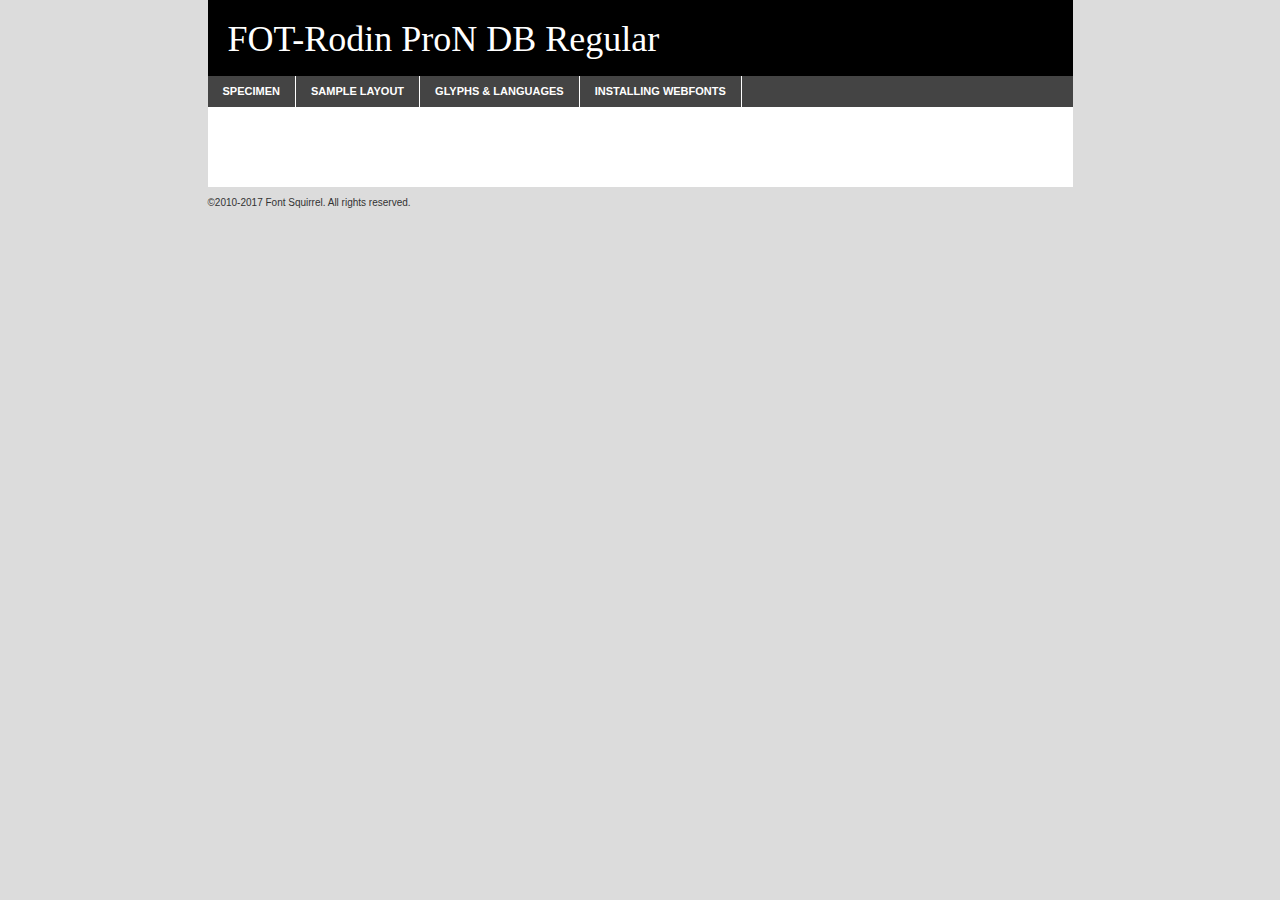
<file: app/static/fonts/webkit_conversions/webfontkit-20240107-153409/fot-rodinpron-db-demo.html>
<!DOCTYPE html PUBLIC "-//W3C//DTD XHTML 1.0 Transitional//EN"
        "http://www.w3.org/TR/xhtml1/DTD/xhtml1-transitional.dtd">

<html xmlns="http://www.w3.org/1999/xhtml" xml:lang="en" lang="en">
<head>
    <meta http-equiv="Content-Type" content="text/html; charset=utf-8"/>
    <script src="http://ajax.googleapis.com/ajax/libs/jquery/1.7.2/jquery.min.js" type="text/javascript" charset="utf-8"></script>
    <script type="text/javascript">
		(function($) {
			$.fn.easyTabs = function(option) {
				var param = jQuery.extend({ fadeSpeed: 'fast', defaultContent: 1, activeClass: 'active' }, option);
				$(this).each(function() {
					var thisId = '#' + this.id;
					if ( param.defaultContent == '' )
					{
						param.defaultContent = 1;
					}
					if ( typeof param.defaultContent == 'number' )
					{
						var defaultTab = $(thisId + ' .tabs li:eq(' + (param.defaultContent - 1) + ') a').attr('href').substr(1);
					}
					else
					{
						var defaultTab = param.defaultContent;
					}
					$(thisId + ' .tabs li a').each(function() {
						var tabToHide = $(this).attr('href').substr(1);
						$('#' + tabToHide).addClass('easytabs-tab-content');
					});
					hideAll();
					changeContent(defaultTab);

					function hideAll() {$(thisId + ' .easytabs-tab-content').hide();}

					function changeContent(tabId)
					{
						hideAll();
						$(thisId + ' .tabs li').removeClass(param.activeClass);
						$(thisId + ' .tabs li a[href=#' + tabId + ']').closest('li').addClass(param.activeClass);
						if ( param.fadeSpeed != 'none' )
						{
							$(thisId + ' #' + tabId).fadeIn(param.fadeSpeed);
						}
						else
						{
							$(thisId + ' #' + tabId).show();
						}
					}

					$(thisId + ' .tabs li').click(function() {
						var tabId = $(this).find('a').attr('href').substr(1);
						changeContent(tabId);
						return false;
					});
				});
			}
		})(jQuery);
    </script>
    <link rel="stylesheet" href="specimen_files/specimen_stylesheet.css" type="text/css" charset="utf-8"/>
    <link rel="stylesheet" href="stylesheet.css" type="text/css" charset="utf-8"/>

    <style type="text/css">
        		body {
			font-family: 'fot-rodin_prondb';
        		}

            </style>

    <title>FOT-Rodin ProN DB Regular Specimen</title>


    <script type="text/javascript" charset="utf-8">
		$(document).ready(function() {
			$('#container').easyTabs({ defaultContent: 1 });
		});
    </script>
</head>

<body>
<div id="container">
    <div id="header">
		FOT-Rodin ProN DB Regular    </div>
    <ul class="tabs">
        <li><a href="#specimen">Specimen</a></li>
        <li><a href="#layout">Sample Layout</a></li>
		        <li><a href="#glyphs">Glyphs &amp; Languages</a></li>
        <li><a href="#installing">Installing Webfonts</a></li>

    </ul>

    <div id="main_content">


        <div id="specimen">

            <div class="section">
                <div class="grid12 firstcol">
                    <div class="huge">AaBb</div>
                </div>
            </div>

            <div class="section">
                <div class="glyph_range">A&#x200B;B&#x200b;C&#x200b;D&#x200b;E&#x200b;F&#x200b;G&#x200b;H&#x200b;I&#x200b;J&#x200b;K&#x200b;L&#x200b;M&#x200b;N&#x200b;O&#x200b;P&#x200b;Q&#x200b;R&#x200b;S&#x200b;T&#x200b;U&#x200b;V&#x200b;W&#x200b;X&#x200b;Y&#x200b;Z&#x200b;a&#x200b;b&#x200b;c&#x200b;d&#x200b;e&#x200b;f&#x200b;g&#x200b;h&#x200b;i&#x200b;j&#x200b;k&#x200b;l&#x200b;m&#x200b;n&#x200b;o&#x200b;p&#x200b;q&#x200b;r&#x200b;s&#x200b;t&#x200b;u&#x200b;v&#x200b;w&#x200b;x&#x200b;y&#x200b;z&#x200b;1&#x200b;2&#x200b;3&#x200b;4&#x200b;5&#x200b;6&#x200b;7&#x200b;8&#x200b;9&#x200b;0&#x200b;&amp;&#x200b;.&#x200b;,&#x200b;?&#x200b;!&#x200b;&#64;&#x200b;(&#x200b;)&#x200b;#&#x200b;$&#x200b;%&#x200b;*&#x200b;+&#x200b;-&#x200b;=&#x200b;:&#x200b;;</div>
            </div>
            <div class="section">
                <div class="grid12 firstcol">
                    <table class="sample_table">
                        <tr>
                            <td>10</td>
                            <td class="size10">abcdefghijklmnopqrstuvwxyzABCDEFGHIJKLMNOPQRSTUVWXYZ0123456789abcdefghijklmnopqrstuvwxyzABCDEFGHIJKLMNOPQRSTUVWXYZ0123456789abcdefghijklmnopqrstuvwxyzABCDEFGHIJKLMNOPQRSTUVWXYZ</td>
                        </tr>
                        <tr>
                            <td>11</td>
                            <td class="size11">abcdefghijklmnopqrstuvwxyzABCDEFGHIJKLMNOPQRSTUVWXYZ0123456789abcdefghijklmnopqrstuvwxyzABCDEFGHIJKLMNOPQRSTUVWXYZ0123456789abcdefghijklmnopqrstuvwxyzABCDEFGHIJKLMNOPQRSTUVWXYZ</td>
                        </tr>
                        <tr>
                            <td>12</td>
                            <td class="size12">abcdefghijklmnopqrstuvwxyzABCDEFGHIJKLMNOPQRSTUVWXYZ0123456789abcdefghijklmnopqrstuvwxyzABCDEFGHIJKLMNOPQRSTUVWXYZ0123456789abcdefghijklmnopqrstuvwxyzABCDEFGHIJKLMNOPQRSTUVWXYZ</td>
                        </tr>
                        <tr>
                            <td>13</td>
                            <td class="size13">abcdefghijklmnopqrstuvwxyzABCDEFGHIJKLMNOPQRSTUVWXYZ0123456789abcdefghijklmnopqrstuvwxyzABCDEFGHIJKLMNOPQRSTUVWXYZ0123456789abcdefghijklmnopqrstuvwxyzABCDEFGHIJKLMNOPQRSTUVWXYZ</td>
                        </tr>
                        <tr>
                            <td>14</td>
                            <td class="size14">abcdefghijklmnopqrstuvwxyzABCDEFGHIJKLMNOPQRSTUVWXYZ0123456789abcdefghijklmnopqrstuvwxyzABCDEFGHIJKLMNOPQRSTUVWXYZ0123456789abcdefghijklmnopqrstuvwxyzABCDEFGHIJKLMNOPQRSTUVWXYZ</td>
                        </tr>
                        <tr>
                            <td>16</td>
                            <td class="size16">abcdefghijklmnopqrstuvwxyzABCDEFGHIJKLMNOPQRSTUVWXYZ0123456789abcdefghijklmnopqrstuvwxyzABCDEFGHIJKLMNOPQRSTUVWXYZ</td>
                        </tr>
                        <tr>
                            <td>18</td>
                            <td class="size18">abcdefghijklmnopqrstuvwxyzABCDEFGHIJKLMNOPQRSTUVWXYZ0123456789abcdefghijklmnopqrstuvwxyzABCDEFGHIJKLMNOPQRSTUVWXYZ</td>
                        </tr>
                        <tr>
                            <td>20</td>
                            <td class="size20">abcdefghijklmnopqrstuvwxyzABCDEFGHIJKLMNOPQRSTUVWXYZ0123456789abcdefghijklmnopqrstuvwxyzABCDEFGHIJKLMNOPQRSTUVWXYZ</td>
                        </tr>
                        <tr>
                            <td>24</td>
                            <td class="size24">abcdefghijklmnopqrstuvwxyzABCDEFGHIJKLMNOPQRSTUVWXYZ0123456789abcdefghijklmnopqrstuvwxyzABCDEFGHIJKLMNOPQRSTUVWXYZ</td>
                        </tr>
                        <tr>
                            <td>30</td>
                            <td class="size30">abcdefghijklmnopqrstuvwxyzABCDEFGHIJKLMNOPQRSTUVWXYZ0123456789abcdefghijklmnopqrstuvwxyzABCDEFGHIJKLMNOPQRSTUVWXYZ</td>
                        </tr>
                        <tr>
                            <td>36</td>
                            <td class="size36">abcdefghijklmnopqrstuvwxyzABCDEFGHIJKLMNOPQRSTUVWXYZ0123456789abcdefghijklmnopqrstuvwxyzABCDEFGHIJKLMNOPQRSTUVWXYZ</td>
                        </tr>
                        <tr>
                            <td>48</td>
                            <td class="size48">abcdefghijklmnopqrstuvwxyzABCDEFGHIJKLMNOPQRSTUVWXYZ0123456789abcdefghijklmnopqrstuvwxyzABCDEFGHIJKLMNOPQRSTUVWXYZ</td>
                        </tr>
                        <tr>
                            <td>60</td>
                            <td class="size60">abcdefghijklmnopqrstuvwxyzABCDEFGHIJKLMNOPQRSTUVWXYZ0123456789abcdefghijklmnopqrstuvwxyzABCDEFGHIJKLMNOPQRSTUVWXYZ</td>
                        </tr>
                        <tr>
                            <td>72</td>
                            <td class="size72">abcdefghijklmnopqrstuvwxyzABCDEFGHIJKLMNOPQRSTUVWXYZ0123456789abcdefghijklmnopqrstuvwxyzABCDEFGHIJKLMNOPQRSTUVWXYZ</td>
                        </tr>
                        <tr>
                            <td>90</td>
                            <td class="size90">abcdefghijklmnopqrstuvwxyzABCDEFGHIJKLMNOPQRSTUVWXYZ0123456789abcdefghijklmnopqrstuvwxyzABCDEFGHIJKLMNOPQRSTUVWXYZ</td>
                        </tr>
                    </table>

                </div>

            </div>


            <div class="section" id="bodycomparison">


                <div id="xheight">
                    <div class="fontbody">&#x25FC;&#x25FC;&#x25FC;&#x25FC;&#x25FC;&#x25FC;&#x25FC;&#x25FC;&#x25FC;&#x25FC;&#x25FC;&#x25FC;&#x25FC;&#x25FC;&#x25FC;&#x25FC;&#x25FC;&#x25FC;&#x25FC;&#x25FC;&#x25FC;&#x25FC;&#x25FC;&#x25FC;&#x25FC;&#x25FC;&#x25FC;&#x25FC;&#x25FC;&#x25FC;&#x25FC;&#x25FC;&#x25FC;&#x25FC;&#x25FC;&#x25FC;&#x25FC;&#x25FC;&#x25FC;&#x25FC;&#x25FC;&#x25FC;&#x25FC;&#x25FC;&#x25FC;&#x25FC;&#x25FC;&#x25FC;&#x25FC;&#x25FC;&#x25FC;&#x25FC;&#x25FC;&#x25FC;&#x25FC;&#x25FC;&#x25FC;&#x25FC;&#x25FC;&#x25FC;&#x25FC;&#x25FC;&#x25FC;&#x25FC;&#x25FC;&#x25FC;&#x25FC;&#x25FC;&#x25FC;&#x25FC;&#x25FC;&#x25FC;&#x25FC;&#x25FC;&#x25FC;&#x25FC;&#x25FC;&#x25FC;&#x25FC;&#x25FC;&#x25FC;&#x25FC;&#x25FC;&#x25FC;&#x25FC;&#x25FC;&#x25FC;&#x25FC;&#x25FC;&#x25FC;&#x25FC;&#x25FC;&#x25FC;&#x25FC;&#x25FC;&#x25FC;&#x25FC;&#x25FC;&#x25FC;body</div>
                    <div class="arialbody">body</div>
                    <div class="verdanabody">body</div>
                    <div class="georgiabody">body</div>
                </div>
                <div class="fontbody" style="z-index:1">
                    body<span>FOT-Rodin ProN DB Regular</span>
                </div>
                <div class="arialbody" style="z-index:1">
                    body<span>Arial</span>
                </div>
                <div class="verdanabody" style="z-index:1">
                    body<span>Verdana</span>
                </div>
                <div class="georgiabody" style="z-index:1">
                    body<span>Georgia</span>
                </div>


            </div>


            <div class="section psample psample_row1" id="">

                <div class="grid2 firstcol">
                    <p class="size10"><span>10.</span>Aenean lacinia bibendum nulla sed consectetur. Fusce dapibus, tellus ac cursus commodo, tortor mauris condimentum nibh, ut fermentum massa justo sit amet risus. Nullam id dolor id nibh ultricies vehicula ut id elit. Cum sociis natoque penatibus et magnis dis parturient montes, nascetur ridiculus mus. Nulla vitae elit libero, a pharetra augue.</p>

                </div>
                <div class="grid3">
                    <p class="size11"><span>11.</span>Aenean lacinia bibendum nulla sed consectetur. Fusce dapibus, tellus ac cursus commodo, tortor mauris condimentum nibh, ut fermentum massa justo sit amet risus. Nullam id dolor id nibh ultricies vehicula ut id elit. Cum sociis natoque penatibus et magnis dis parturient montes, nascetur ridiculus mus. Nulla vitae elit libero, a pharetra augue.</p>

                </div>
                <div class="grid3">
                    <p class="size12"><span>12.</span>Aenean lacinia bibendum nulla sed consectetur. Fusce dapibus, tellus ac cursus commodo, tortor mauris condimentum nibh, ut fermentum massa justo sit amet risus. Nullam id dolor id nibh ultricies vehicula ut id elit. Cum sociis natoque penatibus et magnis dis parturient montes, nascetur ridiculus mus. Nulla vitae elit libero, a pharetra augue.</p>

                </div>
                <div class="grid4">
                    <p class="size13"><span>13.</span>Aenean lacinia bibendum nulla sed consectetur. Fusce dapibus, tellus ac cursus commodo, tortor mauris condimentum nibh, ut fermentum massa justo sit amet risus. Nullam id dolor id nibh ultricies vehicula ut id elit. Cum sociis natoque penatibus et magnis dis parturient montes, nascetur ridiculus mus. Nulla vitae elit libero, a pharetra augue.</p>

                </div>
                <div class="white_blend"></div>

            </div>
            <div class="section psample psample_row2" id="">
                <div class="grid3 firstcol">
                    <p class="size14"><span>14.</span>Aenean lacinia bibendum nulla sed consectetur. Fusce dapibus, tellus ac cursus commodo, tortor mauris condimentum nibh, ut fermentum massa justo sit amet risus. Nullam id dolor id nibh ultricies vehicula ut id elit. Cum sociis natoque penatibus et magnis dis parturient montes, nascetur ridiculus mus. Nulla vitae elit libero, a pharetra augue.</p>

                </div>
                <div class="grid4">
                    <p class="size16"><span>16.</span>Aenean lacinia bibendum nulla sed consectetur. Fusce dapibus, tellus ac cursus commodo, tortor mauris condimentum nibh, ut fermentum massa justo sit amet risus. Nullam id dolor id nibh ultricies vehicula ut id elit. Cum sociis natoque penatibus et magnis dis parturient montes, nascetur ridiculus mus. Nulla vitae elit libero, a pharetra augue.</p>

                </div>
                <div class="grid5">
                    <p class="size18"><span>18.</span>Aenean lacinia bibendum nulla sed consectetur. Fusce dapibus, tellus ac cursus commodo, tortor mauris condimentum nibh, ut fermentum massa justo sit amet risus. Nullam id dolor id nibh ultricies vehicula ut id elit. Cum sociis natoque penatibus et magnis dis parturient montes, nascetur ridiculus mus. Nulla vitae elit libero, a pharetra augue.</p>

                </div>

                <div class="white_blend"></div>

            </div>

            <div class="section psample psample_row3" id="">
                <div class="grid5 firstcol">
                    <p class="size20"><span>20.</span>Aenean lacinia bibendum nulla sed consectetur. Fusce dapibus, tellus ac cursus commodo, tortor mauris condimentum nibh, ut fermentum massa justo sit amet risus. Nullam id dolor id nibh ultricies vehicula ut id elit. Cum sociis natoque penatibus et magnis dis parturient montes, nascetur ridiculus mus. Nulla vitae elit libero, a pharetra augue.</p>
                </div>
                <div class="grid7">
                    <p class="size24"><span>24.</span>Aenean lacinia bibendum nulla sed consectetur. Fusce dapibus, tellus ac cursus commodo, tortor mauris condimentum nibh, ut fermentum massa justo sit amet risus. Nullam id dolor id nibh ultricies vehicula ut id elit. Cum sociis natoque penatibus et magnis dis parturient montes, nascetur ridiculus mus. Nulla vitae elit libero, a pharetra augue.</p>
                </div>

                <div class="white_blend"></div>

            </div>

            <div class="section psample psample_row4" id="">
                <div class="grid12 firstcol">
                    <p class="size30"><span>30.</span>Aenean lacinia bibendum nulla sed consectetur. Fusce dapibus, tellus ac cursus commodo, tortor mauris condimentum nibh, ut fermentum massa justo sit amet risus. Nullam id dolor id nibh ultricies vehicula ut id elit. Cum sociis natoque penatibus et magnis dis parturient montes, nascetur ridiculus mus. Nulla vitae elit libero, a pharetra augue.</p>
                </div>
                <div class="white_blend"></div>

            </div>


            <div class="section psample psample_row1 fullreverse">
                <div class="grid2 firstcol">
                    <p class="size10"><span>10.</span>Aenean lacinia bibendum nulla sed consectetur. Fusce dapibus, tellus ac cursus commodo, tortor mauris condimentum nibh, ut fermentum massa justo sit amet risus. Nullam id dolor id nibh ultricies vehicula ut id elit. Cum sociis natoque penatibus et magnis dis parturient montes, nascetur ridiculus mus. Nulla vitae elit libero, a pharetra augue.</p>

                </div>
                <div class="grid3">
                    <p class="size11"><span>11.</span>Aenean lacinia bibendum nulla sed consectetur. Fusce dapibus, tellus ac cursus commodo, tortor mauris condimentum nibh, ut fermentum massa justo sit amet risus. Nullam id dolor id nibh ultricies vehicula ut id elit. Cum sociis natoque penatibus et magnis dis parturient montes, nascetur ridiculus mus. Nulla vitae elit libero, a pharetra augue.</p>

                </div>
                <div class="grid3">
                    <p class="size12"><span>12.</span>Aenean lacinia bibendum nulla sed consectetur. Fusce dapibus, tellus ac cursus commodo, tortor mauris condimentum nibh, ut fermentum massa justo sit amet risus. Nullam id dolor id nibh ultricies vehicula ut id elit. Cum sociis natoque penatibus et magnis dis parturient montes, nascetur ridiculus mus. Nulla vitae elit libero, a pharetra augue.</p>

                </div>
                <div class="grid4">
                    <p class="size13"><span>13.</span>Aenean lacinia bibendum nulla sed consectetur. Fusce dapibus, tellus ac cursus commodo, tortor mauris condimentum nibh, ut fermentum massa justo sit amet risus. Nullam id dolor id nibh ultricies vehicula ut id elit. Cum sociis natoque penatibus et magnis dis parturient montes, nascetur ridiculus mus. Nulla vitae elit libero, a pharetra augue.</p>

                </div>
                <div class="black_blend"></div>

            </div>

            <div class="section psample psample_row2 fullreverse">
                <div class="grid3 firstcol">
                    <p class="size14"><span>14.</span>Aenean lacinia bibendum nulla sed consectetur. Fusce dapibus, tellus ac cursus commodo, tortor mauris condimentum nibh, ut fermentum massa justo sit amet risus. Nullam id dolor id nibh ultricies vehicula ut id elit. Cum sociis natoque penatibus et magnis dis parturient montes, nascetur ridiculus mus. Nulla vitae elit libero, a pharetra augue.</p>

                </div>
                <div class="grid4">
                    <p class="size16"><span>16.</span>Aenean lacinia bibendum nulla sed consectetur. Fusce dapibus, tellus ac cursus commodo, tortor mauris condimentum nibh, ut fermentum massa justo sit amet risus. Nullam id dolor id nibh ultricies vehicula ut id elit. Cum sociis natoque penatibus et magnis dis parturient montes, nascetur ridiculus mus. Nulla vitae elit libero, a pharetra augue.</p>

                </div>
                <div class="grid5">
                    <p class="size18"><span>18.</span>Aenean lacinia bibendum nulla sed consectetur. Fusce dapibus, tellus ac cursus commodo, tortor mauris condimentum nibh, ut fermentum massa justo sit amet risus. Nullam id dolor id nibh ultricies vehicula ut id elit. Cum sociis natoque penatibus et magnis dis parturient montes, nascetur ridiculus mus. Nulla vitae elit libero, a pharetra augue.</p>

                </div>
                <div class="black_blend"></div>

            </div>

            <div class="section psample fullreverse psample_row3" id="">
                <div class="grid5 firstcol">
                    <p class="size20"><span>20.</span>Aenean lacinia bibendum nulla sed consectetur. Fusce dapibus, tellus ac cursus commodo, tortor mauris condimentum nibh, ut fermentum massa justo sit amet risus. Nullam id dolor id nibh ultricies vehicula ut id elit. Cum sociis natoque penatibus et magnis dis parturient montes, nascetur ridiculus mus. Nulla vitae elit libero, a pharetra augue.</p>
                </div>
                <div class="grid7">
                    <p class="size24"><span>24.</span>Aenean lacinia bibendum nulla sed consectetur. Fusce dapibus, tellus ac cursus commodo, tortor mauris condimentum nibh, ut fermentum massa justo sit amet risus. Nullam id dolor id nibh ultricies vehicula ut id elit. Cum sociis natoque penatibus et magnis dis parturient montes, nascetur ridiculus mus. Nulla vitae elit libero, a pharetra augue.</p>
                </div>

                <div class="black_blend"></div>

            </div>

            <div class="section psample fullreverse psample_row4" id="" style="border-bottom: 20px #000 solid;">
                <div class="grid12 firstcol">
                    <p class="size30"><span>30.</span>Aenean lacinia bibendum nulla sed consectetur. Fusce dapibus, tellus ac cursus commodo, tortor mauris condimentum nibh, ut fermentum massa justo sit amet risus. Nullam id dolor id nibh ultricies vehicula ut id elit. Cum sociis natoque penatibus et magnis dis parturient montes, nascetur ridiculus mus. Nulla vitae elit libero, a pharetra augue.</p>
                </div>
                <div class="black_blend"></div>

            </div>


        </div>

        <div id="layout">

            <div class="section">

                <div class="grid12 firstcol">
                    <h1>Lorem Ipsum Dolor</h1>
                    <h2>Etiam porta sem malesuada magna mollis euismod</h2>

                    <p class="byline">By <a href="#link">Aenean Lacinia</a></p>
                </div>
            </div>
            <div class="section">
                <div class="grid8 firstcol">
                    <p class="large">Donec sed odio dui. Morbi leo risus, porta ac consectetur ac, vestibulum at eros. Fusce dapibus, tellus ac cursus commodo, tortor mauris condimentum nibh, ut fermentum massa justo sit amet risus. </p>


                    <h3>Pellentesque ornare sem</h3>

                    <p>Maecenas sed diam eget risus varius blandit sit amet non magna. Maecenas faucibus mollis interdum. Donec ullamcorper nulla non metus auctor fringilla. Nullam id dolor id nibh ultricies vehicula ut id elit. Nullam id dolor id nibh ultricies vehicula ut id elit. </p>

                    <p>Aenean eu leo quam. Pellentesque ornare sem lacinia quam venenatis vestibulum. Lorem ipsum dolor sit amet, consectetur adipiscing elit. Cum sociis natoque penatibus et magnis dis parturient montes, nascetur ridiculus mus. </p>

                    <p>Nulla vitae elit libero, a pharetra augue. Praesent commodo cursus magna, vel scelerisque nisl consectetur et. Aenean lacinia bibendum nulla sed consectetur. </p>

                    <p>Nullam quis risus eget urna mollis ornare vel eu leo. Nullam quis risus eget urna mollis ornare vel eu leo. Maecenas sed diam eget risus varius blandit sit amet non magna. Donec ullamcorper nulla non metus auctor fringilla. </p>

                    <h3>Cras mattis consectetur</h3>

                    <p>Aenean eu leo quam. Pellentesque ornare sem lacinia quam venenatis vestibulum. Aenean lacinia bibendum nulla sed consectetur. Integer posuere erat a ante venenatis dapibus posuere velit aliquet. Cras mattis consectetur purus sit amet fermentum. </p>

                    <p>Nullam id dolor id nibh ultricies vehicula ut id elit. Nullam quis risus eget urna mollis ornare vel eu leo. Cras mattis consectetur purus sit amet fermentum.</p>
                </div>

                <div class="grid4 sidebar">

                    <div class="box reverse">
                        <p class="last">Nullam quis risus eget urna mollis ornare vel eu leo. Donec ullamcorper nulla non metus auctor fringilla. Cras mattis consectetur purus sit amet fermentum. Sed posuere consectetur est at lobortis. Lorem ipsum dolor sit amet, consectetur adipiscing elit. </p>
                    </div>

                    <p class="caption">Maecenas sed diam eget risus varius.</p>

                    <p>Vestibulum id ligula porta felis euismod semper. Integer posuere erat a ante venenatis dapibus posuere velit aliquet. Vestibulum id ligula porta felis euismod semper. Sed posuere consectetur est at lobortis. Maecenas sed diam eget risus varius blandit sit amet non magna. Fusce dapibus, tellus ac cursus commodo, tortor mauris condimentum nibh, ut fermentum massa justo sit amet risus. </p>


                    <p>Duis mollis, est non commodo luctus, nisi erat porttitor ligula, eget lacinia odio sem nec elit. Aenean lacinia bibendum nulla sed consectetur. Vivamus sagittis lacus vel augue laoreet rutrum faucibus dolor auctor. Aenean lacinia bibendum nulla sed consectetur. Nullam quis risus eget urna mollis ornare vel eu leo. </p>

                    <p>Praesent commodo cursus magna, vel scelerisque nisl consectetur et. Donec ullamcorper nulla non metus auctor fringilla. Maecenas faucibus mollis interdum. Fusce dapibus, tellus ac cursus commodo, tortor mauris condimentum nibh, ut fermentum massa justo sit amet risus. </p>

                </div>
            </div>

        </div>


		

        <div id="glyphs">
            <div class="section">
                <div class="grid12 firstcol">

                    <h1>Language Support</h1>
                    <p>The subset of FOT-Rodin ProN DB Regular in this kit supports the following languages:<br/>

						<em>This font does not fully support any language.</em>                    </p>
                    <h1>Glyph Chart</h1>
                    <p>The subset of FOT-Rodin ProN DB Regular in this kit includes all the glyphs listed below. Unicode entities are included above each glyph to help you insert individual characters into your layout.</p>
                    <div id="glyph_chart">

																				                                <div><p>&amp;#8534;</p>&#8534;</div>
																				                                <div><p>&amp;#8535;</p>&#8535;</div>
																				                                <div><p>&amp;#8536;</p>&#8536;</div>
																				                                <div><p>&amp;#8537;</p>&#8537;</div>
																				                                <div><p>&amp;#8538;</p>&#8538;</div>
																				                                <div><p>&amp;#8544;</p>&#8544;</div>
																				                                <div><p>&amp;#8545;</p>&#8545;</div>
																				                                <div><p>&amp;#8546;</p>&#8546;</div>
																				                                <div><p>&amp;#8547;</p>&#8547;</div>
																				                                <div><p>&amp;#8548;</p>&#8548;</div>
																				                                <div><p>&amp;#8549;</p>&#8549;</div>
																				                                <div><p>&amp;#8550;</p>&#8550;</div>
																				                                <div><p>&amp;#8551;</p>&#8551;</div>
																				                                <div><p>&amp;#8552;</p>&#8552;</div>
																				                                <div><p>&amp;#8553;</p>&#8553;</div>
																				                                <div><p>&amp;#8554;</p>&#8554;</div>
																				                                <div><p>&amp;#8555;</p>&#8555;</div>
																				                                <div><p>&amp;#8560;</p>&#8560;</div>
																				                                <div><p>&amp;#8561;</p>&#8561;</div>
																				                                <div><p>&amp;#8562;</p>&#8562;</div>
																				                                <div><p>&amp;#8563;</p>&#8563;</div>
																				                                <div><p>&amp;#8564;</p>&#8564;</div>
																				                                <div><p>&amp;#8565;</p>&#8565;</div>
																				                                <div><p>&amp;#8566;</p>&#8566;</div>
																				                                <div><p>&amp;#8567;</p>&#8567;</div>
																				                                <div><p>&amp;#8568;</p>&#8568;</div>
																				                                <div><p>&amp;#8569;</p>&#8569;</div>
																				                                <div><p>&amp;#8570;</p>&#8570;</div>
																				                                <div><p>&amp;#8571;</p>&#8571;</div>
																				                                <div><p>&amp;#9312;</p>&#9312;</div>
																				                                <div><p>&amp;#9313;</p>&#9313;</div>
																				                                <div><p>&amp;#9314;</p>&#9314;</div>
																				                                <div><p>&amp;#9315;</p>&#9315;</div>
																				                                <div><p>&amp;#9316;</p>&#9316;</div>
																				                                <div><p>&amp;#9317;</p>&#9317;</div>
																				                                <div><p>&amp;#9318;</p>&#9318;</div>
																				                                <div><p>&amp;#9319;</p>&#9319;</div>
																				                                <div><p>&amp;#9320;</p>&#9320;</div>
																				                                <div><p>&amp;#9321;</p>&#9321;</div>
																				                                <div><p>&amp;#9322;</p>&#9322;</div>
																				                                <div><p>&amp;#9323;</p>&#9323;</div>
																				                                <div><p>&amp;#9324;</p>&#9324;</div>
																				                                <div><p>&amp;#9325;</p>&#9325;</div>
																				                                <div><p>&amp;#9326;</p>&#9326;</div>
																				                                <div><p>&amp;#9327;</p>&#9327;</div>
																				                                <div><p>&amp;#9328;</p>&#9328;</div>
																				                                <div><p>&amp;#9329;</p>&#9329;</div>
																				                                <div><p>&amp;#9330;</p>&#9330;</div>
																				                                <div><p>&amp;#9331;</p>&#9331;</div>
																				                                <div><p>&amp;#9332;</p>&#9332;</div>
																				                                <div><p>&amp;#9333;</p>&#9333;</div>
																				                                <div><p>&amp;#9334;</p>&#9334;</div>
																				                                <div><p>&amp;#9335;</p>&#9335;</div>
																				                                <div><p>&amp;#9336;</p>&#9336;</div>
																				                                <div><p>&amp;#9337;</p>&#9337;</div>
																				                                <div><p>&amp;#9338;</p>&#9338;</div>
																				                                <div><p>&amp;#9339;</p>&#9339;</div>
																				                                <div><p>&amp;#9340;</p>&#9340;</div>
																				                                <div><p>&amp;#9341;</p>&#9341;</div>
																				                                <div><p>&amp;#9342;</p>&#9342;</div>
																				                                <div><p>&amp;#9343;</p>&#9343;</div>
																				                                <div><p>&amp;#9344;</p>&#9344;</div>
																				                                <div><p>&amp;#9345;</p>&#9345;</div>
																				                                <div><p>&amp;#9346;</p>&#9346;</div>
																				                                <div><p>&amp;#9347;</p>&#9347;</div>
																				                                <div><p>&amp;#9348;</p>&#9348;</div>
																				                                <div><p>&amp;#9349;</p>&#9349;</div>
																				                                <div><p>&amp;#9350;</p>&#9350;</div>
																				                                <div><p>&amp;#9351;</p>&#9351;</div>
																				                                <div><p>&amp;#9352;</p>&#9352;</div>
																				                                <div><p>&amp;#9353;</p>&#9353;</div>
																				                                <div><p>&amp;#9354;</p>&#9354;</div>
																				                                <div><p>&amp;#9355;</p>&#9355;</div>
																				                                <div><p>&amp;#9356;</p>&#9356;</div>
																				                                <div><p>&amp;#9357;</p>&#9357;</div>
																				                                <div><p>&amp;#9358;</p>&#9358;</div>
																				                                <div><p>&amp;#9359;</p>&#9359;</div>
																				                                <div><p>&amp;#9360;</p>&#9360;</div>
																				                                <div><p>&amp;#9372;</p>&#9372;</div>
																				                                <div><p>&amp;#9373;</p>&#9373;</div>
																				                                <div><p>&amp;#9374;</p>&#9374;</div>
																				                                <div><p>&amp;#9375;</p>&#9375;</div>
																				                                <div><p>&amp;#9376;</p>&#9376;</div>
																				                                <div><p>&amp;#9377;</p>&#9377;</div>
																				                                <div><p>&amp;#9378;</p>&#9378;</div>
																				                                <div><p>&amp;#9379;</p>&#9379;</div>
																				                                <div><p>&amp;#9380;</p>&#9380;</div>
																				                                <div><p>&amp;#9381;</p>&#9381;</div>
																				                                <div><p>&amp;#9382;</p>&#9382;</div>
																				                                <div><p>&amp;#9383;</p>&#9383;</div>
																				                                <div><p>&amp;#9384;</p>&#9384;</div>
																				                                <div><p>&amp;#9385;</p>&#9385;</div>
																				                                <div><p>&amp;#9386;</p>&#9386;</div>
																				                                <div><p>&amp;#9387;</p>&#9387;</div>
																				                                <div><p>&amp;#9388;</p>&#9388;</div>
																				                                <div><p>&amp;#9389;</p>&#9389;</div>
																				                                <div><p>&amp;#9390;</p>&#9390;</div>
																				                                <div><p>&amp;#9391;</p>&#9391;</div>
																				                                <div><p>&amp;#9392;</p>&#9392;</div>
																				                                <div><p>&amp;#9393;</p>&#9393;</div>
																				                                <div><p>&amp;#9394;</p>&#9394;</div>
																				                                <div><p>&amp;#9395;</p>&#9395;</div>
																				                                <div><p>&amp;#9396;</p>&#9396;</div>
																				                                <div><p>&amp;#9397;</p>&#9397;</div>
																				                                <div><p>&amp;#9398;</p>&#9398;</div>
																				                                <div><p>&amp;#9399;</p>&#9399;</div>
																				                                <div><p>&amp;#9400;</p>&#9400;</div>
																				                                <div><p>&amp;#9401;</p>&#9401;</div>
																				                                <div><p>&amp;#9402;</p>&#9402;</div>
																				                                <div><p>&amp;#9403;</p>&#9403;</div>
																				                                <div><p>&amp;#9404;</p>&#9404;</div>
																				                                <div><p>&amp;#9405;</p>&#9405;</div>
																				                                <div><p>&amp;#9406;</p>&#9406;</div>
																				                                <div><p>&amp;#9407;</p>&#9407;</div>
																				                                <div><p>&amp;#9408;</p>&#9408;</div>
																				                                <div><p>&amp;#9409;</p>&#9409;</div>
																				                                <div><p>&amp;#9410;</p>&#9410;</div>
																				                                <div><p>&amp;#9411;</p>&#9411;</div>
																				                                <div><p>&amp;#9412;</p>&#9412;</div>
																				                                <div><p>&amp;#9413;</p>&#9413;</div>
																				                                <div><p>&amp;#9414;</p>&#9414;</div>
																				                                <div><p>&amp;#9415;</p>&#9415;</div>
																				                                <div><p>&amp;#9416;</p>&#9416;</div>
																				                                <div><p>&amp;#9417;</p>&#9417;</div>
																				                                <div><p>&amp;#9418;</p>&#9418;</div>
																				                                <div><p>&amp;#9419;</p>&#9419;</div>
																				                                <div><p>&amp;#9420;</p>&#9420;</div>
																				                                <div><p>&amp;#9421;</p>&#9421;</div>
																				                                <div><p>&amp;#9422;</p>&#9422;</div>
																				                                <div><p>&amp;#9423;</p>&#9423;</div>
																				                                <div><p>&amp;#9424;</p>&#9424;</div>
																				                                <div><p>&amp;#9425;</p>&#9425;</div>
																				                                <div><p>&amp;#9426;</p>&#9426;</div>
																				                                <div><p>&amp;#9427;</p>&#9427;</div>
																				                                <div><p>&amp;#9428;</p>&#9428;</div>
																				                                <div><p>&amp;#9429;</p>&#9429;</div>
																				                                <div><p>&amp;#9430;</p>&#9430;</div>
																				                                <div><p>&amp;#9431;</p>&#9431;</div>
																				                                <div><p>&amp;#9432;</p>&#9432;</div>
																				                                <div><p>&amp;#9433;</p>&#9433;</div>
																				                                <div><p>&amp;#9434;</p>&#9434;</div>
																				                                <div><p>&amp;#9435;</p>&#9435;</div>
																				                                <div><p>&amp;#9436;</p>&#9436;</div>
																				                                <div><p>&amp;#9437;</p>&#9437;</div>
																				                                <div><p>&amp;#9438;</p>&#9438;</div>
																				                                <div><p>&amp;#9439;</p>&#9439;</div>
																				                                <div><p>&amp;#9440;</p>&#9440;</div>
																				                                <div><p>&amp;#9441;</p>&#9441;</div>
																				                                <div><p>&amp;#9442;</p>&#9442;</div>
																				                                <div><p>&amp;#9443;</p>&#9443;</div>
																				                                <div><p>&amp;#9444;</p>&#9444;</div>
																				                                <div><p>&amp;#9445;</p>&#9445;</div>
																				                                <div><p>&amp;#9446;</p>&#9446;</div>
																				                                <div><p>&amp;#9447;</p>&#9447;</div>
																				                                <div><p>&amp;#9448;</p>&#9448;</div>
																				                                <div><p>&amp;#9449;</p>&#9449;</div>
																				                                <div><p>&amp;#9450;</p>&#9450;</div>
																				                                <div><p>&amp;#9451;</p>&#9451;</div>
																				                                <div><p>&amp;#9452;</p>&#9452;</div>
																				                                <div><p>&amp;#9453;</p>&#9453;</div>
																				                                <div><p>&amp;#9454;</p>&#9454;</div>
																				                                <div><p>&amp;#9455;</p>&#9455;</div>
																				                                <div><p>&amp;#9456;</p>&#9456;</div>
																				                                <div><p>&amp;#9457;</p>&#9457;</div>
																				                                <div><p>&amp;#9458;</p>&#9458;</div>
																				                                <div><p>&amp;#9459;</p>&#9459;</div>
																				                                <div><p>&amp;#9460;</p>&#9460;</div>
																				                                <div><p>&amp;#9471;</p>&#9471;</div>
																				                                <div><p>&amp;#10102;</p>&#10102;</div>
																				                                <div><p>&amp;#10103;</p>&#10103;</div>
																				                                <div><p>&amp;#10104;</p>&#10104;</div>
																				                                <div><p>&amp;#10105;</p>&#10105;</div>
																				                                <div><p>&amp;#10106;</p>&#10106;</div>
																				                                <div><p>&amp;#10107;</p>&#10107;</div>
																				                                <div><p>&amp;#10108;</p>&#10108;</div>
																				                                <div><p>&amp;#10109;</p>&#10109;</div>
																				                                <div><p>&amp;#10110;</p>&#10110;</div>
																				                                <div><p>&amp;#10111;</p>&#10111;</div>
																				                                <div><p>&amp;#12881;</p>&#12881;</div>
																				                                <div><p>&amp;#12882;</p>&#12882;</div>
																				                                <div><p>&amp;#12883;</p>&#12883;</div>
																				                                <div><p>&amp;#12884;</p>&#12884;</div>
																				                                <div><p>&amp;#12885;</p>&#12885;</div>
																				                                <div><p>&amp;#12886;</p>&#12886;</div>
																				                                <div><p>&amp;#12887;</p>&#12887;</div>
																				                                <div><p>&amp;#12888;</p>&#12888;</div>
																				                                <div><p>&amp;#12889;</p>&#12889;</div>
																				                                <div><p>&amp;#12890;</p>&#12890;</div>
																				                                <div><p>&amp;#12891;</p>&#12891;</div>
																				                                <div><p>&amp;#12892;</p>&#12892;</div>
																				                                <div><p>&amp;#12893;</p>&#12893;</div>
																				                                <div><p>&amp;#12894;</p>&#12894;</div>
																				                                <div><p>&amp;#12895;</p>&#12895;</div>
																				                                <div><p>&amp;#12977;</p>&#12977;</div>
																				                                <div><p>&amp;#12978;</p>&#12978;</div>
																				                                <div><p>&amp;#12979;</p>&#12979;</div>
																				                                <div><p>&amp;#12980;</p>&#12980;</div>
																				                                <div><p>&amp;#12981;</p>&#12981;</div>
																				                                <div><p>&amp;#12982;</p>&#12982;</div>
																				                                <div><p>&amp;#12983;</p>&#12983;</div>
																				                                <div><p>&amp;#12984;</p>&#12984;</div>
																				                                <div><p>&amp;#12985;</p>&#12985;</div>
																				                                <div><p>&amp;#12986;</p>&#12986;</div>
																				                                <div><p>&amp;#12987;</p>&#12987;</div>
																				                                <div><p>&amp;#12988;</p>&#12988;</div>
																				                                <div><p>&amp;#12989;</p>&#12989;</div>
																				                                <div><p>&amp;#12990;</p>&#12990;</div>
																				                                <div><p>&amp;#12991;</p>&#12991;</div>
																																																																																																																																																																																																																																																																																																																																																																																																																																																																																																																																																																																																																																																																																																																																																																																																																																																																																																																																																																																																																																																																																																																																																																																																																																																																																																																																																																																																																																																																																																																																																																																																																																																																																																																																																																																																																																																																																																																																																																																																																																																																																																																																																																																																																																																																																																																																																																																																																																																																																																																																																																																																																																																																																																																																																																																																																																																																																																																																																																																																																																																																																																																																																																																																																																																																																																																																																																																																																																																																																																																																																																																																																																																																																																																																																																																																																																																																																																																																																																																																																																																																																																																																																																																																																																																																																																																																																																																																																																																																																																																																																																																																																																																																																																																																																																																																																																																																																																																																																																																																																																																																																																																																																																																																																																																																																																																																																																																																																																																																																																																																																																																																																																																																																																																																																																																																																																																																																																																																																																																																																																																																																																																																																																																																																																																																																																																																																																																																																																																																																																																																																																																																																																																																																																																																																																																																																																																																																																																																																																																																																																																																																																																																																																																																																																																																																																																																																																																																																																																																																																																																																																																																																																																																																																																																																																																																																																																																																																																																																																																																																																																																																																																																																																																																																																																																																																																																																																																																																																																																																																																																																																																																																																																																																																																																																																																																																																																																																																																																																																																																																																																																																																																																																																																																																																																																																																																																																																																																																																																																																																																																																																																																																																																																																																																																																																																																																																																																																																																																																																																																																																																																																																																																																																																																																																																																																																																																																																																																																																																																																																																																																																																																																																																																																																																																																																																																																																																																																																																																																																																																																																																																																																																																																																																																																																																																																																																																																																																																																																																																																																																																																																																																																																																																																																																																																																																																																																																																																																																																																																																																																																																																																																																																																																																																																																																																																																																																																																																																																																																																																																																																																																																																																																																																																																																																																																																																																																																																																																																																																																																																																																																																																																																																																																																																																																																																																																																																																																																																																																																																																																																																																																																																																																																																																																																																																																																																																																																																																																																																																																																																																																																																																																																																																																																																																																																																																																																																																																																																																																																																																																																																																																																																																																																																																																																																																																																																																																																																																																																																																																																																																																																																																																																																																																																																																																																																																																																																																												                    </div>
                </div>


            </div>
        </div>


        <div id="specs">

        </div>

        <div id="installing">
            <div class="section">
                <div class="grid7 firstcol">
                    <h1>Installing Webfonts</h1>

                    <p>Webfonts are supported by all major browser platforms but not all in the same way. There are currently four different font formats that must be included in order to target all browsers. This includes TTF, WOFF, EOT and SVG.</p>

                    <h2>1. Upload your webfonts</h2>
                    <p>You must upload your webfont kit to your website. They should be in or near the same directory as your CSS files.</p>

                    <h2>2. Include the webfont stylesheet</h2>
                    <p>A special CSS @font-face declaration helps the various browsers select the appropriate font it needs without causing you a bunch of headaches. Learn more about this syntax by reading the <a href="https://www.fontspring.com/blog/further-hardening-of-the-bulletproof-syntax">Fontspring blog post</a> about it. The code for it is as follows:</p>


                    <code>
                        @font-face{
                        font-family: 'MyWebFont';
                        src: url('WebFont.eot');
                        src: url('WebFont.eot?#iefix') format('embedded-opentype'),
                        url('WebFont.woff') format('woff'),
                        url('WebFont.ttf') format('truetype'),
                        url('WebFont.svg#webfont') format('svg');
                        }
                    </code>

                    <p>We've already gone ahead and generated the code for you. All you have to do is link to the stylesheet in your HTML, like this:</p>
                    <code>&lt;link rel=&quot;stylesheet&quot; href=&quot;stylesheet.css&quot; type=&quot;text/css&quot; charset=&quot;utf-8&quot; /&gt;</code>

                    <h2>3. Modify your own stylesheet</h2>
                    <p>To take advantage of your new fonts, you must tell your stylesheet to use them. Look at the original @font-face declaration above and find the property called "font-family." The name linked there will be what you use to reference the font. Prepend that webfont name to the font stack in the "font-family" property, inside the selector you want to change. For example:</p>
                    <code>p { font-family: 'WebFont', Arial, sans-serif; }</code>

                    <h2>4. Test</h2>
                    <p>Getting webfonts to work cross-browser <em>can</em> be tricky. Use the information in the sidebar to help you if you find that fonts aren't loading in a particular browser.</p>
                </div>

                <div class="grid5 sidebar">
                    <div class="box">
                        <h2>Troubleshooting<br/>Font-Face Problems</h2>
                        <p>Having trouble getting your webfonts to load in your new website? Here are some tips to sort out what might be the problem.</p>

                        <h3>Fonts not showing in any browser</h3>

                        <p>This sounds like you need to work on the plumbing. You either did not upload the fonts to the correct directory, or you did not link the fonts properly in the CSS. If you've confirmed that all this is correct and you still have a problem, take a look at your .htaccess file and see if requests are getting intercepted.</p>

                        <h3>Fonts not loading in iPhone or iPad</h3>

                        <p>The most common problem here is that you are serving the fonts from an IIS server. IIS refuses to serve files that have unknown MIME types. If that is the case, you must set the MIME type for SVG to "image/svg+xml" in the server settings. Follow these instructions from Microsoft if you need help.</p>

                        <h3>Fonts not loading in Firefox</h3>

                        <p>The primary reason for this failure? You are still using a version Firefox older than 3.5. So upgrade already! If that isn't it, then you are very likely serving fonts from a different domain. Firefox requires that all font assets be served from the same domain. Lastly it is possible that you need to add WOFF to your list of MIME types (if you are serving via IIS.)</p>

                        <h3>Fonts not loading in IE</h3>

                        <p>Are you looking at Internet Explorer on an actual Windows machine or are you cheating by using a service like Adobe BrowserLab? Many of these screenshot services do not render @font-face for IE. Best to test it on a real machine.</p>

                        <h3>Fonts not loading in IE9</h3>

                        <p>IE9, like Firefox, requires that fonts be served from the same domain as the website. Make sure that is the case.</p>
                    </div>
                </div>
            </div>

        </div>

    </div>
    <div id="footer">
        <p>&copy;2010-2017 Font Squirrel. All rights reserved.</p>
    </div>
</div>
</body>
</html>
</file>
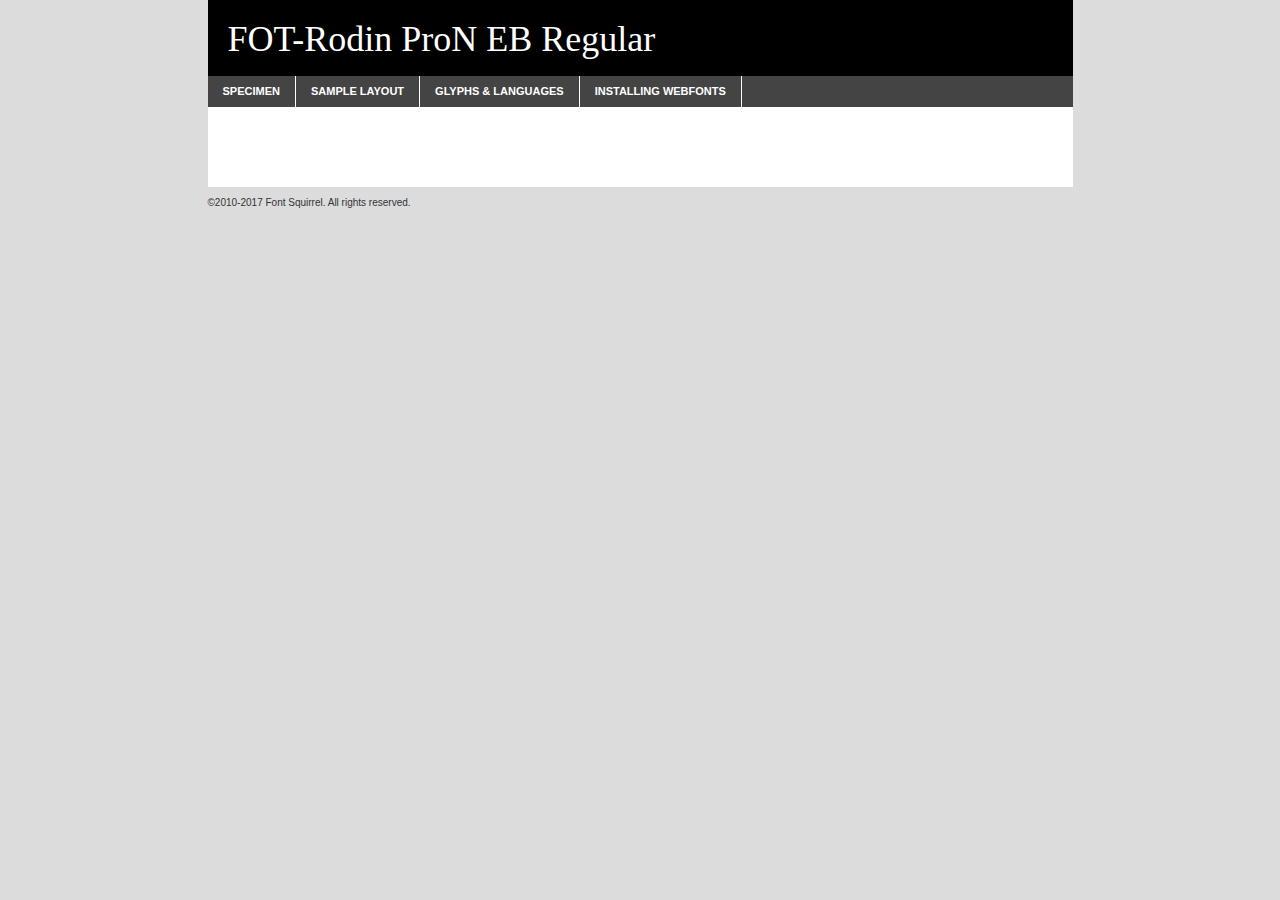
<file: app/static/fonts/webkit_conversions/webfontkit-20240107-153409/fot-rodinpron-eb-demo.html>
<!DOCTYPE html PUBLIC "-//W3C//DTD XHTML 1.0 Transitional//EN"
        "http://www.w3.org/TR/xhtml1/DTD/xhtml1-transitional.dtd">

<html xmlns="http://www.w3.org/1999/xhtml" xml:lang="en" lang="en">
<head>
    <meta http-equiv="Content-Type" content="text/html; charset=utf-8"/>
    <script src="http://ajax.googleapis.com/ajax/libs/jquery/1.7.2/jquery.min.js" type="text/javascript" charset="utf-8"></script>
    <script type="text/javascript">
		(function($) {
			$.fn.easyTabs = function(option) {
				var param = jQuery.extend({ fadeSpeed: 'fast', defaultContent: 1, activeClass: 'active' }, option);
				$(this).each(function() {
					var thisId = '#' + this.id;
					if ( param.defaultContent == '' )
					{
						param.defaultContent = 1;
					}
					if ( typeof param.defaultContent == 'number' )
					{
						var defaultTab = $(thisId + ' .tabs li:eq(' + (param.defaultContent - 1) + ') a').attr('href').substr(1);
					}
					else
					{
						var defaultTab = param.defaultContent;
					}
					$(thisId + ' .tabs li a').each(function() {
						var tabToHide = $(this).attr('href').substr(1);
						$('#' + tabToHide).addClass('easytabs-tab-content');
					});
					hideAll();
					changeContent(defaultTab);

					function hideAll() {$(thisId + ' .easytabs-tab-content').hide();}

					function changeContent(tabId)
					{
						hideAll();
						$(thisId + ' .tabs li').removeClass(param.activeClass);
						$(thisId + ' .tabs li a[href=#' + tabId + ']').closest('li').addClass(param.activeClass);
						if ( param.fadeSpeed != 'none' )
						{
							$(thisId + ' #' + tabId).fadeIn(param.fadeSpeed);
						}
						else
						{
							$(thisId + ' #' + tabId).show();
						}
					}

					$(thisId + ' .tabs li').click(function() {
						var tabId = $(this).find('a').attr('href').substr(1);
						changeContent(tabId);
						return false;
					});
				});
			}
		})(jQuery);
    </script>
    <link rel="stylesheet" href="specimen_files/specimen_stylesheet.css" type="text/css" charset="utf-8"/>
    <link rel="stylesheet" href="stylesheet.css" type="text/css" charset="utf-8"/>

    <style type="text/css">
        		body {
			font-family: 'fot-rodin_proneb';
        		}

            </style>

    <title>FOT-Rodin ProN EB Regular Specimen</title>


    <script type="text/javascript" charset="utf-8">
		$(document).ready(function() {
			$('#container').easyTabs({ defaultContent: 1 });
		});
    </script>
</head>

<body>
<div id="container">
    <div id="header">
		FOT-Rodin ProN EB Regular    </div>
    <ul class="tabs">
        <li><a href="#specimen">Specimen</a></li>
        <li><a href="#layout">Sample Layout</a></li>
		        <li><a href="#glyphs">Glyphs &amp; Languages</a></li>
        <li><a href="#installing">Installing Webfonts</a></li>

    </ul>

    <div id="main_content">


        <div id="specimen">

            <div class="section">
                <div class="grid12 firstcol">
                    <div class="huge">AaBb</div>
                </div>
            </div>

            <div class="section">
                <div class="glyph_range">A&#x200B;B&#x200b;C&#x200b;D&#x200b;E&#x200b;F&#x200b;G&#x200b;H&#x200b;I&#x200b;J&#x200b;K&#x200b;L&#x200b;M&#x200b;N&#x200b;O&#x200b;P&#x200b;Q&#x200b;R&#x200b;S&#x200b;T&#x200b;U&#x200b;V&#x200b;W&#x200b;X&#x200b;Y&#x200b;Z&#x200b;a&#x200b;b&#x200b;c&#x200b;d&#x200b;e&#x200b;f&#x200b;g&#x200b;h&#x200b;i&#x200b;j&#x200b;k&#x200b;l&#x200b;m&#x200b;n&#x200b;o&#x200b;p&#x200b;q&#x200b;r&#x200b;s&#x200b;t&#x200b;u&#x200b;v&#x200b;w&#x200b;x&#x200b;y&#x200b;z&#x200b;1&#x200b;2&#x200b;3&#x200b;4&#x200b;5&#x200b;6&#x200b;7&#x200b;8&#x200b;9&#x200b;0&#x200b;&amp;&#x200b;.&#x200b;,&#x200b;?&#x200b;!&#x200b;&#64;&#x200b;(&#x200b;)&#x200b;#&#x200b;$&#x200b;%&#x200b;*&#x200b;+&#x200b;-&#x200b;=&#x200b;:&#x200b;;</div>
            </div>
            <div class="section">
                <div class="grid12 firstcol">
                    <table class="sample_table">
                        <tr>
                            <td>10</td>
                            <td class="size10">abcdefghijklmnopqrstuvwxyzABCDEFGHIJKLMNOPQRSTUVWXYZ0123456789abcdefghijklmnopqrstuvwxyzABCDEFGHIJKLMNOPQRSTUVWXYZ0123456789abcdefghijklmnopqrstuvwxyzABCDEFGHIJKLMNOPQRSTUVWXYZ</td>
                        </tr>
                        <tr>
                            <td>11</td>
                            <td class="size11">abcdefghijklmnopqrstuvwxyzABCDEFGHIJKLMNOPQRSTUVWXYZ0123456789abcdefghijklmnopqrstuvwxyzABCDEFGHIJKLMNOPQRSTUVWXYZ0123456789abcdefghijklmnopqrstuvwxyzABCDEFGHIJKLMNOPQRSTUVWXYZ</td>
                        </tr>
                        <tr>
                            <td>12</td>
                            <td class="size12">abcdefghijklmnopqrstuvwxyzABCDEFGHIJKLMNOPQRSTUVWXYZ0123456789abcdefghijklmnopqrstuvwxyzABCDEFGHIJKLMNOPQRSTUVWXYZ0123456789abcdefghijklmnopqrstuvwxyzABCDEFGHIJKLMNOPQRSTUVWXYZ</td>
                        </tr>
                        <tr>
                            <td>13</td>
                            <td class="size13">abcdefghijklmnopqrstuvwxyzABCDEFGHIJKLMNOPQRSTUVWXYZ0123456789abcdefghijklmnopqrstuvwxyzABCDEFGHIJKLMNOPQRSTUVWXYZ0123456789abcdefghijklmnopqrstuvwxyzABCDEFGHIJKLMNOPQRSTUVWXYZ</td>
                        </tr>
                        <tr>
                            <td>14</td>
                            <td class="size14">abcdefghijklmnopqrstuvwxyzABCDEFGHIJKLMNOPQRSTUVWXYZ0123456789abcdefghijklmnopqrstuvwxyzABCDEFGHIJKLMNOPQRSTUVWXYZ0123456789abcdefghijklmnopqrstuvwxyzABCDEFGHIJKLMNOPQRSTUVWXYZ</td>
                        </tr>
                        <tr>
                            <td>16</td>
                            <td class="size16">abcdefghijklmnopqrstuvwxyzABCDEFGHIJKLMNOPQRSTUVWXYZ0123456789abcdefghijklmnopqrstuvwxyzABCDEFGHIJKLMNOPQRSTUVWXYZ</td>
                        </tr>
                        <tr>
                            <td>18</td>
                            <td class="size18">abcdefghijklmnopqrstuvwxyzABCDEFGHIJKLMNOPQRSTUVWXYZ0123456789abcdefghijklmnopqrstuvwxyzABCDEFGHIJKLMNOPQRSTUVWXYZ</td>
                        </tr>
                        <tr>
                            <td>20</td>
                            <td class="size20">abcdefghijklmnopqrstuvwxyzABCDEFGHIJKLMNOPQRSTUVWXYZ0123456789abcdefghijklmnopqrstuvwxyzABCDEFGHIJKLMNOPQRSTUVWXYZ</td>
                        </tr>
                        <tr>
                            <td>24</td>
                            <td class="size24">abcdefghijklmnopqrstuvwxyzABCDEFGHIJKLMNOPQRSTUVWXYZ0123456789abcdefghijklmnopqrstuvwxyzABCDEFGHIJKLMNOPQRSTUVWXYZ</td>
                        </tr>
                        <tr>
                            <td>30</td>
                            <td class="size30">abcdefghijklmnopqrstuvwxyzABCDEFGHIJKLMNOPQRSTUVWXYZ0123456789abcdefghijklmnopqrstuvwxyzABCDEFGHIJKLMNOPQRSTUVWXYZ</td>
                        </tr>
                        <tr>
                            <td>36</td>
                            <td class="size36">abcdefghijklmnopqrstuvwxyzABCDEFGHIJKLMNOPQRSTUVWXYZ0123456789abcdefghijklmnopqrstuvwxyzABCDEFGHIJKLMNOPQRSTUVWXYZ</td>
                        </tr>
                        <tr>
                            <td>48</td>
                            <td class="size48">abcdefghijklmnopqrstuvwxyzABCDEFGHIJKLMNOPQRSTUVWXYZ0123456789abcdefghijklmnopqrstuvwxyzABCDEFGHIJKLMNOPQRSTUVWXYZ</td>
                        </tr>
                        <tr>
                            <td>60</td>
                            <td class="size60">abcdefghijklmnopqrstuvwxyzABCDEFGHIJKLMNOPQRSTUVWXYZ0123456789abcdefghijklmnopqrstuvwxyzABCDEFGHIJKLMNOPQRSTUVWXYZ</td>
                        </tr>
                        <tr>
                            <td>72</td>
                            <td class="size72">abcdefghijklmnopqrstuvwxyzABCDEFGHIJKLMNOPQRSTUVWXYZ0123456789abcdefghijklmnopqrstuvwxyzABCDEFGHIJKLMNOPQRSTUVWXYZ</td>
                        </tr>
                        <tr>
                            <td>90</td>
                            <td class="size90">abcdefghijklmnopqrstuvwxyzABCDEFGHIJKLMNOPQRSTUVWXYZ0123456789abcdefghijklmnopqrstuvwxyzABCDEFGHIJKLMNOPQRSTUVWXYZ</td>
                        </tr>
                    </table>

                </div>

            </div>


            <div class="section" id="bodycomparison">


                <div id="xheight">
                    <div class="fontbody">&#x25FC;&#x25FC;&#x25FC;&#x25FC;&#x25FC;&#x25FC;&#x25FC;&#x25FC;&#x25FC;&#x25FC;&#x25FC;&#x25FC;&#x25FC;&#x25FC;&#x25FC;&#x25FC;&#x25FC;&#x25FC;&#x25FC;&#x25FC;&#x25FC;&#x25FC;&#x25FC;&#x25FC;&#x25FC;&#x25FC;&#x25FC;&#x25FC;&#x25FC;&#x25FC;&#x25FC;&#x25FC;&#x25FC;&#x25FC;&#x25FC;&#x25FC;&#x25FC;&#x25FC;&#x25FC;&#x25FC;&#x25FC;&#x25FC;&#x25FC;&#x25FC;&#x25FC;&#x25FC;&#x25FC;&#x25FC;&#x25FC;&#x25FC;&#x25FC;&#x25FC;&#x25FC;&#x25FC;&#x25FC;&#x25FC;&#x25FC;&#x25FC;&#x25FC;&#x25FC;&#x25FC;&#x25FC;&#x25FC;&#x25FC;&#x25FC;&#x25FC;&#x25FC;&#x25FC;&#x25FC;&#x25FC;&#x25FC;&#x25FC;&#x25FC;&#x25FC;&#x25FC;&#x25FC;&#x25FC;&#x25FC;&#x25FC;&#x25FC;&#x25FC;&#x25FC;&#x25FC;&#x25FC;&#x25FC;&#x25FC;&#x25FC;&#x25FC;&#x25FC;&#x25FC;&#x25FC;&#x25FC;&#x25FC;&#x25FC;&#x25FC;&#x25FC;&#x25FC;&#x25FC;&#x25FC;body</div>
                    <div class="arialbody">body</div>
                    <div class="verdanabody">body</div>
                    <div class="georgiabody">body</div>
                </div>
                <div class="fontbody" style="z-index:1">
                    body<span>FOT-Rodin ProN EB Regular</span>
                </div>
                <div class="arialbody" style="z-index:1">
                    body<span>Arial</span>
                </div>
                <div class="verdanabody" style="z-index:1">
                    body<span>Verdana</span>
                </div>
                <div class="georgiabody" style="z-index:1">
                    body<span>Georgia</span>
                </div>


            </div>


            <div class="section psample psample_row1" id="">

                <div class="grid2 firstcol">
                    <p class="size10"><span>10.</span>Aenean lacinia bibendum nulla sed consectetur. Fusce dapibus, tellus ac cursus commodo, tortor mauris condimentum nibh, ut fermentum massa justo sit amet risus. Nullam id dolor id nibh ultricies vehicula ut id elit. Cum sociis natoque penatibus et magnis dis parturient montes, nascetur ridiculus mus. Nulla vitae elit libero, a pharetra augue.</p>

                </div>
                <div class="grid3">
                    <p class="size11"><span>11.</span>Aenean lacinia bibendum nulla sed consectetur. Fusce dapibus, tellus ac cursus commodo, tortor mauris condimentum nibh, ut fermentum massa justo sit amet risus. Nullam id dolor id nibh ultricies vehicula ut id elit. Cum sociis natoque penatibus et magnis dis parturient montes, nascetur ridiculus mus. Nulla vitae elit libero, a pharetra augue.</p>

                </div>
                <div class="grid3">
                    <p class="size12"><span>12.</span>Aenean lacinia bibendum nulla sed consectetur. Fusce dapibus, tellus ac cursus commodo, tortor mauris condimentum nibh, ut fermentum massa justo sit amet risus. Nullam id dolor id nibh ultricies vehicula ut id elit. Cum sociis natoque penatibus et magnis dis parturient montes, nascetur ridiculus mus. Nulla vitae elit libero, a pharetra augue.</p>

                </div>
                <div class="grid4">
                    <p class="size13"><span>13.</span>Aenean lacinia bibendum nulla sed consectetur. Fusce dapibus, tellus ac cursus commodo, tortor mauris condimentum nibh, ut fermentum massa justo sit amet risus. Nullam id dolor id nibh ultricies vehicula ut id elit. Cum sociis natoque penatibus et magnis dis parturient montes, nascetur ridiculus mus. Nulla vitae elit libero, a pharetra augue.</p>

                </div>
                <div class="white_blend"></div>

            </div>
            <div class="section psample psample_row2" id="">
                <div class="grid3 firstcol">
                    <p class="size14"><span>14.</span>Aenean lacinia bibendum nulla sed consectetur. Fusce dapibus, tellus ac cursus commodo, tortor mauris condimentum nibh, ut fermentum massa justo sit amet risus. Nullam id dolor id nibh ultricies vehicula ut id elit. Cum sociis natoque penatibus et magnis dis parturient montes, nascetur ridiculus mus. Nulla vitae elit libero, a pharetra augue.</p>

                </div>
                <div class="grid4">
                    <p class="size16"><span>16.</span>Aenean lacinia bibendum nulla sed consectetur. Fusce dapibus, tellus ac cursus commodo, tortor mauris condimentum nibh, ut fermentum massa justo sit amet risus. Nullam id dolor id nibh ultricies vehicula ut id elit. Cum sociis natoque penatibus et magnis dis parturient montes, nascetur ridiculus mus. Nulla vitae elit libero, a pharetra augue.</p>

                </div>
                <div class="grid5">
                    <p class="size18"><span>18.</span>Aenean lacinia bibendum nulla sed consectetur. Fusce dapibus, tellus ac cursus commodo, tortor mauris condimentum nibh, ut fermentum massa justo sit amet risus. Nullam id dolor id nibh ultricies vehicula ut id elit. Cum sociis natoque penatibus et magnis dis parturient montes, nascetur ridiculus mus. Nulla vitae elit libero, a pharetra augue.</p>

                </div>

                <div class="white_blend"></div>

            </div>

            <div class="section psample psample_row3" id="">
                <div class="grid5 firstcol">
                    <p class="size20"><span>20.</span>Aenean lacinia bibendum nulla sed consectetur. Fusce dapibus, tellus ac cursus commodo, tortor mauris condimentum nibh, ut fermentum massa justo sit amet risus. Nullam id dolor id nibh ultricies vehicula ut id elit. Cum sociis natoque penatibus et magnis dis parturient montes, nascetur ridiculus mus. Nulla vitae elit libero, a pharetra augue.</p>
                </div>
                <div class="grid7">
                    <p class="size24"><span>24.</span>Aenean lacinia bibendum nulla sed consectetur. Fusce dapibus, tellus ac cursus commodo, tortor mauris condimentum nibh, ut fermentum massa justo sit amet risus. Nullam id dolor id nibh ultricies vehicula ut id elit. Cum sociis natoque penatibus et magnis dis parturient montes, nascetur ridiculus mus. Nulla vitae elit libero, a pharetra augue.</p>
                </div>

                <div class="white_blend"></div>

            </div>

            <div class="section psample psample_row4" id="">
                <div class="grid12 firstcol">
                    <p class="size30"><span>30.</span>Aenean lacinia bibendum nulla sed consectetur. Fusce dapibus, tellus ac cursus commodo, tortor mauris condimentum nibh, ut fermentum massa justo sit amet risus. Nullam id dolor id nibh ultricies vehicula ut id elit. Cum sociis natoque penatibus et magnis dis parturient montes, nascetur ridiculus mus. Nulla vitae elit libero, a pharetra augue.</p>
                </div>
                <div class="white_blend"></div>

            </div>


            <div class="section psample psample_row1 fullreverse">
                <div class="grid2 firstcol">
                    <p class="size10"><span>10.</span>Aenean lacinia bibendum nulla sed consectetur. Fusce dapibus, tellus ac cursus commodo, tortor mauris condimentum nibh, ut fermentum massa justo sit amet risus. Nullam id dolor id nibh ultricies vehicula ut id elit. Cum sociis natoque penatibus et magnis dis parturient montes, nascetur ridiculus mus. Nulla vitae elit libero, a pharetra augue.</p>

                </div>
                <div class="grid3">
                    <p class="size11"><span>11.</span>Aenean lacinia bibendum nulla sed consectetur. Fusce dapibus, tellus ac cursus commodo, tortor mauris condimentum nibh, ut fermentum massa justo sit amet risus. Nullam id dolor id nibh ultricies vehicula ut id elit. Cum sociis natoque penatibus et magnis dis parturient montes, nascetur ridiculus mus. Nulla vitae elit libero, a pharetra augue.</p>

                </div>
                <div class="grid3">
                    <p class="size12"><span>12.</span>Aenean lacinia bibendum nulla sed consectetur. Fusce dapibus, tellus ac cursus commodo, tortor mauris condimentum nibh, ut fermentum massa justo sit amet risus. Nullam id dolor id nibh ultricies vehicula ut id elit. Cum sociis natoque penatibus et magnis dis parturient montes, nascetur ridiculus mus. Nulla vitae elit libero, a pharetra augue.</p>

                </div>
                <div class="grid4">
                    <p class="size13"><span>13.</span>Aenean lacinia bibendum nulla sed consectetur. Fusce dapibus, tellus ac cursus commodo, tortor mauris condimentum nibh, ut fermentum massa justo sit amet risus. Nullam id dolor id nibh ultricies vehicula ut id elit. Cum sociis natoque penatibus et magnis dis parturient montes, nascetur ridiculus mus. Nulla vitae elit libero, a pharetra augue.</p>

                </div>
                <div class="black_blend"></div>

            </div>

            <div class="section psample psample_row2 fullreverse">
                <div class="grid3 firstcol">
                    <p class="size14"><span>14.</span>Aenean lacinia bibendum nulla sed consectetur. Fusce dapibus, tellus ac cursus commodo, tortor mauris condimentum nibh, ut fermentum massa justo sit amet risus. Nullam id dolor id nibh ultricies vehicula ut id elit. Cum sociis natoque penatibus et magnis dis parturient montes, nascetur ridiculus mus. Nulla vitae elit libero, a pharetra augue.</p>

                </div>
                <div class="grid4">
                    <p class="size16"><span>16.</span>Aenean lacinia bibendum nulla sed consectetur. Fusce dapibus, tellus ac cursus commodo, tortor mauris condimentum nibh, ut fermentum massa justo sit amet risus. Nullam id dolor id nibh ultricies vehicula ut id elit. Cum sociis natoque penatibus et magnis dis parturient montes, nascetur ridiculus mus. Nulla vitae elit libero, a pharetra augue.</p>

                </div>
                <div class="grid5">
                    <p class="size18"><span>18.</span>Aenean lacinia bibendum nulla sed consectetur. Fusce dapibus, tellus ac cursus commodo, tortor mauris condimentum nibh, ut fermentum massa justo sit amet risus. Nullam id dolor id nibh ultricies vehicula ut id elit. Cum sociis natoque penatibus et magnis dis parturient montes, nascetur ridiculus mus. Nulla vitae elit libero, a pharetra augue.</p>

                </div>
                <div class="black_blend"></div>

            </div>

            <div class="section psample fullreverse psample_row3" id="">
                <div class="grid5 firstcol">
                    <p class="size20"><span>20.</span>Aenean lacinia bibendum nulla sed consectetur. Fusce dapibus, tellus ac cursus commodo, tortor mauris condimentum nibh, ut fermentum massa justo sit amet risus. Nullam id dolor id nibh ultricies vehicula ut id elit. Cum sociis natoque penatibus et magnis dis parturient montes, nascetur ridiculus mus. Nulla vitae elit libero, a pharetra augue.</p>
                </div>
                <div class="grid7">
                    <p class="size24"><span>24.</span>Aenean lacinia bibendum nulla sed consectetur. Fusce dapibus, tellus ac cursus commodo, tortor mauris condimentum nibh, ut fermentum massa justo sit amet risus. Nullam id dolor id nibh ultricies vehicula ut id elit. Cum sociis natoque penatibus et magnis dis parturient montes, nascetur ridiculus mus. Nulla vitae elit libero, a pharetra augue.</p>
                </div>

                <div class="black_blend"></div>

            </div>

            <div class="section psample fullreverse psample_row4" id="" style="border-bottom: 20px #000 solid;">
                <div class="grid12 firstcol">
                    <p class="size30"><span>30.</span>Aenean lacinia bibendum nulla sed consectetur. Fusce dapibus, tellus ac cursus commodo, tortor mauris condimentum nibh, ut fermentum massa justo sit amet risus. Nullam id dolor id nibh ultricies vehicula ut id elit. Cum sociis natoque penatibus et magnis dis parturient montes, nascetur ridiculus mus. Nulla vitae elit libero, a pharetra augue.</p>
                </div>
                <div class="black_blend"></div>

            </div>


        </div>

        <div id="layout">

            <div class="section">

                <div class="grid12 firstcol">
                    <h1>Lorem Ipsum Dolor</h1>
                    <h2>Etiam porta sem malesuada magna mollis euismod</h2>

                    <p class="byline">By <a href="#link">Aenean Lacinia</a></p>
                </div>
            </div>
            <div class="section">
                <div class="grid8 firstcol">
                    <p class="large">Donec sed odio dui. Morbi leo risus, porta ac consectetur ac, vestibulum at eros. Fusce dapibus, tellus ac cursus commodo, tortor mauris condimentum nibh, ut fermentum massa justo sit amet risus. </p>


                    <h3>Pellentesque ornare sem</h3>

                    <p>Maecenas sed diam eget risus varius blandit sit amet non magna. Maecenas faucibus mollis interdum. Donec ullamcorper nulla non metus auctor fringilla. Nullam id dolor id nibh ultricies vehicula ut id elit. Nullam id dolor id nibh ultricies vehicula ut id elit. </p>

                    <p>Aenean eu leo quam. Pellentesque ornare sem lacinia quam venenatis vestibulum. Lorem ipsum dolor sit amet, consectetur adipiscing elit. Cum sociis natoque penatibus et magnis dis parturient montes, nascetur ridiculus mus. </p>

                    <p>Nulla vitae elit libero, a pharetra augue. Praesent commodo cursus magna, vel scelerisque nisl consectetur et. Aenean lacinia bibendum nulla sed consectetur. </p>

                    <p>Nullam quis risus eget urna mollis ornare vel eu leo. Nullam quis risus eget urna mollis ornare vel eu leo. Maecenas sed diam eget risus varius blandit sit amet non magna. Donec ullamcorper nulla non metus auctor fringilla. </p>

                    <h3>Cras mattis consectetur</h3>

                    <p>Aenean eu leo quam. Pellentesque ornare sem lacinia quam venenatis vestibulum. Aenean lacinia bibendum nulla sed consectetur. Integer posuere erat a ante venenatis dapibus posuere velit aliquet. Cras mattis consectetur purus sit amet fermentum. </p>

                    <p>Nullam id dolor id nibh ultricies vehicula ut id elit. Nullam quis risus eget urna mollis ornare vel eu leo. Cras mattis consectetur purus sit amet fermentum.</p>
                </div>

                <div class="grid4 sidebar">

                    <div class="box reverse">
                        <p class="last">Nullam quis risus eget urna mollis ornare vel eu leo. Donec ullamcorper nulla non metus auctor fringilla. Cras mattis consectetur purus sit amet fermentum. Sed posuere consectetur est at lobortis. Lorem ipsum dolor sit amet, consectetur adipiscing elit. </p>
                    </div>

                    <p class="caption">Maecenas sed diam eget risus varius.</p>

                    <p>Vestibulum id ligula porta felis euismod semper. Integer posuere erat a ante venenatis dapibus posuere velit aliquet. Vestibulum id ligula porta felis euismod semper. Sed posuere consectetur est at lobortis. Maecenas sed diam eget risus varius blandit sit amet non magna. Fusce dapibus, tellus ac cursus commodo, tortor mauris condimentum nibh, ut fermentum massa justo sit amet risus. </p>


                    <p>Duis mollis, est non commodo luctus, nisi erat porttitor ligula, eget lacinia odio sem nec elit. Aenean lacinia bibendum nulla sed consectetur. Vivamus sagittis lacus vel augue laoreet rutrum faucibus dolor auctor. Aenean lacinia bibendum nulla sed consectetur. Nullam quis risus eget urna mollis ornare vel eu leo. </p>

                    <p>Praesent commodo cursus magna, vel scelerisque nisl consectetur et. Donec ullamcorper nulla non metus auctor fringilla. Maecenas faucibus mollis interdum. Fusce dapibus, tellus ac cursus commodo, tortor mauris condimentum nibh, ut fermentum massa justo sit amet risus. </p>

                </div>
            </div>

        </div>


		

        <div id="glyphs">
            <div class="section">
                <div class="grid12 firstcol">

                    <h1>Language Support</h1>
                    <p>The subset of FOT-Rodin ProN EB Regular in this kit supports the following languages:<br/>

						<em>This font does not fully support any language.</em>                    </p>
                    <h1>Glyph Chart</h1>
                    <p>The subset of FOT-Rodin ProN EB Regular in this kit includes all the glyphs listed below. Unicode entities are included above each glyph to help you insert individual characters into your layout.</p>
                    <div id="glyph_chart">

																				                                <div><p>&amp;#8534;</p>&#8534;</div>
																				                                <div><p>&amp;#8535;</p>&#8535;</div>
																				                                <div><p>&amp;#8536;</p>&#8536;</div>
																				                                <div><p>&amp;#8537;</p>&#8537;</div>
																				                                <div><p>&amp;#8538;</p>&#8538;</div>
																				                                <div><p>&amp;#8544;</p>&#8544;</div>
																				                                <div><p>&amp;#8545;</p>&#8545;</div>
																				                                <div><p>&amp;#8546;</p>&#8546;</div>
																				                                <div><p>&amp;#8547;</p>&#8547;</div>
																				                                <div><p>&amp;#8548;</p>&#8548;</div>
																				                                <div><p>&amp;#8549;</p>&#8549;</div>
																				                                <div><p>&amp;#8550;</p>&#8550;</div>
																				                                <div><p>&amp;#8551;</p>&#8551;</div>
																				                                <div><p>&amp;#8552;</p>&#8552;</div>
																				                                <div><p>&amp;#8553;</p>&#8553;</div>
																				                                <div><p>&amp;#8554;</p>&#8554;</div>
																				                                <div><p>&amp;#8555;</p>&#8555;</div>
																				                                <div><p>&amp;#8560;</p>&#8560;</div>
																				                                <div><p>&amp;#8561;</p>&#8561;</div>
																				                                <div><p>&amp;#8562;</p>&#8562;</div>
																				                                <div><p>&amp;#8563;</p>&#8563;</div>
																				                                <div><p>&amp;#8564;</p>&#8564;</div>
																				                                <div><p>&amp;#8565;</p>&#8565;</div>
																				                                <div><p>&amp;#8566;</p>&#8566;</div>
																				                                <div><p>&amp;#8567;</p>&#8567;</div>
																				                                <div><p>&amp;#8568;</p>&#8568;</div>
																				                                <div><p>&amp;#8569;</p>&#8569;</div>
																				                                <div><p>&amp;#8570;</p>&#8570;</div>
																				                                <div><p>&amp;#8571;</p>&#8571;</div>
																				                                <div><p>&amp;#9312;</p>&#9312;</div>
																				                                <div><p>&amp;#9313;</p>&#9313;</div>
																				                                <div><p>&amp;#9314;</p>&#9314;</div>
																				                                <div><p>&amp;#9315;</p>&#9315;</div>
																				                                <div><p>&amp;#9316;</p>&#9316;</div>
																				                                <div><p>&amp;#9317;</p>&#9317;</div>
																				                                <div><p>&amp;#9318;</p>&#9318;</div>
																				                                <div><p>&amp;#9319;</p>&#9319;</div>
																				                                <div><p>&amp;#9320;</p>&#9320;</div>
																				                                <div><p>&amp;#9321;</p>&#9321;</div>
																				                                <div><p>&amp;#9322;</p>&#9322;</div>
																				                                <div><p>&amp;#9323;</p>&#9323;</div>
																				                                <div><p>&amp;#9324;</p>&#9324;</div>
																				                                <div><p>&amp;#9325;</p>&#9325;</div>
																				                                <div><p>&amp;#9326;</p>&#9326;</div>
																				                                <div><p>&amp;#9327;</p>&#9327;</div>
																				                                <div><p>&amp;#9328;</p>&#9328;</div>
																				                                <div><p>&amp;#9329;</p>&#9329;</div>
																				                                <div><p>&amp;#9330;</p>&#9330;</div>
																				                                <div><p>&amp;#9331;</p>&#9331;</div>
																				                                <div><p>&amp;#9332;</p>&#9332;</div>
																				                                <div><p>&amp;#9333;</p>&#9333;</div>
																				                                <div><p>&amp;#9334;</p>&#9334;</div>
																				                                <div><p>&amp;#9335;</p>&#9335;</div>
																				                                <div><p>&amp;#9336;</p>&#9336;</div>
																				                                <div><p>&amp;#9337;</p>&#9337;</div>
																				                                <div><p>&amp;#9338;</p>&#9338;</div>
																				                                <div><p>&amp;#9339;</p>&#9339;</div>
																				                                <div><p>&amp;#9340;</p>&#9340;</div>
																				                                <div><p>&amp;#9341;</p>&#9341;</div>
																				                                <div><p>&amp;#9342;</p>&#9342;</div>
																				                                <div><p>&amp;#9343;</p>&#9343;</div>
																				                                <div><p>&amp;#9344;</p>&#9344;</div>
																				                                <div><p>&amp;#9345;</p>&#9345;</div>
																				                                <div><p>&amp;#9346;</p>&#9346;</div>
																				                                <div><p>&amp;#9347;</p>&#9347;</div>
																				                                <div><p>&amp;#9348;</p>&#9348;</div>
																				                                <div><p>&amp;#9349;</p>&#9349;</div>
																				                                <div><p>&amp;#9350;</p>&#9350;</div>
																				                                <div><p>&amp;#9351;</p>&#9351;</div>
																				                                <div><p>&amp;#9352;</p>&#9352;</div>
																				                                <div><p>&amp;#9353;</p>&#9353;</div>
																				                                <div><p>&amp;#9354;</p>&#9354;</div>
																				                                <div><p>&amp;#9355;</p>&#9355;</div>
																				                                <div><p>&amp;#9356;</p>&#9356;</div>
																				                                <div><p>&amp;#9357;</p>&#9357;</div>
																				                                <div><p>&amp;#9358;</p>&#9358;</div>
																				                                <div><p>&amp;#9359;</p>&#9359;</div>
																				                                <div><p>&amp;#9360;</p>&#9360;</div>
																				                                <div><p>&amp;#9372;</p>&#9372;</div>
																				                                <div><p>&amp;#9373;</p>&#9373;</div>
																				                                <div><p>&amp;#9374;</p>&#9374;</div>
																				                                <div><p>&amp;#9375;</p>&#9375;</div>
																				                                <div><p>&amp;#9376;</p>&#9376;</div>
																				                                <div><p>&amp;#9377;</p>&#9377;</div>
																				                                <div><p>&amp;#9378;</p>&#9378;</div>
																				                                <div><p>&amp;#9379;</p>&#9379;</div>
																				                                <div><p>&amp;#9380;</p>&#9380;</div>
																				                                <div><p>&amp;#9381;</p>&#9381;</div>
																				                                <div><p>&amp;#9382;</p>&#9382;</div>
																				                                <div><p>&amp;#9383;</p>&#9383;</div>
																				                                <div><p>&amp;#9384;</p>&#9384;</div>
																				                                <div><p>&amp;#9385;</p>&#9385;</div>
																				                                <div><p>&amp;#9386;</p>&#9386;</div>
																				                                <div><p>&amp;#9387;</p>&#9387;</div>
																				                                <div><p>&amp;#9388;</p>&#9388;</div>
																				                                <div><p>&amp;#9389;</p>&#9389;</div>
																				                                <div><p>&amp;#9390;</p>&#9390;</div>
																				                                <div><p>&amp;#9391;</p>&#9391;</div>
																				                                <div><p>&amp;#9392;</p>&#9392;</div>
																				                                <div><p>&amp;#9393;</p>&#9393;</div>
																				                                <div><p>&amp;#9394;</p>&#9394;</div>
																				                                <div><p>&amp;#9395;</p>&#9395;</div>
																				                                <div><p>&amp;#9396;</p>&#9396;</div>
																				                                <div><p>&amp;#9397;</p>&#9397;</div>
																				                                <div><p>&amp;#9398;</p>&#9398;</div>
																				                                <div><p>&amp;#9399;</p>&#9399;</div>
																				                                <div><p>&amp;#9400;</p>&#9400;</div>
																				                                <div><p>&amp;#9401;</p>&#9401;</div>
																				                                <div><p>&amp;#9402;</p>&#9402;</div>
																				                                <div><p>&amp;#9403;</p>&#9403;</div>
																				                                <div><p>&amp;#9404;</p>&#9404;</div>
																				                                <div><p>&amp;#9405;</p>&#9405;</div>
																				                                <div><p>&amp;#9406;</p>&#9406;</div>
																				                                <div><p>&amp;#9407;</p>&#9407;</div>
																				                                <div><p>&amp;#9408;</p>&#9408;</div>
																				                                <div><p>&amp;#9409;</p>&#9409;</div>
																				                                <div><p>&amp;#9410;</p>&#9410;</div>
																				                                <div><p>&amp;#9411;</p>&#9411;</div>
																				                                <div><p>&amp;#9412;</p>&#9412;</div>
																				                                <div><p>&amp;#9413;</p>&#9413;</div>
																				                                <div><p>&amp;#9414;</p>&#9414;</div>
																				                                <div><p>&amp;#9415;</p>&#9415;</div>
																				                                <div><p>&amp;#9416;</p>&#9416;</div>
																				                                <div><p>&amp;#9417;</p>&#9417;</div>
																				                                <div><p>&amp;#9418;</p>&#9418;</div>
																				                                <div><p>&amp;#9419;</p>&#9419;</div>
																				                                <div><p>&amp;#9420;</p>&#9420;</div>
																				                                <div><p>&amp;#9421;</p>&#9421;</div>
																				                                <div><p>&amp;#9422;</p>&#9422;</div>
																				                                <div><p>&amp;#9423;</p>&#9423;</div>
																				                                <div><p>&amp;#9424;</p>&#9424;</div>
																				                                <div><p>&amp;#9425;</p>&#9425;</div>
																				                                <div><p>&amp;#9426;</p>&#9426;</div>
																				                                <div><p>&amp;#9427;</p>&#9427;</div>
																				                                <div><p>&amp;#9428;</p>&#9428;</div>
																				                                <div><p>&amp;#9429;</p>&#9429;</div>
																				                                <div><p>&amp;#9430;</p>&#9430;</div>
																				                                <div><p>&amp;#9431;</p>&#9431;</div>
																				                                <div><p>&amp;#9432;</p>&#9432;</div>
																				                                <div><p>&amp;#9433;</p>&#9433;</div>
																				                                <div><p>&amp;#9434;</p>&#9434;</div>
																				                                <div><p>&amp;#9435;</p>&#9435;</div>
																				                                <div><p>&amp;#9436;</p>&#9436;</div>
																				                                <div><p>&amp;#9437;</p>&#9437;</div>
																				                                <div><p>&amp;#9438;</p>&#9438;</div>
																				                                <div><p>&amp;#9439;</p>&#9439;</div>
																				                                <div><p>&amp;#9440;</p>&#9440;</div>
																				                                <div><p>&amp;#9441;</p>&#9441;</div>
																				                                <div><p>&amp;#9442;</p>&#9442;</div>
																				                                <div><p>&amp;#9443;</p>&#9443;</div>
																				                                <div><p>&amp;#9444;</p>&#9444;</div>
																				                                <div><p>&amp;#9445;</p>&#9445;</div>
																				                                <div><p>&amp;#9446;</p>&#9446;</div>
																				                                <div><p>&amp;#9447;</p>&#9447;</div>
																				                                <div><p>&amp;#9448;</p>&#9448;</div>
																				                                <div><p>&amp;#9449;</p>&#9449;</div>
																				                                <div><p>&amp;#9450;</p>&#9450;</div>
																				                                <div><p>&amp;#9451;</p>&#9451;</div>
																				                                <div><p>&amp;#9452;</p>&#9452;</div>
																				                                <div><p>&amp;#9453;</p>&#9453;</div>
																				                                <div><p>&amp;#9454;</p>&#9454;</div>
																				                                <div><p>&amp;#9455;</p>&#9455;</div>
																				                                <div><p>&amp;#9456;</p>&#9456;</div>
																				                                <div><p>&amp;#9457;</p>&#9457;</div>
																				                                <div><p>&amp;#9458;</p>&#9458;</div>
																				                                <div><p>&amp;#9459;</p>&#9459;</div>
																				                                <div><p>&amp;#9460;</p>&#9460;</div>
																				                                <div><p>&amp;#9471;</p>&#9471;</div>
																				                                <div><p>&amp;#10102;</p>&#10102;</div>
																				                                <div><p>&amp;#10103;</p>&#10103;</div>
																				                                <div><p>&amp;#10104;</p>&#10104;</div>
																				                                <div><p>&amp;#10105;</p>&#10105;</div>
																				                                <div><p>&amp;#10106;</p>&#10106;</div>
																				                                <div><p>&amp;#10107;</p>&#10107;</div>
																				                                <div><p>&amp;#10108;</p>&#10108;</div>
																				                                <div><p>&amp;#10109;</p>&#10109;</div>
																				                                <div><p>&amp;#10110;</p>&#10110;</div>
																				                                <div><p>&amp;#10111;</p>&#10111;</div>
																				                                <div><p>&amp;#12881;</p>&#12881;</div>
																				                                <div><p>&amp;#12882;</p>&#12882;</div>
																				                                <div><p>&amp;#12883;</p>&#12883;</div>
																				                                <div><p>&amp;#12884;</p>&#12884;</div>
																				                                <div><p>&amp;#12885;</p>&#12885;</div>
																				                                <div><p>&amp;#12886;</p>&#12886;</div>
																				                                <div><p>&amp;#12887;</p>&#12887;</div>
																				                                <div><p>&amp;#12888;</p>&#12888;</div>
																				                                <div><p>&amp;#12889;</p>&#12889;</div>
																				                                <div><p>&amp;#12890;</p>&#12890;</div>
																				                                <div><p>&amp;#12891;</p>&#12891;</div>
																				                                <div><p>&amp;#12892;</p>&#12892;</div>
																				                                <div><p>&amp;#12893;</p>&#12893;</div>
																				                                <div><p>&amp;#12894;</p>&#12894;</div>
																				                                <div><p>&amp;#12895;</p>&#12895;</div>
																				                                <div><p>&amp;#12977;</p>&#12977;</div>
																				                                <div><p>&amp;#12978;</p>&#12978;</div>
																				                                <div><p>&amp;#12979;</p>&#12979;</div>
																				                                <div><p>&amp;#12980;</p>&#12980;</div>
																				                                <div><p>&amp;#12981;</p>&#12981;</div>
																				                                <div><p>&amp;#12982;</p>&#12982;</div>
																				                                <div><p>&amp;#12983;</p>&#12983;</div>
																				                                <div><p>&amp;#12984;</p>&#12984;</div>
																				                                <div><p>&amp;#12985;</p>&#12985;</div>
																				                                <div><p>&amp;#12986;</p>&#12986;</div>
																				                                <div><p>&amp;#12987;</p>&#12987;</div>
																				                                <div><p>&amp;#12988;</p>&#12988;</div>
																				                                <div><p>&amp;#12989;</p>&#12989;</div>
																				                                <div><p>&amp;#12990;</p>&#12990;</div>
																				                                <div><p>&amp;#12991;</p>&#12991;</div>
																																																																																																																																																																																																																																																																																																																																																																																																																																																																																																																																																																																																																																																																																																																																																																																																																																																																																																																																																																																																																																																																																																																																																																																																																																																																																																																																																																																																																																																																																																																																																																																																																																																																																																																																																																																																																																																																																																																																																																																																																																																																																																																																																																																																																																																																																																																																																																																																																																																																																																																																																																																																																																																																																																																																																																																																																																																																																																																																																																																																																																																																																																																																																																																																																																																																																																																																																																																																																																																																																																																																																																																																																																																																																																																																																																																																																																																																																																																																																																																																																																																																																																																																																																																																																																																																																																																																																																																																																																																																																																																																																																																																																																																																																																																																																																																																																																																																																																																																																																																																																																																																																																																																																																																																																																																																																																																																																																																																																																																																																																																																																																																																																																																																																																																																																																																																																																																																																																																																																																																																																																																																																																																																																																																																																																																																																																																																																																																																																																																																																																																																																																																																																																																																																																																																																																																																																																																																																																																																																																																																																																																																																																																																																																																																																																																																																																																																																																																																																																																																																																																																																																																																																																																																																																																																																																																																																																																																																																																																																																																																																																																																																																																																																																																																																																																																																																																																																																																																																																																																																																																																																																																																																																																																																																																																																																																																																																																																																																																																																																																																																																																																																																																																																																																																																																																																																																																																																																																																																																																																																																																																																																																																																																																																																																																																																																																																																																																																																																																																																																																																																																																																																																																																																																																																																																																																																																																																																																																																																																																																																																																																																																																																																																																																																																																																																																																																																																																																																																																																																																																																																																																																																																																																																																																																																																																																																																																																																																																																																																																																																																																																																																																																																																																																																																																																																																																																																																																																																																																																																																																																																																																																																																																																																																																																																																																																																																																																																																																																																																																																																																																																																																																																																																																																																																																																																																																																																																																																																																																																																																																																																																																																																																																																																																																																																																																																																																																																																																																																																																																																																																																																																																																																																																																																																																																																																																																																																																																																																																																																																																																																																																																																																																																																																																																																																																																																																																																																																																																																																																																																																																																																																																																																																																																																																																																																																																																																																																																																																																																																																																																																																																																																																																																																																																																																																																																																																																																																																												                    </div>
                </div>


            </div>
        </div>


        <div id="specs">

        </div>

        <div id="installing">
            <div class="section">
                <div class="grid7 firstcol">
                    <h1>Installing Webfonts</h1>

                    <p>Webfonts are supported by all major browser platforms but not all in the same way. There are currently four different font formats that must be included in order to target all browsers. This includes TTF, WOFF, EOT and SVG.</p>

                    <h2>1. Upload your webfonts</h2>
                    <p>You must upload your webfont kit to your website. They should be in or near the same directory as your CSS files.</p>

                    <h2>2. Include the webfont stylesheet</h2>
                    <p>A special CSS @font-face declaration helps the various browsers select the appropriate font it needs without causing you a bunch of headaches. Learn more about this syntax by reading the <a href="https://www.fontspring.com/blog/further-hardening-of-the-bulletproof-syntax">Fontspring blog post</a> about it. The code for it is as follows:</p>


                    <code>
                        @font-face{
                        font-family: 'MyWebFont';
                        src: url('WebFont.eot');
                        src: url('WebFont.eot?#iefix') format('embedded-opentype'),
                        url('WebFont.woff') format('woff'),
                        url('WebFont.ttf') format('truetype'),
                        url('WebFont.svg#webfont') format('svg');
                        }
                    </code>

                    <p>We've already gone ahead and generated the code for you. All you have to do is link to the stylesheet in your HTML, like this:</p>
                    <code>&lt;link rel=&quot;stylesheet&quot; href=&quot;stylesheet.css&quot; type=&quot;text/css&quot; charset=&quot;utf-8&quot; /&gt;</code>

                    <h2>3. Modify your own stylesheet</h2>
                    <p>To take advantage of your new fonts, you must tell your stylesheet to use them. Look at the original @font-face declaration above and find the property called "font-family." The name linked there will be what you use to reference the font. Prepend that webfont name to the font stack in the "font-family" property, inside the selector you want to change. For example:</p>
                    <code>p { font-family: 'WebFont', Arial, sans-serif; }</code>

                    <h2>4. Test</h2>
                    <p>Getting webfonts to work cross-browser <em>can</em> be tricky. Use the information in the sidebar to help you if you find that fonts aren't loading in a particular browser.</p>
                </div>

                <div class="grid5 sidebar">
                    <div class="box">
                        <h2>Troubleshooting<br/>Font-Face Problems</h2>
                        <p>Having trouble getting your webfonts to load in your new website? Here are some tips to sort out what might be the problem.</p>

                        <h3>Fonts not showing in any browser</h3>

                        <p>This sounds like you need to work on the plumbing. You either did not upload the fonts to the correct directory, or you did not link the fonts properly in the CSS. If you've confirmed that all this is correct and you still have a problem, take a look at your .htaccess file and see if requests are getting intercepted.</p>

                        <h3>Fonts not loading in iPhone or iPad</h3>

                        <p>The most common problem here is that you are serving the fonts from an IIS server. IIS refuses to serve files that have unknown MIME types. If that is the case, you must set the MIME type for SVG to "image/svg+xml" in the server settings. Follow these instructions from Microsoft if you need help.</p>

                        <h3>Fonts not loading in Firefox</h3>

                        <p>The primary reason for this failure? You are still using a version Firefox older than 3.5. So upgrade already! If that isn't it, then you are very likely serving fonts from a different domain. Firefox requires that all font assets be served from the same domain. Lastly it is possible that you need to add WOFF to your list of MIME types (if you are serving via IIS.)</p>

                        <h3>Fonts not loading in IE</h3>

                        <p>Are you looking at Internet Explorer on an actual Windows machine or are you cheating by using a service like Adobe BrowserLab? Many of these screenshot services do not render @font-face for IE. Best to test it on a real machine.</p>

                        <h3>Fonts not loading in IE9</h3>

                        <p>IE9, like Firefox, requires that fonts be served from the same domain as the website. Make sure that is the case.</p>
                    </div>
                </div>
            </div>

        </div>

    </div>
    <div id="footer">
        <p>&copy;2010-2017 Font Squirrel. All rights reserved.</p>
    </div>
</div>
</body>
</html>
</file>
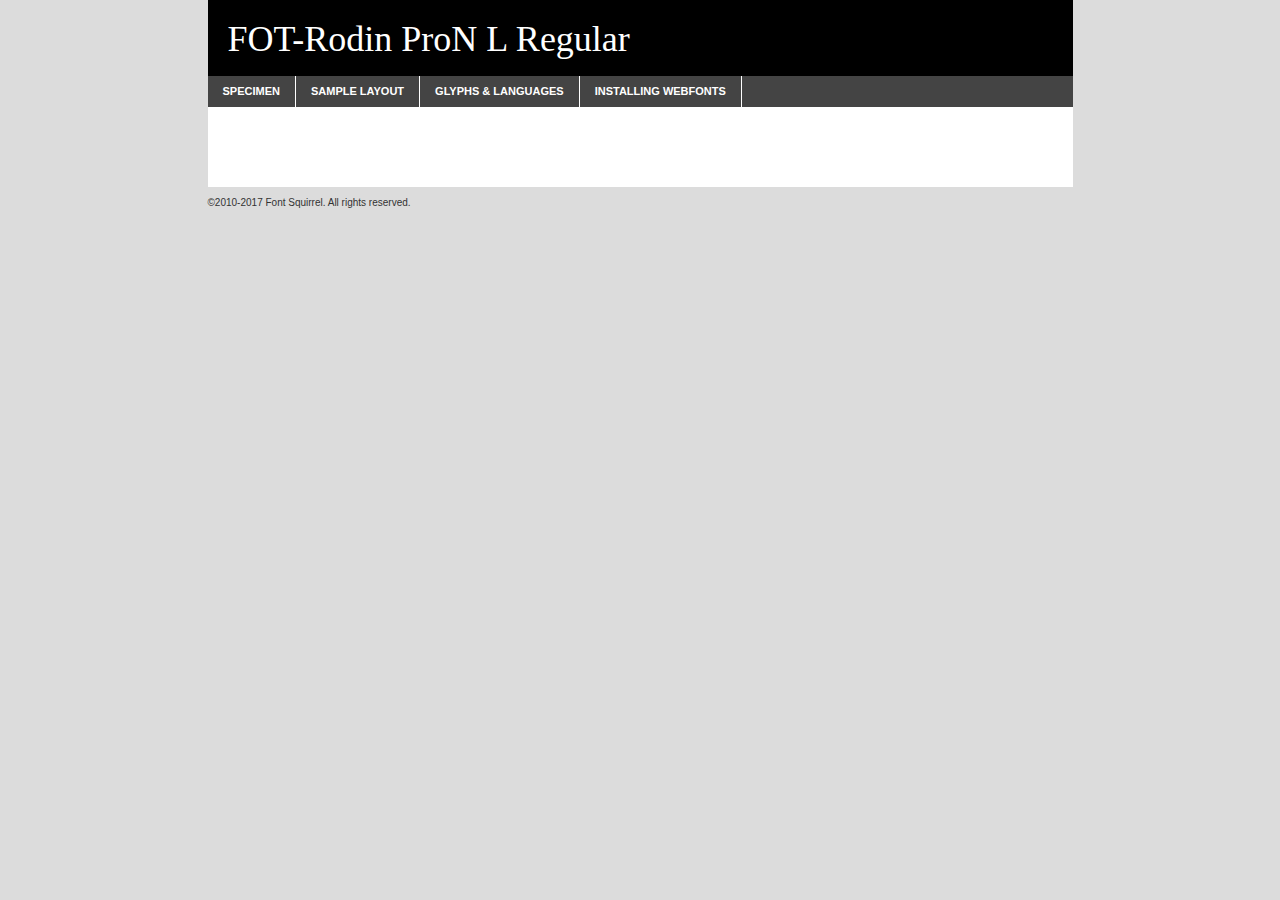
<file: app/static/fonts/webkit_conversions/webfontkit-20240107-153409/fot-rodinpron-l-demo.html>
<!DOCTYPE html PUBLIC "-//W3C//DTD XHTML 1.0 Transitional//EN"
        "http://www.w3.org/TR/xhtml1/DTD/xhtml1-transitional.dtd">

<html xmlns="http://www.w3.org/1999/xhtml" xml:lang="en" lang="en">
<head>
    <meta http-equiv="Content-Type" content="text/html; charset=utf-8"/>
    <script src="http://ajax.googleapis.com/ajax/libs/jquery/1.7.2/jquery.min.js" type="text/javascript" charset="utf-8"></script>
    <script type="text/javascript">
		(function($) {
			$.fn.easyTabs = function(option) {
				var param = jQuery.extend({ fadeSpeed: 'fast', defaultContent: 1, activeClass: 'active' }, option);
				$(this).each(function() {
					var thisId = '#' + this.id;
					if ( param.defaultContent == '' )
					{
						param.defaultContent = 1;
					}
					if ( typeof param.defaultContent == 'number' )
					{
						var defaultTab = $(thisId + ' .tabs li:eq(' + (param.defaultContent - 1) + ') a').attr('href').substr(1);
					}
					else
					{
						var defaultTab = param.defaultContent;
					}
					$(thisId + ' .tabs li a').each(function() {
						var tabToHide = $(this).attr('href').substr(1);
						$('#' + tabToHide).addClass('easytabs-tab-content');
					});
					hideAll();
					changeContent(defaultTab);

					function hideAll() {$(thisId + ' .easytabs-tab-content').hide();}

					function changeContent(tabId)
					{
						hideAll();
						$(thisId + ' .tabs li').removeClass(param.activeClass);
						$(thisId + ' .tabs li a[href=#' + tabId + ']').closest('li').addClass(param.activeClass);
						if ( param.fadeSpeed != 'none' )
						{
							$(thisId + ' #' + tabId).fadeIn(param.fadeSpeed);
						}
						else
						{
							$(thisId + ' #' + tabId).show();
						}
					}

					$(thisId + ' .tabs li').click(function() {
						var tabId = $(this).find('a').attr('href').substr(1);
						changeContent(tabId);
						return false;
					});
				});
			}
		})(jQuery);
    </script>
    <link rel="stylesheet" href="specimen_files/specimen_stylesheet.css" type="text/css" charset="utf-8"/>
    <link rel="stylesheet" href="stylesheet.css" type="text/css" charset="utf-8"/>

    <style type="text/css">
        		body {
			font-family: 'fot-rodin_pronl';
        		}

            </style>

    <title>FOT-Rodin ProN L Regular Specimen</title>


    <script type="text/javascript" charset="utf-8">
		$(document).ready(function() {
			$('#container').easyTabs({ defaultContent: 1 });
		});
    </script>
</head>

<body>
<div id="container">
    <div id="header">
		FOT-Rodin ProN L Regular    </div>
    <ul class="tabs">
        <li><a href="#specimen">Specimen</a></li>
        <li><a href="#layout">Sample Layout</a></li>
		        <li><a href="#glyphs">Glyphs &amp; Languages</a></li>
        <li><a href="#installing">Installing Webfonts</a></li>

    </ul>

    <div id="main_content">


        <div id="specimen">

            <div class="section">
                <div class="grid12 firstcol">
                    <div class="huge">AaBb</div>
                </div>
            </div>

            <div class="section">
                <div class="glyph_range">A&#x200B;B&#x200b;C&#x200b;D&#x200b;E&#x200b;F&#x200b;G&#x200b;H&#x200b;I&#x200b;J&#x200b;K&#x200b;L&#x200b;M&#x200b;N&#x200b;O&#x200b;P&#x200b;Q&#x200b;R&#x200b;S&#x200b;T&#x200b;U&#x200b;V&#x200b;W&#x200b;X&#x200b;Y&#x200b;Z&#x200b;a&#x200b;b&#x200b;c&#x200b;d&#x200b;e&#x200b;f&#x200b;g&#x200b;h&#x200b;i&#x200b;j&#x200b;k&#x200b;l&#x200b;m&#x200b;n&#x200b;o&#x200b;p&#x200b;q&#x200b;r&#x200b;s&#x200b;t&#x200b;u&#x200b;v&#x200b;w&#x200b;x&#x200b;y&#x200b;z&#x200b;1&#x200b;2&#x200b;3&#x200b;4&#x200b;5&#x200b;6&#x200b;7&#x200b;8&#x200b;9&#x200b;0&#x200b;&amp;&#x200b;.&#x200b;,&#x200b;?&#x200b;!&#x200b;&#64;&#x200b;(&#x200b;)&#x200b;#&#x200b;$&#x200b;%&#x200b;*&#x200b;+&#x200b;-&#x200b;=&#x200b;:&#x200b;;</div>
            </div>
            <div class="section">
                <div class="grid12 firstcol">
                    <table class="sample_table">
                        <tr>
                            <td>10</td>
                            <td class="size10">abcdefghijklmnopqrstuvwxyzABCDEFGHIJKLMNOPQRSTUVWXYZ0123456789abcdefghijklmnopqrstuvwxyzABCDEFGHIJKLMNOPQRSTUVWXYZ0123456789abcdefghijklmnopqrstuvwxyzABCDEFGHIJKLMNOPQRSTUVWXYZ</td>
                        </tr>
                        <tr>
                            <td>11</td>
                            <td class="size11">abcdefghijklmnopqrstuvwxyzABCDEFGHIJKLMNOPQRSTUVWXYZ0123456789abcdefghijklmnopqrstuvwxyzABCDEFGHIJKLMNOPQRSTUVWXYZ0123456789abcdefghijklmnopqrstuvwxyzABCDEFGHIJKLMNOPQRSTUVWXYZ</td>
                        </tr>
                        <tr>
                            <td>12</td>
                            <td class="size12">abcdefghijklmnopqrstuvwxyzABCDEFGHIJKLMNOPQRSTUVWXYZ0123456789abcdefghijklmnopqrstuvwxyzABCDEFGHIJKLMNOPQRSTUVWXYZ0123456789abcdefghijklmnopqrstuvwxyzABCDEFGHIJKLMNOPQRSTUVWXYZ</td>
                        </tr>
                        <tr>
                            <td>13</td>
                            <td class="size13">abcdefghijklmnopqrstuvwxyzABCDEFGHIJKLMNOPQRSTUVWXYZ0123456789abcdefghijklmnopqrstuvwxyzABCDEFGHIJKLMNOPQRSTUVWXYZ0123456789abcdefghijklmnopqrstuvwxyzABCDEFGHIJKLMNOPQRSTUVWXYZ</td>
                        </tr>
                        <tr>
                            <td>14</td>
                            <td class="size14">abcdefghijklmnopqrstuvwxyzABCDEFGHIJKLMNOPQRSTUVWXYZ0123456789abcdefghijklmnopqrstuvwxyzABCDEFGHIJKLMNOPQRSTUVWXYZ0123456789abcdefghijklmnopqrstuvwxyzABCDEFGHIJKLMNOPQRSTUVWXYZ</td>
                        </tr>
                        <tr>
                            <td>16</td>
                            <td class="size16">abcdefghijklmnopqrstuvwxyzABCDEFGHIJKLMNOPQRSTUVWXYZ0123456789abcdefghijklmnopqrstuvwxyzABCDEFGHIJKLMNOPQRSTUVWXYZ</td>
                        </tr>
                        <tr>
                            <td>18</td>
                            <td class="size18">abcdefghijklmnopqrstuvwxyzABCDEFGHIJKLMNOPQRSTUVWXYZ0123456789abcdefghijklmnopqrstuvwxyzABCDEFGHIJKLMNOPQRSTUVWXYZ</td>
                        </tr>
                        <tr>
                            <td>20</td>
                            <td class="size20">abcdefghijklmnopqrstuvwxyzABCDEFGHIJKLMNOPQRSTUVWXYZ0123456789abcdefghijklmnopqrstuvwxyzABCDEFGHIJKLMNOPQRSTUVWXYZ</td>
                        </tr>
                        <tr>
                            <td>24</td>
                            <td class="size24">abcdefghijklmnopqrstuvwxyzABCDEFGHIJKLMNOPQRSTUVWXYZ0123456789abcdefghijklmnopqrstuvwxyzABCDEFGHIJKLMNOPQRSTUVWXYZ</td>
                        </tr>
                        <tr>
                            <td>30</td>
                            <td class="size30">abcdefghijklmnopqrstuvwxyzABCDEFGHIJKLMNOPQRSTUVWXYZ0123456789abcdefghijklmnopqrstuvwxyzABCDEFGHIJKLMNOPQRSTUVWXYZ</td>
                        </tr>
                        <tr>
                            <td>36</td>
                            <td class="size36">abcdefghijklmnopqrstuvwxyzABCDEFGHIJKLMNOPQRSTUVWXYZ0123456789abcdefghijklmnopqrstuvwxyzABCDEFGHIJKLMNOPQRSTUVWXYZ</td>
                        </tr>
                        <tr>
                            <td>48</td>
                            <td class="size48">abcdefghijklmnopqrstuvwxyzABCDEFGHIJKLMNOPQRSTUVWXYZ0123456789abcdefghijklmnopqrstuvwxyzABCDEFGHIJKLMNOPQRSTUVWXYZ</td>
                        </tr>
                        <tr>
                            <td>60</td>
                            <td class="size60">abcdefghijklmnopqrstuvwxyzABCDEFGHIJKLMNOPQRSTUVWXYZ0123456789abcdefghijklmnopqrstuvwxyzABCDEFGHIJKLMNOPQRSTUVWXYZ</td>
                        </tr>
                        <tr>
                            <td>72</td>
                            <td class="size72">abcdefghijklmnopqrstuvwxyzABCDEFGHIJKLMNOPQRSTUVWXYZ0123456789abcdefghijklmnopqrstuvwxyzABCDEFGHIJKLMNOPQRSTUVWXYZ</td>
                        </tr>
                        <tr>
                            <td>90</td>
                            <td class="size90">abcdefghijklmnopqrstuvwxyzABCDEFGHIJKLMNOPQRSTUVWXYZ0123456789abcdefghijklmnopqrstuvwxyzABCDEFGHIJKLMNOPQRSTUVWXYZ</td>
                        </tr>
                    </table>

                </div>

            </div>


            <div class="section" id="bodycomparison">


                <div id="xheight">
                    <div class="fontbody">&#x25FC;&#x25FC;&#x25FC;&#x25FC;&#x25FC;&#x25FC;&#x25FC;&#x25FC;&#x25FC;&#x25FC;&#x25FC;&#x25FC;&#x25FC;&#x25FC;&#x25FC;&#x25FC;&#x25FC;&#x25FC;&#x25FC;&#x25FC;&#x25FC;&#x25FC;&#x25FC;&#x25FC;&#x25FC;&#x25FC;&#x25FC;&#x25FC;&#x25FC;&#x25FC;&#x25FC;&#x25FC;&#x25FC;&#x25FC;&#x25FC;&#x25FC;&#x25FC;&#x25FC;&#x25FC;&#x25FC;&#x25FC;&#x25FC;&#x25FC;&#x25FC;&#x25FC;&#x25FC;&#x25FC;&#x25FC;&#x25FC;&#x25FC;&#x25FC;&#x25FC;&#x25FC;&#x25FC;&#x25FC;&#x25FC;&#x25FC;&#x25FC;&#x25FC;&#x25FC;&#x25FC;&#x25FC;&#x25FC;&#x25FC;&#x25FC;&#x25FC;&#x25FC;&#x25FC;&#x25FC;&#x25FC;&#x25FC;&#x25FC;&#x25FC;&#x25FC;&#x25FC;&#x25FC;&#x25FC;&#x25FC;&#x25FC;&#x25FC;&#x25FC;&#x25FC;&#x25FC;&#x25FC;&#x25FC;&#x25FC;&#x25FC;&#x25FC;&#x25FC;&#x25FC;&#x25FC;&#x25FC;&#x25FC;&#x25FC;&#x25FC;&#x25FC;&#x25FC;&#x25FC;&#x25FC;body</div>
                    <div class="arialbody">body</div>
                    <div class="verdanabody">body</div>
                    <div class="georgiabody">body</div>
                </div>
                <div class="fontbody" style="z-index:1">
                    body<span>FOT-Rodin ProN L Regular</span>
                </div>
                <div class="arialbody" style="z-index:1">
                    body<span>Arial</span>
                </div>
                <div class="verdanabody" style="z-index:1">
                    body<span>Verdana</span>
                </div>
                <div class="georgiabody" style="z-index:1">
                    body<span>Georgia</span>
                </div>


            </div>


            <div class="section psample psample_row1" id="">

                <div class="grid2 firstcol">
                    <p class="size10"><span>10.</span>Aenean lacinia bibendum nulla sed consectetur. Fusce dapibus, tellus ac cursus commodo, tortor mauris condimentum nibh, ut fermentum massa justo sit amet risus. Nullam id dolor id nibh ultricies vehicula ut id elit. Cum sociis natoque penatibus et magnis dis parturient montes, nascetur ridiculus mus. Nulla vitae elit libero, a pharetra augue.</p>

                </div>
                <div class="grid3">
                    <p class="size11"><span>11.</span>Aenean lacinia bibendum nulla sed consectetur. Fusce dapibus, tellus ac cursus commodo, tortor mauris condimentum nibh, ut fermentum massa justo sit amet risus. Nullam id dolor id nibh ultricies vehicula ut id elit. Cum sociis natoque penatibus et magnis dis parturient montes, nascetur ridiculus mus. Nulla vitae elit libero, a pharetra augue.</p>

                </div>
                <div class="grid3">
                    <p class="size12"><span>12.</span>Aenean lacinia bibendum nulla sed consectetur. Fusce dapibus, tellus ac cursus commodo, tortor mauris condimentum nibh, ut fermentum massa justo sit amet risus. Nullam id dolor id nibh ultricies vehicula ut id elit. Cum sociis natoque penatibus et magnis dis parturient montes, nascetur ridiculus mus. Nulla vitae elit libero, a pharetra augue.</p>

                </div>
                <div class="grid4">
                    <p class="size13"><span>13.</span>Aenean lacinia bibendum nulla sed consectetur. Fusce dapibus, tellus ac cursus commodo, tortor mauris condimentum nibh, ut fermentum massa justo sit amet risus. Nullam id dolor id nibh ultricies vehicula ut id elit. Cum sociis natoque penatibus et magnis dis parturient montes, nascetur ridiculus mus. Nulla vitae elit libero, a pharetra augue.</p>

                </div>
                <div class="white_blend"></div>

            </div>
            <div class="section psample psample_row2" id="">
                <div class="grid3 firstcol">
                    <p class="size14"><span>14.</span>Aenean lacinia bibendum nulla sed consectetur. Fusce dapibus, tellus ac cursus commodo, tortor mauris condimentum nibh, ut fermentum massa justo sit amet risus. Nullam id dolor id nibh ultricies vehicula ut id elit. Cum sociis natoque penatibus et magnis dis parturient montes, nascetur ridiculus mus. Nulla vitae elit libero, a pharetra augue.</p>

                </div>
                <div class="grid4">
                    <p class="size16"><span>16.</span>Aenean lacinia bibendum nulla sed consectetur. Fusce dapibus, tellus ac cursus commodo, tortor mauris condimentum nibh, ut fermentum massa justo sit amet risus. Nullam id dolor id nibh ultricies vehicula ut id elit. Cum sociis natoque penatibus et magnis dis parturient montes, nascetur ridiculus mus. Nulla vitae elit libero, a pharetra augue.</p>

                </div>
                <div class="grid5">
                    <p class="size18"><span>18.</span>Aenean lacinia bibendum nulla sed consectetur. Fusce dapibus, tellus ac cursus commodo, tortor mauris condimentum nibh, ut fermentum massa justo sit amet risus. Nullam id dolor id nibh ultricies vehicula ut id elit. Cum sociis natoque penatibus et magnis dis parturient montes, nascetur ridiculus mus. Nulla vitae elit libero, a pharetra augue.</p>

                </div>

                <div class="white_blend"></div>

            </div>

            <div class="section psample psample_row3" id="">
                <div class="grid5 firstcol">
                    <p class="size20"><span>20.</span>Aenean lacinia bibendum nulla sed consectetur. Fusce dapibus, tellus ac cursus commodo, tortor mauris condimentum nibh, ut fermentum massa justo sit amet risus. Nullam id dolor id nibh ultricies vehicula ut id elit. Cum sociis natoque penatibus et magnis dis parturient montes, nascetur ridiculus mus. Nulla vitae elit libero, a pharetra augue.</p>
                </div>
                <div class="grid7">
                    <p class="size24"><span>24.</span>Aenean lacinia bibendum nulla sed consectetur. Fusce dapibus, tellus ac cursus commodo, tortor mauris condimentum nibh, ut fermentum massa justo sit amet risus. Nullam id dolor id nibh ultricies vehicula ut id elit. Cum sociis natoque penatibus et magnis dis parturient montes, nascetur ridiculus mus. Nulla vitae elit libero, a pharetra augue.</p>
                </div>

                <div class="white_blend"></div>

            </div>

            <div class="section psample psample_row4" id="">
                <div class="grid12 firstcol">
                    <p class="size30"><span>30.</span>Aenean lacinia bibendum nulla sed consectetur. Fusce dapibus, tellus ac cursus commodo, tortor mauris condimentum nibh, ut fermentum massa justo sit amet risus. Nullam id dolor id nibh ultricies vehicula ut id elit. Cum sociis natoque penatibus et magnis dis parturient montes, nascetur ridiculus mus. Nulla vitae elit libero, a pharetra augue.</p>
                </div>
                <div class="white_blend"></div>

            </div>


            <div class="section psample psample_row1 fullreverse">
                <div class="grid2 firstcol">
                    <p class="size10"><span>10.</span>Aenean lacinia bibendum nulla sed consectetur. Fusce dapibus, tellus ac cursus commodo, tortor mauris condimentum nibh, ut fermentum massa justo sit amet risus. Nullam id dolor id nibh ultricies vehicula ut id elit. Cum sociis natoque penatibus et magnis dis parturient montes, nascetur ridiculus mus. Nulla vitae elit libero, a pharetra augue.</p>

                </div>
                <div class="grid3">
                    <p class="size11"><span>11.</span>Aenean lacinia bibendum nulla sed consectetur. Fusce dapibus, tellus ac cursus commodo, tortor mauris condimentum nibh, ut fermentum massa justo sit amet risus. Nullam id dolor id nibh ultricies vehicula ut id elit. Cum sociis natoque penatibus et magnis dis parturient montes, nascetur ridiculus mus. Nulla vitae elit libero, a pharetra augue.</p>

                </div>
                <div class="grid3">
                    <p class="size12"><span>12.</span>Aenean lacinia bibendum nulla sed consectetur. Fusce dapibus, tellus ac cursus commodo, tortor mauris condimentum nibh, ut fermentum massa justo sit amet risus. Nullam id dolor id nibh ultricies vehicula ut id elit. Cum sociis natoque penatibus et magnis dis parturient montes, nascetur ridiculus mus. Nulla vitae elit libero, a pharetra augue.</p>

                </div>
                <div class="grid4">
                    <p class="size13"><span>13.</span>Aenean lacinia bibendum nulla sed consectetur. Fusce dapibus, tellus ac cursus commodo, tortor mauris condimentum nibh, ut fermentum massa justo sit amet risus. Nullam id dolor id nibh ultricies vehicula ut id elit. Cum sociis natoque penatibus et magnis dis parturient montes, nascetur ridiculus mus. Nulla vitae elit libero, a pharetra augue.</p>

                </div>
                <div class="black_blend"></div>

            </div>

            <div class="section psample psample_row2 fullreverse">
                <div class="grid3 firstcol">
                    <p class="size14"><span>14.</span>Aenean lacinia bibendum nulla sed consectetur. Fusce dapibus, tellus ac cursus commodo, tortor mauris condimentum nibh, ut fermentum massa justo sit amet risus. Nullam id dolor id nibh ultricies vehicula ut id elit. Cum sociis natoque penatibus et magnis dis parturient montes, nascetur ridiculus mus. Nulla vitae elit libero, a pharetra augue.</p>

                </div>
                <div class="grid4">
                    <p class="size16"><span>16.</span>Aenean lacinia bibendum nulla sed consectetur. Fusce dapibus, tellus ac cursus commodo, tortor mauris condimentum nibh, ut fermentum massa justo sit amet risus. Nullam id dolor id nibh ultricies vehicula ut id elit. Cum sociis natoque penatibus et magnis dis parturient montes, nascetur ridiculus mus. Nulla vitae elit libero, a pharetra augue.</p>

                </div>
                <div class="grid5">
                    <p class="size18"><span>18.</span>Aenean lacinia bibendum nulla sed consectetur. Fusce dapibus, tellus ac cursus commodo, tortor mauris condimentum nibh, ut fermentum massa justo sit amet risus. Nullam id dolor id nibh ultricies vehicula ut id elit. Cum sociis natoque penatibus et magnis dis parturient montes, nascetur ridiculus mus. Nulla vitae elit libero, a pharetra augue.</p>

                </div>
                <div class="black_blend"></div>

            </div>

            <div class="section psample fullreverse psample_row3" id="">
                <div class="grid5 firstcol">
                    <p class="size20"><span>20.</span>Aenean lacinia bibendum nulla sed consectetur. Fusce dapibus, tellus ac cursus commodo, tortor mauris condimentum nibh, ut fermentum massa justo sit amet risus. Nullam id dolor id nibh ultricies vehicula ut id elit. Cum sociis natoque penatibus et magnis dis parturient montes, nascetur ridiculus mus. Nulla vitae elit libero, a pharetra augue.</p>
                </div>
                <div class="grid7">
                    <p class="size24"><span>24.</span>Aenean lacinia bibendum nulla sed consectetur. Fusce dapibus, tellus ac cursus commodo, tortor mauris condimentum nibh, ut fermentum massa justo sit amet risus. Nullam id dolor id nibh ultricies vehicula ut id elit. Cum sociis natoque penatibus et magnis dis parturient montes, nascetur ridiculus mus. Nulla vitae elit libero, a pharetra augue.</p>
                </div>

                <div class="black_blend"></div>

            </div>

            <div class="section psample fullreverse psample_row4" id="" style="border-bottom: 20px #000 solid;">
                <div class="grid12 firstcol">
                    <p class="size30"><span>30.</span>Aenean lacinia bibendum nulla sed consectetur. Fusce dapibus, tellus ac cursus commodo, tortor mauris condimentum nibh, ut fermentum massa justo sit amet risus. Nullam id dolor id nibh ultricies vehicula ut id elit. Cum sociis natoque penatibus et magnis dis parturient montes, nascetur ridiculus mus. Nulla vitae elit libero, a pharetra augue.</p>
                </div>
                <div class="black_blend"></div>

            </div>


        </div>

        <div id="layout">

            <div class="section">

                <div class="grid12 firstcol">
                    <h1>Lorem Ipsum Dolor</h1>
                    <h2>Etiam porta sem malesuada magna mollis euismod</h2>

                    <p class="byline">By <a href="#link">Aenean Lacinia</a></p>
                </div>
            </div>
            <div class="section">
                <div class="grid8 firstcol">
                    <p class="large">Donec sed odio dui. Morbi leo risus, porta ac consectetur ac, vestibulum at eros. Fusce dapibus, tellus ac cursus commodo, tortor mauris condimentum nibh, ut fermentum massa justo sit amet risus. </p>


                    <h3>Pellentesque ornare sem</h3>

                    <p>Maecenas sed diam eget risus varius blandit sit amet non magna. Maecenas faucibus mollis interdum. Donec ullamcorper nulla non metus auctor fringilla. Nullam id dolor id nibh ultricies vehicula ut id elit. Nullam id dolor id nibh ultricies vehicula ut id elit. </p>

                    <p>Aenean eu leo quam. Pellentesque ornare sem lacinia quam venenatis vestibulum. Lorem ipsum dolor sit amet, consectetur adipiscing elit. Cum sociis natoque penatibus et magnis dis parturient montes, nascetur ridiculus mus. </p>

                    <p>Nulla vitae elit libero, a pharetra augue. Praesent commodo cursus magna, vel scelerisque nisl consectetur et. Aenean lacinia bibendum nulla sed consectetur. </p>

                    <p>Nullam quis risus eget urna mollis ornare vel eu leo. Nullam quis risus eget urna mollis ornare vel eu leo. Maecenas sed diam eget risus varius blandit sit amet non magna. Donec ullamcorper nulla non metus auctor fringilla. </p>

                    <h3>Cras mattis consectetur</h3>

                    <p>Aenean eu leo quam. Pellentesque ornare sem lacinia quam venenatis vestibulum. Aenean lacinia bibendum nulla sed consectetur. Integer posuere erat a ante venenatis dapibus posuere velit aliquet. Cras mattis consectetur purus sit amet fermentum. </p>

                    <p>Nullam id dolor id nibh ultricies vehicula ut id elit. Nullam quis risus eget urna mollis ornare vel eu leo. Cras mattis consectetur purus sit amet fermentum.</p>
                </div>

                <div class="grid4 sidebar">

                    <div class="box reverse">
                        <p class="last">Nullam quis risus eget urna mollis ornare vel eu leo. Donec ullamcorper nulla non metus auctor fringilla. Cras mattis consectetur purus sit amet fermentum. Sed posuere consectetur est at lobortis. Lorem ipsum dolor sit amet, consectetur adipiscing elit. </p>
                    </div>

                    <p class="caption">Maecenas sed diam eget risus varius.</p>

                    <p>Vestibulum id ligula porta felis euismod semper. Integer posuere erat a ante venenatis dapibus posuere velit aliquet. Vestibulum id ligula porta felis euismod semper. Sed posuere consectetur est at lobortis. Maecenas sed diam eget risus varius blandit sit amet non magna. Fusce dapibus, tellus ac cursus commodo, tortor mauris condimentum nibh, ut fermentum massa justo sit amet risus. </p>


                    <p>Duis mollis, est non commodo luctus, nisi erat porttitor ligula, eget lacinia odio sem nec elit. Aenean lacinia bibendum nulla sed consectetur. Vivamus sagittis lacus vel augue laoreet rutrum faucibus dolor auctor. Aenean lacinia bibendum nulla sed consectetur. Nullam quis risus eget urna mollis ornare vel eu leo. </p>

                    <p>Praesent commodo cursus magna, vel scelerisque nisl consectetur et. Donec ullamcorper nulla non metus auctor fringilla. Maecenas faucibus mollis interdum. Fusce dapibus, tellus ac cursus commodo, tortor mauris condimentum nibh, ut fermentum massa justo sit amet risus. </p>

                </div>
            </div>

        </div>


		

        <div id="glyphs">
            <div class="section">
                <div class="grid12 firstcol">

                    <h1>Language Support</h1>
                    <p>The subset of FOT-Rodin ProN L Regular in this kit supports the following languages:<br/>

						<em>This font does not fully support any language.</em>                    </p>
                    <h1>Glyph Chart</h1>
                    <p>The subset of FOT-Rodin ProN L Regular in this kit includes all the glyphs listed below. Unicode entities are included above each glyph to help you insert individual characters into your layout.</p>
                    <div id="glyph_chart">

																				                                <div><p>&amp;#8534;</p>&#8534;</div>
																				                                <div><p>&amp;#8535;</p>&#8535;</div>
																				                                <div><p>&amp;#8536;</p>&#8536;</div>
																				                                <div><p>&amp;#8537;</p>&#8537;</div>
																				                                <div><p>&amp;#8538;</p>&#8538;</div>
																				                                <div><p>&amp;#8544;</p>&#8544;</div>
																				                                <div><p>&amp;#8545;</p>&#8545;</div>
																				                                <div><p>&amp;#8546;</p>&#8546;</div>
																				                                <div><p>&amp;#8547;</p>&#8547;</div>
																				                                <div><p>&amp;#8548;</p>&#8548;</div>
																				                                <div><p>&amp;#8549;</p>&#8549;</div>
																				                                <div><p>&amp;#8550;</p>&#8550;</div>
																				                                <div><p>&amp;#8551;</p>&#8551;</div>
																				                                <div><p>&amp;#8552;</p>&#8552;</div>
																				                                <div><p>&amp;#8553;</p>&#8553;</div>
																				                                <div><p>&amp;#8554;</p>&#8554;</div>
																				                                <div><p>&amp;#8555;</p>&#8555;</div>
																				                                <div><p>&amp;#8560;</p>&#8560;</div>
																				                                <div><p>&amp;#8561;</p>&#8561;</div>
																				                                <div><p>&amp;#8562;</p>&#8562;</div>
																				                                <div><p>&amp;#8563;</p>&#8563;</div>
																				                                <div><p>&amp;#8564;</p>&#8564;</div>
																				                                <div><p>&amp;#8565;</p>&#8565;</div>
																				                                <div><p>&amp;#8566;</p>&#8566;</div>
																				                                <div><p>&amp;#8567;</p>&#8567;</div>
																				                                <div><p>&amp;#8568;</p>&#8568;</div>
																				                                <div><p>&amp;#8569;</p>&#8569;</div>
																				                                <div><p>&amp;#8570;</p>&#8570;</div>
																				                                <div><p>&amp;#8571;</p>&#8571;</div>
																				                                <div><p>&amp;#9312;</p>&#9312;</div>
																				                                <div><p>&amp;#9313;</p>&#9313;</div>
																				                                <div><p>&amp;#9314;</p>&#9314;</div>
																				                                <div><p>&amp;#9315;</p>&#9315;</div>
																				                                <div><p>&amp;#9316;</p>&#9316;</div>
																				                                <div><p>&amp;#9317;</p>&#9317;</div>
																				                                <div><p>&amp;#9318;</p>&#9318;</div>
																				                                <div><p>&amp;#9319;</p>&#9319;</div>
																				                                <div><p>&amp;#9320;</p>&#9320;</div>
																				                                <div><p>&amp;#9321;</p>&#9321;</div>
																				                                <div><p>&amp;#9322;</p>&#9322;</div>
																				                                <div><p>&amp;#9323;</p>&#9323;</div>
																				                                <div><p>&amp;#9324;</p>&#9324;</div>
																				                                <div><p>&amp;#9325;</p>&#9325;</div>
																				                                <div><p>&amp;#9326;</p>&#9326;</div>
																				                                <div><p>&amp;#9327;</p>&#9327;</div>
																				                                <div><p>&amp;#9328;</p>&#9328;</div>
																				                                <div><p>&amp;#9329;</p>&#9329;</div>
																				                                <div><p>&amp;#9330;</p>&#9330;</div>
																				                                <div><p>&amp;#9331;</p>&#9331;</div>
																				                                <div><p>&amp;#9332;</p>&#9332;</div>
																				                                <div><p>&amp;#9333;</p>&#9333;</div>
																				                                <div><p>&amp;#9334;</p>&#9334;</div>
																				                                <div><p>&amp;#9335;</p>&#9335;</div>
																				                                <div><p>&amp;#9336;</p>&#9336;</div>
																				                                <div><p>&amp;#9337;</p>&#9337;</div>
																				                                <div><p>&amp;#9338;</p>&#9338;</div>
																				                                <div><p>&amp;#9339;</p>&#9339;</div>
																				                                <div><p>&amp;#9340;</p>&#9340;</div>
																				                                <div><p>&amp;#9341;</p>&#9341;</div>
																				                                <div><p>&amp;#9342;</p>&#9342;</div>
																				                                <div><p>&amp;#9343;</p>&#9343;</div>
																				                                <div><p>&amp;#9344;</p>&#9344;</div>
																				                                <div><p>&amp;#9345;</p>&#9345;</div>
																				                                <div><p>&amp;#9346;</p>&#9346;</div>
																				                                <div><p>&amp;#9347;</p>&#9347;</div>
																				                                <div><p>&amp;#9348;</p>&#9348;</div>
																				                                <div><p>&amp;#9349;</p>&#9349;</div>
																				                                <div><p>&amp;#9350;</p>&#9350;</div>
																				                                <div><p>&amp;#9351;</p>&#9351;</div>
																				                                <div><p>&amp;#9352;</p>&#9352;</div>
																				                                <div><p>&amp;#9353;</p>&#9353;</div>
																				                                <div><p>&amp;#9354;</p>&#9354;</div>
																				                                <div><p>&amp;#9355;</p>&#9355;</div>
																				                                <div><p>&amp;#9356;</p>&#9356;</div>
																				                                <div><p>&amp;#9357;</p>&#9357;</div>
																				                                <div><p>&amp;#9358;</p>&#9358;</div>
																				                                <div><p>&amp;#9359;</p>&#9359;</div>
																				                                <div><p>&amp;#9360;</p>&#9360;</div>
																				                                <div><p>&amp;#9372;</p>&#9372;</div>
																				                                <div><p>&amp;#9373;</p>&#9373;</div>
																				                                <div><p>&amp;#9374;</p>&#9374;</div>
																				                                <div><p>&amp;#9375;</p>&#9375;</div>
																				                                <div><p>&amp;#9376;</p>&#9376;</div>
																				                                <div><p>&amp;#9377;</p>&#9377;</div>
																				                                <div><p>&amp;#9378;</p>&#9378;</div>
																				                                <div><p>&amp;#9379;</p>&#9379;</div>
																				                                <div><p>&amp;#9380;</p>&#9380;</div>
																				                                <div><p>&amp;#9381;</p>&#9381;</div>
																				                                <div><p>&amp;#9382;</p>&#9382;</div>
																				                                <div><p>&amp;#9383;</p>&#9383;</div>
																				                                <div><p>&amp;#9384;</p>&#9384;</div>
																				                                <div><p>&amp;#9385;</p>&#9385;</div>
																				                                <div><p>&amp;#9386;</p>&#9386;</div>
																				                                <div><p>&amp;#9387;</p>&#9387;</div>
																				                                <div><p>&amp;#9388;</p>&#9388;</div>
																				                                <div><p>&amp;#9389;</p>&#9389;</div>
																				                                <div><p>&amp;#9390;</p>&#9390;</div>
																				                                <div><p>&amp;#9391;</p>&#9391;</div>
																				                                <div><p>&amp;#9392;</p>&#9392;</div>
																				                                <div><p>&amp;#9393;</p>&#9393;</div>
																				                                <div><p>&amp;#9394;</p>&#9394;</div>
																				                                <div><p>&amp;#9395;</p>&#9395;</div>
																				                                <div><p>&amp;#9396;</p>&#9396;</div>
																				                                <div><p>&amp;#9397;</p>&#9397;</div>
																				                                <div><p>&amp;#9398;</p>&#9398;</div>
																				                                <div><p>&amp;#9399;</p>&#9399;</div>
																				                                <div><p>&amp;#9400;</p>&#9400;</div>
																				                                <div><p>&amp;#9401;</p>&#9401;</div>
																				                                <div><p>&amp;#9402;</p>&#9402;</div>
																				                                <div><p>&amp;#9403;</p>&#9403;</div>
																				                                <div><p>&amp;#9404;</p>&#9404;</div>
																				                                <div><p>&amp;#9405;</p>&#9405;</div>
																				                                <div><p>&amp;#9406;</p>&#9406;</div>
																				                                <div><p>&amp;#9407;</p>&#9407;</div>
																				                                <div><p>&amp;#9408;</p>&#9408;</div>
																				                                <div><p>&amp;#9409;</p>&#9409;</div>
																				                                <div><p>&amp;#9410;</p>&#9410;</div>
																				                                <div><p>&amp;#9411;</p>&#9411;</div>
																				                                <div><p>&amp;#9412;</p>&#9412;</div>
																				                                <div><p>&amp;#9413;</p>&#9413;</div>
																				                                <div><p>&amp;#9414;</p>&#9414;</div>
																				                                <div><p>&amp;#9415;</p>&#9415;</div>
																				                                <div><p>&amp;#9416;</p>&#9416;</div>
																				                                <div><p>&amp;#9417;</p>&#9417;</div>
																				                                <div><p>&amp;#9418;</p>&#9418;</div>
																				                                <div><p>&amp;#9419;</p>&#9419;</div>
																				                                <div><p>&amp;#9420;</p>&#9420;</div>
																				                                <div><p>&amp;#9421;</p>&#9421;</div>
																				                                <div><p>&amp;#9422;</p>&#9422;</div>
																				                                <div><p>&amp;#9423;</p>&#9423;</div>
																				                                <div><p>&amp;#9424;</p>&#9424;</div>
																				                                <div><p>&amp;#9425;</p>&#9425;</div>
																				                                <div><p>&amp;#9426;</p>&#9426;</div>
																				                                <div><p>&amp;#9427;</p>&#9427;</div>
																				                                <div><p>&amp;#9428;</p>&#9428;</div>
																				                                <div><p>&amp;#9429;</p>&#9429;</div>
																				                                <div><p>&amp;#9430;</p>&#9430;</div>
																				                                <div><p>&amp;#9431;</p>&#9431;</div>
																				                                <div><p>&amp;#9432;</p>&#9432;</div>
																				                                <div><p>&amp;#9433;</p>&#9433;</div>
																				                                <div><p>&amp;#9434;</p>&#9434;</div>
																				                                <div><p>&amp;#9435;</p>&#9435;</div>
																				                                <div><p>&amp;#9436;</p>&#9436;</div>
																				                                <div><p>&amp;#9437;</p>&#9437;</div>
																				                                <div><p>&amp;#9438;</p>&#9438;</div>
																				                                <div><p>&amp;#9439;</p>&#9439;</div>
																				                                <div><p>&amp;#9440;</p>&#9440;</div>
																				                                <div><p>&amp;#9441;</p>&#9441;</div>
																				                                <div><p>&amp;#9442;</p>&#9442;</div>
																				                                <div><p>&amp;#9443;</p>&#9443;</div>
																				                                <div><p>&amp;#9444;</p>&#9444;</div>
																				                                <div><p>&amp;#9445;</p>&#9445;</div>
																				                                <div><p>&amp;#9446;</p>&#9446;</div>
																				                                <div><p>&amp;#9447;</p>&#9447;</div>
																				                                <div><p>&amp;#9448;</p>&#9448;</div>
																				                                <div><p>&amp;#9449;</p>&#9449;</div>
																				                                <div><p>&amp;#9450;</p>&#9450;</div>
																				                                <div><p>&amp;#9451;</p>&#9451;</div>
																				                                <div><p>&amp;#9452;</p>&#9452;</div>
																				                                <div><p>&amp;#9453;</p>&#9453;</div>
																				                                <div><p>&amp;#9454;</p>&#9454;</div>
																				                                <div><p>&amp;#9455;</p>&#9455;</div>
																				                                <div><p>&amp;#9456;</p>&#9456;</div>
																				                                <div><p>&amp;#9457;</p>&#9457;</div>
																				                                <div><p>&amp;#9458;</p>&#9458;</div>
																				                                <div><p>&amp;#9459;</p>&#9459;</div>
																				                                <div><p>&amp;#9460;</p>&#9460;</div>
																				                                <div><p>&amp;#9471;</p>&#9471;</div>
																				                                <div><p>&amp;#10102;</p>&#10102;</div>
																				                                <div><p>&amp;#10103;</p>&#10103;</div>
																				                                <div><p>&amp;#10104;</p>&#10104;</div>
																				                                <div><p>&amp;#10105;</p>&#10105;</div>
																				                                <div><p>&amp;#10106;</p>&#10106;</div>
																				                                <div><p>&amp;#10107;</p>&#10107;</div>
																				                                <div><p>&amp;#10108;</p>&#10108;</div>
																				                                <div><p>&amp;#10109;</p>&#10109;</div>
																				                                <div><p>&amp;#10110;</p>&#10110;</div>
																				                                <div><p>&amp;#10111;</p>&#10111;</div>
																				                                <div><p>&amp;#12881;</p>&#12881;</div>
																				                                <div><p>&amp;#12882;</p>&#12882;</div>
																				                                <div><p>&amp;#12883;</p>&#12883;</div>
																				                                <div><p>&amp;#12884;</p>&#12884;</div>
																				                                <div><p>&amp;#12885;</p>&#12885;</div>
																				                                <div><p>&amp;#12886;</p>&#12886;</div>
																				                                <div><p>&amp;#12887;</p>&#12887;</div>
																				                                <div><p>&amp;#12888;</p>&#12888;</div>
																				                                <div><p>&amp;#12889;</p>&#12889;</div>
																				                                <div><p>&amp;#12890;</p>&#12890;</div>
																				                                <div><p>&amp;#12891;</p>&#12891;</div>
																				                                <div><p>&amp;#12892;</p>&#12892;</div>
																				                                <div><p>&amp;#12893;</p>&#12893;</div>
																				                                <div><p>&amp;#12894;</p>&#12894;</div>
																				                                <div><p>&amp;#12895;</p>&#12895;</div>
																				                                <div><p>&amp;#12977;</p>&#12977;</div>
																				                                <div><p>&amp;#12978;</p>&#12978;</div>
																				                                <div><p>&amp;#12979;</p>&#12979;</div>
																				                                <div><p>&amp;#12980;</p>&#12980;</div>
																				                                <div><p>&amp;#12981;</p>&#12981;</div>
																				                                <div><p>&amp;#12982;</p>&#12982;</div>
																				                                <div><p>&amp;#12983;</p>&#12983;</div>
																				                                <div><p>&amp;#12984;</p>&#12984;</div>
																				                                <div><p>&amp;#12985;</p>&#12985;</div>
																				                                <div><p>&amp;#12986;</p>&#12986;</div>
																				                                <div><p>&amp;#12987;</p>&#12987;</div>
																				                                <div><p>&amp;#12988;</p>&#12988;</div>
																				                                <div><p>&amp;#12989;</p>&#12989;</div>
																				                                <div><p>&amp;#12990;</p>&#12990;</div>
																				                                <div><p>&amp;#12991;</p>&#12991;</div>
																																																																																																																																																																																																																																																																																																																																																																																																																																																																																																																																																																																																																																																																																																																																																																																																																																																																																																																																																																																																																																																																																																																																																																																																																																																																																																																																																																																																																																																																																																																																																																																																																																																																																																																																																																																																																																																																																																																																																																																																																																																																																																																																																																																																																																																																																																																																																																																																																																																																																																																																																																																																																																																																																																																																																																																																																																																																																																																																																																																																																																																																																																																																																																																																																																																																																																																																																																																																																																																																																																																																																																																																																																																																																																																																																																																																																																																																																																																																																																																																																																																																																																																																																																																																																																																																																																																																																																																																																																																																																																																																																																																																																																																																																																																																																																																																																																																																																																																																																																																																																																																																																																																																																																																																																																																																																																																																																																																																																																																																																																																																																																																																																																																																																																																																																																																																																																																																																																																																																																																																																																																																																																																																																																																																																																																																																																																																																																																																																																																																																																																																																																																																																																																																																																																																																																																																																																																																																																																																																																																																																																																																																																																																																																																																																																																																																																																																																																																																																																																																																																																																																																																																																																																																																																																																																																																																																																																																																																																																																																																																																																																																																																																																																																																																																																																																																																																																																																																																																																																																																																																																																																																																																																																																																																																																																																																																																																																																																																																																																																																																																																																																																																																																																																																																																																																																																																																																																																																																																																																																																																																																																																																																																																																																																																																																																																																																																																																																																																																																																																																																																																																																																																																																																																																																																																																																																																																																																																																																																																																																																																																																																																																																																																																																																																																																																																																																																																																																																																																																																																																																																																																																																																																																																																																																																																																																																																																																																																																																																																																																																																																																																																																																																																																																																																																																																																																																																																																																																																																																																																																																																																																																																																																																																																																																																																																																																																																																																																																																																																																																																																																																																																																																																																																																																																																																																																																																																																																																																																																																																																																																																																																																																																																																																																																																																																																																																																																																																																																																																																																																																																																																																																																																																																																																																																																																																																																																																																																																																																																																																																																																																																																																																																																																																																																																																																																																																																																																																																																																																																																																																																																																																																																																																																																																																																																																																																																																																																																																																																																																																																																																																																																																																																																																																																																																																																																																																																																																																												                    </div>
                </div>


            </div>
        </div>


        <div id="specs">

        </div>

        <div id="installing">
            <div class="section">
                <div class="grid7 firstcol">
                    <h1>Installing Webfonts</h1>

                    <p>Webfonts are supported by all major browser platforms but not all in the same way. There are currently four different font formats that must be included in order to target all browsers. This includes TTF, WOFF, EOT and SVG.</p>

                    <h2>1. Upload your webfonts</h2>
                    <p>You must upload your webfont kit to your website. They should be in or near the same directory as your CSS files.</p>

                    <h2>2. Include the webfont stylesheet</h2>
                    <p>A special CSS @font-face declaration helps the various browsers select the appropriate font it needs without causing you a bunch of headaches. Learn more about this syntax by reading the <a href="https://www.fontspring.com/blog/further-hardening-of-the-bulletproof-syntax">Fontspring blog post</a> about it. The code for it is as follows:</p>


                    <code>
                        @font-face{
                        font-family: 'MyWebFont';
                        src: url('WebFont.eot');
                        src: url('WebFont.eot?#iefix') format('embedded-opentype'),
                        url('WebFont.woff') format('woff'),
                        url('WebFont.ttf') format('truetype'),
                        url('WebFont.svg#webfont') format('svg');
                        }
                    </code>

                    <p>We've already gone ahead and generated the code for you. All you have to do is link to the stylesheet in your HTML, like this:</p>
                    <code>&lt;link rel=&quot;stylesheet&quot; href=&quot;stylesheet.css&quot; type=&quot;text/css&quot; charset=&quot;utf-8&quot; /&gt;</code>

                    <h2>3. Modify your own stylesheet</h2>
                    <p>To take advantage of your new fonts, you must tell your stylesheet to use them. Look at the original @font-face declaration above and find the property called "font-family." The name linked there will be what you use to reference the font. Prepend that webfont name to the font stack in the "font-family" property, inside the selector you want to change. For example:</p>
                    <code>p { font-family: 'WebFont', Arial, sans-serif; }</code>

                    <h2>4. Test</h2>
                    <p>Getting webfonts to work cross-browser <em>can</em> be tricky. Use the information in the sidebar to help you if you find that fonts aren't loading in a particular browser.</p>
                </div>

                <div class="grid5 sidebar">
                    <div class="box">
                        <h2>Troubleshooting<br/>Font-Face Problems</h2>
                        <p>Having trouble getting your webfonts to load in your new website? Here are some tips to sort out what might be the problem.</p>

                        <h3>Fonts not showing in any browser</h3>

                        <p>This sounds like you need to work on the plumbing. You either did not upload the fonts to the correct directory, or you did not link the fonts properly in the CSS. If you've confirmed that all this is correct and you still have a problem, take a look at your .htaccess file and see if requests are getting intercepted.</p>

                        <h3>Fonts not loading in iPhone or iPad</h3>

                        <p>The most common problem here is that you are serving the fonts from an IIS server. IIS refuses to serve files that have unknown MIME types. If that is the case, you must set the MIME type for SVG to "image/svg+xml" in the server settings. Follow these instructions from Microsoft if you need help.</p>

                        <h3>Fonts not loading in Firefox</h3>

                        <p>The primary reason for this failure? You are still using a version Firefox older than 3.5. So upgrade already! If that isn't it, then you are very likely serving fonts from a different domain. Firefox requires that all font assets be served from the same domain. Lastly it is possible that you need to add WOFF to your list of MIME types (if you are serving via IIS.)</p>

                        <h3>Fonts not loading in IE</h3>

                        <p>Are you looking at Internet Explorer on an actual Windows machine or are you cheating by using a service like Adobe BrowserLab? Many of these screenshot services do not render @font-face for IE. Best to test it on a real machine.</p>

                        <h3>Fonts not loading in IE9</h3>

                        <p>IE9, like Firefox, requires that fonts be served from the same domain as the website. Make sure that is the case.</p>
                    </div>
                </div>
            </div>

        </div>

    </div>
    <div id="footer">
        <p>&copy;2010-2017 Font Squirrel. All rights reserved.</p>
    </div>
</div>
</body>
</html>
</file>
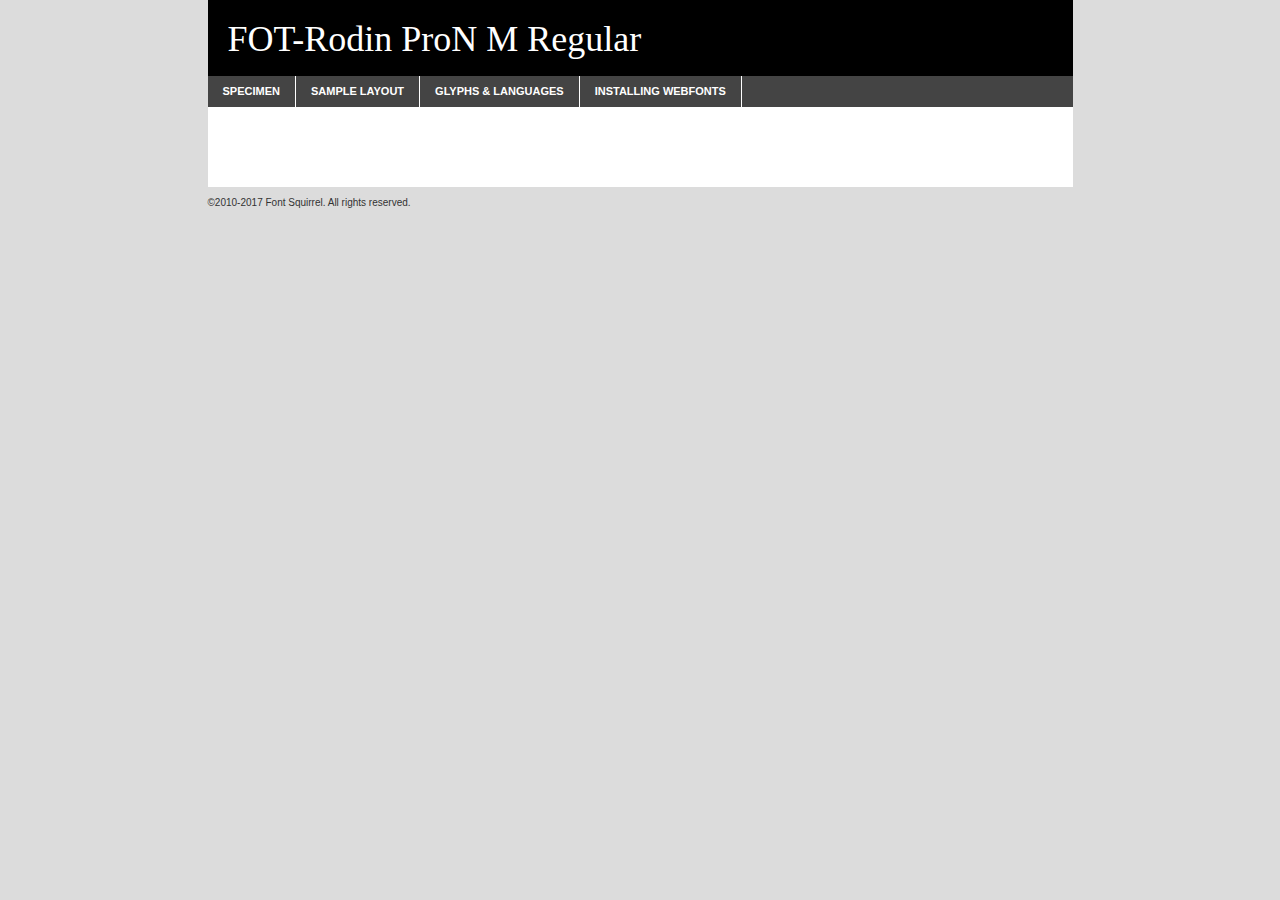
<file: app/static/fonts/webkit_conversions/webfontkit-20240107-153409/fot-rodinpron-m-demo.html>
<!DOCTYPE html PUBLIC "-//W3C//DTD XHTML 1.0 Transitional//EN"
        "http://www.w3.org/TR/xhtml1/DTD/xhtml1-transitional.dtd">

<html xmlns="http://www.w3.org/1999/xhtml" xml:lang="en" lang="en">
<head>
    <meta http-equiv="Content-Type" content="text/html; charset=utf-8"/>
    <script src="http://ajax.googleapis.com/ajax/libs/jquery/1.7.2/jquery.min.js" type="text/javascript" charset="utf-8"></script>
    <script type="text/javascript">
		(function($) {
			$.fn.easyTabs = function(option) {
				var param = jQuery.extend({ fadeSpeed: 'fast', defaultContent: 1, activeClass: 'active' }, option);
				$(this).each(function() {
					var thisId = '#' + this.id;
					if ( param.defaultContent == '' )
					{
						param.defaultContent = 1;
					}
					if ( typeof param.defaultContent == 'number' )
					{
						var defaultTab = $(thisId + ' .tabs li:eq(' + (param.defaultContent - 1) + ') a').attr('href').substr(1);
					}
					else
					{
						var defaultTab = param.defaultContent;
					}
					$(thisId + ' .tabs li a').each(function() {
						var tabToHide = $(this).attr('href').substr(1);
						$('#' + tabToHide).addClass('easytabs-tab-content');
					});
					hideAll();
					changeContent(defaultTab);

					function hideAll() {$(thisId + ' .easytabs-tab-content').hide();}

					function changeContent(tabId)
					{
						hideAll();
						$(thisId + ' .tabs li').removeClass(param.activeClass);
						$(thisId + ' .tabs li a[href=#' + tabId + ']').closest('li').addClass(param.activeClass);
						if ( param.fadeSpeed != 'none' )
						{
							$(thisId + ' #' + tabId).fadeIn(param.fadeSpeed);
						}
						else
						{
							$(thisId + ' #' + tabId).show();
						}
					}

					$(thisId + ' .tabs li').click(function() {
						var tabId = $(this).find('a').attr('href').substr(1);
						changeContent(tabId);
						return false;
					});
				});
			}
		})(jQuery);
    </script>
    <link rel="stylesheet" href="specimen_files/specimen_stylesheet.css" type="text/css" charset="utf-8"/>
    <link rel="stylesheet" href="stylesheet.css" type="text/css" charset="utf-8"/>

    <style type="text/css">
        		body {
			font-family: 'fot-rodin_pronm';
        		}

            </style>

    <title>FOT-Rodin ProN M Regular Specimen</title>


    <script type="text/javascript" charset="utf-8">
		$(document).ready(function() {
			$('#container').easyTabs({ defaultContent: 1 });
		});
    </script>
</head>

<body>
<div id="container">
    <div id="header">
		FOT-Rodin ProN M Regular    </div>
    <ul class="tabs">
        <li><a href="#specimen">Specimen</a></li>
        <li><a href="#layout">Sample Layout</a></li>
		        <li><a href="#glyphs">Glyphs &amp; Languages</a></li>
        <li><a href="#installing">Installing Webfonts</a></li>

    </ul>

    <div id="main_content">


        <div id="specimen">

            <div class="section">
                <div class="grid12 firstcol">
                    <div class="huge">AaBb</div>
                </div>
            </div>

            <div class="section">
                <div class="glyph_range">A&#x200B;B&#x200b;C&#x200b;D&#x200b;E&#x200b;F&#x200b;G&#x200b;H&#x200b;I&#x200b;J&#x200b;K&#x200b;L&#x200b;M&#x200b;N&#x200b;O&#x200b;P&#x200b;Q&#x200b;R&#x200b;S&#x200b;T&#x200b;U&#x200b;V&#x200b;W&#x200b;X&#x200b;Y&#x200b;Z&#x200b;a&#x200b;b&#x200b;c&#x200b;d&#x200b;e&#x200b;f&#x200b;g&#x200b;h&#x200b;i&#x200b;j&#x200b;k&#x200b;l&#x200b;m&#x200b;n&#x200b;o&#x200b;p&#x200b;q&#x200b;r&#x200b;s&#x200b;t&#x200b;u&#x200b;v&#x200b;w&#x200b;x&#x200b;y&#x200b;z&#x200b;1&#x200b;2&#x200b;3&#x200b;4&#x200b;5&#x200b;6&#x200b;7&#x200b;8&#x200b;9&#x200b;0&#x200b;&amp;&#x200b;.&#x200b;,&#x200b;?&#x200b;!&#x200b;&#64;&#x200b;(&#x200b;)&#x200b;#&#x200b;$&#x200b;%&#x200b;*&#x200b;+&#x200b;-&#x200b;=&#x200b;:&#x200b;;</div>
            </div>
            <div class="section">
                <div class="grid12 firstcol">
                    <table class="sample_table">
                        <tr>
                            <td>10</td>
                            <td class="size10">abcdefghijklmnopqrstuvwxyzABCDEFGHIJKLMNOPQRSTUVWXYZ0123456789abcdefghijklmnopqrstuvwxyzABCDEFGHIJKLMNOPQRSTUVWXYZ0123456789abcdefghijklmnopqrstuvwxyzABCDEFGHIJKLMNOPQRSTUVWXYZ</td>
                        </tr>
                        <tr>
                            <td>11</td>
                            <td class="size11">abcdefghijklmnopqrstuvwxyzABCDEFGHIJKLMNOPQRSTUVWXYZ0123456789abcdefghijklmnopqrstuvwxyzABCDEFGHIJKLMNOPQRSTUVWXYZ0123456789abcdefghijklmnopqrstuvwxyzABCDEFGHIJKLMNOPQRSTUVWXYZ</td>
                        </tr>
                        <tr>
                            <td>12</td>
                            <td class="size12">abcdefghijklmnopqrstuvwxyzABCDEFGHIJKLMNOPQRSTUVWXYZ0123456789abcdefghijklmnopqrstuvwxyzABCDEFGHIJKLMNOPQRSTUVWXYZ0123456789abcdefghijklmnopqrstuvwxyzABCDEFGHIJKLMNOPQRSTUVWXYZ</td>
                        </tr>
                        <tr>
                            <td>13</td>
                            <td class="size13">abcdefghijklmnopqrstuvwxyzABCDEFGHIJKLMNOPQRSTUVWXYZ0123456789abcdefghijklmnopqrstuvwxyzABCDEFGHIJKLMNOPQRSTUVWXYZ0123456789abcdefghijklmnopqrstuvwxyzABCDEFGHIJKLMNOPQRSTUVWXYZ</td>
                        </tr>
                        <tr>
                            <td>14</td>
                            <td class="size14">abcdefghijklmnopqrstuvwxyzABCDEFGHIJKLMNOPQRSTUVWXYZ0123456789abcdefghijklmnopqrstuvwxyzABCDEFGHIJKLMNOPQRSTUVWXYZ0123456789abcdefghijklmnopqrstuvwxyzABCDEFGHIJKLMNOPQRSTUVWXYZ</td>
                        </tr>
                        <tr>
                            <td>16</td>
                            <td class="size16">abcdefghijklmnopqrstuvwxyzABCDEFGHIJKLMNOPQRSTUVWXYZ0123456789abcdefghijklmnopqrstuvwxyzABCDEFGHIJKLMNOPQRSTUVWXYZ</td>
                        </tr>
                        <tr>
                            <td>18</td>
                            <td class="size18">abcdefghijklmnopqrstuvwxyzABCDEFGHIJKLMNOPQRSTUVWXYZ0123456789abcdefghijklmnopqrstuvwxyzABCDEFGHIJKLMNOPQRSTUVWXYZ</td>
                        </tr>
                        <tr>
                            <td>20</td>
                            <td class="size20">abcdefghijklmnopqrstuvwxyzABCDEFGHIJKLMNOPQRSTUVWXYZ0123456789abcdefghijklmnopqrstuvwxyzABCDEFGHIJKLMNOPQRSTUVWXYZ</td>
                        </tr>
                        <tr>
                            <td>24</td>
                            <td class="size24">abcdefghijklmnopqrstuvwxyzABCDEFGHIJKLMNOPQRSTUVWXYZ0123456789abcdefghijklmnopqrstuvwxyzABCDEFGHIJKLMNOPQRSTUVWXYZ</td>
                        </tr>
                        <tr>
                            <td>30</td>
                            <td class="size30">abcdefghijklmnopqrstuvwxyzABCDEFGHIJKLMNOPQRSTUVWXYZ0123456789abcdefghijklmnopqrstuvwxyzABCDEFGHIJKLMNOPQRSTUVWXYZ</td>
                        </tr>
                        <tr>
                            <td>36</td>
                            <td class="size36">abcdefghijklmnopqrstuvwxyzABCDEFGHIJKLMNOPQRSTUVWXYZ0123456789abcdefghijklmnopqrstuvwxyzABCDEFGHIJKLMNOPQRSTUVWXYZ</td>
                        </tr>
                        <tr>
                            <td>48</td>
                            <td class="size48">abcdefghijklmnopqrstuvwxyzABCDEFGHIJKLMNOPQRSTUVWXYZ0123456789abcdefghijklmnopqrstuvwxyzABCDEFGHIJKLMNOPQRSTUVWXYZ</td>
                        </tr>
                        <tr>
                            <td>60</td>
                            <td class="size60">abcdefghijklmnopqrstuvwxyzABCDEFGHIJKLMNOPQRSTUVWXYZ0123456789abcdefghijklmnopqrstuvwxyzABCDEFGHIJKLMNOPQRSTUVWXYZ</td>
                        </tr>
                        <tr>
                            <td>72</td>
                            <td class="size72">abcdefghijklmnopqrstuvwxyzABCDEFGHIJKLMNOPQRSTUVWXYZ0123456789abcdefghijklmnopqrstuvwxyzABCDEFGHIJKLMNOPQRSTUVWXYZ</td>
                        </tr>
                        <tr>
                            <td>90</td>
                            <td class="size90">abcdefghijklmnopqrstuvwxyzABCDEFGHIJKLMNOPQRSTUVWXYZ0123456789abcdefghijklmnopqrstuvwxyzABCDEFGHIJKLMNOPQRSTUVWXYZ</td>
                        </tr>
                    </table>

                </div>

            </div>


            <div class="section" id="bodycomparison">


                <div id="xheight">
                    <div class="fontbody">&#x25FC;&#x25FC;&#x25FC;&#x25FC;&#x25FC;&#x25FC;&#x25FC;&#x25FC;&#x25FC;&#x25FC;&#x25FC;&#x25FC;&#x25FC;&#x25FC;&#x25FC;&#x25FC;&#x25FC;&#x25FC;&#x25FC;&#x25FC;&#x25FC;&#x25FC;&#x25FC;&#x25FC;&#x25FC;&#x25FC;&#x25FC;&#x25FC;&#x25FC;&#x25FC;&#x25FC;&#x25FC;&#x25FC;&#x25FC;&#x25FC;&#x25FC;&#x25FC;&#x25FC;&#x25FC;&#x25FC;&#x25FC;&#x25FC;&#x25FC;&#x25FC;&#x25FC;&#x25FC;&#x25FC;&#x25FC;&#x25FC;&#x25FC;&#x25FC;&#x25FC;&#x25FC;&#x25FC;&#x25FC;&#x25FC;&#x25FC;&#x25FC;&#x25FC;&#x25FC;&#x25FC;&#x25FC;&#x25FC;&#x25FC;&#x25FC;&#x25FC;&#x25FC;&#x25FC;&#x25FC;&#x25FC;&#x25FC;&#x25FC;&#x25FC;&#x25FC;&#x25FC;&#x25FC;&#x25FC;&#x25FC;&#x25FC;&#x25FC;&#x25FC;&#x25FC;&#x25FC;&#x25FC;&#x25FC;&#x25FC;&#x25FC;&#x25FC;&#x25FC;&#x25FC;&#x25FC;&#x25FC;&#x25FC;&#x25FC;&#x25FC;&#x25FC;&#x25FC;&#x25FC;&#x25FC;body</div>
                    <div class="arialbody">body</div>
                    <div class="verdanabody">body</div>
                    <div class="georgiabody">body</div>
                </div>
                <div class="fontbody" style="z-index:1">
                    body<span>FOT-Rodin ProN M Regular</span>
                </div>
                <div class="arialbody" style="z-index:1">
                    body<span>Arial</span>
                </div>
                <div class="verdanabody" style="z-index:1">
                    body<span>Verdana</span>
                </div>
                <div class="georgiabody" style="z-index:1">
                    body<span>Georgia</span>
                </div>


            </div>


            <div class="section psample psample_row1" id="">

                <div class="grid2 firstcol">
                    <p class="size10"><span>10.</span>Aenean lacinia bibendum nulla sed consectetur. Fusce dapibus, tellus ac cursus commodo, tortor mauris condimentum nibh, ut fermentum massa justo sit amet risus. Nullam id dolor id nibh ultricies vehicula ut id elit. Cum sociis natoque penatibus et magnis dis parturient montes, nascetur ridiculus mus. Nulla vitae elit libero, a pharetra augue.</p>

                </div>
                <div class="grid3">
                    <p class="size11"><span>11.</span>Aenean lacinia bibendum nulla sed consectetur. Fusce dapibus, tellus ac cursus commodo, tortor mauris condimentum nibh, ut fermentum massa justo sit amet risus. Nullam id dolor id nibh ultricies vehicula ut id elit. Cum sociis natoque penatibus et magnis dis parturient montes, nascetur ridiculus mus. Nulla vitae elit libero, a pharetra augue.</p>

                </div>
                <div class="grid3">
                    <p class="size12"><span>12.</span>Aenean lacinia bibendum nulla sed consectetur. Fusce dapibus, tellus ac cursus commodo, tortor mauris condimentum nibh, ut fermentum massa justo sit amet risus. Nullam id dolor id nibh ultricies vehicula ut id elit. Cum sociis natoque penatibus et magnis dis parturient montes, nascetur ridiculus mus. Nulla vitae elit libero, a pharetra augue.</p>

                </div>
                <div class="grid4">
                    <p class="size13"><span>13.</span>Aenean lacinia bibendum nulla sed consectetur. Fusce dapibus, tellus ac cursus commodo, tortor mauris condimentum nibh, ut fermentum massa justo sit amet risus. Nullam id dolor id nibh ultricies vehicula ut id elit. Cum sociis natoque penatibus et magnis dis parturient montes, nascetur ridiculus mus. Nulla vitae elit libero, a pharetra augue.</p>

                </div>
                <div class="white_blend"></div>

            </div>
            <div class="section psample psample_row2" id="">
                <div class="grid3 firstcol">
                    <p class="size14"><span>14.</span>Aenean lacinia bibendum nulla sed consectetur. Fusce dapibus, tellus ac cursus commodo, tortor mauris condimentum nibh, ut fermentum massa justo sit amet risus. Nullam id dolor id nibh ultricies vehicula ut id elit. Cum sociis natoque penatibus et magnis dis parturient montes, nascetur ridiculus mus. Nulla vitae elit libero, a pharetra augue.</p>

                </div>
                <div class="grid4">
                    <p class="size16"><span>16.</span>Aenean lacinia bibendum nulla sed consectetur. Fusce dapibus, tellus ac cursus commodo, tortor mauris condimentum nibh, ut fermentum massa justo sit amet risus. Nullam id dolor id nibh ultricies vehicula ut id elit. Cum sociis natoque penatibus et magnis dis parturient montes, nascetur ridiculus mus. Nulla vitae elit libero, a pharetra augue.</p>

                </div>
                <div class="grid5">
                    <p class="size18"><span>18.</span>Aenean lacinia bibendum nulla sed consectetur. Fusce dapibus, tellus ac cursus commodo, tortor mauris condimentum nibh, ut fermentum massa justo sit amet risus. Nullam id dolor id nibh ultricies vehicula ut id elit. Cum sociis natoque penatibus et magnis dis parturient montes, nascetur ridiculus mus. Nulla vitae elit libero, a pharetra augue.</p>

                </div>

                <div class="white_blend"></div>

            </div>

            <div class="section psample psample_row3" id="">
                <div class="grid5 firstcol">
                    <p class="size20"><span>20.</span>Aenean lacinia bibendum nulla sed consectetur. Fusce dapibus, tellus ac cursus commodo, tortor mauris condimentum nibh, ut fermentum massa justo sit amet risus. Nullam id dolor id nibh ultricies vehicula ut id elit. Cum sociis natoque penatibus et magnis dis parturient montes, nascetur ridiculus mus. Nulla vitae elit libero, a pharetra augue.</p>
                </div>
                <div class="grid7">
                    <p class="size24"><span>24.</span>Aenean lacinia bibendum nulla sed consectetur. Fusce dapibus, tellus ac cursus commodo, tortor mauris condimentum nibh, ut fermentum massa justo sit amet risus. Nullam id dolor id nibh ultricies vehicula ut id elit. Cum sociis natoque penatibus et magnis dis parturient montes, nascetur ridiculus mus. Nulla vitae elit libero, a pharetra augue.</p>
                </div>

                <div class="white_blend"></div>

            </div>

            <div class="section psample psample_row4" id="">
                <div class="grid12 firstcol">
                    <p class="size30"><span>30.</span>Aenean lacinia bibendum nulla sed consectetur. Fusce dapibus, tellus ac cursus commodo, tortor mauris condimentum nibh, ut fermentum massa justo sit amet risus. Nullam id dolor id nibh ultricies vehicula ut id elit. Cum sociis natoque penatibus et magnis dis parturient montes, nascetur ridiculus mus. Nulla vitae elit libero, a pharetra augue.</p>
                </div>
                <div class="white_blend"></div>

            </div>


            <div class="section psample psample_row1 fullreverse">
                <div class="grid2 firstcol">
                    <p class="size10"><span>10.</span>Aenean lacinia bibendum nulla sed consectetur. Fusce dapibus, tellus ac cursus commodo, tortor mauris condimentum nibh, ut fermentum massa justo sit amet risus. Nullam id dolor id nibh ultricies vehicula ut id elit. Cum sociis natoque penatibus et magnis dis parturient montes, nascetur ridiculus mus. Nulla vitae elit libero, a pharetra augue.</p>

                </div>
                <div class="grid3">
                    <p class="size11"><span>11.</span>Aenean lacinia bibendum nulla sed consectetur. Fusce dapibus, tellus ac cursus commodo, tortor mauris condimentum nibh, ut fermentum massa justo sit amet risus. Nullam id dolor id nibh ultricies vehicula ut id elit. Cum sociis natoque penatibus et magnis dis parturient montes, nascetur ridiculus mus. Nulla vitae elit libero, a pharetra augue.</p>

                </div>
                <div class="grid3">
                    <p class="size12"><span>12.</span>Aenean lacinia bibendum nulla sed consectetur. Fusce dapibus, tellus ac cursus commodo, tortor mauris condimentum nibh, ut fermentum massa justo sit amet risus. Nullam id dolor id nibh ultricies vehicula ut id elit. Cum sociis natoque penatibus et magnis dis parturient montes, nascetur ridiculus mus. Nulla vitae elit libero, a pharetra augue.</p>

                </div>
                <div class="grid4">
                    <p class="size13"><span>13.</span>Aenean lacinia bibendum nulla sed consectetur. Fusce dapibus, tellus ac cursus commodo, tortor mauris condimentum nibh, ut fermentum massa justo sit amet risus. Nullam id dolor id nibh ultricies vehicula ut id elit. Cum sociis natoque penatibus et magnis dis parturient montes, nascetur ridiculus mus. Nulla vitae elit libero, a pharetra augue.</p>

                </div>
                <div class="black_blend"></div>

            </div>

            <div class="section psample psample_row2 fullreverse">
                <div class="grid3 firstcol">
                    <p class="size14"><span>14.</span>Aenean lacinia bibendum nulla sed consectetur. Fusce dapibus, tellus ac cursus commodo, tortor mauris condimentum nibh, ut fermentum massa justo sit amet risus. Nullam id dolor id nibh ultricies vehicula ut id elit. Cum sociis natoque penatibus et magnis dis parturient montes, nascetur ridiculus mus. Nulla vitae elit libero, a pharetra augue.</p>

                </div>
                <div class="grid4">
                    <p class="size16"><span>16.</span>Aenean lacinia bibendum nulla sed consectetur. Fusce dapibus, tellus ac cursus commodo, tortor mauris condimentum nibh, ut fermentum massa justo sit amet risus. Nullam id dolor id nibh ultricies vehicula ut id elit. Cum sociis natoque penatibus et magnis dis parturient montes, nascetur ridiculus mus. Nulla vitae elit libero, a pharetra augue.</p>

                </div>
                <div class="grid5">
                    <p class="size18"><span>18.</span>Aenean lacinia bibendum nulla sed consectetur. Fusce dapibus, tellus ac cursus commodo, tortor mauris condimentum nibh, ut fermentum massa justo sit amet risus. Nullam id dolor id nibh ultricies vehicula ut id elit. Cum sociis natoque penatibus et magnis dis parturient montes, nascetur ridiculus mus. Nulla vitae elit libero, a pharetra augue.</p>

                </div>
                <div class="black_blend"></div>

            </div>

            <div class="section psample fullreverse psample_row3" id="">
                <div class="grid5 firstcol">
                    <p class="size20"><span>20.</span>Aenean lacinia bibendum nulla sed consectetur. Fusce dapibus, tellus ac cursus commodo, tortor mauris condimentum nibh, ut fermentum massa justo sit amet risus. Nullam id dolor id nibh ultricies vehicula ut id elit. Cum sociis natoque penatibus et magnis dis parturient montes, nascetur ridiculus mus. Nulla vitae elit libero, a pharetra augue.</p>
                </div>
                <div class="grid7">
                    <p class="size24"><span>24.</span>Aenean lacinia bibendum nulla sed consectetur. Fusce dapibus, tellus ac cursus commodo, tortor mauris condimentum nibh, ut fermentum massa justo sit amet risus. Nullam id dolor id nibh ultricies vehicula ut id elit. Cum sociis natoque penatibus et magnis dis parturient montes, nascetur ridiculus mus. Nulla vitae elit libero, a pharetra augue.</p>
                </div>

                <div class="black_blend"></div>

            </div>

            <div class="section psample fullreverse psample_row4" id="" style="border-bottom: 20px #000 solid;">
                <div class="grid12 firstcol">
                    <p class="size30"><span>30.</span>Aenean lacinia bibendum nulla sed consectetur. Fusce dapibus, tellus ac cursus commodo, tortor mauris condimentum nibh, ut fermentum massa justo sit amet risus. Nullam id dolor id nibh ultricies vehicula ut id elit. Cum sociis natoque penatibus et magnis dis parturient montes, nascetur ridiculus mus. Nulla vitae elit libero, a pharetra augue.</p>
                </div>
                <div class="black_blend"></div>

            </div>


        </div>

        <div id="layout">

            <div class="section">

                <div class="grid12 firstcol">
                    <h1>Lorem Ipsum Dolor</h1>
                    <h2>Etiam porta sem malesuada magna mollis euismod</h2>

                    <p class="byline">By <a href="#link">Aenean Lacinia</a></p>
                </div>
            </div>
            <div class="section">
                <div class="grid8 firstcol">
                    <p class="large">Donec sed odio dui. Morbi leo risus, porta ac consectetur ac, vestibulum at eros. Fusce dapibus, tellus ac cursus commodo, tortor mauris condimentum nibh, ut fermentum massa justo sit amet risus. </p>


                    <h3>Pellentesque ornare sem</h3>

                    <p>Maecenas sed diam eget risus varius blandit sit amet non magna. Maecenas faucibus mollis interdum. Donec ullamcorper nulla non metus auctor fringilla. Nullam id dolor id nibh ultricies vehicula ut id elit. Nullam id dolor id nibh ultricies vehicula ut id elit. </p>

                    <p>Aenean eu leo quam. Pellentesque ornare sem lacinia quam venenatis vestibulum. Lorem ipsum dolor sit amet, consectetur adipiscing elit. Cum sociis natoque penatibus et magnis dis parturient montes, nascetur ridiculus mus. </p>

                    <p>Nulla vitae elit libero, a pharetra augue. Praesent commodo cursus magna, vel scelerisque nisl consectetur et. Aenean lacinia bibendum nulla sed consectetur. </p>

                    <p>Nullam quis risus eget urna mollis ornare vel eu leo. Nullam quis risus eget urna mollis ornare vel eu leo. Maecenas sed diam eget risus varius blandit sit amet non magna. Donec ullamcorper nulla non metus auctor fringilla. </p>

                    <h3>Cras mattis consectetur</h3>

                    <p>Aenean eu leo quam. Pellentesque ornare sem lacinia quam venenatis vestibulum. Aenean lacinia bibendum nulla sed consectetur. Integer posuere erat a ante venenatis dapibus posuere velit aliquet. Cras mattis consectetur purus sit amet fermentum. </p>

                    <p>Nullam id dolor id nibh ultricies vehicula ut id elit. Nullam quis risus eget urna mollis ornare vel eu leo. Cras mattis consectetur purus sit amet fermentum.</p>
                </div>

                <div class="grid4 sidebar">

                    <div class="box reverse">
                        <p class="last">Nullam quis risus eget urna mollis ornare vel eu leo. Donec ullamcorper nulla non metus auctor fringilla. Cras mattis consectetur purus sit amet fermentum. Sed posuere consectetur est at lobortis. Lorem ipsum dolor sit amet, consectetur adipiscing elit. </p>
                    </div>

                    <p class="caption">Maecenas sed diam eget risus varius.</p>

                    <p>Vestibulum id ligula porta felis euismod semper. Integer posuere erat a ante venenatis dapibus posuere velit aliquet. Vestibulum id ligula porta felis euismod semper. Sed posuere consectetur est at lobortis. Maecenas sed diam eget risus varius blandit sit amet non magna. Fusce dapibus, tellus ac cursus commodo, tortor mauris condimentum nibh, ut fermentum massa justo sit amet risus. </p>


                    <p>Duis mollis, est non commodo luctus, nisi erat porttitor ligula, eget lacinia odio sem nec elit. Aenean lacinia bibendum nulla sed consectetur. Vivamus sagittis lacus vel augue laoreet rutrum faucibus dolor auctor. Aenean lacinia bibendum nulla sed consectetur. Nullam quis risus eget urna mollis ornare vel eu leo. </p>

                    <p>Praesent commodo cursus magna, vel scelerisque nisl consectetur et. Donec ullamcorper nulla non metus auctor fringilla. Maecenas faucibus mollis interdum. Fusce dapibus, tellus ac cursus commodo, tortor mauris condimentum nibh, ut fermentum massa justo sit amet risus. </p>

                </div>
            </div>

        </div>


		

        <div id="glyphs">
            <div class="section">
                <div class="grid12 firstcol">

                    <h1>Language Support</h1>
                    <p>The subset of FOT-Rodin ProN M Regular in this kit supports the following languages:<br/>

						<em>This font does not fully support any language.</em>                    </p>
                    <h1>Glyph Chart</h1>
                    <p>The subset of FOT-Rodin ProN M Regular in this kit includes all the glyphs listed below. Unicode entities are included above each glyph to help you insert individual characters into your layout.</p>
                    <div id="glyph_chart">

																				                                <div><p>&amp;#8534;</p>&#8534;</div>
																				                                <div><p>&amp;#8535;</p>&#8535;</div>
																				                                <div><p>&amp;#8536;</p>&#8536;</div>
																				                                <div><p>&amp;#8537;</p>&#8537;</div>
																				                                <div><p>&amp;#8538;</p>&#8538;</div>
																				                                <div><p>&amp;#8544;</p>&#8544;</div>
																				                                <div><p>&amp;#8545;</p>&#8545;</div>
																				                                <div><p>&amp;#8546;</p>&#8546;</div>
																				                                <div><p>&amp;#8547;</p>&#8547;</div>
																				                                <div><p>&amp;#8548;</p>&#8548;</div>
																				                                <div><p>&amp;#8549;</p>&#8549;</div>
																				                                <div><p>&amp;#8550;</p>&#8550;</div>
																				                                <div><p>&amp;#8551;</p>&#8551;</div>
																				                                <div><p>&amp;#8552;</p>&#8552;</div>
																				                                <div><p>&amp;#8553;</p>&#8553;</div>
																				                                <div><p>&amp;#8554;</p>&#8554;</div>
																				                                <div><p>&amp;#8555;</p>&#8555;</div>
																				                                <div><p>&amp;#8560;</p>&#8560;</div>
																				                                <div><p>&amp;#8561;</p>&#8561;</div>
																				                                <div><p>&amp;#8562;</p>&#8562;</div>
																				                                <div><p>&amp;#8563;</p>&#8563;</div>
																				                                <div><p>&amp;#8564;</p>&#8564;</div>
																				                                <div><p>&amp;#8565;</p>&#8565;</div>
																				                                <div><p>&amp;#8566;</p>&#8566;</div>
																				                                <div><p>&amp;#8567;</p>&#8567;</div>
																				                                <div><p>&amp;#8568;</p>&#8568;</div>
																				                                <div><p>&amp;#8569;</p>&#8569;</div>
																				                                <div><p>&amp;#8570;</p>&#8570;</div>
																				                                <div><p>&amp;#8571;</p>&#8571;</div>
																				                                <div><p>&amp;#9312;</p>&#9312;</div>
																				                                <div><p>&amp;#9313;</p>&#9313;</div>
																				                                <div><p>&amp;#9314;</p>&#9314;</div>
																				                                <div><p>&amp;#9315;</p>&#9315;</div>
																				                                <div><p>&amp;#9316;</p>&#9316;</div>
																				                                <div><p>&amp;#9317;</p>&#9317;</div>
																				                                <div><p>&amp;#9318;</p>&#9318;</div>
																				                                <div><p>&amp;#9319;</p>&#9319;</div>
																				                                <div><p>&amp;#9320;</p>&#9320;</div>
																				                                <div><p>&amp;#9321;</p>&#9321;</div>
																				                                <div><p>&amp;#9322;</p>&#9322;</div>
																				                                <div><p>&amp;#9323;</p>&#9323;</div>
																				                                <div><p>&amp;#9324;</p>&#9324;</div>
																				                                <div><p>&amp;#9325;</p>&#9325;</div>
																				                                <div><p>&amp;#9326;</p>&#9326;</div>
																				                                <div><p>&amp;#9327;</p>&#9327;</div>
																				                                <div><p>&amp;#9328;</p>&#9328;</div>
																				                                <div><p>&amp;#9329;</p>&#9329;</div>
																				                                <div><p>&amp;#9330;</p>&#9330;</div>
																				                                <div><p>&amp;#9331;</p>&#9331;</div>
																				                                <div><p>&amp;#9332;</p>&#9332;</div>
																				                                <div><p>&amp;#9333;</p>&#9333;</div>
																				                                <div><p>&amp;#9334;</p>&#9334;</div>
																				                                <div><p>&amp;#9335;</p>&#9335;</div>
																				                                <div><p>&amp;#9336;</p>&#9336;</div>
																				                                <div><p>&amp;#9337;</p>&#9337;</div>
																				                                <div><p>&amp;#9338;</p>&#9338;</div>
																				                                <div><p>&amp;#9339;</p>&#9339;</div>
																				                                <div><p>&amp;#9340;</p>&#9340;</div>
																				                                <div><p>&amp;#9341;</p>&#9341;</div>
																				                                <div><p>&amp;#9342;</p>&#9342;</div>
																				                                <div><p>&amp;#9343;</p>&#9343;</div>
																				                                <div><p>&amp;#9344;</p>&#9344;</div>
																				                                <div><p>&amp;#9345;</p>&#9345;</div>
																				                                <div><p>&amp;#9346;</p>&#9346;</div>
																				                                <div><p>&amp;#9347;</p>&#9347;</div>
																				                                <div><p>&amp;#9348;</p>&#9348;</div>
																				                                <div><p>&amp;#9349;</p>&#9349;</div>
																				                                <div><p>&amp;#9350;</p>&#9350;</div>
																				                                <div><p>&amp;#9351;</p>&#9351;</div>
																				                                <div><p>&amp;#9352;</p>&#9352;</div>
																				                                <div><p>&amp;#9353;</p>&#9353;</div>
																				                                <div><p>&amp;#9354;</p>&#9354;</div>
																				                                <div><p>&amp;#9355;</p>&#9355;</div>
																				                                <div><p>&amp;#9356;</p>&#9356;</div>
																				                                <div><p>&amp;#9357;</p>&#9357;</div>
																				                                <div><p>&amp;#9358;</p>&#9358;</div>
																				                                <div><p>&amp;#9359;</p>&#9359;</div>
																				                                <div><p>&amp;#9360;</p>&#9360;</div>
																				                                <div><p>&amp;#9372;</p>&#9372;</div>
																				                                <div><p>&amp;#9373;</p>&#9373;</div>
																				                                <div><p>&amp;#9374;</p>&#9374;</div>
																				                                <div><p>&amp;#9375;</p>&#9375;</div>
																				                                <div><p>&amp;#9376;</p>&#9376;</div>
																				                                <div><p>&amp;#9377;</p>&#9377;</div>
																				                                <div><p>&amp;#9378;</p>&#9378;</div>
																				                                <div><p>&amp;#9379;</p>&#9379;</div>
																				                                <div><p>&amp;#9380;</p>&#9380;</div>
																				                                <div><p>&amp;#9381;</p>&#9381;</div>
																				                                <div><p>&amp;#9382;</p>&#9382;</div>
																				                                <div><p>&amp;#9383;</p>&#9383;</div>
																				                                <div><p>&amp;#9384;</p>&#9384;</div>
																				                                <div><p>&amp;#9385;</p>&#9385;</div>
																				                                <div><p>&amp;#9386;</p>&#9386;</div>
																				                                <div><p>&amp;#9387;</p>&#9387;</div>
																				                                <div><p>&amp;#9388;</p>&#9388;</div>
																				                                <div><p>&amp;#9389;</p>&#9389;</div>
																				                                <div><p>&amp;#9390;</p>&#9390;</div>
																				                                <div><p>&amp;#9391;</p>&#9391;</div>
																				                                <div><p>&amp;#9392;</p>&#9392;</div>
																				                                <div><p>&amp;#9393;</p>&#9393;</div>
																				                                <div><p>&amp;#9394;</p>&#9394;</div>
																				                                <div><p>&amp;#9395;</p>&#9395;</div>
																				                                <div><p>&amp;#9396;</p>&#9396;</div>
																				                                <div><p>&amp;#9397;</p>&#9397;</div>
																				                                <div><p>&amp;#9398;</p>&#9398;</div>
																				                                <div><p>&amp;#9399;</p>&#9399;</div>
																				                                <div><p>&amp;#9400;</p>&#9400;</div>
																				                                <div><p>&amp;#9401;</p>&#9401;</div>
																				                                <div><p>&amp;#9402;</p>&#9402;</div>
																				                                <div><p>&amp;#9403;</p>&#9403;</div>
																				                                <div><p>&amp;#9404;</p>&#9404;</div>
																				                                <div><p>&amp;#9405;</p>&#9405;</div>
																				                                <div><p>&amp;#9406;</p>&#9406;</div>
																				                                <div><p>&amp;#9407;</p>&#9407;</div>
																				                                <div><p>&amp;#9408;</p>&#9408;</div>
																				                                <div><p>&amp;#9409;</p>&#9409;</div>
																				                                <div><p>&amp;#9410;</p>&#9410;</div>
																				                                <div><p>&amp;#9411;</p>&#9411;</div>
																				                                <div><p>&amp;#9412;</p>&#9412;</div>
																				                                <div><p>&amp;#9413;</p>&#9413;</div>
																				                                <div><p>&amp;#9414;</p>&#9414;</div>
																				                                <div><p>&amp;#9415;</p>&#9415;</div>
																				                                <div><p>&amp;#9416;</p>&#9416;</div>
																				                                <div><p>&amp;#9417;</p>&#9417;</div>
																				                                <div><p>&amp;#9418;</p>&#9418;</div>
																				                                <div><p>&amp;#9419;</p>&#9419;</div>
																				                                <div><p>&amp;#9420;</p>&#9420;</div>
																				                                <div><p>&amp;#9421;</p>&#9421;</div>
																				                                <div><p>&amp;#9422;</p>&#9422;</div>
																				                                <div><p>&amp;#9423;</p>&#9423;</div>
																				                                <div><p>&amp;#9424;</p>&#9424;</div>
																				                                <div><p>&amp;#9425;</p>&#9425;</div>
																				                                <div><p>&amp;#9426;</p>&#9426;</div>
																				                                <div><p>&amp;#9427;</p>&#9427;</div>
																				                                <div><p>&amp;#9428;</p>&#9428;</div>
																				                                <div><p>&amp;#9429;</p>&#9429;</div>
																				                                <div><p>&amp;#9430;</p>&#9430;</div>
																				                                <div><p>&amp;#9431;</p>&#9431;</div>
																				                                <div><p>&amp;#9432;</p>&#9432;</div>
																				                                <div><p>&amp;#9433;</p>&#9433;</div>
																				                                <div><p>&amp;#9434;</p>&#9434;</div>
																				                                <div><p>&amp;#9435;</p>&#9435;</div>
																				                                <div><p>&amp;#9436;</p>&#9436;</div>
																				                                <div><p>&amp;#9437;</p>&#9437;</div>
																				                                <div><p>&amp;#9438;</p>&#9438;</div>
																				                                <div><p>&amp;#9439;</p>&#9439;</div>
																				                                <div><p>&amp;#9440;</p>&#9440;</div>
																				                                <div><p>&amp;#9441;</p>&#9441;</div>
																				                                <div><p>&amp;#9442;</p>&#9442;</div>
																				                                <div><p>&amp;#9443;</p>&#9443;</div>
																				                                <div><p>&amp;#9444;</p>&#9444;</div>
																				                                <div><p>&amp;#9445;</p>&#9445;</div>
																				                                <div><p>&amp;#9446;</p>&#9446;</div>
																				                                <div><p>&amp;#9447;</p>&#9447;</div>
																				                                <div><p>&amp;#9448;</p>&#9448;</div>
																				                                <div><p>&amp;#9449;</p>&#9449;</div>
																				                                <div><p>&amp;#9450;</p>&#9450;</div>
																				                                <div><p>&amp;#9451;</p>&#9451;</div>
																				                                <div><p>&amp;#9452;</p>&#9452;</div>
																				                                <div><p>&amp;#9453;</p>&#9453;</div>
																				                                <div><p>&amp;#9454;</p>&#9454;</div>
																				                                <div><p>&amp;#9455;</p>&#9455;</div>
																				                                <div><p>&amp;#9456;</p>&#9456;</div>
																				                                <div><p>&amp;#9457;</p>&#9457;</div>
																				                                <div><p>&amp;#9458;</p>&#9458;</div>
																				                                <div><p>&amp;#9459;</p>&#9459;</div>
																				                                <div><p>&amp;#9460;</p>&#9460;</div>
																				                                <div><p>&amp;#9471;</p>&#9471;</div>
																				                                <div><p>&amp;#10102;</p>&#10102;</div>
																				                                <div><p>&amp;#10103;</p>&#10103;</div>
																				                                <div><p>&amp;#10104;</p>&#10104;</div>
																				                                <div><p>&amp;#10105;</p>&#10105;</div>
																				                                <div><p>&amp;#10106;</p>&#10106;</div>
																				                                <div><p>&amp;#10107;</p>&#10107;</div>
																				                                <div><p>&amp;#10108;</p>&#10108;</div>
																				                                <div><p>&amp;#10109;</p>&#10109;</div>
																				                                <div><p>&amp;#10110;</p>&#10110;</div>
																				                                <div><p>&amp;#10111;</p>&#10111;</div>
																				                                <div><p>&amp;#12881;</p>&#12881;</div>
																				                                <div><p>&amp;#12882;</p>&#12882;</div>
																				                                <div><p>&amp;#12883;</p>&#12883;</div>
																				                                <div><p>&amp;#12884;</p>&#12884;</div>
																				                                <div><p>&amp;#12885;</p>&#12885;</div>
																				                                <div><p>&amp;#12886;</p>&#12886;</div>
																				                                <div><p>&amp;#12887;</p>&#12887;</div>
																				                                <div><p>&amp;#12888;</p>&#12888;</div>
																				                                <div><p>&amp;#12889;</p>&#12889;</div>
																				                                <div><p>&amp;#12890;</p>&#12890;</div>
																				                                <div><p>&amp;#12891;</p>&#12891;</div>
																				                                <div><p>&amp;#12892;</p>&#12892;</div>
																				                                <div><p>&amp;#12893;</p>&#12893;</div>
																				                                <div><p>&amp;#12894;</p>&#12894;</div>
																				                                <div><p>&amp;#12895;</p>&#12895;</div>
																				                                <div><p>&amp;#12977;</p>&#12977;</div>
																				                                <div><p>&amp;#12978;</p>&#12978;</div>
																				                                <div><p>&amp;#12979;</p>&#12979;</div>
																				                                <div><p>&amp;#12980;</p>&#12980;</div>
																				                                <div><p>&amp;#12981;</p>&#12981;</div>
																				                                <div><p>&amp;#12982;</p>&#12982;</div>
																				                                <div><p>&amp;#12983;</p>&#12983;</div>
																				                                <div><p>&amp;#12984;</p>&#12984;</div>
																				                                <div><p>&amp;#12985;</p>&#12985;</div>
																				                                <div><p>&amp;#12986;</p>&#12986;</div>
																				                                <div><p>&amp;#12987;</p>&#12987;</div>
																				                                <div><p>&amp;#12988;</p>&#12988;</div>
																				                                <div><p>&amp;#12989;</p>&#12989;</div>
																				                                <div><p>&amp;#12990;</p>&#12990;</div>
																				                                <div><p>&amp;#12991;</p>&#12991;</div>
																																																																																																																																																																																																																																																																																																																																																																																																																																																																																																																																																																																																																																																																																																																																																																																																																																																																																																																																																																																																																																																																																																																																																																																																																																																																																																																																																																																																																																																																																																																																																																																																																																																																																																																																																																																																																																																																																																																																																																																																																																																																																																																																																																																																																																																																																																																																																																																																																																																																																																																																																																																																																																																																																																																																																																																																																																																																																																																																																																																																																																																																																																																																																																																																																																																																																																																																																																																																																																																																																																																																																																																																																																																																																																																																																																																																																																																																																																																																																																																																																																																																																																																																																																																																																																																																																																																																																																																																																																																																																																																																																																																																																																																																																																																																																																																																																																																																																																																																																																																																																																																																																																																																																																																																																																																																																																																																																																																																																																																																																																																																																																																																																																																																																																																																																																																																																																																																																																																																																																																																																																																																																																																																																																																																																																																																																																																																																																																																																																																																																																																																																																																																																																																																																																																																																																																																																																																																																																																																																																																																																																																																																																																																																																																																																																																																																																																																																																																																																																																																																																																																																																																																																																																																																																																																																																																																																																																																																																																																																																																																																																																																																																																																																																																																																																																																																																																																																																																																																																																																																																																																																																																																																																																																																																																																																																																																																																																																																																																																																																																																																																																																																																																																																																																																																																																																																																																																																																																																																																																																																																																																																																																																																																																																																																																																																																																																																																																																																																																																																																																																																																																																																																																																																																																																																																																																																																																																																																																																																																																																																																																																																																																																																																																																																																																																																																																																																																																																																																																																																																																																																																																																																																																																																																																																																																																																																																																																																																																																																																																																																																																																																																																																																																																																																																																																																																																																																																																																																																																																																																																																																																																																																																																																																																																																																																																																																																																																																																																																																																																																																																																																																																																																																																																																																																																																																																																																																																																																																																																																																																																																																																																																																																																																																																																																																																																																																																																																																																																																																																																																																																																																																																																																																																																																																																																																																																																																																																																																																																																																																																																																																																																																																																																																																																																																																																																																																																																																																																																																																																																																																																																																																																																																																																																																																																																																																																																																																																																																																																																																																																																																																																																																																																																																																																																																																																																																																																																																																												                    </div>
                </div>


            </div>
        </div>


        <div id="specs">

        </div>

        <div id="installing">
            <div class="section">
                <div class="grid7 firstcol">
                    <h1>Installing Webfonts</h1>

                    <p>Webfonts are supported by all major browser platforms but not all in the same way. There are currently four different font formats that must be included in order to target all browsers. This includes TTF, WOFF, EOT and SVG.</p>

                    <h2>1. Upload your webfonts</h2>
                    <p>You must upload your webfont kit to your website. They should be in or near the same directory as your CSS files.</p>

                    <h2>2. Include the webfont stylesheet</h2>
                    <p>A special CSS @font-face declaration helps the various browsers select the appropriate font it needs without causing you a bunch of headaches. Learn more about this syntax by reading the <a href="https://www.fontspring.com/blog/further-hardening-of-the-bulletproof-syntax">Fontspring blog post</a> about it. The code for it is as follows:</p>


                    <code>
                        @font-face{
                        font-family: 'MyWebFont';
                        src: url('WebFont.eot');
                        src: url('WebFont.eot?#iefix') format('embedded-opentype'),
                        url('WebFont.woff') format('woff'),
                        url('WebFont.ttf') format('truetype'),
                        url('WebFont.svg#webfont') format('svg');
                        }
                    </code>

                    <p>We've already gone ahead and generated the code for you. All you have to do is link to the stylesheet in your HTML, like this:</p>
                    <code>&lt;link rel=&quot;stylesheet&quot; href=&quot;stylesheet.css&quot; type=&quot;text/css&quot; charset=&quot;utf-8&quot; /&gt;</code>

                    <h2>3. Modify your own stylesheet</h2>
                    <p>To take advantage of your new fonts, you must tell your stylesheet to use them. Look at the original @font-face declaration above and find the property called "font-family." The name linked there will be what you use to reference the font. Prepend that webfont name to the font stack in the "font-family" property, inside the selector you want to change. For example:</p>
                    <code>p { font-family: 'WebFont', Arial, sans-serif; }</code>

                    <h2>4. Test</h2>
                    <p>Getting webfonts to work cross-browser <em>can</em> be tricky. Use the information in the sidebar to help you if you find that fonts aren't loading in a particular browser.</p>
                </div>

                <div class="grid5 sidebar">
                    <div class="box">
                        <h2>Troubleshooting<br/>Font-Face Problems</h2>
                        <p>Having trouble getting your webfonts to load in your new website? Here are some tips to sort out what might be the problem.</p>

                        <h3>Fonts not showing in any browser</h3>

                        <p>This sounds like you need to work on the plumbing. You either did not upload the fonts to the correct directory, or you did not link the fonts properly in the CSS. If you've confirmed that all this is correct and you still have a problem, take a look at your .htaccess file and see if requests are getting intercepted.</p>

                        <h3>Fonts not loading in iPhone or iPad</h3>

                        <p>The most common problem here is that you are serving the fonts from an IIS server. IIS refuses to serve files that have unknown MIME types. If that is the case, you must set the MIME type for SVG to "image/svg+xml" in the server settings. Follow these instructions from Microsoft if you need help.</p>

                        <h3>Fonts not loading in Firefox</h3>

                        <p>The primary reason for this failure? You are still using a version Firefox older than 3.5. So upgrade already! If that isn't it, then you are very likely serving fonts from a different domain. Firefox requires that all font assets be served from the same domain. Lastly it is possible that you need to add WOFF to your list of MIME types (if you are serving via IIS.)</p>

                        <h3>Fonts not loading in IE</h3>

                        <p>Are you looking at Internet Explorer on an actual Windows machine or are you cheating by using a service like Adobe BrowserLab? Many of these screenshot services do not render @font-face for IE. Best to test it on a real machine.</p>

                        <h3>Fonts not loading in IE9</h3>

                        <p>IE9, like Firefox, requires that fonts be served from the same domain as the website. Make sure that is the case.</p>
                    </div>
                </div>
            </div>

        </div>

    </div>
    <div id="footer">
        <p>&copy;2010-2017 Font Squirrel. All rights reserved.</p>
    </div>
</div>
</body>
</html>
</file>
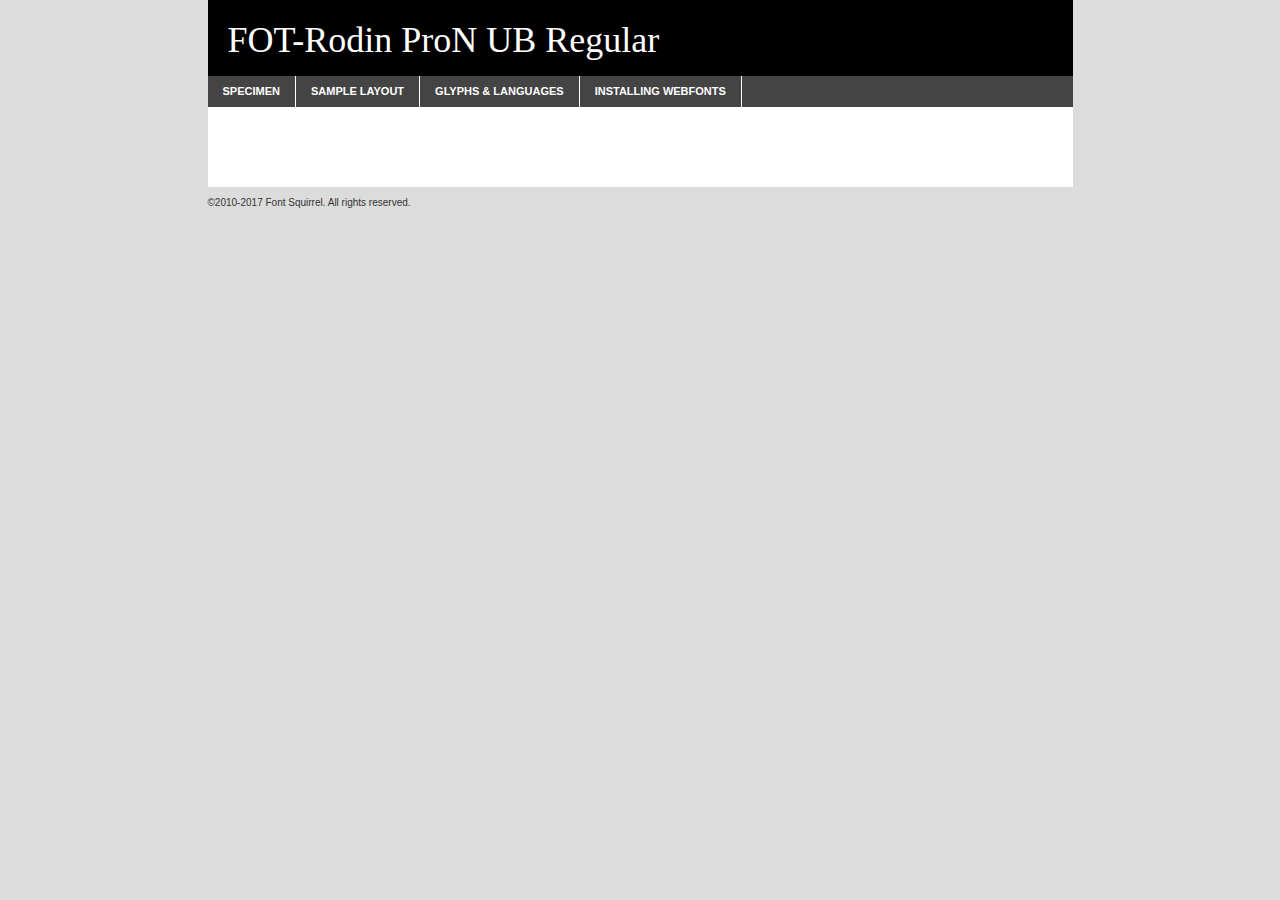
<file: app/static/fonts/webkit_conversions/webfontkit-20240107-153409/fot-rodinpron-ub-demo.html>
<!DOCTYPE html PUBLIC "-//W3C//DTD XHTML 1.0 Transitional//EN"
        "http://www.w3.org/TR/xhtml1/DTD/xhtml1-transitional.dtd">

<html xmlns="http://www.w3.org/1999/xhtml" xml:lang="en" lang="en">
<head>
    <meta http-equiv="Content-Type" content="text/html; charset=utf-8"/>
    <script src="http://ajax.googleapis.com/ajax/libs/jquery/1.7.2/jquery.min.js" type="text/javascript" charset="utf-8"></script>
    <script type="text/javascript">
		(function($) {
			$.fn.easyTabs = function(option) {
				var param = jQuery.extend({ fadeSpeed: 'fast', defaultContent: 1, activeClass: 'active' }, option);
				$(this).each(function() {
					var thisId = '#' + this.id;
					if ( param.defaultContent == '' )
					{
						param.defaultContent = 1;
					}
					if ( typeof param.defaultContent == 'number' )
					{
						var defaultTab = $(thisId + ' .tabs li:eq(' + (param.defaultContent - 1) + ') a').attr('href').substr(1);
					}
					else
					{
						var defaultTab = param.defaultContent;
					}
					$(thisId + ' .tabs li a').each(function() {
						var tabToHide = $(this).attr('href').substr(1);
						$('#' + tabToHide).addClass('easytabs-tab-content');
					});
					hideAll();
					changeContent(defaultTab);

					function hideAll() {$(thisId + ' .easytabs-tab-content').hide();}

					function changeContent(tabId)
					{
						hideAll();
						$(thisId + ' .tabs li').removeClass(param.activeClass);
						$(thisId + ' .tabs li a[href=#' + tabId + ']').closest('li').addClass(param.activeClass);
						if ( param.fadeSpeed != 'none' )
						{
							$(thisId + ' #' + tabId).fadeIn(param.fadeSpeed);
						}
						else
						{
							$(thisId + ' #' + tabId).show();
						}
					}

					$(thisId + ' .tabs li').click(function() {
						var tabId = $(this).find('a').attr('href').substr(1);
						changeContent(tabId);
						return false;
					});
				});
			}
		})(jQuery);
    </script>
    <link rel="stylesheet" href="specimen_files/specimen_stylesheet.css" type="text/css" charset="utf-8"/>
    <link rel="stylesheet" href="stylesheet.css" type="text/css" charset="utf-8"/>

    <style type="text/css">
        		body {
			font-family: 'fot-rodin_pronub';
        		}

            </style>

    <title>FOT-Rodin ProN UB Regular Specimen</title>


    <script type="text/javascript" charset="utf-8">
		$(document).ready(function() {
			$('#container').easyTabs({ defaultContent: 1 });
		});
    </script>
</head>

<body>
<div id="container">
    <div id="header">
		FOT-Rodin ProN UB Regular    </div>
    <ul class="tabs">
        <li><a href="#specimen">Specimen</a></li>
        <li><a href="#layout">Sample Layout</a></li>
		        <li><a href="#glyphs">Glyphs &amp; Languages</a></li>
        <li><a href="#installing">Installing Webfonts</a></li>

    </ul>

    <div id="main_content">


        <div id="specimen">

            <div class="section">
                <div class="grid12 firstcol">
                    <div class="huge">AaBb</div>
                </div>
            </div>

            <div class="section">
                <div class="glyph_range">A&#x200B;B&#x200b;C&#x200b;D&#x200b;E&#x200b;F&#x200b;G&#x200b;H&#x200b;I&#x200b;J&#x200b;K&#x200b;L&#x200b;M&#x200b;N&#x200b;O&#x200b;P&#x200b;Q&#x200b;R&#x200b;S&#x200b;T&#x200b;U&#x200b;V&#x200b;W&#x200b;X&#x200b;Y&#x200b;Z&#x200b;a&#x200b;b&#x200b;c&#x200b;d&#x200b;e&#x200b;f&#x200b;g&#x200b;h&#x200b;i&#x200b;j&#x200b;k&#x200b;l&#x200b;m&#x200b;n&#x200b;o&#x200b;p&#x200b;q&#x200b;r&#x200b;s&#x200b;t&#x200b;u&#x200b;v&#x200b;w&#x200b;x&#x200b;y&#x200b;z&#x200b;1&#x200b;2&#x200b;3&#x200b;4&#x200b;5&#x200b;6&#x200b;7&#x200b;8&#x200b;9&#x200b;0&#x200b;&amp;&#x200b;.&#x200b;,&#x200b;?&#x200b;!&#x200b;&#64;&#x200b;(&#x200b;)&#x200b;#&#x200b;$&#x200b;%&#x200b;*&#x200b;+&#x200b;-&#x200b;=&#x200b;:&#x200b;;</div>
            </div>
            <div class="section">
                <div class="grid12 firstcol">
                    <table class="sample_table">
                        <tr>
                            <td>10</td>
                            <td class="size10">abcdefghijklmnopqrstuvwxyzABCDEFGHIJKLMNOPQRSTUVWXYZ0123456789abcdefghijklmnopqrstuvwxyzABCDEFGHIJKLMNOPQRSTUVWXYZ0123456789abcdefghijklmnopqrstuvwxyzABCDEFGHIJKLMNOPQRSTUVWXYZ</td>
                        </tr>
                        <tr>
                            <td>11</td>
                            <td class="size11">abcdefghijklmnopqrstuvwxyzABCDEFGHIJKLMNOPQRSTUVWXYZ0123456789abcdefghijklmnopqrstuvwxyzABCDEFGHIJKLMNOPQRSTUVWXYZ0123456789abcdefghijklmnopqrstuvwxyzABCDEFGHIJKLMNOPQRSTUVWXYZ</td>
                        </tr>
                        <tr>
                            <td>12</td>
                            <td class="size12">abcdefghijklmnopqrstuvwxyzABCDEFGHIJKLMNOPQRSTUVWXYZ0123456789abcdefghijklmnopqrstuvwxyzABCDEFGHIJKLMNOPQRSTUVWXYZ0123456789abcdefghijklmnopqrstuvwxyzABCDEFGHIJKLMNOPQRSTUVWXYZ</td>
                        </tr>
                        <tr>
                            <td>13</td>
                            <td class="size13">abcdefghijklmnopqrstuvwxyzABCDEFGHIJKLMNOPQRSTUVWXYZ0123456789abcdefghijklmnopqrstuvwxyzABCDEFGHIJKLMNOPQRSTUVWXYZ0123456789abcdefghijklmnopqrstuvwxyzABCDEFGHIJKLMNOPQRSTUVWXYZ</td>
                        </tr>
                        <tr>
                            <td>14</td>
                            <td class="size14">abcdefghijklmnopqrstuvwxyzABCDEFGHIJKLMNOPQRSTUVWXYZ0123456789abcdefghijklmnopqrstuvwxyzABCDEFGHIJKLMNOPQRSTUVWXYZ0123456789abcdefghijklmnopqrstuvwxyzABCDEFGHIJKLMNOPQRSTUVWXYZ</td>
                        </tr>
                        <tr>
                            <td>16</td>
                            <td class="size16">abcdefghijklmnopqrstuvwxyzABCDEFGHIJKLMNOPQRSTUVWXYZ0123456789abcdefghijklmnopqrstuvwxyzABCDEFGHIJKLMNOPQRSTUVWXYZ</td>
                        </tr>
                        <tr>
                            <td>18</td>
                            <td class="size18">abcdefghijklmnopqrstuvwxyzABCDEFGHIJKLMNOPQRSTUVWXYZ0123456789abcdefghijklmnopqrstuvwxyzABCDEFGHIJKLMNOPQRSTUVWXYZ</td>
                        </tr>
                        <tr>
                            <td>20</td>
                            <td class="size20">abcdefghijklmnopqrstuvwxyzABCDEFGHIJKLMNOPQRSTUVWXYZ0123456789abcdefghijklmnopqrstuvwxyzABCDEFGHIJKLMNOPQRSTUVWXYZ</td>
                        </tr>
                        <tr>
                            <td>24</td>
                            <td class="size24">abcdefghijklmnopqrstuvwxyzABCDEFGHIJKLMNOPQRSTUVWXYZ0123456789abcdefghijklmnopqrstuvwxyzABCDEFGHIJKLMNOPQRSTUVWXYZ</td>
                        </tr>
                        <tr>
                            <td>30</td>
                            <td class="size30">abcdefghijklmnopqrstuvwxyzABCDEFGHIJKLMNOPQRSTUVWXYZ0123456789abcdefghijklmnopqrstuvwxyzABCDEFGHIJKLMNOPQRSTUVWXYZ</td>
                        </tr>
                        <tr>
                            <td>36</td>
                            <td class="size36">abcdefghijklmnopqrstuvwxyzABCDEFGHIJKLMNOPQRSTUVWXYZ0123456789abcdefghijklmnopqrstuvwxyzABCDEFGHIJKLMNOPQRSTUVWXYZ</td>
                        </tr>
                        <tr>
                            <td>48</td>
                            <td class="size48">abcdefghijklmnopqrstuvwxyzABCDEFGHIJKLMNOPQRSTUVWXYZ0123456789abcdefghijklmnopqrstuvwxyzABCDEFGHIJKLMNOPQRSTUVWXYZ</td>
                        </tr>
                        <tr>
                            <td>60</td>
                            <td class="size60">abcdefghijklmnopqrstuvwxyzABCDEFGHIJKLMNOPQRSTUVWXYZ0123456789abcdefghijklmnopqrstuvwxyzABCDEFGHIJKLMNOPQRSTUVWXYZ</td>
                        </tr>
                        <tr>
                            <td>72</td>
                            <td class="size72">abcdefghijklmnopqrstuvwxyzABCDEFGHIJKLMNOPQRSTUVWXYZ0123456789abcdefghijklmnopqrstuvwxyzABCDEFGHIJKLMNOPQRSTUVWXYZ</td>
                        </tr>
                        <tr>
                            <td>90</td>
                            <td class="size90">abcdefghijklmnopqrstuvwxyzABCDEFGHIJKLMNOPQRSTUVWXYZ0123456789abcdefghijklmnopqrstuvwxyzABCDEFGHIJKLMNOPQRSTUVWXYZ</td>
                        </tr>
                    </table>

                </div>

            </div>


            <div class="section" id="bodycomparison">


                <div id="xheight">
                    <div class="fontbody">&#x25FC;&#x25FC;&#x25FC;&#x25FC;&#x25FC;&#x25FC;&#x25FC;&#x25FC;&#x25FC;&#x25FC;&#x25FC;&#x25FC;&#x25FC;&#x25FC;&#x25FC;&#x25FC;&#x25FC;&#x25FC;&#x25FC;&#x25FC;&#x25FC;&#x25FC;&#x25FC;&#x25FC;&#x25FC;&#x25FC;&#x25FC;&#x25FC;&#x25FC;&#x25FC;&#x25FC;&#x25FC;&#x25FC;&#x25FC;&#x25FC;&#x25FC;&#x25FC;&#x25FC;&#x25FC;&#x25FC;&#x25FC;&#x25FC;&#x25FC;&#x25FC;&#x25FC;&#x25FC;&#x25FC;&#x25FC;&#x25FC;&#x25FC;&#x25FC;&#x25FC;&#x25FC;&#x25FC;&#x25FC;&#x25FC;&#x25FC;&#x25FC;&#x25FC;&#x25FC;&#x25FC;&#x25FC;&#x25FC;&#x25FC;&#x25FC;&#x25FC;&#x25FC;&#x25FC;&#x25FC;&#x25FC;&#x25FC;&#x25FC;&#x25FC;&#x25FC;&#x25FC;&#x25FC;&#x25FC;&#x25FC;&#x25FC;&#x25FC;&#x25FC;&#x25FC;&#x25FC;&#x25FC;&#x25FC;&#x25FC;&#x25FC;&#x25FC;&#x25FC;&#x25FC;&#x25FC;&#x25FC;&#x25FC;&#x25FC;&#x25FC;&#x25FC;&#x25FC;&#x25FC;&#x25FC;body</div>
                    <div class="arialbody">body</div>
                    <div class="verdanabody">body</div>
                    <div class="georgiabody">body</div>
                </div>
                <div class="fontbody" style="z-index:1">
                    body<span>FOT-Rodin ProN UB Regular</span>
                </div>
                <div class="arialbody" style="z-index:1">
                    body<span>Arial</span>
                </div>
                <div class="verdanabody" style="z-index:1">
                    body<span>Verdana</span>
                </div>
                <div class="georgiabody" style="z-index:1">
                    body<span>Georgia</span>
                </div>


            </div>


            <div class="section psample psample_row1" id="">

                <div class="grid2 firstcol">
                    <p class="size10"><span>10.</span>Aenean lacinia bibendum nulla sed consectetur. Fusce dapibus, tellus ac cursus commodo, tortor mauris condimentum nibh, ut fermentum massa justo sit amet risus. Nullam id dolor id nibh ultricies vehicula ut id elit. Cum sociis natoque penatibus et magnis dis parturient montes, nascetur ridiculus mus. Nulla vitae elit libero, a pharetra augue.</p>

                </div>
                <div class="grid3">
                    <p class="size11"><span>11.</span>Aenean lacinia bibendum nulla sed consectetur. Fusce dapibus, tellus ac cursus commodo, tortor mauris condimentum nibh, ut fermentum massa justo sit amet risus. Nullam id dolor id nibh ultricies vehicula ut id elit. Cum sociis natoque penatibus et magnis dis parturient montes, nascetur ridiculus mus. Nulla vitae elit libero, a pharetra augue.</p>

                </div>
                <div class="grid3">
                    <p class="size12"><span>12.</span>Aenean lacinia bibendum nulla sed consectetur. Fusce dapibus, tellus ac cursus commodo, tortor mauris condimentum nibh, ut fermentum massa justo sit amet risus. Nullam id dolor id nibh ultricies vehicula ut id elit. Cum sociis natoque penatibus et magnis dis parturient montes, nascetur ridiculus mus. Nulla vitae elit libero, a pharetra augue.</p>

                </div>
                <div class="grid4">
                    <p class="size13"><span>13.</span>Aenean lacinia bibendum nulla sed consectetur. Fusce dapibus, tellus ac cursus commodo, tortor mauris condimentum nibh, ut fermentum massa justo sit amet risus. Nullam id dolor id nibh ultricies vehicula ut id elit. Cum sociis natoque penatibus et magnis dis parturient montes, nascetur ridiculus mus. Nulla vitae elit libero, a pharetra augue.</p>

                </div>
                <div class="white_blend"></div>

            </div>
            <div class="section psample psample_row2" id="">
                <div class="grid3 firstcol">
                    <p class="size14"><span>14.</span>Aenean lacinia bibendum nulla sed consectetur. Fusce dapibus, tellus ac cursus commodo, tortor mauris condimentum nibh, ut fermentum massa justo sit amet risus. Nullam id dolor id nibh ultricies vehicula ut id elit. Cum sociis natoque penatibus et magnis dis parturient montes, nascetur ridiculus mus. Nulla vitae elit libero, a pharetra augue.</p>

                </div>
                <div class="grid4">
                    <p class="size16"><span>16.</span>Aenean lacinia bibendum nulla sed consectetur. Fusce dapibus, tellus ac cursus commodo, tortor mauris condimentum nibh, ut fermentum massa justo sit amet risus. Nullam id dolor id nibh ultricies vehicula ut id elit. Cum sociis natoque penatibus et magnis dis parturient montes, nascetur ridiculus mus. Nulla vitae elit libero, a pharetra augue.</p>

                </div>
                <div class="grid5">
                    <p class="size18"><span>18.</span>Aenean lacinia bibendum nulla sed consectetur. Fusce dapibus, tellus ac cursus commodo, tortor mauris condimentum nibh, ut fermentum massa justo sit amet risus. Nullam id dolor id nibh ultricies vehicula ut id elit. Cum sociis natoque penatibus et magnis dis parturient montes, nascetur ridiculus mus. Nulla vitae elit libero, a pharetra augue.</p>

                </div>

                <div class="white_blend"></div>

            </div>

            <div class="section psample psample_row3" id="">
                <div class="grid5 firstcol">
                    <p class="size20"><span>20.</span>Aenean lacinia bibendum nulla sed consectetur. Fusce dapibus, tellus ac cursus commodo, tortor mauris condimentum nibh, ut fermentum massa justo sit amet risus. Nullam id dolor id nibh ultricies vehicula ut id elit. Cum sociis natoque penatibus et magnis dis parturient montes, nascetur ridiculus mus. Nulla vitae elit libero, a pharetra augue.</p>
                </div>
                <div class="grid7">
                    <p class="size24"><span>24.</span>Aenean lacinia bibendum nulla sed consectetur. Fusce dapibus, tellus ac cursus commodo, tortor mauris condimentum nibh, ut fermentum massa justo sit amet risus. Nullam id dolor id nibh ultricies vehicula ut id elit. Cum sociis natoque penatibus et magnis dis parturient montes, nascetur ridiculus mus. Nulla vitae elit libero, a pharetra augue.</p>
                </div>

                <div class="white_blend"></div>

            </div>

            <div class="section psample psample_row4" id="">
                <div class="grid12 firstcol">
                    <p class="size30"><span>30.</span>Aenean lacinia bibendum nulla sed consectetur. Fusce dapibus, tellus ac cursus commodo, tortor mauris condimentum nibh, ut fermentum massa justo sit amet risus. Nullam id dolor id nibh ultricies vehicula ut id elit. Cum sociis natoque penatibus et magnis dis parturient montes, nascetur ridiculus mus. Nulla vitae elit libero, a pharetra augue.</p>
                </div>
                <div class="white_blend"></div>

            </div>


            <div class="section psample psample_row1 fullreverse">
                <div class="grid2 firstcol">
                    <p class="size10"><span>10.</span>Aenean lacinia bibendum nulla sed consectetur. Fusce dapibus, tellus ac cursus commodo, tortor mauris condimentum nibh, ut fermentum massa justo sit amet risus. Nullam id dolor id nibh ultricies vehicula ut id elit. Cum sociis natoque penatibus et magnis dis parturient montes, nascetur ridiculus mus. Nulla vitae elit libero, a pharetra augue.</p>

                </div>
                <div class="grid3">
                    <p class="size11"><span>11.</span>Aenean lacinia bibendum nulla sed consectetur. Fusce dapibus, tellus ac cursus commodo, tortor mauris condimentum nibh, ut fermentum massa justo sit amet risus. Nullam id dolor id nibh ultricies vehicula ut id elit. Cum sociis natoque penatibus et magnis dis parturient montes, nascetur ridiculus mus. Nulla vitae elit libero, a pharetra augue.</p>

                </div>
                <div class="grid3">
                    <p class="size12"><span>12.</span>Aenean lacinia bibendum nulla sed consectetur. Fusce dapibus, tellus ac cursus commodo, tortor mauris condimentum nibh, ut fermentum massa justo sit amet risus. Nullam id dolor id nibh ultricies vehicula ut id elit. Cum sociis natoque penatibus et magnis dis parturient montes, nascetur ridiculus mus. Nulla vitae elit libero, a pharetra augue.</p>

                </div>
                <div class="grid4">
                    <p class="size13"><span>13.</span>Aenean lacinia bibendum nulla sed consectetur. Fusce dapibus, tellus ac cursus commodo, tortor mauris condimentum nibh, ut fermentum massa justo sit amet risus. Nullam id dolor id nibh ultricies vehicula ut id elit. Cum sociis natoque penatibus et magnis dis parturient montes, nascetur ridiculus mus. Nulla vitae elit libero, a pharetra augue.</p>

                </div>
                <div class="black_blend"></div>

            </div>

            <div class="section psample psample_row2 fullreverse">
                <div class="grid3 firstcol">
                    <p class="size14"><span>14.</span>Aenean lacinia bibendum nulla sed consectetur. Fusce dapibus, tellus ac cursus commodo, tortor mauris condimentum nibh, ut fermentum massa justo sit amet risus. Nullam id dolor id nibh ultricies vehicula ut id elit. Cum sociis natoque penatibus et magnis dis parturient montes, nascetur ridiculus mus. Nulla vitae elit libero, a pharetra augue.</p>

                </div>
                <div class="grid4">
                    <p class="size16"><span>16.</span>Aenean lacinia bibendum nulla sed consectetur. Fusce dapibus, tellus ac cursus commodo, tortor mauris condimentum nibh, ut fermentum massa justo sit amet risus. Nullam id dolor id nibh ultricies vehicula ut id elit. Cum sociis natoque penatibus et magnis dis parturient montes, nascetur ridiculus mus. Nulla vitae elit libero, a pharetra augue.</p>

                </div>
                <div class="grid5">
                    <p class="size18"><span>18.</span>Aenean lacinia bibendum nulla sed consectetur. Fusce dapibus, tellus ac cursus commodo, tortor mauris condimentum nibh, ut fermentum massa justo sit amet risus. Nullam id dolor id nibh ultricies vehicula ut id elit. Cum sociis natoque penatibus et magnis dis parturient montes, nascetur ridiculus mus. Nulla vitae elit libero, a pharetra augue.</p>

                </div>
                <div class="black_blend"></div>

            </div>

            <div class="section psample fullreverse psample_row3" id="">
                <div class="grid5 firstcol">
                    <p class="size20"><span>20.</span>Aenean lacinia bibendum nulla sed consectetur. Fusce dapibus, tellus ac cursus commodo, tortor mauris condimentum nibh, ut fermentum massa justo sit amet risus. Nullam id dolor id nibh ultricies vehicula ut id elit. Cum sociis natoque penatibus et magnis dis parturient montes, nascetur ridiculus mus. Nulla vitae elit libero, a pharetra augue.</p>
                </div>
                <div class="grid7">
                    <p class="size24"><span>24.</span>Aenean lacinia bibendum nulla sed consectetur. Fusce dapibus, tellus ac cursus commodo, tortor mauris condimentum nibh, ut fermentum massa justo sit amet risus. Nullam id dolor id nibh ultricies vehicula ut id elit. Cum sociis natoque penatibus et magnis dis parturient montes, nascetur ridiculus mus. Nulla vitae elit libero, a pharetra augue.</p>
                </div>

                <div class="black_blend"></div>

            </div>

            <div class="section psample fullreverse psample_row4" id="" style="border-bottom: 20px #000 solid;">
                <div class="grid12 firstcol">
                    <p class="size30"><span>30.</span>Aenean lacinia bibendum nulla sed consectetur. Fusce dapibus, tellus ac cursus commodo, tortor mauris condimentum nibh, ut fermentum massa justo sit amet risus. Nullam id dolor id nibh ultricies vehicula ut id elit. Cum sociis natoque penatibus et magnis dis parturient montes, nascetur ridiculus mus. Nulla vitae elit libero, a pharetra augue.</p>
                </div>
                <div class="black_blend"></div>

            </div>


        </div>

        <div id="layout">

            <div class="section">

                <div class="grid12 firstcol">
                    <h1>Lorem Ipsum Dolor</h1>
                    <h2>Etiam porta sem malesuada magna mollis euismod</h2>

                    <p class="byline">By <a href="#link">Aenean Lacinia</a></p>
                </div>
            </div>
            <div class="section">
                <div class="grid8 firstcol">
                    <p class="large">Donec sed odio dui. Morbi leo risus, porta ac consectetur ac, vestibulum at eros. Fusce dapibus, tellus ac cursus commodo, tortor mauris condimentum nibh, ut fermentum massa justo sit amet risus. </p>


                    <h3>Pellentesque ornare sem</h3>

                    <p>Maecenas sed diam eget risus varius blandit sit amet non magna. Maecenas faucibus mollis interdum. Donec ullamcorper nulla non metus auctor fringilla. Nullam id dolor id nibh ultricies vehicula ut id elit. Nullam id dolor id nibh ultricies vehicula ut id elit. </p>

                    <p>Aenean eu leo quam. Pellentesque ornare sem lacinia quam venenatis vestibulum. Lorem ipsum dolor sit amet, consectetur adipiscing elit. Cum sociis natoque penatibus et magnis dis parturient montes, nascetur ridiculus mus. </p>

                    <p>Nulla vitae elit libero, a pharetra augue. Praesent commodo cursus magna, vel scelerisque nisl consectetur et. Aenean lacinia bibendum nulla sed consectetur. </p>

                    <p>Nullam quis risus eget urna mollis ornare vel eu leo. Nullam quis risus eget urna mollis ornare vel eu leo. Maecenas sed diam eget risus varius blandit sit amet non magna. Donec ullamcorper nulla non metus auctor fringilla. </p>

                    <h3>Cras mattis consectetur</h3>

                    <p>Aenean eu leo quam. Pellentesque ornare sem lacinia quam venenatis vestibulum. Aenean lacinia bibendum nulla sed consectetur. Integer posuere erat a ante venenatis dapibus posuere velit aliquet. Cras mattis consectetur purus sit amet fermentum. </p>

                    <p>Nullam id dolor id nibh ultricies vehicula ut id elit. Nullam quis risus eget urna mollis ornare vel eu leo. Cras mattis consectetur purus sit amet fermentum.</p>
                </div>

                <div class="grid4 sidebar">

                    <div class="box reverse">
                        <p class="last">Nullam quis risus eget urna mollis ornare vel eu leo. Donec ullamcorper nulla non metus auctor fringilla. Cras mattis consectetur purus sit amet fermentum. Sed posuere consectetur est at lobortis. Lorem ipsum dolor sit amet, consectetur adipiscing elit. </p>
                    </div>

                    <p class="caption">Maecenas sed diam eget risus varius.</p>

                    <p>Vestibulum id ligula porta felis euismod semper. Integer posuere erat a ante venenatis dapibus posuere velit aliquet. Vestibulum id ligula porta felis euismod semper. Sed posuere consectetur est at lobortis. Maecenas sed diam eget risus varius blandit sit amet non magna. Fusce dapibus, tellus ac cursus commodo, tortor mauris condimentum nibh, ut fermentum massa justo sit amet risus. </p>


                    <p>Duis mollis, est non commodo luctus, nisi erat porttitor ligula, eget lacinia odio sem nec elit. Aenean lacinia bibendum nulla sed consectetur. Vivamus sagittis lacus vel augue laoreet rutrum faucibus dolor auctor. Aenean lacinia bibendum nulla sed consectetur. Nullam quis risus eget urna mollis ornare vel eu leo. </p>

                    <p>Praesent commodo cursus magna, vel scelerisque nisl consectetur et. Donec ullamcorper nulla non metus auctor fringilla. Maecenas faucibus mollis interdum. Fusce dapibus, tellus ac cursus commodo, tortor mauris condimentum nibh, ut fermentum massa justo sit amet risus. </p>

                </div>
            </div>

        </div>


		

        <div id="glyphs">
            <div class="section">
                <div class="grid12 firstcol">

                    <h1>Language Support</h1>
                    <p>The subset of FOT-Rodin ProN UB Regular in this kit supports the following languages:<br/>

						<em>This font does not fully support any language.</em>                    </p>
                    <h1>Glyph Chart</h1>
                    <p>The subset of FOT-Rodin ProN UB Regular in this kit includes all the glyphs listed below. Unicode entities are included above each glyph to help you insert individual characters into your layout.</p>
                    <div id="glyph_chart">

																				                                <div><p>&amp;#8534;</p>&#8534;</div>
																				                                <div><p>&amp;#8535;</p>&#8535;</div>
																				                                <div><p>&amp;#8536;</p>&#8536;</div>
																				                                <div><p>&amp;#8537;</p>&#8537;</div>
																				                                <div><p>&amp;#8538;</p>&#8538;</div>
																				                                <div><p>&amp;#8544;</p>&#8544;</div>
																				                                <div><p>&amp;#8545;</p>&#8545;</div>
																				                                <div><p>&amp;#8546;</p>&#8546;</div>
																				                                <div><p>&amp;#8547;</p>&#8547;</div>
																				                                <div><p>&amp;#8548;</p>&#8548;</div>
																				                                <div><p>&amp;#8549;</p>&#8549;</div>
																				                                <div><p>&amp;#8550;</p>&#8550;</div>
																				                                <div><p>&amp;#8551;</p>&#8551;</div>
																				                                <div><p>&amp;#8552;</p>&#8552;</div>
																				                                <div><p>&amp;#8553;</p>&#8553;</div>
																				                                <div><p>&amp;#8554;</p>&#8554;</div>
																				                                <div><p>&amp;#8555;</p>&#8555;</div>
																				                                <div><p>&amp;#8560;</p>&#8560;</div>
																				                                <div><p>&amp;#8561;</p>&#8561;</div>
																				                                <div><p>&amp;#8562;</p>&#8562;</div>
																				                                <div><p>&amp;#8563;</p>&#8563;</div>
																				                                <div><p>&amp;#8564;</p>&#8564;</div>
																				                                <div><p>&amp;#8565;</p>&#8565;</div>
																				                                <div><p>&amp;#8566;</p>&#8566;</div>
																				                                <div><p>&amp;#8567;</p>&#8567;</div>
																				                                <div><p>&amp;#8568;</p>&#8568;</div>
																				                                <div><p>&amp;#8569;</p>&#8569;</div>
																				                                <div><p>&amp;#8570;</p>&#8570;</div>
																				                                <div><p>&amp;#8571;</p>&#8571;</div>
																				                                <div><p>&amp;#9312;</p>&#9312;</div>
																				                                <div><p>&amp;#9313;</p>&#9313;</div>
																				                                <div><p>&amp;#9314;</p>&#9314;</div>
																				                                <div><p>&amp;#9315;</p>&#9315;</div>
																				                                <div><p>&amp;#9316;</p>&#9316;</div>
																				                                <div><p>&amp;#9317;</p>&#9317;</div>
																				                                <div><p>&amp;#9318;</p>&#9318;</div>
																				                                <div><p>&amp;#9319;</p>&#9319;</div>
																				                                <div><p>&amp;#9320;</p>&#9320;</div>
																				                                <div><p>&amp;#9321;</p>&#9321;</div>
																				                                <div><p>&amp;#9322;</p>&#9322;</div>
																				                                <div><p>&amp;#9323;</p>&#9323;</div>
																				                                <div><p>&amp;#9324;</p>&#9324;</div>
																				                                <div><p>&amp;#9325;</p>&#9325;</div>
																				                                <div><p>&amp;#9326;</p>&#9326;</div>
																				                                <div><p>&amp;#9327;</p>&#9327;</div>
																				                                <div><p>&amp;#9328;</p>&#9328;</div>
																				                                <div><p>&amp;#9329;</p>&#9329;</div>
																				                                <div><p>&amp;#9330;</p>&#9330;</div>
																				                                <div><p>&amp;#9331;</p>&#9331;</div>
																				                                <div><p>&amp;#9332;</p>&#9332;</div>
																				                                <div><p>&amp;#9333;</p>&#9333;</div>
																				                                <div><p>&amp;#9334;</p>&#9334;</div>
																				                                <div><p>&amp;#9335;</p>&#9335;</div>
																				                                <div><p>&amp;#9336;</p>&#9336;</div>
																				                                <div><p>&amp;#9337;</p>&#9337;</div>
																				                                <div><p>&amp;#9338;</p>&#9338;</div>
																				                                <div><p>&amp;#9339;</p>&#9339;</div>
																				                                <div><p>&amp;#9340;</p>&#9340;</div>
																				                                <div><p>&amp;#9341;</p>&#9341;</div>
																				                                <div><p>&amp;#9342;</p>&#9342;</div>
																				                                <div><p>&amp;#9343;</p>&#9343;</div>
																				                                <div><p>&amp;#9344;</p>&#9344;</div>
																				                                <div><p>&amp;#9345;</p>&#9345;</div>
																				                                <div><p>&amp;#9346;</p>&#9346;</div>
																				                                <div><p>&amp;#9347;</p>&#9347;</div>
																				                                <div><p>&amp;#9348;</p>&#9348;</div>
																				                                <div><p>&amp;#9349;</p>&#9349;</div>
																				                                <div><p>&amp;#9350;</p>&#9350;</div>
																				                                <div><p>&amp;#9351;</p>&#9351;</div>
																				                                <div><p>&amp;#9352;</p>&#9352;</div>
																				                                <div><p>&amp;#9353;</p>&#9353;</div>
																				                                <div><p>&amp;#9354;</p>&#9354;</div>
																				                                <div><p>&amp;#9355;</p>&#9355;</div>
																				                                <div><p>&amp;#9356;</p>&#9356;</div>
																				                                <div><p>&amp;#9357;</p>&#9357;</div>
																				                                <div><p>&amp;#9358;</p>&#9358;</div>
																				                                <div><p>&amp;#9359;</p>&#9359;</div>
																				                                <div><p>&amp;#9360;</p>&#9360;</div>
																				                                <div><p>&amp;#9372;</p>&#9372;</div>
																				                                <div><p>&amp;#9373;</p>&#9373;</div>
																				                                <div><p>&amp;#9374;</p>&#9374;</div>
																				                                <div><p>&amp;#9375;</p>&#9375;</div>
																				                                <div><p>&amp;#9376;</p>&#9376;</div>
																				                                <div><p>&amp;#9377;</p>&#9377;</div>
																				                                <div><p>&amp;#9378;</p>&#9378;</div>
																				                                <div><p>&amp;#9379;</p>&#9379;</div>
																				                                <div><p>&amp;#9380;</p>&#9380;</div>
																				                                <div><p>&amp;#9381;</p>&#9381;</div>
																				                                <div><p>&amp;#9382;</p>&#9382;</div>
																				                                <div><p>&amp;#9383;</p>&#9383;</div>
																				                                <div><p>&amp;#9384;</p>&#9384;</div>
																				                                <div><p>&amp;#9385;</p>&#9385;</div>
																				                                <div><p>&amp;#9386;</p>&#9386;</div>
																				                                <div><p>&amp;#9387;</p>&#9387;</div>
																				                                <div><p>&amp;#9388;</p>&#9388;</div>
																				                                <div><p>&amp;#9389;</p>&#9389;</div>
																				                                <div><p>&amp;#9390;</p>&#9390;</div>
																				                                <div><p>&amp;#9391;</p>&#9391;</div>
																				                                <div><p>&amp;#9392;</p>&#9392;</div>
																				                                <div><p>&amp;#9393;</p>&#9393;</div>
																				                                <div><p>&amp;#9394;</p>&#9394;</div>
																				                                <div><p>&amp;#9395;</p>&#9395;</div>
																				                                <div><p>&amp;#9396;</p>&#9396;</div>
																				                                <div><p>&amp;#9397;</p>&#9397;</div>
																				                                <div><p>&amp;#9398;</p>&#9398;</div>
																				                                <div><p>&amp;#9399;</p>&#9399;</div>
																				                                <div><p>&amp;#9400;</p>&#9400;</div>
																				                                <div><p>&amp;#9401;</p>&#9401;</div>
																				                                <div><p>&amp;#9402;</p>&#9402;</div>
																				                                <div><p>&amp;#9403;</p>&#9403;</div>
																				                                <div><p>&amp;#9404;</p>&#9404;</div>
																				                                <div><p>&amp;#9405;</p>&#9405;</div>
																				                                <div><p>&amp;#9406;</p>&#9406;</div>
																				                                <div><p>&amp;#9407;</p>&#9407;</div>
																				                                <div><p>&amp;#9408;</p>&#9408;</div>
																				                                <div><p>&amp;#9409;</p>&#9409;</div>
																				                                <div><p>&amp;#9410;</p>&#9410;</div>
																				                                <div><p>&amp;#9411;</p>&#9411;</div>
																				                                <div><p>&amp;#9412;</p>&#9412;</div>
																				                                <div><p>&amp;#9413;</p>&#9413;</div>
																				                                <div><p>&amp;#9414;</p>&#9414;</div>
																				                                <div><p>&amp;#9415;</p>&#9415;</div>
																				                                <div><p>&amp;#9416;</p>&#9416;</div>
																				                                <div><p>&amp;#9417;</p>&#9417;</div>
																				                                <div><p>&amp;#9418;</p>&#9418;</div>
																				                                <div><p>&amp;#9419;</p>&#9419;</div>
																				                                <div><p>&amp;#9420;</p>&#9420;</div>
																				                                <div><p>&amp;#9421;</p>&#9421;</div>
																				                                <div><p>&amp;#9422;</p>&#9422;</div>
																				                                <div><p>&amp;#9423;</p>&#9423;</div>
																				                                <div><p>&amp;#9424;</p>&#9424;</div>
																				                                <div><p>&amp;#9425;</p>&#9425;</div>
																				                                <div><p>&amp;#9426;</p>&#9426;</div>
																				                                <div><p>&amp;#9427;</p>&#9427;</div>
																				                                <div><p>&amp;#9428;</p>&#9428;</div>
																				                                <div><p>&amp;#9429;</p>&#9429;</div>
																				                                <div><p>&amp;#9430;</p>&#9430;</div>
																				                                <div><p>&amp;#9431;</p>&#9431;</div>
																				                                <div><p>&amp;#9432;</p>&#9432;</div>
																				                                <div><p>&amp;#9433;</p>&#9433;</div>
																				                                <div><p>&amp;#9434;</p>&#9434;</div>
																				                                <div><p>&amp;#9435;</p>&#9435;</div>
																				                                <div><p>&amp;#9436;</p>&#9436;</div>
																				                                <div><p>&amp;#9437;</p>&#9437;</div>
																				                                <div><p>&amp;#9438;</p>&#9438;</div>
																				                                <div><p>&amp;#9439;</p>&#9439;</div>
																				                                <div><p>&amp;#9440;</p>&#9440;</div>
																				                                <div><p>&amp;#9441;</p>&#9441;</div>
																				                                <div><p>&amp;#9442;</p>&#9442;</div>
																				                                <div><p>&amp;#9443;</p>&#9443;</div>
																				                                <div><p>&amp;#9444;</p>&#9444;</div>
																				                                <div><p>&amp;#9445;</p>&#9445;</div>
																				                                <div><p>&amp;#9446;</p>&#9446;</div>
																				                                <div><p>&amp;#9447;</p>&#9447;</div>
																				                                <div><p>&amp;#9448;</p>&#9448;</div>
																				                                <div><p>&amp;#9449;</p>&#9449;</div>
																				                                <div><p>&amp;#9450;</p>&#9450;</div>
																				                                <div><p>&amp;#9451;</p>&#9451;</div>
																				                                <div><p>&amp;#9452;</p>&#9452;</div>
																				                                <div><p>&amp;#9453;</p>&#9453;</div>
																				                                <div><p>&amp;#9454;</p>&#9454;</div>
																				                                <div><p>&amp;#9455;</p>&#9455;</div>
																				                                <div><p>&amp;#9456;</p>&#9456;</div>
																				                                <div><p>&amp;#9457;</p>&#9457;</div>
																				                                <div><p>&amp;#9458;</p>&#9458;</div>
																				                                <div><p>&amp;#9459;</p>&#9459;</div>
																				                                <div><p>&amp;#9460;</p>&#9460;</div>
																				                                <div><p>&amp;#9471;</p>&#9471;</div>
																				                                <div><p>&amp;#10102;</p>&#10102;</div>
																				                                <div><p>&amp;#10103;</p>&#10103;</div>
																				                                <div><p>&amp;#10104;</p>&#10104;</div>
																				                                <div><p>&amp;#10105;</p>&#10105;</div>
																				                                <div><p>&amp;#10106;</p>&#10106;</div>
																				                                <div><p>&amp;#10107;</p>&#10107;</div>
																				                                <div><p>&amp;#10108;</p>&#10108;</div>
																				                                <div><p>&amp;#10109;</p>&#10109;</div>
																				                                <div><p>&amp;#10110;</p>&#10110;</div>
																				                                <div><p>&amp;#10111;</p>&#10111;</div>
																				                                <div><p>&amp;#12881;</p>&#12881;</div>
																				                                <div><p>&amp;#12882;</p>&#12882;</div>
																				                                <div><p>&amp;#12883;</p>&#12883;</div>
																				                                <div><p>&amp;#12884;</p>&#12884;</div>
																				                                <div><p>&amp;#12885;</p>&#12885;</div>
																				                                <div><p>&amp;#12886;</p>&#12886;</div>
																				                                <div><p>&amp;#12887;</p>&#12887;</div>
																				                                <div><p>&amp;#12888;</p>&#12888;</div>
																				                                <div><p>&amp;#12889;</p>&#12889;</div>
																				                                <div><p>&amp;#12890;</p>&#12890;</div>
																				                                <div><p>&amp;#12891;</p>&#12891;</div>
																				                                <div><p>&amp;#12892;</p>&#12892;</div>
																				                                <div><p>&amp;#12893;</p>&#12893;</div>
																				                                <div><p>&amp;#12894;</p>&#12894;</div>
																				                                <div><p>&amp;#12895;</p>&#12895;</div>
																				                                <div><p>&amp;#12977;</p>&#12977;</div>
																				                                <div><p>&amp;#12978;</p>&#12978;</div>
																				                                <div><p>&amp;#12979;</p>&#12979;</div>
																				                                <div><p>&amp;#12980;</p>&#12980;</div>
																				                                <div><p>&amp;#12981;</p>&#12981;</div>
																				                                <div><p>&amp;#12982;</p>&#12982;</div>
																				                                <div><p>&amp;#12983;</p>&#12983;</div>
																				                                <div><p>&amp;#12984;</p>&#12984;</div>
																				                                <div><p>&amp;#12985;</p>&#12985;</div>
																				                                <div><p>&amp;#12986;</p>&#12986;</div>
																				                                <div><p>&amp;#12987;</p>&#12987;</div>
																				                                <div><p>&amp;#12988;</p>&#12988;</div>
																				                                <div><p>&amp;#12989;</p>&#12989;</div>
																				                                <div><p>&amp;#12990;</p>&#12990;</div>
																				                                <div><p>&amp;#12991;</p>&#12991;</div>
																																																																																																																																																																																																																																																																																																																																																																																																																																																																																																																																																																																																																																																																																																																																																																																																																																																																																																																																																																																																																																																																																																																																																																																																																																																																																																																																																																																																																																																																																																																																																																																																																																																																																																																																																																																																																																																																																																																																																																																																																																																																																																																																																																																																																																																																																																																																																																																																																																																																																																																																																																																																																																																																																																																																																																																																																																																																																																																																																																																																																																																																																																																																																																																																																																																																																																																																																																																																																																																																																																																																																																																																																																																																																																																																																																																																																																																																																																																																																																																																																																																																																																																																																																																																																																																																																																																																																																																																																																																																																																																																																																																																																																																																																																																																																																																																																																																																																																																																																																																																																																																																																																																																																																																																																																																																																																																																																																																																																																																																																																																																																																																																																																																																																																																																																																																																																																																																																																																																																																																																																																																																																																																																																																																																																																																																																																																																																																																																																																																																																																																																																																																																																																																																																																																																																																																																																																																																																																																																																																																																																																																																																																																																																																																																																																																																																																																																																																																																																																																																																																																																																																																																																																																																																																																																																																																																																																																																																																																																																																																																																																																																																																																																																																																																																																																																																																																																																																																																																																																																																																																																																																																																																																																																																																																																																																																																																																																																																																																																																																																																																																																																																																																																																																																																																																																																																																																																																																																																																																																																																																																																																																																																																																																																																																																																																																																																																																																																																																																																																																																																																																																																																																																																																																																																																																																																																																																																																																																																																																																																																																																																																																																																																																																																																																																																																																																																																																																																																																																																																																																																																																																																																																																																																																																																																																																																																																																																																																																																																																																																																																																																																																																																																																																																																																																																																																																																																																																																																																																																																																																																																																																																																																																																																																																																																																																																																																																																																																																																																																																																																																																																																																																																																																																																																																																																																																																																																																																																																																																																																																																																																																																																																																																																																																																																																																																																																																																																																																																																																																																																																																																																																																																																																																																																																																																																																																																																																																																																																																																																																																																																																																																																																																																																																																																																																																																																																																																																																																																																																																																																																																																																																																																																																																																																																																																																																																																																																																																																																																																																																																																																																																																																																																																																																																																																																																																																																																																																																												                    </div>
                </div>


            </div>
        </div>


        <div id="specs">

        </div>

        <div id="installing">
            <div class="section">
                <div class="grid7 firstcol">
                    <h1>Installing Webfonts</h1>

                    <p>Webfonts are supported by all major browser platforms but not all in the same way. There are currently four different font formats that must be included in order to target all browsers. This includes TTF, WOFF, EOT and SVG.</p>

                    <h2>1. Upload your webfonts</h2>
                    <p>You must upload your webfont kit to your website. They should be in or near the same directory as your CSS files.</p>

                    <h2>2. Include the webfont stylesheet</h2>
                    <p>A special CSS @font-face declaration helps the various browsers select the appropriate font it needs without causing you a bunch of headaches. Learn more about this syntax by reading the <a href="https://www.fontspring.com/blog/further-hardening-of-the-bulletproof-syntax">Fontspring blog post</a> about it. The code for it is as follows:</p>


                    <code>
                        @font-face{
                        font-family: 'MyWebFont';
                        src: url('WebFont.eot');
                        src: url('WebFont.eot?#iefix') format('embedded-opentype'),
                        url('WebFont.woff') format('woff'),
                        url('WebFont.ttf') format('truetype'),
                        url('WebFont.svg#webfont') format('svg');
                        }
                    </code>

                    <p>We've already gone ahead and generated the code for you. All you have to do is link to the stylesheet in your HTML, like this:</p>
                    <code>&lt;link rel=&quot;stylesheet&quot; href=&quot;stylesheet.css&quot; type=&quot;text/css&quot; charset=&quot;utf-8&quot; /&gt;</code>

                    <h2>3. Modify your own stylesheet</h2>
                    <p>To take advantage of your new fonts, you must tell your stylesheet to use them. Look at the original @font-face declaration above and find the property called "font-family." The name linked there will be what you use to reference the font. Prepend that webfont name to the font stack in the "font-family" property, inside the selector you want to change. For example:</p>
                    <code>p { font-family: 'WebFont', Arial, sans-serif; }</code>

                    <h2>4. Test</h2>
                    <p>Getting webfonts to work cross-browser <em>can</em> be tricky. Use the information in the sidebar to help you if you find that fonts aren't loading in a particular browser.</p>
                </div>

                <div class="grid5 sidebar">
                    <div class="box">
                        <h2>Troubleshooting<br/>Font-Face Problems</h2>
                        <p>Having trouble getting your webfonts to load in your new website? Here are some tips to sort out what might be the problem.</p>

                        <h3>Fonts not showing in any browser</h3>

                        <p>This sounds like you need to work on the plumbing. You either did not upload the fonts to the correct directory, or you did not link the fonts properly in the CSS. If you've confirmed that all this is correct and you still have a problem, take a look at your .htaccess file and see if requests are getting intercepted.</p>

                        <h3>Fonts not loading in iPhone or iPad</h3>

                        <p>The most common problem here is that you are serving the fonts from an IIS server. IIS refuses to serve files that have unknown MIME types. If that is the case, you must set the MIME type for SVG to "image/svg+xml" in the server settings. Follow these instructions from Microsoft if you need help.</p>

                        <h3>Fonts not loading in Firefox</h3>

                        <p>The primary reason for this failure? You are still using a version Firefox older than 3.5. So upgrade already! If that isn't it, then you are very likely serving fonts from a different domain. Firefox requires that all font assets be served from the same domain. Lastly it is possible that you need to add WOFF to your list of MIME types (if you are serving via IIS.)</p>

                        <h3>Fonts not loading in IE</h3>

                        <p>Are you looking at Internet Explorer on an actual Windows machine or are you cheating by using a service like Adobe BrowserLab? Many of these screenshot services do not render @font-face for IE. Best to test it on a real machine.</p>

                        <h3>Fonts not loading in IE9</h3>

                        <p>IE9, like Firefox, requires that fonts be served from the same domain as the website. Make sure that is the case.</p>
                    </div>
                </div>
            </div>

        </div>

    </div>
    <div id="footer">
        <p>&copy;2010-2017 Font Squirrel. All rights reserved.</p>
    </div>
</div>
</body>
</html>
</file>
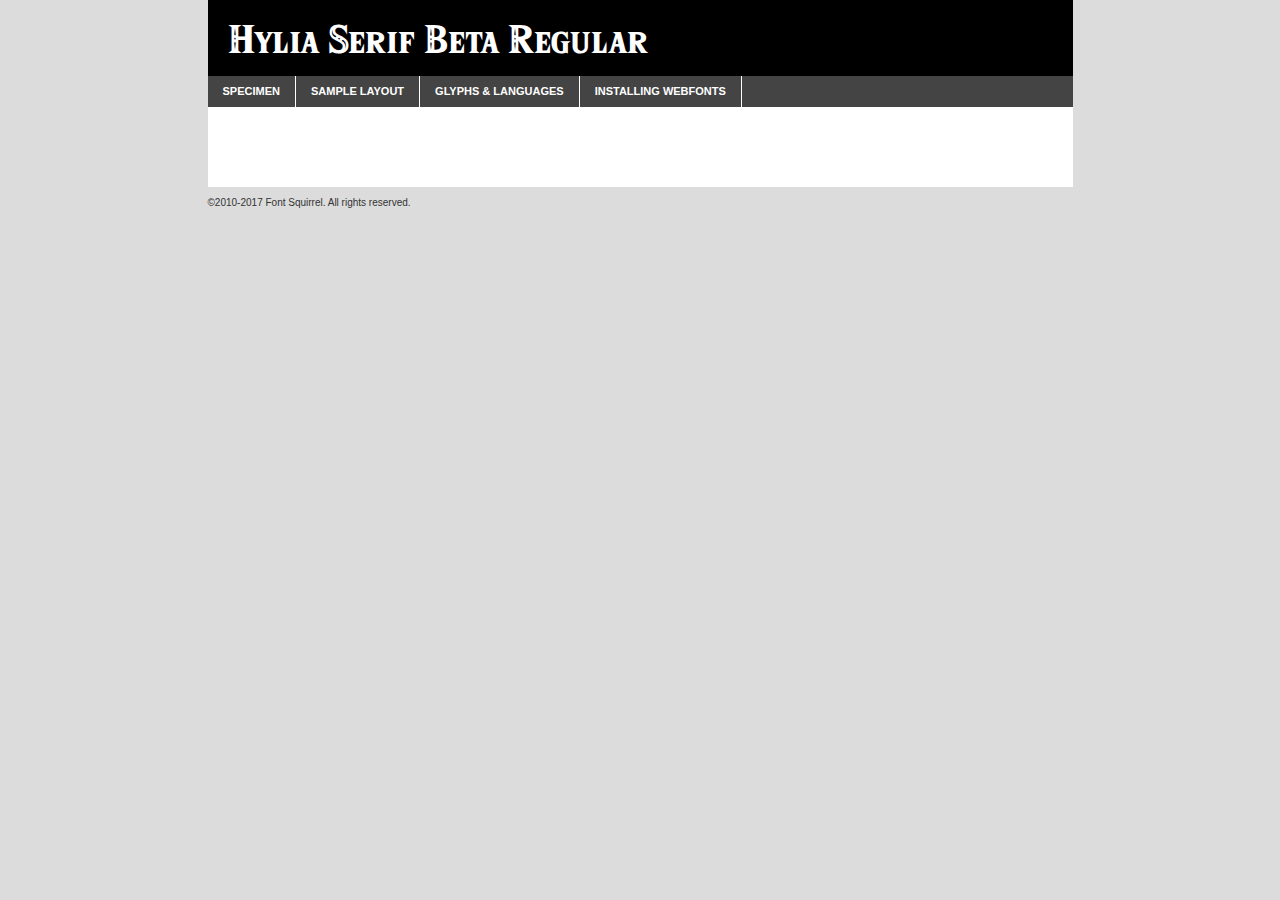
<file: app/static/fonts/webkit_conversions/webfontkit-20240107-153409/hyliaserifbeta-regular-demo.html>
<!DOCTYPE html PUBLIC "-//W3C//DTD XHTML 1.0 Transitional//EN"
        "http://www.w3.org/TR/xhtml1/DTD/xhtml1-transitional.dtd">

<html xmlns="http://www.w3.org/1999/xhtml" xml:lang="en" lang="en">
<head>
    <meta http-equiv="Content-Type" content="text/html; charset=utf-8"/>
    <script src="http://ajax.googleapis.com/ajax/libs/jquery/1.7.2/jquery.min.js" type="text/javascript" charset="utf-8"></script>
    <script type="text/javascript">
		(function($) {
			$.fn.easyTabs = function(option) {
				var param = jQuery.extend({ fadeSpeed: 'fast', defaultContent: 1, activeClass: 'active' }, option);
				$(this).each(function() {
					var thisId = '#' + this.id;
					if ( param.defaultContent == '' )
					{
						param.defaultContent = 1;
					}
					if ( typeof param.defaultContent == 'number' )
					{
						var defaultTab = $(thisId + ' .tabs li:eq(' + (param.defaultContent - 1) + ') a').attr('href').substr(1);
					}
					else
					{
						var defaultTab = param.defaultContent;
					}
					$(thisId + ' .tabs li a').each(function() {
						var tabToHide = $(this).attr('href').substr(1);
						$('#' + tabToHide).addClass('easytabs-tab-content');
					});
					hideAll();
					changeContent(defaultTab);

					function hideAll() {$(thisId + ' .easytabs-tab-content').hide();}

					function changeContent(tabId)
					{
						hideAll();
						$(thisId + ' .tabs li').removeClass(param.activeClass);
						$(thisId + ' .tabs li a[href=#' + tabId + ']').closest('li').addClass(param.activeClass);
						if ( param.fadeSpeed != 'none' )
						{
							$(thisId + ' #' + tabId).fadeIn(param.fadeSpeed);
						}
						else
						{
							$(thisId + ' #' + tabId).show();
						}
					}

					$(thisId + ' .tabs li').click(function() {
						var tabId = $(this).find('a').attr('href').substr(1);
						changeContent(tabId);
						return false;
					});
				});
			}
		})(jQuery);
    </script>
    <link rel="stylesheet" href="specimen_files/specimen_stylesheet.css" type="text/css" charset="utf-8"/>
    <link rel="stylesheet" href="stylesheet.css" type="text/css" charset="utf-8"/>

    <style type="text/css">
        		body {
			font-family: 'hylia_serif_betaregular';
        		}

            </style>

    <title>Hylia Serif Beta Regular Specimen</title>


    <script type="text/javascript" charset="utf-8">
		$(document).ready(function() {
			$('#container').easyTabs({ defaultContent: 1 });
		});
    </script>
</head>

<body>
<div id="container">
    <div id="header">
		Hylia Serif Beta Regular    </div>
    <ul class="tabs">
        <li><a href="#specimen">Specimen</a></li>
        <li><a href="#layout">Sample Layout</a></li>
		        <li><a href="#glyphs">Glyphs &amp; Languages</a></li>
        <li><a href="#installing">Installing Webfonts</a></li>

    </ul>

    <div id="main_content">


        <div id="specimen">

            <div class="section">
                <div class="grid12 firstcol">
                    <div class="huge">AaBb</div>
                </div>
            </div>

            <div class="section">
                <div class="glyph_range">A&#x200B;B&#x200b;C&#x200b;D&#x200b;E&#x200b;F&#x200b;G&#x200b;H&#x200b;I&#x200b;J&#x200b;K&#x200b;L&#x200b;M&#x200b;N&#x200b;O&#x200b;P&#x200b;Q&#x200b;R&#x200b;S&#x200b;T&#x200b;U&#x200b;V&#x200b;W&#x200b;X&#x200b;Y&#x200b;Z&#x200b;a&#x200b;b&#x200b;c&#x200b;d&#x200b;e&#x200b;f&#x200b;g&#x200b;h&#x200b;i&#x200b;j&#x200b;k&#x200b;l&#x200b;m&#x200b;n&#x200b;o&#x200b;p&#x200b;q&#x200b;r&#x200b;s&#x200b;t&#x200b;u&#x200b;v&#x200b;w&#x200b;x&#x200b;y&#x200b;z&#x200b;1&#x200b;2&#x200b;3&#x200b;4&#x200b;5&#x200b;6&#x200b;7&#x200b;8&#x200b;9&#x200b;0&#x200b;&amp;&#x200b;.&#x200b;,&#x200b;?&#x200b;!&#x200b;&#64;&#x200b;(&#x200b;)&#x200b;#&#x200b;$&#x200b;%&#x200b;*&#x200b;+&#x200b;-&#x200b;=&#x200b;:&#x200b;;</div>
            </div>
            <div class="section">
                <div class="grid12 firstcol">
                    <table class="sample_table">
                        <tr>
                            <td>10</td>
                            <td class="size10">abcdefghijklmnopqrstuvwxyzABCDEFGHIJKLMNOPQRSTUVWXYZ0123456789abcdefghijklmnopqrstuvwxyzABCDEFGHIJKLMNOPQRSTUVWXYZ0123456789abcdefghijklmnopqrstuvwxyzABCDEFGHIJKLMNOPQRSTUVWXYZ</td>
                        </tr>
                        <tr>
                            <td>11</td>
                            <td class="size11">abcdefghijklmnopqrstuvwxyzABCDEFGHIJKLMNOPQRSTUVWXYZ0123456789abcdefghijklmnopqrstuvwxyzABCDEFGHIJKLMNOPQRSTUVWXYZ0123456789abcdefghijklmnopqrstuvwxyzABCDEFGHIJKLMNOPQRSTUVWXYZ</td>
                        </tr>
                        <tr>
                            <td>12</td>
                            <td class="size12">abcdefghijklmnopqrstuvwxyzABCDEFGHIJKLMNOPQRSTUVWXYZ0123456789abcdefghijklmnopqrstuvwxyzABCDEFGHIJKLMNOPQRSTUVWXYZ0123456789abcdefghijklmnopqrstuvwxyzABCDEFGHIJKLMNOPQRSTUVWXYZ</td>
                        </tr>
                        <tr>
                            <td>13</td>
                            <td class="size13">abcdefghijklmnopqrstuvwxyzABCDEFGHIJKLMNOPQRSTUVWXYZ0123456789abcdefghijklmnopqrstuvwxyzABCDEFGHIJKLMNOPQRSTUVWXYZ0123456789abcdefghijklmnopqrstuvwxyzABCDEFGHIJKLMNOPQRSTUVWXYZ</td>
                        </tr>
                        <tr>
                            <td>14</td>
                            <td class="size14">abcdefghijklmnopqrstuvwxyzABCDEFGHIJKLMNOPQRSTUVWXYZ0123456789abcdefghijklmnopqrstuvwxyzABCDEFGHIJKLMNOPQRSTUVWXYZ0123456789abcdefghijklmnopqrstuvwxyzABCDEFGHIJKLMNOPQRSTUVWXYZ</td>
                        </tr>
                        <tr>
                            <td>16</td>
                            <td class="size16">abcdefghijklmnopqrstuvwxyzABCDEFGHIJKLMNOPQRSTUVWXYZ0123456789abcdefghijklmnopqrstuvwxyzABCDEFGHIJKLMNOPQRSTUVWXYZ</td>
                        </tr>
                        <tr>
                            <td>18</td>
                            <td class="size18">abcdefghijklmnopqrstuvwxyzABCDEFGHIJKLMNOPQRSTUVWXYZ0123456789abcdefghijklmnopqrstuvwxyzABCDEFGHIJKLMNOPQRSTUVWXYZ</td>
                        </tr>
                        <tr>
                            <td>20</td>
                            <td class="size20">abcdefghijklmnopqrstuvwxyzABCDEFGHIJKLMNOPQRSTUVWXYZ0123456789abcdefghijklmnopqrstuvwxyzABCDEFGHIJKLMNOPQRSTUVWXYZ</td>
                        </tr>
                        <tr>
                            <td>24</td>
                            <td class="size24">abcdefghijklmnopqrstuvwxyzABCDEFGHIJKLMNOPQRSTUVWXYZ0123456789abcdefghijklmnopqrstuvwxyzABCDEFGHIJKLMNOPQRSTUVWXYZ</td>
                        </tr>
                        <tr>
                            <td>30</td>
                            <td class="size30">abcdefghijklmnopqrstuvwxyzABCDEFGHIJKLMNOPQRSTUVWXYZ0123456789abcdefghijklmnopqrstuvwxyzABCDEFGHIJKLMNOPQRSTUVWXYZ</td>
                        </tr>
                        <tr>
                            <td>36</td>
                            <td class="size36">abcdefghijklmnopqrstuvwxyzABCDEFGHIJKLMNOPQRSTUVWXYZ0123456789abcdefghijklmnopqrstuvwxyzABCDEFGHIJKLMNOPQRSTUVWXYZ</td>
                        </tr>
                        <tr>
                            <td>48</td>
                            <td class="size48">abcdefghijklmnopqrstuvwxyzABCDEFGHIJKLMNOPQRSTUVWXYZ0123456789abcdefghijklmnopqrstuvwxyzABCDEFGHIJKLMNOPQRSTUVWXYZ</td>
                        </tr>
                        <tr>
                            <td>60</td>
                            <td class="size60">abcdefghijklmnopqrstuvwxyzABCDEFGHIJKLMNOPQRSTUVWXYZ0123456789abcdefghijklmnopqrstuvwxyzABCDEFGHIJKLMNOPQRSTUVWXYZ</td>
                        </tr>
                        <tr>
                            <td>72</td>
                            <td class="size72">abcdefghijklmnopqrstuvwxyzABCDEFGHIJKLMNOPQRSTUVWXYZ0123456789abcdefghijklmnopqrstuvwxyzABCDEFGHIJKLMNOPQRSTUVWXYZ</td>
                        </tr>
                        <tr>
                            <td>90</td>
                            <td class="size90">abcdefghijklmnopqrstuvwxyzABCDEFGHIJKLMNOPQRSTUVWXYZ0123456789abcdefghijklmnopqrstuvwxyzABCDEFGHIJKLMNOPQRSTUVWXYZ</td>
                        </tr>
                    </table>

                </div>

            </div>


            <div class="section" id="bodycomparison">


                <div id="xheight">
                    <div class="fontbody">&#x25FC;&#x25FC;&#x25FC;&#x25FC;&#x25FC;&#x25FC;&#x25FC;&#x25FC;&#x25FC;&#x25FC;&#x25FC;&#x25FC;&#x25FC;&#x25FC;&#x25FC;&#x25FC;&#x25FC;&#x25FC;&#x25FC;&#x25FC;&#x25FC;&#x25FC;&#x25FC;&#x25FC;&#x25FC;&#x25FC;&#x25FC;&#x25FC;&#x25FC;&#x25FC;&#x25FC;&#x25FC;&#x25FC;&#x25FC;&#x25FC;&#x25FC;&#x25FC;&#x25FC;&#x25FC;&#x25FC;&#x25FC;&#x25FC;&#x25FC;&#x25FC;&#x25FC;&#x25FC;&#x25FC;&#x25FC;&#x25FC;&#x25FC;&#x25FC;&#x25FC;&#x25FC;&#x25FC;&#x25FC;&#x25FC;&#x25FC;&#x25FC;&#x25FC;&#x25FC;&#x25FC;&#x25FC;&#x25FC;&#x25FC;&#x25FC;&#x25FC;&#x25FC;&#x25FC;&#x25FC;&#x25FC;&#x25FC;&#x25FC;&#x25FC;&#x25FC;&#x25FC;&#x25FC;&#x25FC;&#x25FC;&#x25FC;&#x25FC;&#x25FC;&#x25FC;&#x25FC;&#x25FC;&#x25FC;&#x25FC;&#x25FC;&#x25FC;&#x25FC;&#x25FC;&#x25FC;&#x25FC;&#x25FC;&#x25FC;&#x25FC;&#x25FC;&#x25FC;&#x25FC;&#x25FC;body</div>
                    <div class="arialbody">body</div>
                    <div class="verdanabody">body</div>
                    <div class="georgiabody">body</div>
                </div>
                <div class="fontbody" style="z-index:1">
                    body<span>Hylia Serif Beta Regular</span>
                </div>
                <div class="arialbody" style="z-index:1">
                    body<span>Arial</span>
                </div>
                <div class="verdanabody" style="z-index:1">
                    body<span>Verdana</span>
                </div>
                <div class="georgiabody" style="z-index:1">
                    body<span>Georgia</span>
                </div>


            </div>


            <div class="section psample psample_row1" id="">

                <div class="grid2 firstcol">
                    <p class="size10"><span>10.</span>Aenean lacinia bibendum nulla sed consectetur. Fusce dapibus, tellus ac cursus commodo, tortor mauris condimentum nibh, ut fermentum massa justo sit amet risus. Nullam id dolor id nibh ultricies vehicula ut id elit. Cum sociis natoque penatibus et magnis dis parturient montes, nascetur ridiculus mus. Nulla vitae elit libero, a pharetra augue.</p>

                </div>
                <div class="grid3">
                    <p class="size11"><span>11.</span>Aenean lacinia bibendum nulla sed consectetur. Fusce dapibus, tellus ac cursus commodo, tortor mauris condimentum nibh, ut fermentum massa justo sit amet risus. Nullam id dolor id nibh ultricies vehicula ut id elit. Cum sociis natoque penatibus et magnis dis parturient montes, nascetur ridiculus mus. Nulla vitae elit libero, a pharetra augue.</p>

                </div>
                <div class="grid3">
                    <p class="size12"><span>12.</span>Aenean lacinia bibendum nulla sed consectetur. Fusce dapibus, tellus ac cursus commodo, tortor mauris condimentum nibh, ut fermentum massa justo sit amet risus. Nullam id dolor id nibh ultricies vehicula ut id elit. Cum sociis natoque penatibus et magnis dis parturient montes, nascetur ridiculus mus. Nulla vitae elit libero, a pharetra augue.</p>

                </div>
                <div class="grid4">
                    <p class="size13"><span>13.</span>Aenean lacinia bibendum nulla sed consectetur. Fusce dapibus, tellus ac cursus commodo, tortor mauris condimentum nibh, ut fermentum massa justo sit amet risus. Nullam id dolor id nibh ultricies vehicula ut id elit. Cum sociis natoque penatibus et magnis dis parturient montes, nascetur ridiculus mus. Nulla vitae elit libero, a pharetra augue.</p>

                </div>
                <div class="white_blend"></div>

            </div>
            <div class="section psample psample_row2" id="">
                <div class="grid3 firstcol">
                    <p class="size14"><span>14.</span>Aenean lacinia bibendum nulla sed consectetur. Fusce dapibus, tellus ac cursus commodo, tortor mauris condimentum nibh, ut fermentum massa justo sit amet risus. Nullam id dolor id nibh ultricies vehicula ut id elit. Cum sociis natoque penatibus et magnis dis parturient montes, nascetur ridiculus mus. Nulla vitae elit libero, a pharetra augue.</p>

                </div>
                <div class="grid4">
                    <p class="size16"><span>16.</span>Aenean lacinia bibendum nulla sed consectetur. Fusce dapibus, tellus ac cursus commodo, tortor mauris condimentum nibh, ut fermentum massa justo sit amet risus. Nullam id dolor id nibh ultricies vehicula ut id elit. Cum sociis natoque penatibus et magnis dis parturient montes, nascetur ridiculus mus. Nulla vitae elit libero, a pharetra augue.</p>

                </div>
                <div class="grid5">
                    <p class="size18"><span>18.</span>Aenean lacinia bibendum nulla sed consectetur. Fusce dapibus, tellus ac cursus commodo, tortor mauris condimentum nibh, ut fermentum massa justo sit amet risus. Nullam id dolor id nibh ultricies vehicula ut id elit. Cum sociis natoque penatibus et magnis dis parturient montes, nascetur ridiculus mus. Nulla vitae elit libero, a pharetra augue.</p>

                </div>

                <div class="white_blend"></div>

            </div>

            <div class="section psample psample_row3" id="">
                <div class="grid5 firstcol">
                    <p class="size20"><span>20.</span>Aenean lacinia bibendum nulla sed consectetur. Fusce dapibus, tellus ac cursus commodo, tortor mauris condimentum nibh, ut fermentum massa justo sit amet risus. Nullam id dolor id nibh ultricies vehicula ut id elit. Cum sociis natoque penatibus et magnis dis parturient montes, nascetur ridiculus mus. Nulla vitae elit libero, a pharetra augue.</p>
                </div>
                <div class="grid7">
                    <p class="size24"><span>24.</span>Aenean lacinia bibendum nulla sed consectetur. Fusce dapibus, tellus ac cursus commodo, tortor mauris condimentum nibh, ut fermentum massa justo sit amet risus. Nullam id dolor id nibh ultricies vehicula ut id elit. Cum sociis natoque penatibus et magnis dis parturient montes, nascetur ridiculus mus. Nulla vitae elit libero, a pharetra augue.</p>
                </div>

                <div class="white_blend"></div>

            </div>

            <div class="section psample psample_row4" id="">
                <div class="grid12 firstcol">
                    <p class="size30"><span>30.</span>Aenean lacinia bibendum nulla sed consectetur. Fusce dapibus, tellus ac cursus commodo, tortor mauris condimentum nibh, ut fermentum massa justo sit amet risus. Nullam id dolor id nibh ultricies vehicula ut id elit. Cum sociis natoque penatibus et magnis dis parturient montes, nascetur ridiculus mus. Nulla vitae elit libero, a pharetra augue.</p>
                </div>
                <div class="white_blend"></div>

            </div>


            <div class="section psample psample_row1 fullreverse">
                <div class="grid2 firstcol">
                    <p class="size10"><span>10.</span>Aenean lacinia bibendum nulla sed consectetur. Fusce dapibus, tellus ac cursus commodo, tortor mauris condimentum nibh, ut fermentum massa justo sit amet risus. Nullam id dolor id nibh ultricies vehicula ut id elit. Cum sociis natoque penatibus et magnis dis parturient montes, nascetur ridiculus mus. Nulla vitae elit libero, a pharetra augue.</p>

                </div>
                <div class="grid3">
                    <p class="size11"><span>11.</span>Aenean lacinia bibendum nulla sed consectetur. Fusce dapibus, tellus ac cursus commodo, tortor mauris condimentum nibh, ut fermentum massa justo sit amet risus. Nullam id dolor id nibh ultricies vehicula ut id elit. Cum sociis natoque penatibus et magnis dis parturient montes, nascetur ridiculus mus. Nulla vitae elit libero, a pharetra augue.</p>

                </div>
                <div class="grid3">
                    <p class="size12"><span>12.</span>Aenean lacinia bibendum nulla sed consectetur. Fusce dapibus, tellus ac cursus commodo, tortor mauris condimentum nibh, ut fermentum massa justo sit amet risus. Nullam id dolor id nibh ultricies vehicula ut id elit. Cum sociis natoque penatibus et magnis dis parturient montes, nascetur ridiculus mus. Nulla vitae elit libero, a pharetra augue.</p>

                </div>
                <div class="grid4">
                    <p class="size13"><span>13.</span>Aenean lacinia bibendum nulla sed consectetur. Fusce dapibus, tellus ac cursus commodo, tortor mauris condimentum nibh, ut fermentum massa justo sit amet risus. Nullam id dolor id nibh ultricies vehicula ut id elit. Cum sociis natoque penatibus et magnis dis parturient montes, nascetur ridiculus mus. Nulla vitae elit libero, a pharetra augue.</p>

                </div>
                <div class="black_blend"></div>

            </div>

            <div class="section psample psample_row2 fullreverse">
                <div class="grid3 firstcol">
                    <p class="size14"><span>14.</span>Aenean lacinia bibendum nulla sed consectetur. Fusce dapibus, tellus ac cursus commodo, tortor mauris condimentum nibh, ut fermentum massa justo sit amet risus. Nullam id dolor id nibh ultricies vehicula ut id elit. Cum sociis natoque penatibus et magnis dis parturient montes, nascetur ridiculus mus. Nulla vitae elit libero, a pharetra augue.</p>

                </div>
                <div class="grid4">
                    <p class="size16"><span>16.</span>Aenean lacinia bibendum nulla sed consectetur. Fusce dapibus, tellus ac cursus commodo, tortor mauris condimentum nibh, ut fermentum massa justo sit amet risus. Nullam id dolor id nibh ultricies vehicula ut id elit. Cum sociis natoque penatibus et magnis dis parturient montes, nascetur ridiculus mus. Nulla vitae elit libero, a pharetra augue.</p>

                </div>
                <div class="grid5">
                    <p class="size18"><span>18.</span>Aenean lacinia bibendum nulla sed consectetur. Fusce dapibus, tellus ac cursus commodo, tortor mauris condimentum nibh, ut fermentum massa justo sit amet risus. Nullam id dolor id nibh ultricies vehicula ut id elit. Cum sociis natoque penatibus et magnis dis parturient montes, nascetur ridiculus mus. Nulla vitae elit libero, a pharetra augue.</p>

                </div>
                <div class="black_blend"></div>

            </div>

            <div class="section psample fullreverse psample_row3" id="">
                <div class="grid5 firstcol">
                    <p class="size20"><span>20.</span>Aenean lacinia bibendum nulla sed consectetur. Fusce dapibus, tellus ac cursus commodo, tortor mauris condimentum nibh, ut fermentum massa justo sit amet risus. Nullam id dolor id nibh ultricies vehicula ut id elit. Cum sociis natoque penatibus et magnis dis parturient montes, nascetur ridiculus mus. Nulla vitae elit libero, a pharetra augue.</p>
                </div>
                <div class="grid7">
                    <p class="size24"><span>24.</span>Aenean lacinia bibendum nulla sed consectetur. Fusce dapibus, tellus ac cursus commodo, tortor mauris condimentum nibh, ut fermentum massa justo sit amet risus. Nullam id dolor id nibh ultricies vehicula ut id elit. Cum sociis natoque penatibus et magnis dis parturient montes, nascetur ridiculus mus. Nulla vitae elit libero, a pharetra augue.</p>
                </div>

                <div class="black_blend"></div>

            </div>

            <div class="section psample fullreverse psample_row4" id="" style="border-bottom: 20px #000 solid;">
                <div class="grid12 firstcol">
                    <p class="size30"><span>30.</span>Aenean lacinia bibendum nulla sed consectetur. Fusce dapibus, tellus ac cursus commodo, tortor mauris condimentum nibh, ut fermentum massa justo sit amet risus. Nullam id dolor id nibh ultricies vehicula ut id elit. Cum sociis natoque penatibus et magnis dis parturient montes, nascetur ridiculus mus. Nulla vitae elit libero, a pharetra augue.</p>
                </div>
                <div class="black_blend"></div>

            </div>


        </div>

        <div id="layout">

            <div class="section">

                <div class="grid12 firstcol">
                    <h1>Lorem Ipsum Dolor</h1>
                    <h2>Etiam porta sem malesuada magna mollis euismod</h2>

                    <p class="byline">By <a href="#link">Aenean Lacinia</a></p>
                </div>
            </div>
            <div class="section">
                <div class="grid8 firstcol">
                    <p class="large">Donec sed odio dui. Morbi leo risus, porta ac consectetur ac, vestibulum at eros. Fusce dapibus, tellus ac cursus commodo, tortor mauris condimentum nibh, ut fermentum massa justo sit amet risus. </p>


                    <h3>Pellentesque ornare sem</h3>

                    <p>Maecenas sed diam eget risus varius blandit sit amet non magna. Maecenas faucibus mollis interdum. Donec ullamcorper nulla non metus auctor fringilla. Nullam id dolor id nibh ultricies vehicula ut id elit. Nullam id dolor id nibh ultricies vehicula ut id elit. </p>

                    <p>Aenean eu leo quam. Pellentesque ornare sem lacinia quam venenatis vestibulum. Lorem ipsum dolor sit amet, consectetur adipiscing elit. Cum sociis natoque penatibus et magnis dis parturient montes, nascetur ridiculus mus. </p>

                    <p>Nulla vitae elit libero, a pharetra augue. Praesent commodo cursus magna, vel scelerisque nisl consectetur et. Aenean lacinia bibendum nulla sed consectetur. </p>

                    <p>Nullam quis risus eget urna mollis ornare vel eu leo. Nullam quis risus eget urna mollis ornare vel eu leo. Maecenas sed diam eget risus varius blandit sit amet non magna. Donec ullamcorper nulla non metus auctor fringilla. </p>

                    <h3>Cras mattis consectetur</h3>

                    <p>Aenean eu leo quam. Pellentesque ornare sem lacinia quam venenatis vestibulum. Aenean lacinia bibendum nulla sed consectetur. Integer posuere erat a ante venenatis dapibus posuere velit aliquet. Cras mattis consectetur purus sit amet fermentum. </p>

                    <p>Nullam id dolor id nibh ultricies vehicula ut id elit. Nullam quis risus eget urna mollis ornare vel eu leo. Cras mattis consectetur purus sit amet fermentum.</p>
                </div>

                <div class="grid4 sidebar">

                    <div class="box reverse">
                        <p class="last">Nullam quis risus eget urna mollis ornare vel eu leo. Donec ullamcorper nulla non metus auctor fringilla. Cras mattis consectetur purus sit amet fermentum. Sed posuere consectetur est at lobortis. Lorem ipsum dolor sit amet, consectetur adipiscing elit. </p>
                    </div>

                    <p class="caption">Maecenas sed diam eget risus varius.</p>

                    <p>Vestibulum id ligula porta felis euismod semper. Integer posuere erat a ante venenatis dapibus posuere velit aliquet. Vestibulum id ligula porta felis euismod semper. Sed posuere consectetur est at lobortis. Maecenas sed diam eget risus varius blandit sit amet non magna. Fusce dapibus, tellus ac cursus commodo, tortor mauris condimentum nibh, ut fermentum massa justo sit amet risus. </p>


                    <p>Duis mollis, est non commodo luctus, nisi erat porttitor ligula, eget lacinia odio sem nec elit. Aenean lacinia bibendum nulla sed consectetur. Vivamus sagittis lacus vel augue laoreet rutrum faucibus dolor auctor. Aenean lacinia bibendum nulla sed consectetur. Nullam quis risus eget urna mollis ornare vel eu leo. </p>

                    <p>Praesent commodo cursus magna, vel scelerisque nisl consectetur et. Donec ullamcorper nulla non metus auctor fringilla. Maecenas faucibus mollis interdum. Fusce dapibus, tellus ac cursus commodo, tortor mauris condimentum nibh, ut fermentum massa justo sit amet risus. </p>

                </div>
            </div>

        </div>


		

        <div id="glyphs">
            <div class="section">
                <div class="grid12 firstcol">

                    <h1>Language Support</h1>
                    <p>The subset of Hylia Serif Beta Regular in this kit supports the following languages:<br/>

						English, Arrernte, Bislama, Cebuano, Fijian, Gilbertese, Hmong, Ibanag, Iloko_ilokano, Interglossa_glosa, Interlingua, Lojban, Norfolk_pitcairnese, Oromo, Rotokas, Seychelles_creole, Shona, Somali, Southern_ndebele, Swahili, Swati_swazi, Tok_pisin, Warlpiri, Xhosa, Zulu, Latinbasic, Demo                    </p>
                    <h1>Glyph Chart</h1>
                    <p>The subset of Hylia Serif Beta Regular in this kit includes all the glyphs listed below. Unicode entities are included above each glyph to help you insert individual characters into your layout.</p>
                    <div id="glyph_chart">

																				                                <div><p>&amp;#32;</p>&#32;</div>
																				                                <div><p>&amp;#33;</p>&#33;</div>
																				                                <div><p>&amp;#34;</p>&#34;</div>
																				                                <div><p>&amp;#35;</p>&#35;</div>
																				                                <div><p>&amp;#36;</p>&#36;</div>
																				                                <div><p>&amp;#37;</p>&#37;</div>
																				                                <div><p>&amp;#38;</p>&#38;</div>
																				                                <div><p>&amp;#39;</p>&#39;</div>
																				                                <div><p>&amp;#40;</p>&#40;</div>
																				                                <div><p>&amp;#41;</p>&#41;</div>
																				                                <div><p>&amp;#42;</p>&#42;</div>
																				                                <div><p>&amp;#43;</p>&#43;</div>
																				                                <div><p>&amp;#44;</p>&#44;</div>
																				                                <div><p>&amp;#45;</p>&#45;</div>
																				                                <div><p>&amp;#46;</p>&#46;</div>
																				                                <div><p>&amp;#47;</p>&#47;</div>
																				                                <div><p>&amp;#48;</p>&#48;</div>
																				                                <div><p>&amp;#49;</p>&#49;</div>
																				                                <div><p>&amp;#50;</p>&#50;</div>
																				                                <div><p>&amp;#51;</p>&#51;</div>
																				                                <div><p>&amp;#52;</p>&#52;</div>
																				                                <div><p>&amp;#53;</p>&#53;</div>
																				                                <div><p>&amp;#54;</p>&#54;</div>
																				                                <div><p>&amp;#55;</p>&#55;</div>
																				                                <div><p>&amp;#56;</p>&#56;</div>
																				                                <div><p>&amp;#57;</p>&#57;</div>
																				                                <div><p>&amp;#58;</p>&#58;</div>
																				                                <div><p>&amp;#59;</p>&#59;</div>
																				                                <div><p>&amp;#60;</p>&#60;</div>
																				                                <div><p>&amp;#61;</p>&#61;</div>
																				                                <div><p>&amp;#62;</p>&#62;</div>
																				                                <div><p>&amp;#63;</p>&#63;</div>
																				                                <div><p>&amp;#64;</p>&#64;</div>
																				                                <div><p>&amp;#65;</p>&#65;</div>
																				                                <div><p>&amp;#66;</p>&#66;</div>
																				                                <div><p>&amp;#67;</p>&#67;</div>
																				                                <div><p>&amp;#68;</p>&#68;</div>
																				                                <div><p>&amp;#69;</p>&#69;</div>
																				                                <div><p>&amp;#70;</p>&#70;</div>
																				                                <div><p>&amp;#71;</p>&#71;</div>
																				                                <div><p>&amp;#72;</p>&#72;</div>
																				                                <div><p>&amp;#73;</p>&#73;</div>
																				                                <div><p>&amp;#74;</p>&#74;</div>
																				                                <div><p>&amp;#75;</p>&#75;</div>
																				                                <div><p>&amp;#76;</p>&#76;</div>
																				                                <div><p>&amp;#77;</p>&#77;</div>
																				                                <div><p>&amp;#78;</p>&#78;</div>
																				                                <div><p>&amp;#79;</p>&#79;</div>
																				                                <div><p>&amp;#80;</p>&#80;</div>
																				                                <div><p>&amp;#81;</p>&#81;</div>
																				                                <div><p>&amp;#82;</p>&#82;</div>
																				                                <div><p>&amp;#83;</p>&#83;</div>
																				                                <div><p>&amp;#84;</p>&#84;</div>
																				                                <div><p>&amp;#85;</p>&#85;</div>
																				                                <div><p>&amp;#86;</p>&#86;</div>
																				                                <div><p>&amp;#87;</p>&#87;</div>
																				                                <div><p>&amp;#88;</p>&#88;</div>
																				                                <div><p>&amp;#89;</p>&#89;</div>
																				                                <div><p>&amp;#90;</p>&#90;</div>
																				                                <div><p>&amp;#91;</p>&#91;</div>
																				                                <div><p>&amp;#92;</p>&#92;</div>
																				                                <div><p>&amp;#93;</p>&#93;</div>
																				                                <div><p>&amp;#94;</p>&#94;</div>
																				                                <div><p>&amp;#95;</p>&#95;</div>
																				                                <div><p>&amp;#96;</p>&#96;</div>
																				                                <div><p>&amp;#97;</p>&#97;</div>
																				                                <div><p>&amp;#98;</p>&#98;</div>
																				                                <div><p>&amp;#99;</p>&#99;</div>
																				                                <div><p>&amp;#100;</p>&#100;</div>
																				                                <div><p>&amp;#101;</p>&#101;</div>
																				                                <div><p>&amp;#102;</p>&#102;</div>
																				                                <div><p>&amp;#103;</p>&#103;</div>
																				                                <div><p>&amp;#104;</p>&#104;</div>
																				                                <div><p>&amp;#105;</p>&#105;</div>
																				                                <div><p>&amp;#106;</p>&#106;</div>
																				                                <div><p>&amp;#107;</p>&#107;</div>
																				                                <div><p>&amp;#108;</p>&#108;</div>
																				                                <div><p>&amp;#109;</p>&#109;</div>
																				                                <div><p>&amp;#110;</p>&#110;</div>
																				                                <div><p>&amp;#111;</p>&#111;</div>
																				                                <div><p>&amp;#112;</p>&#112;</div>
																				                                <div><p>&amp;#113;</p>&#113;</div>
																				                                <div><p>&amp;#114;</p>&#114;</div>
																				                                <div><p>&amp;#115;</p>&#115;</div>
																				                                <div><p>&amp;#116;</p>&#116;</div>
																				                                <div><p>&amp;#117;</p>&#117;</div>
																				                                <div><p>&amp;#118;</p>&#118;</div>
																				                                <div><p>&amp;#119;</p>&#119;</div>
																				                                <div><p>&amp;#120;</p>&#120;</div>
																				                                <div><p>&amp;#121;</p>&#121;</div>
																				                                <div><p>&amp;#122;</p>&#122;</div>
																				                                <div><p>&amp;#123;</p>&#123;</div>
																				                                <div><p>&amp;#125;</p>&#125;</div>
																				                                <div><p>&amp;#126;</p>&#126;</div>
																				                                <div><p>&amp;#768;</p>&#768;</div>
																				                                <div><p>&amp;#769;</p>&#769;</div>
																				                                <div><p>&amp;#770;</p>&#770;</div>
																				                                <div><p>&amp;#771;</p>&#771;</div>
																				                                <div><p>&amp;#775;</p>&#775;</div>
																				                                <div><p>&amp;#776;</p>&#776;</div>
																				                                <div><p>&amp;#778;</p>&#778;</div>
																				                                <div><p>&amp;#807;</p>&#807;</div>
																				                                <div><p>&amp;#8216;</p>&#8216;</div>
																				                                <div><p>&amp;#8217;</p>&#8217;</div>
																				                                <div><p>&amp;#8220;</p>&#8220;</div>
																				                                <div><p>&amp;#8221;</p>&#8221;</div>
																				                                <div><p>&amp;#8377;</p>&#8377;</div>
																				                                <div><p>&amp;#9724;</p>&#9724;</div>
																																																										                    </div>
                </div>


            </div>
        </div>


        <div id="specs">

        </div>

        <div id="installing">
            <div class="section">
                <div class="grid7 firstcol">
                    <h1>Installing Webfonts</h1>

                    <p>Webfonts are supported by all major browser platforms but not all in the same way. There are currently four different font formats that must be included in order to target all browsers. This includes TTF, WOFF, EOT and SVG.</p>

                    <h2>1. Upload your webfonts</h2>
                    <p>You must upload your webfont kit to your website. They should be in or near the same directory as your CSS files.</p>

                    <h2>2. Include the webfont stylesheet</h2>
                    <p>A special CSS @font-face declaration helps the various browsers select the appropriate font it needs without causing you a bunch of headaches. Learn more about this syntax by reading the <a href="https://www.fontspring.com/blog/further-hardening-of-the-bulletproof-syntax">Fontspring blog post</a> about it. The code for it is as follows:</p>


                    <code>
                        @font-face{
                        font-family: 'MyWebFont';
                        src: url('WebFont.eot');
                        src: url('WebFont.eot?#iefix') format('embedded-opentype'),
                        url('WebFont.woff') format('woff'),
                        url('WebFont.ttf') format('truetype'),
                        url('WebFont.svg#webfont') format('svg');
                        }
                    </code>

                    <p>We've already gone ahead and generated the code for you. All you have to do is link to the stylesheet in your HTML, like this:</p>
                    <code>&lt;link rel=&quot;stylesheet&quot; href=&quot;stylesheet.css&quot; type=&quot;text/css&quot; charset=&quot;utf-8&quot; /&gt;</code>

                    <h2>3. Modify your own stylesheet</h2>
                    <p>To take advantage of your new fonts, you must tell your stylesheet to use them. Look at the original @font-face declaration above and find the property called "font-family." The name linked there will be what you use to reference the font. Prepend that webfont name to the font stack in the "font-family" property, inside the selector you want to change. For example:</p>
                    <code>p { font-family: 'WebFont', Arial, sans-serif; }</code>

                    <h2>4. Test</h2>
                    <p>Getting webfonts to work cross-browser <em>can</em> be tricky. Use the information in the sidebar to help you if you find that fonts aren't loading in a particular browser.</p>
                </div>

                <div class="grid5 sidebar">
                    <div class="box">
                        <h2>Troubleshooting<br/>Font-Face Problems</h2>
                        <p>Having trouble getting your webfonts to load in your new website? Here are some tips to sort out what might be the problem.</p>

                        <h3>Fonts not showing in any browser</h3>

                        <p>This sounds like you need to work on the plumbing. You either did not upload the fonts to the correct directory, or you did not link the fonts properly in the CSS. If you've confirmed that all this is correct and you still have a problem, take a look at your .htaccess file and see if requests are getting intercepted.</p>

                        <h3>Fonts not loading in iPhone or iPad</h3>

                        <p>The most common problem here is that you are serving the fonts from an IIS server. IIS refuses to serve files that have unknown MIME types. If that is the case, you must set the MIME type for SVG to "image/svg+xml" in the server settings. Follow these instructions from Microsoft if you need help.</p>

                        <h3>Fonts not loading in Firefox</h3>

                        <p>The primary reason for this failure? You are still using a version Firefox older than 3.5. So upgrade already! If that isn't it, then you are very likely serving fonts from a different domain. Firefox requires that all font assets be served from the same domain. Lastly it is possible that you need to add WOFF to your list of MIME types (if you are serving via IIS.)</p>

                        <h3>Fonts not loading in IE</h3>

                        <p>Are you looking at Internet Explorer on an actual Windows machine or are you cheating by using a service like Adobe BrowserLab? Many of these screenshot services do not render @font-face for IE. Best to test it on a real machine.</p>

                        <h3>Fonts not loading in IE9</h3>

                        <p>IE9, like Firefox, requires that fonts be served from the same domain as the website. Make sure that is the case.</p>
                    </div>
                </div>
            </div>

        </div>

    </div>
    <div id="footer">
        <p>&copy;2010-2017 Font Squirrel. All rights reserved.</p>
    </div>
</div>
</body>
</html>
</file>
<file: app/static/css/style.css>
/*  fonts  */

@font-face {

    font-family: hylia-serif;
    src: url("../fonts/webkit_conversions/webfontkit-20240107-153409/hyliaserifbeta-regular.woff2") format("woff2");

}

@font-face {

    font-family: fot-rodin;
    src: url("../fonts/webkit_conversions/webfontkit-20240107-153409/fot-rodin_pro_db.woff2") format("woff2");

}

@font-face {

    font-family: sheikah-serif;
    src: url("../fonts/webkit_conversions/webfontkit-20240107-153409/botw_sheikah.woff2") format("woff2");

}


/*  everything that shows on page load  */

.bg-img{ display: none; }

body { background-color: #000000; }

.website-title{

    font-family: hylia-serif;
    font-size: 80px;
    color: #c4c4f9;
    text-align: center;
    text-shadow:
      0 0 2px #6666ff /* #3dc5ff cant be used because of contrast issues */,
      0 0 4px #4444ff /* #3dc5ff cant be used because of contrast issues */,
      0 0 8px #6666ff /* #3dc5ff cant be used because of contrast issues */,
      0 0 12px #4444ff /* #3dc5ff cant be used because of contrast issues */,
      0 0 20px #6666ff /* #3dc5ff cant be used because of contrast issues */;

}

.card-holder{

    display: flex;
    flex-direction: row;
    flex-wrap: wrap;
    align-items: center;
    justify-content: space-around;
    margin-top: 4rem;
    margin-bottom: 4rem;
    margin-left: 4rem;
    margin-right: 4rem;

}

.compendium-card{

    font-family: "sheikah-serif";
    /* border-radius: 50% 20% / 10% 40%; */
    height: 170px;
    width: 170px;
    margin-left: 5px;
    margin-right: 5px;
    margin-bottom: 60px;
    z-index: 10;
    
}

.money-shot {  border-style: double;
    border-color: #ffffff;
    height: 100%; width: 100%; position: relative; bottom:76px; z-index: 6;}

.displayed-name{

    font-family: inherit;
    padding-bottom: 12px;
    text-align: center;
    position: relative;
        bottom: 90px;
    color: #ffffff;
    text-shadow:
      0 0 2px #3dc5ff /* #3dc5ff cant be used because of contrast issues */,
      0 0 4px #3dffc5 /* #3dc5ff cant be used because of contrast issues */,
      0 0 8px #3dc5ff /* #3dc5ff cant be used because of contrast issues */,
      0 0 12px #3dffc5 /* #3dc5ff cant be used because of contrast issues */,
      0 0 20px #3dc5ff /* #3dc5ff cant be used because of contrast issues */;

}

.compendium-number{

    font-size: 27px;
    position: relative;
        top: 115px;

    font-family: inherit;
    z-index: 7; /* why 7? because it isn't unreasonably large and is most definetly going to show above the thingies */
    color: #5cd1ff; /* #00b7ff is a really good blue color but i just cant with it combined with this glow effect */
    text-shadow:
      0 0 2px #6666ff /* #3dc5ff cant be used because of contrast issues */,
      0 0 4px #4444ff /* #3dc5ff cant be used because of contrast issues */,
      0 0 8px #6666ff /* #3dc5ff cant be used because of contrast issues */,
      0 0 12px #4444ff /* #3dc5ff cant be used because of contrast issues */,
      0 0 20px #6666ff /* #3dc5ff cant be used because of contrast issues */;
    text-align: right;
    padding-right: 2px;
    
}

.detailed-view-viewspace{ 

    white-space: wrap;
    display: none;
    backdrop-filter: blur(16px) saturate(180%);
    -webkit-backdrop-filter: blur(16px) saturate(180%);
    background-color: rgba(17, 25, 40, 0.75);
    border-radius: 12px;
    border: 1px solid rgba(255, 255, 255, 0.125);
    z-index: 9;
    height: 100vh;
    width: 100vw;
    position: fixed;
    top: 0;
    left: 0;

}

.comparison-image{ position: sticky; top: 0; height: height; width: width;}

/* page load on hover */

.compendium-card:hover { font-family: "hylia-serif"; }

/* .compendium-number:hover { font-family: "sheikah-serif" }
   .displayed-name:hover { font-family: "sheikah-serif" } 
   doesnt work for some reason */

/* on click */

.name-text{

    display: block;
    font-family: "hylia-serif"; 
    font-size: 70px; 
    text-align: center; 
    color: #ffffff;
    text-shadow:
        0 0 2px #6666ff /* #3dc5ff cant be used because of contrast issues */,
        0 0 4px #4444ff /* #3dc5ff cant be used because of contrast issues */,
        0 0 8px #6666ff /* #3dc5ff cant be used because of contrast issues */,
        0 0 12px #4444ff /* #3dc5ff cant be used because of contrast issues */,
        0 0 20px #6666ff /* #3dc5ff cant be used because of contrast issues */;

}
.big-money-shot{
    display: block;
    height: 280px;
    width: 280px;
}
.locations{ display:block; font-family: "hylia-serif"; font-size: 18px; text-align: left; color:#ffffff;}
.viewspace-id-number{

    display: block;
    position: relative;
    font-family: "hylia-serif";
    font-size: 50px;
    text-align: left;
    color: #ffffff;
    margin-left: 100px;
    text-shadow:
        0 0 2px #3dc5ff /* #3dc5ff cant be used because of contrast issues */,
        0 0 4px #3dffc5 /* #3dc5ff cant be used because of contrast issues */,
        0 0 8px #3dc5ff /* #3dc5ff cant be used because of contrast issues */,
        0 0 12px #3dffc5 /* #3dc5ff cant be used because of contrast issues */,
        0 0 20px #3dc5ff /* #3dc5ff cant be used because of contrast issues */;

}
.viewport-desc{ display: block; font-family: "hylia-serif"; color:#ffffff; }

#close-window{

    position: fixed;
    top: 100px;
    left: 100px;

}
</file>
<file: app/static/fonts/webkit_conversions/webfontkit-20240107-153409/stylesheet.css>
/*! Generated by Font Squirrel (https://www.fontsquirrel.com) on January 7, 2024 */



@font-face {
    font-family: 'botw_sheikahregular';
    src: url('botw_sheikah.woff2') format('woff2'),
         url('botw_sheikah.woff') format('woff');
    font-weight: normal;
    font-style: normal;

}




@font-face {
    font-family: 'botw_sheikahbold';
    src: url('botw_sheikah_bold.woff2') format('woff2'),
         url('botw_sheikah_bold.woff') format('woff');
    font-weight: normal;
    font-style: normal;

}




@font-face {
    font-family: 'fot-rodinbokutoh_proeb';
    src: url('fot-rodinbokutohproeb.woff2') format('woff2'),
         url('fot-rodinbokutohproeb.woff') format('woff');
    font-weight: normal;
    font-style: normal;

}




@font-face {
    font-family: 'hylia_serif_betaregular';
    src: url('hyliaserifbeta-regular.woff2') format('woff2'),
         url('hyliaserifbeta-regular.woff') format('woff');
    font-weight: normal;
    font-style: normal;

}




@font-face {
    font-family: 'fot-rodin_pronb';
    src: url('fot-rodinpron-b.woff2') format('woff2'),
         url('fot-rodinpron-b.woff') format('woff');
    font-weight: normal;
    font-style: normal;

}




@font-face {
    font-family: 'fot-rodin_prondb';
    src: url('fot-rodinpron-db.woff2') format('woff2'),
         url('fot-rodinpron-db.woff') format('woff');
    font-weight: normal;
    font-style: normal;

}




@font-face {
    font-family: 'fot-rodin_proneb';
    src: url('fot-rodinpron-eb.woff2') format('woff2'),
         url('fot-rodinpron-eb.woff') format('woff');
    font-weight: normal;
    font-style: normal;

}




@font-face {
    font-family: 'fot-rodin_pronl';
    src: url('fot-rodinpron-l.woff2') format('woff2'),
         url('fot-rodinpron-l.woff') format('woff');
    font-weight: normal;
    font-style: normal;

}




@font-face {
    font-family: 'fot-rodin_pronm';
    src: url('fot-rodinpron-m.woff2') format('woff2'),
         url('fot-rodinpron-m.woff') format('woff');
    font-weight: normal;
    font-style: normal;

}




@font-face {
    font-family: 'fot-rodin_pronub';
    src: url('fot-rodinpron-ub.woff2') format('woff2'),
         url('fot-rodinpron-ub.woff') format('woff');
    font-weight: normal;
    font-style: normal;

}
</file>
<file: app/static/fonts/webkit_conversions/webfontkit-20240107-153409/specimen_files/specimen_stylesheet.css>
@import url('grid_12-825-55-15.css');

/*  
	CSS Reset by Eric Meyer - Released under Public Domain
    http://meyerweb.com/eric/tools/css/reset/
*/
html, body, div, span, applet, object, iframe,
h1, h2, h3, h4, h5, h6, p, blockquote, pre,
a, abbr, acronym, address, big, cite, code,
del, dfn, em, font, img, ins, kbd, q, s, samp,
small, strike, strong, sub, sup, tt, var,
b, u, i, center, dl, dt, dd, ol, ul, li,
fieldset, form, label, legend, table,
caption, tbody, tfoot, thead, tr, th, td {
	margin:         0;
	padding:        0;
	border:         0;
	outline:        0;
	font-size:      100%;
	vertical-align: baseline;
	background:     transparent;
}

body {
	line-height: 1;
}

ol, ul {
	list-style: none;
}

blockquote, q {
	quotes: none;
}

blockquote:before, blockquote:after,
q:before, q:after {
	content: '';
	content: none;
}

:focus {
	outline: 0;
}

ins {
	text-decoration: none;
}

del {
	text-decoration: line-through;
}

table {
	border-collapse: collapse;
	border-spacing:  0;
}


body {
	color:            #000;
	background-color: #dcdcdc;
}

a {
	text-decoration: none;
	color:           #1883ba;
}

h1 {
	font-size:     32px;
	font-weight:   normal;
	font-style:    normal;
	margin-bottom: 18px;
}

h2 {
	font-size: 18px;
}

#container {
	width:  865px;
	margin: 0px auto;
}


#header {
	padding:          20px;
	font-size:        36px;
	background-color: #000;
	color:            #fff;
}

#header span {
	color: #666;
}

#main_content {
	background-color: #fff;
	padding:          60px 20px 20px;
}


#footer p {
	margin:         0;
	padding-top:    10px;
	padding-bottom: 50px;
	color:          #333;
	font:           10px Arial, sans-serif;
}

.tabs {
	width:            100%;
	height:           31px;
	background-color: #444;
}

.tabs li {
	float:            left;
	margin:           0;
	overflow:         hidden;
	background-color: #444;
}

.tabs li a {
	display:         block;
	color:           #fff;
	text-decoration: none;
	font:            bold 11px/11px 'Arial';
	text-transform:  uppercase;
	padding:         10px 15px;
	border-right:    1px solid #fff;
}

.tabs li a:hover {
	background-color: #00b3ff;

}

.tabs li.active a {
	color:            #000;
	background-color: #fff;
}


div.huge {

	font-size:      300px;
	line-height:    1em;
	padding:        0;
	letter-spacing: -.02em;
	overflow:       hidden;
}

div.glyph_range {
	font-size:   72px;
	line-height: 1.1em;
}

.size10 {
	font-size: 10px;
}

.size11 {
	font-size: 11px;
}

.size12 {
	font-size: 12px;
}

.size13 {
	font-size: 13px;
}

.size14 {
	font-size: 14px;
}

.size16 {
	font-size: 16px;
}

.size18 {
	font-size: 18px;
}

.size20 {
	font-size: 20px;
}

.size24 {
	font-size: 24px;
}

.size30 {
	font-size: 30px;
}

.size36 {
	font-size: 36px;
}

.size48 {
	font-size: 48px;
}

.size60 {
	font-size: 60px;
}

.size72 {
	font-size: 72px;
}

.size90 {
	font-size: 90px;
}


.psample_row1 {
	height: 120px;
}

.psample_row1 {
	height: 120px;
}

.psample_row2 {
	height: 160px;
}

.psample_row3 {
	height: 160px;
}

.psample_row4 {
	height: 160px;
}

.psample {
	overflow: hidden;
	position: relative;
}

.psample p {
	line-height: 1.3em;
	display:     block;
	overflow:    hidden;
	margin:      0;
}

.psample span {
	margin-right: .5em;
}

.white_blend {
	width:            100%;
	height:           61px;
	background-image: url([data-uri]);
	position:         absolute;
	bottom:           0;
}

.black_blend {
	width:            100%;
	height:           61px;
	background-image: url([data-uri]);
	position:         absolute;
	bottom:           0;
}

.fullreverse {
	background:    #000 !important;
	color:         #fff !important;
	margin-left:   -20px;
	padding-left:  20px;
	margin-right:  -20px;
	padding-right: 20px;
	padding:       20px;
	margin-bottom: 0;
}


.sample_table td {
	padding-top:    3px;
	padding-bottom: 5px;
	padding-left:   5px;
	vertical-align: middle;
	line-height:    1.2em;
}

.sample_table td:first-child {
	background-color: #eee;
	text-align:       right;
	padding-right:    5px;
	padding-left:     0;
	padding:          5px;
	font:             11px/12px 'Courier New', Courier, mono;
}

code {
	white-space:      pre;
	background-color: #eee;
	display:          block;
	padding:          10px;
	margin-bottom:    18px;
	overflow:         auto;
}


.bottom, .last {
	margin-bottom:  0 !important;
	padding-bottom: 0 !important;
}

.box {
	padding:       18px;
	margin-bottom: 18px;
	background:    #eee;
}

.reverse, .reversed {
	background: #000 !important;
	color:      #fff !important;
	border:     none !important;
}

#bodycomparison {
	position:    relative;
	overflow:    hidden;
	font-size:   72px;
	height:      90px;
	white-space: nowrap;
}

#bodycomparison div {
	font-size:   72px;
	line-height: 90px;
	display:     inline;
	margin:      0 15px 0 0;
	padding:     0;
}

#bodycomparison div span {
	font:     10px Arial;
	position: absolute;
	left:     0;
}

#xheight {
	float:       none;
	position:    absolute;
	color:       #d9f3ff;
	font-size:   72px;
	line-height: 90px;
}

.fontbody {
	position: relative;
}

.arialbody {
	font-family: Arial;
	position:    relative;
}

.verdanabody {
	font-family: Verdana;
	position:    relative;
}

.georgiabody {
	font-family: Georgia;
	position:    relative;
}

/* @group Layout page
 */

#layout h1 {
	font-size:   36px;
	line-height: 42px;
	font-weight: normal;
	font-style:  normal;
}

#layout h2 {
	font-size:   24px;
	line-height: 23px;
	font-weight: normal;
	font-style:  normal;
}

#layout h3 {
	font-size:   22px;
	line-height: 1.4em;
	margin-top:  1em;
	font-weight: normal;
	font-style:  normal;
}


#layout p.byline {
	font-size:     12px;
	margin-top:    18px;
	line-height:   12px;
	margin-bottom: 0;
}

#layout p {
	font-size:     14px;
	line-height:   21px;
	margin-bottom: .5em;
}

#layout p.large {
	font-size:   18px;
	line-height: 26px;
}

#layout .sidebar p {
	font-size:   12px;
	line-height: 1.4em;
}

#layout p.caption {
	font-size:     10px;
	margin-top:    -16px;
	margin-bottom: 18px;
}

/* @end */

/* @group Glyphs */

#glyph_chart div {
	background-color: #d9f3ff;
	color:            black;
	float:            left;
	font-size:        36px;
	height:           1.2em;
	line-height:      1.2em;
	margin-bottom:    1px;
	margin-right:     1px;
	text-align:       center;
	width:            1.2em;
	position:         relative;
	padding:          .6em .2em .2em;
}

#glyph_chart div p {
	position:         absolute;
	left:             0;
	top:              0;
	display:          block;
	text-align:       center;
	font:             bold 9px Arial, sans-serif;
	background-color: #3a768f;
	width:            100%;
	color:            #fff;
	padding:          2px 0;
}


#glyphs h1 {
	font-family: Arial, sans-serif;
}

/* @end */

/* @group Installing */

#installing {
	font: 13px Arial, sans-serif;
}

#installing p,
#glyphs p {
	line-height:   1.2em;
	margin-bottom: 18px;
	font:          13px Arial, sans-serif;
}


#installing h3 {
	font-size:  15px;
	margin-top: 18px;
}

/* @end */

#rendering h1 {
	font-family: Arial, sans-serif;
}

.render_table td {
	font:           11px 'Courier New', Courier, mono;
	vertical-align: middle;
}
</file>
